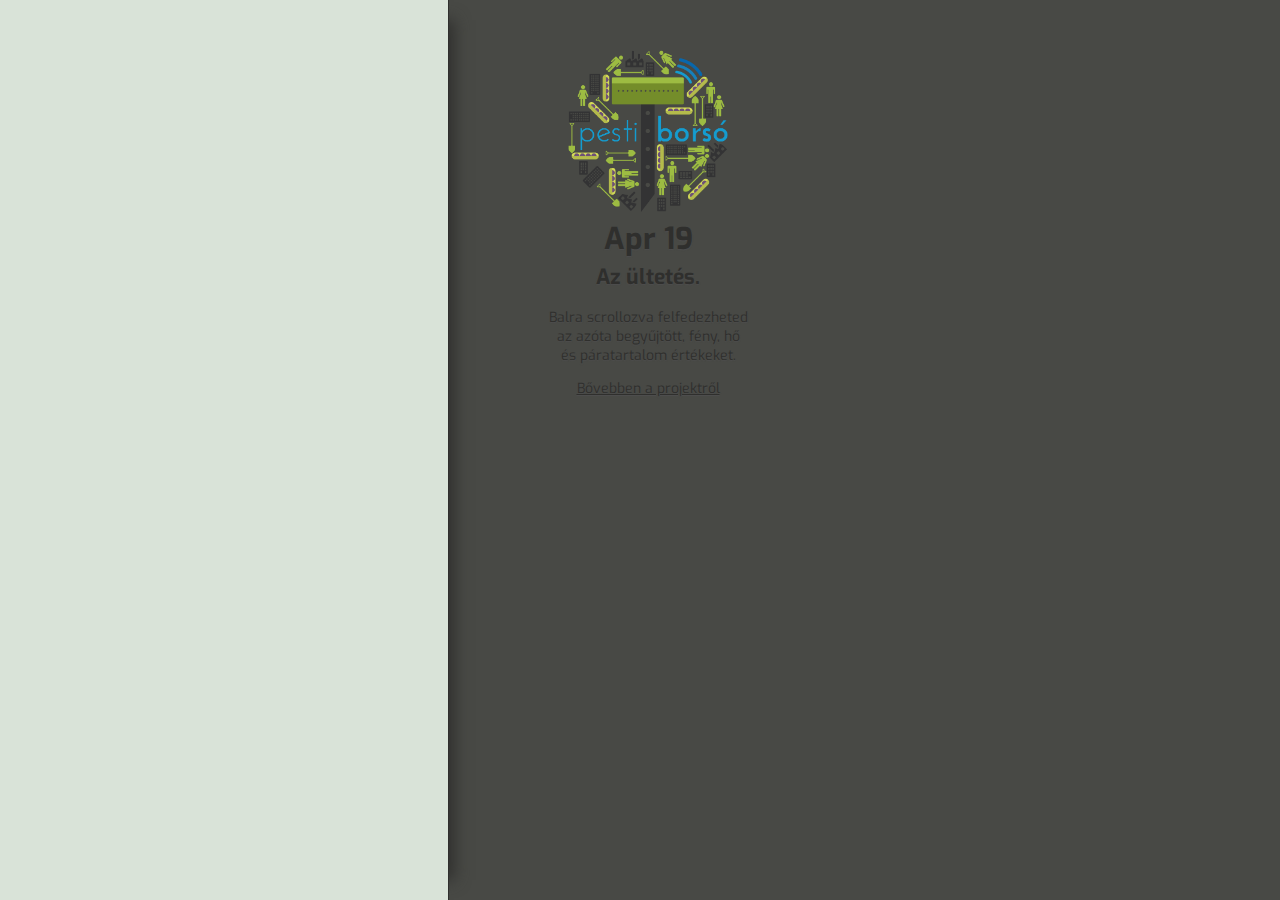
<file: dataviz/index.html>
<!DOCTYPE html>
<html>
  <head>
    <title>Budapes Farmers Hack - pestiborso</title>
    <meta charset='utf-8'> 

    <link href='http://fonts.googleapis.com/css?family=Exo:400' rel='stylesheet' type='text/css'>
    <link rel='stylesheet' href='stylesheets/style.css' />

    <script src="javascripts/d3.min.js"></script>

    <script src="javascripts/timeline.js"></script>
    <script src="javascripts/today.js"></script>

  </head>
  <body>
    <section id="container">
      <div id="today"></div>
      <div id="timeline">
        <div id="time">
          <div id="hello">
            <div>
              <img src="images/logo.png" alt="logo">
              <h1>Apr 19</h1>
              <h2>
                Az ültetés.
              </h2>
              <p>
                Balra scrollozva felfedezheted az azóta begyűjtött, fény, hő és páratartalom értékeket.
              </p>
              <p>
               <a href="http://budapestfarmershack.fictionlab.hu/">Bővebben a projektről</a>
              </p>
            </div>
          </div>
        </div>
      </div>
      
    </section>
    <script src="javascripts/script.js"></script>
  </body>
</html>
</file>
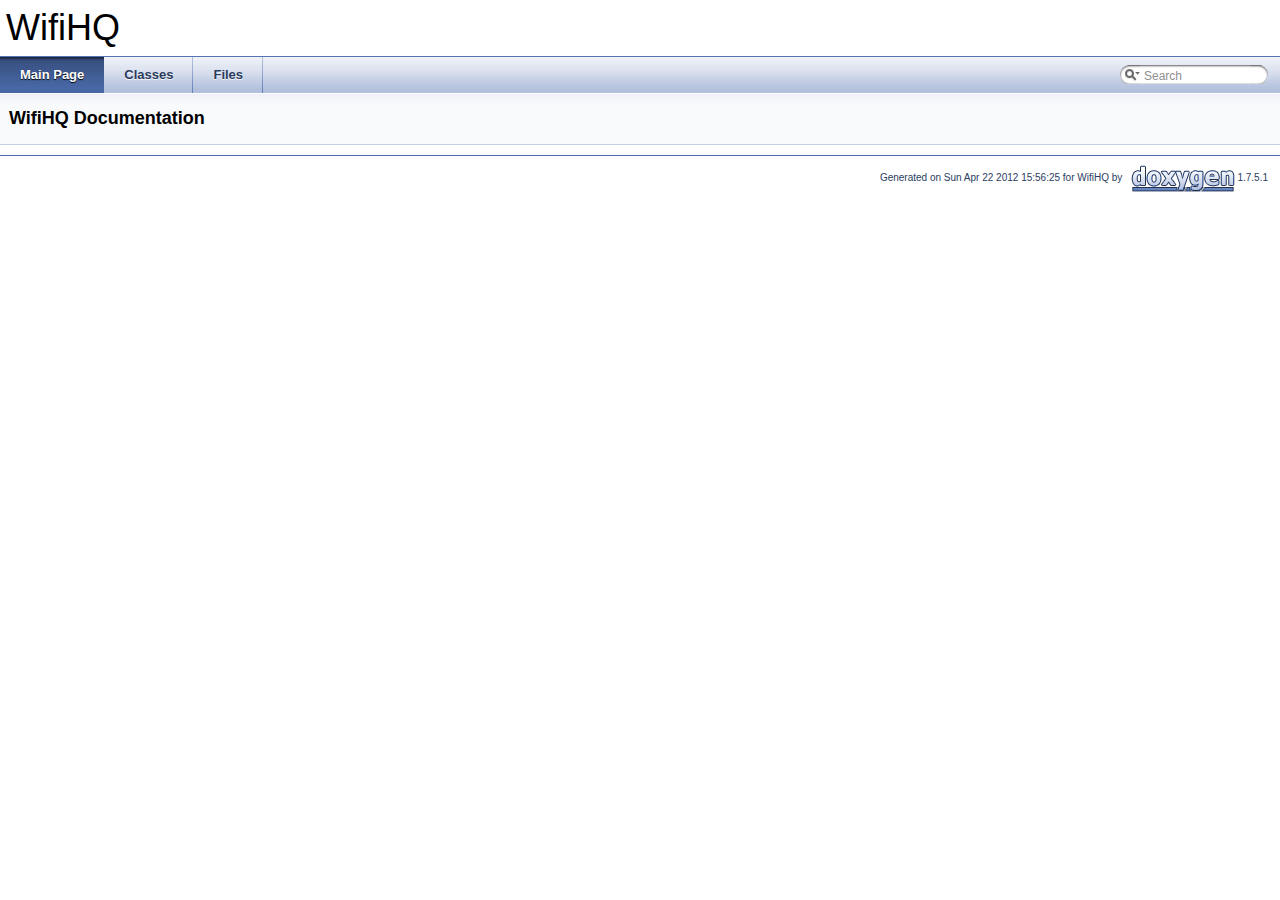
<file: sensor/arduino code/libraries/WiFlyHQ/doxygen/html/index.html>
<!DOCTYPE html PUBLIC "-//W3C//DTD XHTML 1.0 Transitional//EN" "http://www.w3.org/TR/xhtml1/DTD/xhtml1-transitional.dtd">
<html xmlns="http://www.w3.org/1999/xhtml">
<head>
<meta http-equiv="Content-Type" content="text/xhtml;charset=UTF-8"/>
<title>WifiHQ: Main Page</title>

<link href="tabs.css" rel="stylesheet" type="text/css"/>
<link href="doxygen.css" rel="stylesheet" type="text/css" />

<link href="search/search.css" rel="stylesheet" type="text/css"/>
<script type="text/javascript" src="jquery.js"></script>
<script type="text/javascript" src="search/search.js"></script>
<script type="text/javascript">
  $(document).ready(function() { searchBox.OnSelectItem(0); });
</script>

</head>
<body>
<div id="top"><!-- do not remove this div! -->


<div id="titlearea">
<table cellspacing="0" cellpadding="0">
 <tbody>
 <tr style="height: 56px;">
  
  
  <td style="padding-left: 0.5em;">
   <div id="projectname">WifiHQ
   
   </div>
   
  </td>
  
  
  
 </tr>
 </tbody>
</table>
</div>

<!-- Generated by Doxygen 1.7.5.1 -->
<script type="text/javascript">
var searchBox = new SearchBox("searchBox", "search",false,'Search');
</script>
  <div id="navrow1" class="tabs">
    <ul class="tablist">
      <li class="current"><a href="index.html"><span>Main&#160;Page</span></a></li>
      <li><a href="annotated.html"><span>Classes</span></a></li>
      <li><a href="files.html"><span>Files</span></a></li>
      <li>
        <div id="MSearchBox" class="MSearchBoxInactive">
        <span class="left">
          <img id="MSearchSelect" src="search/mag_sel.png"
               onmouseover="return searchBox.OnSearchSelectShow()"
               onmouseout="return searchBox.OnSearchSelectHide()"
               alt=""/>
          <input type="text" id="MSearchField" value="Search" accesskey="S"
               onfocus="searchBox.OnSearchFieldFocus(true)" 
               onblur="searchBox.OnSearchFieldFocus(false)" 
               onkeyup="searchBox.OnSearchFieldChange(event)"/>
          </span><span class="right">
            <a id="MSearchClose" href="javascript:searchBox.CloseResultsWindow()"><img id="MSearchCloseImg" border="0" src="search/close.png" alt=""/></a>
          </span>
        </div>
      </li>
    </ul>
  </div>
</div>
<div class="header">
  <div class="headertitle">
<div class="title">WifiHQ Documentation</div>  </div>
</div>
<div class="contents">
</div>
<!-- window showing the filter options -->
<div id="MSearchSelectWindow"
     onmouseover="return searchBox.OnSearchSelectShow()"
     onmouseout="return searchBox.OnSearchSelectHide()"
     onkeydown="return searchBox.OnSearchSelectKey(event)">
<a class="SelectItem" href="javascript:void(0)" onclick="searchBox.OnSelectItem(0)"><span class="SelectionMark">&#160;</span>All</a><a class="SelectItem" href="javascript:void(0)" onclick="searchBox.OnSelectItem(1)"><span class="SelectionMark">&#160;</span>Classes</a><a class="SelectItem" href="javascript:void(0)" onclick="searchBox.OnSelectItem(2)"><span class="SelectionMark">&#160;</span>Functions</a></div>

<!-- iframe showing the search results (closed by default) -->
<div id="MSearchResultsWindow">
<iframe src="javascript:void(0)" frameborder="0" 
        name="MSearchResults" id="MSearchResults">
</iframe>
</div>



<hr class="footer"/><address class="footer"><small>
Generated on Sun Apr 22 2012 15:56:25 for WifiHQ by &#160;<a href="http://www.doxygen.org/index.html">
<img class="footer" src="doxygen.png" alt="doxygen"/>
</a> 1.7.5.1
</small></address>

</body>
</html>
</file>
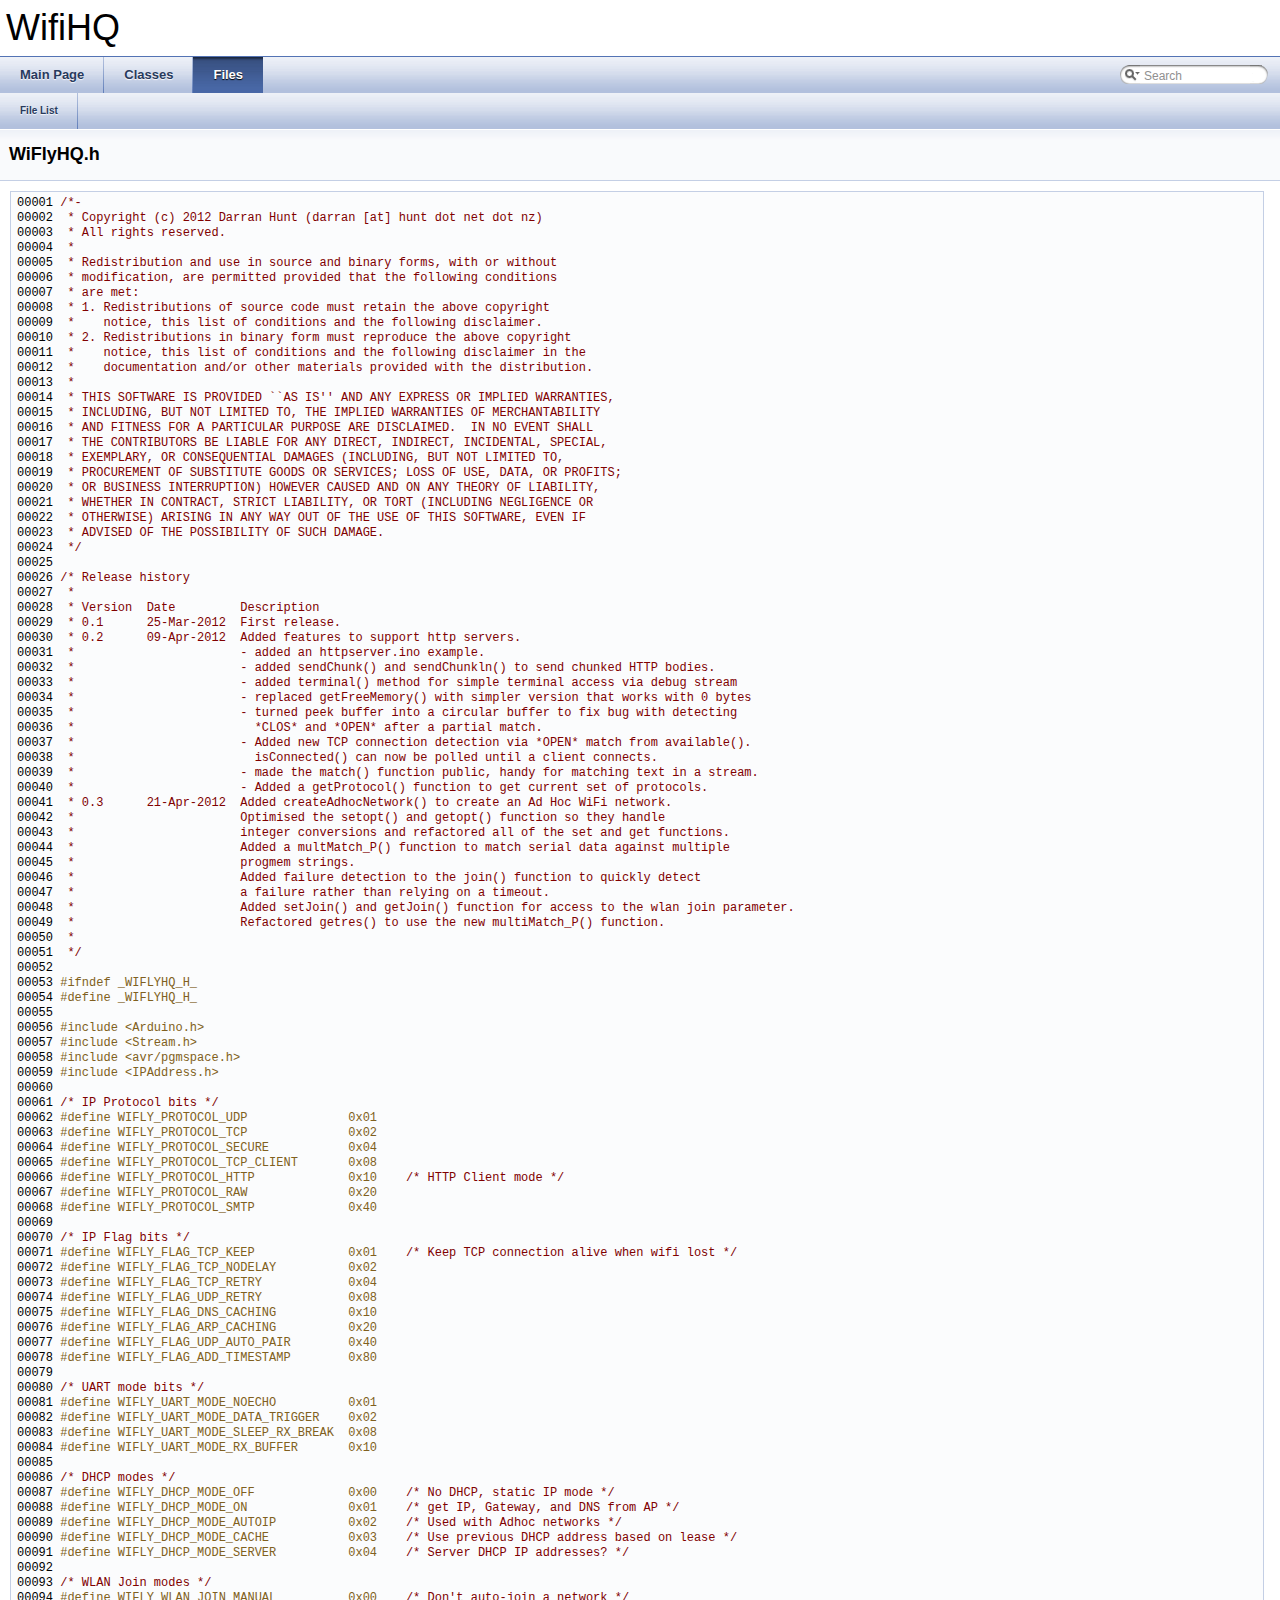
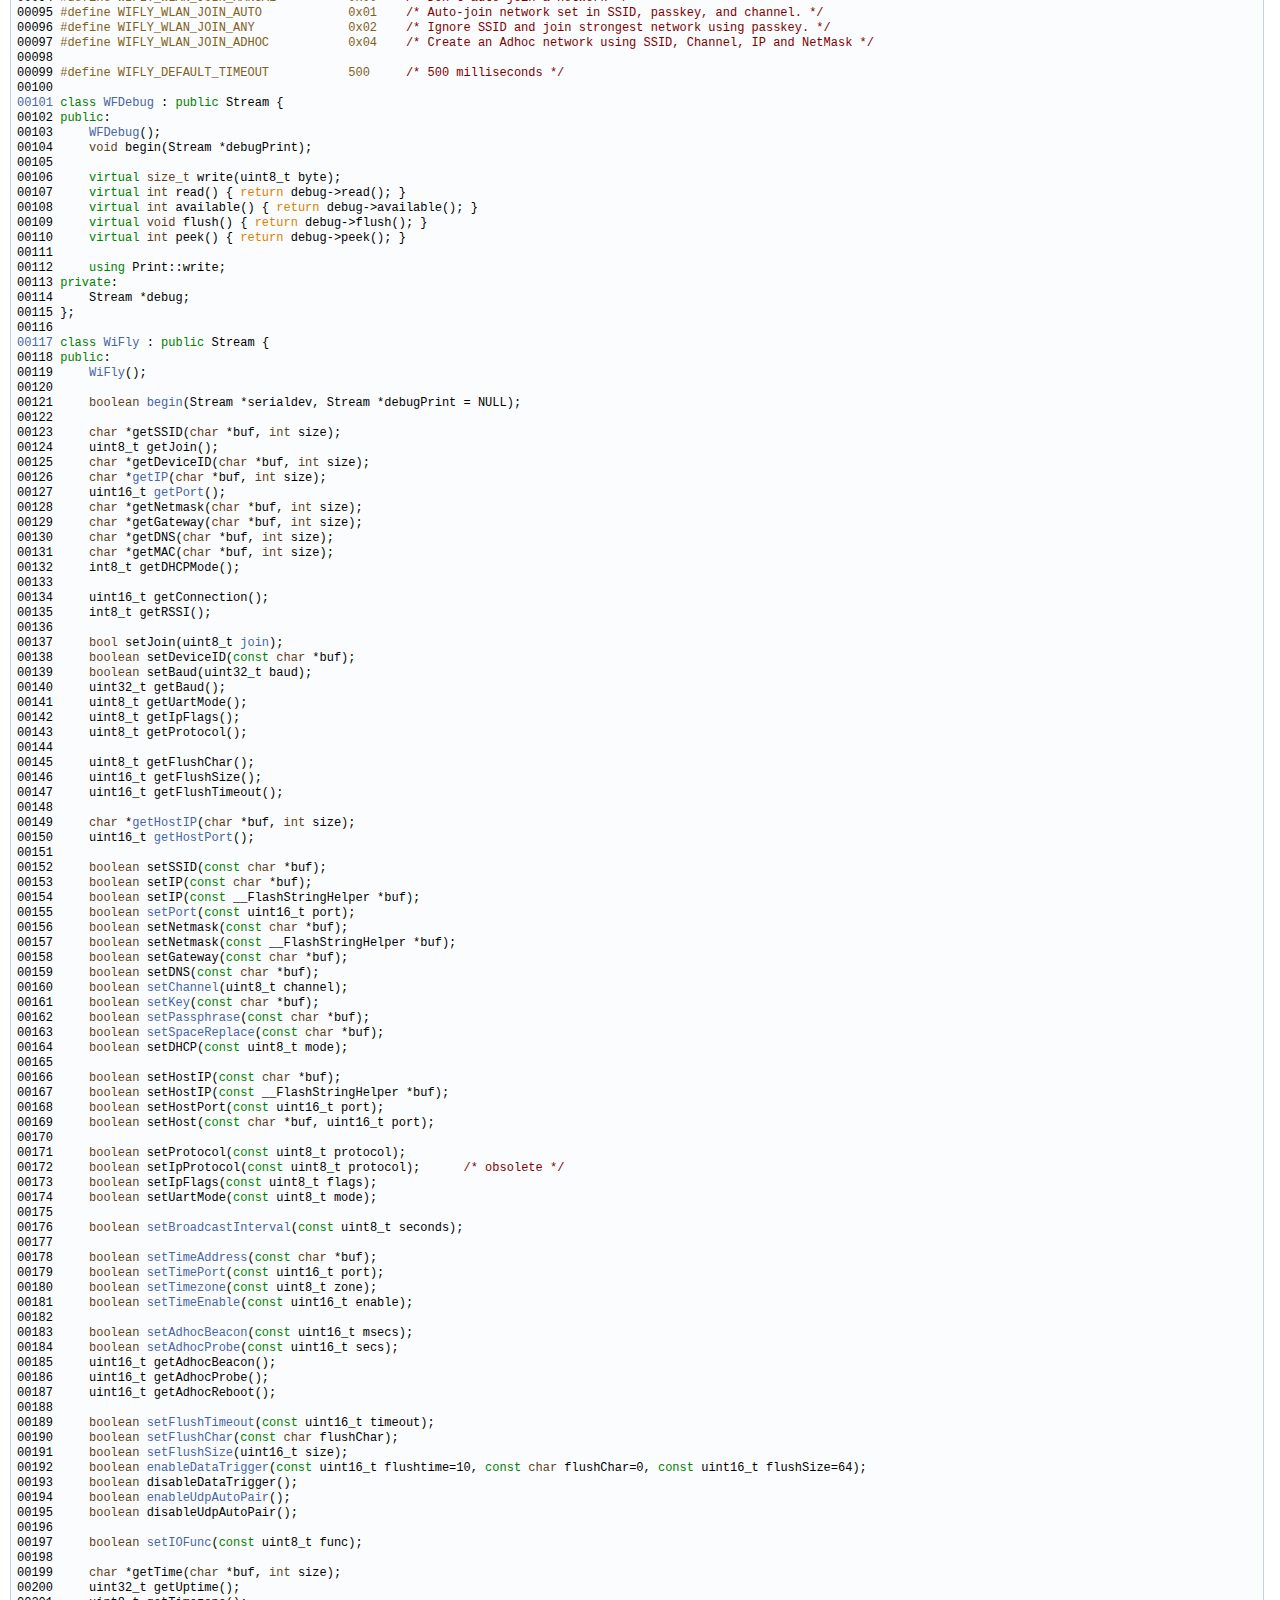
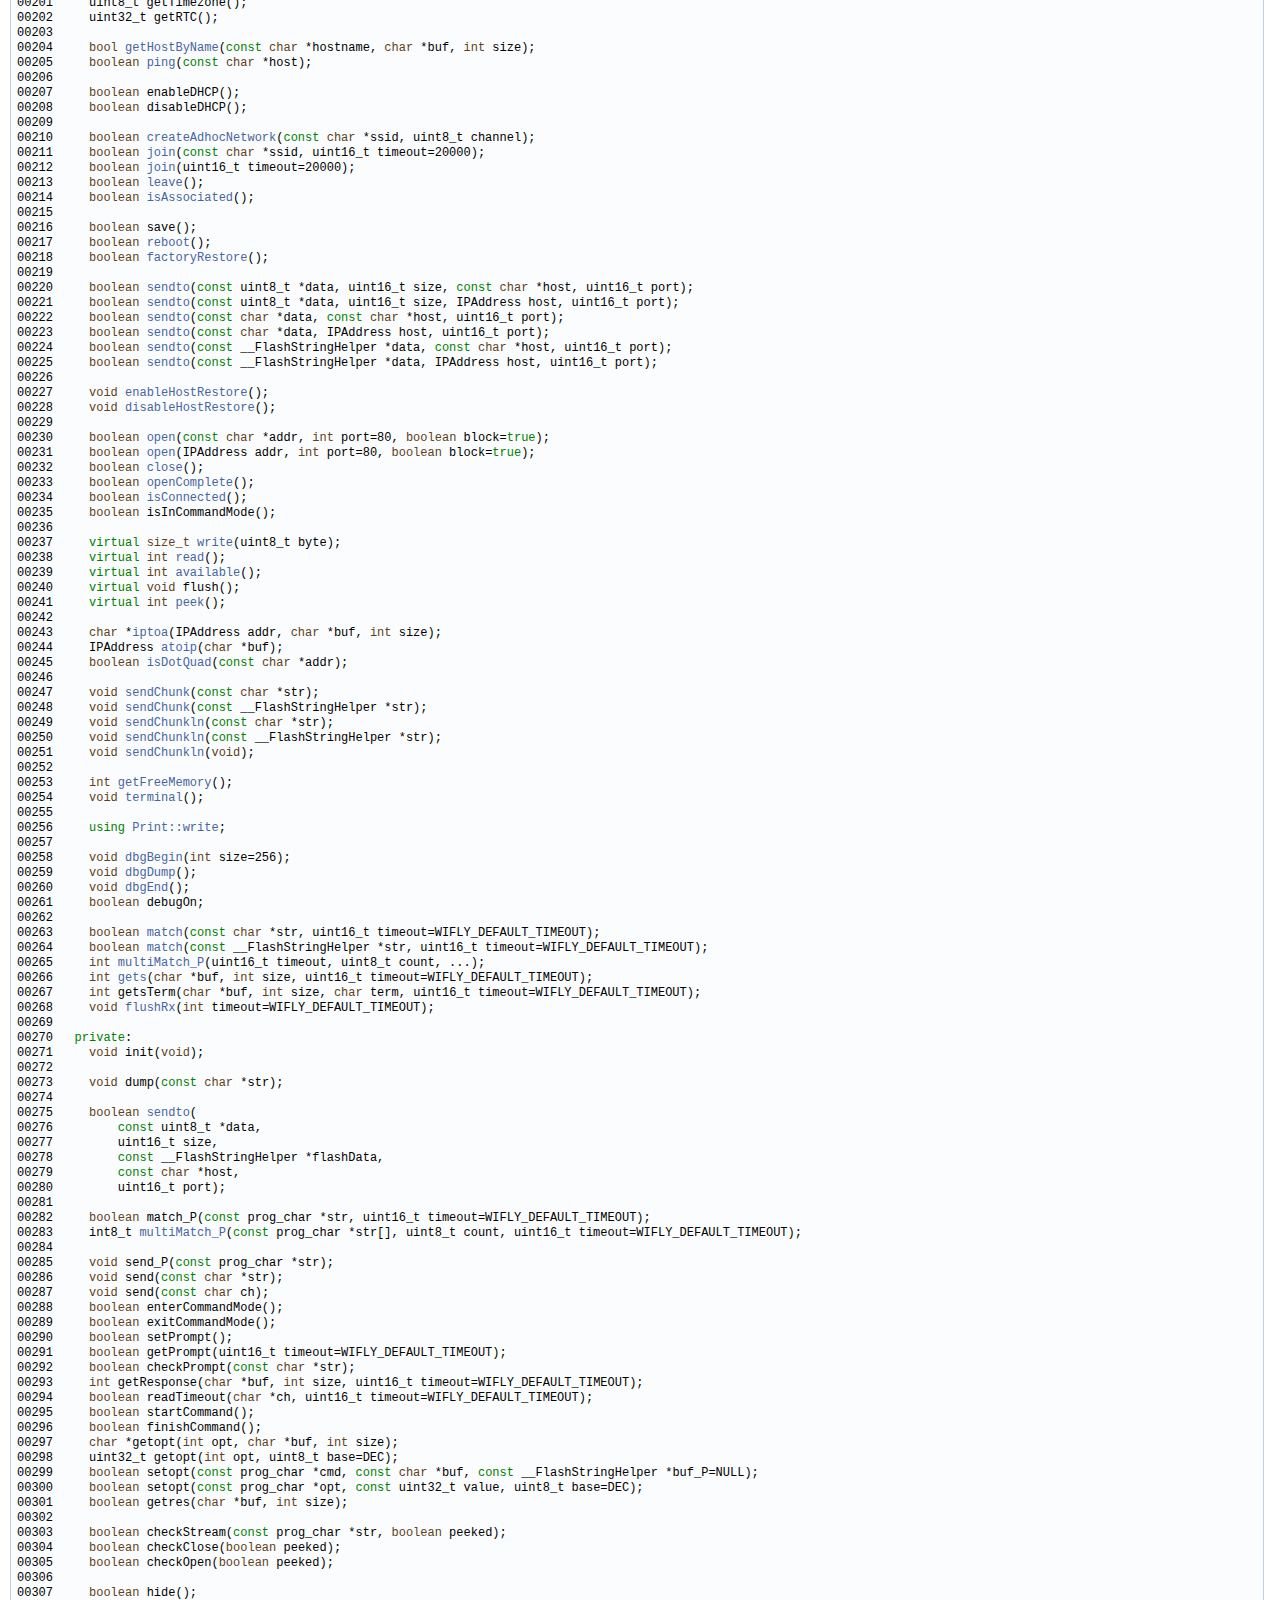
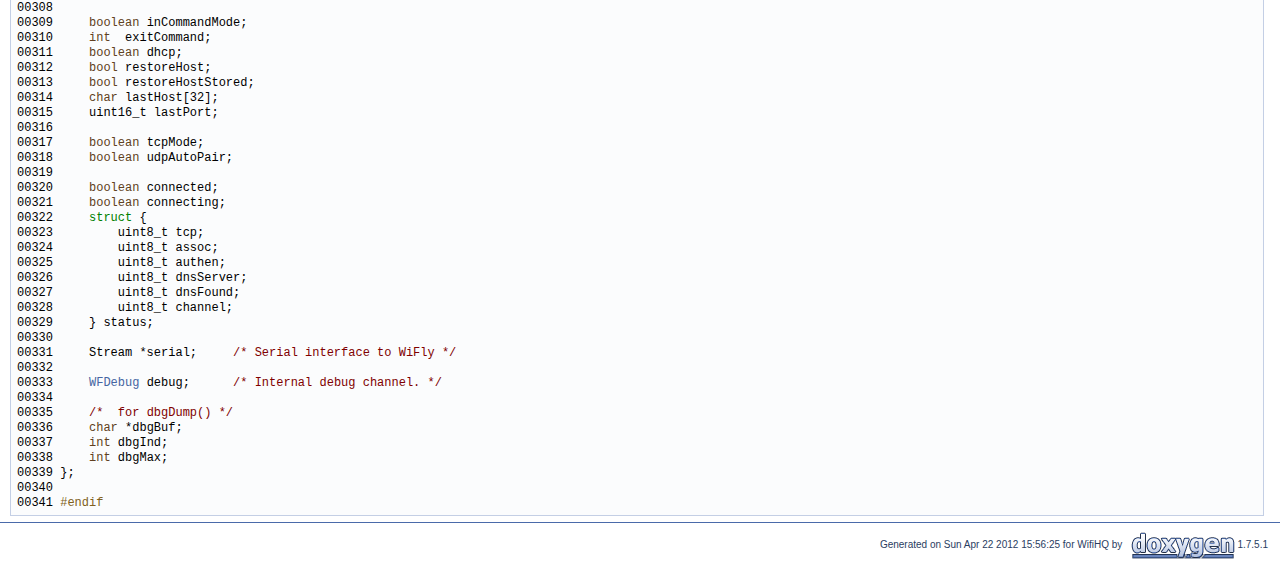
<file: sensor/arduino code/libraries/WiFlyHQ/doxygen/html/_wi_fly_h_q_8h_source.html>
<!DOCTYPE html PUBLIC "-//W3C//DTD XHTML 1.0 Transitional//EN" "http://www.w3.org/TR/xhtml1/DTD/xhtml1-transitional.dtd">
<html xmlns="http://www.w3.org/1999/xhtml">
<head>
<meta http-equiv="Content-Type" content="text/xhtml;charset=UTF-8"/>
<title>WifiHQ: WiFlyHQ.h Source File</title>

<link href="tabs.css" rel="stylesheet" type="text/css"/>
<link href="doxygen.css" rel="stylesheet" type="text/css" />

<link href="search/search.css" rel="stylesheet" type="text/css"/>
<script type="text/javascript" src="jquery.js"></script>
<script type="text/javascript" src="search/search.js"></script>
<script type="text/javascript">
  $(document).ready(function() { searchBox.OnSelectItem(0); });
</script>

</head>
<body>
<div id="top"><!-- do not remove this div! -->


<div id="titlearea">
<table cellspacing="0" cellpadding="0">
 <tbody>
 <tr style="height: 56px;">
  
  
  <td style="padding-left: 0.5em;">
   <div id="projectname">WifiHQ
   
   </div>
   
  </td>
  
  
  
 </tr>
 </tbody>
</table>
</div>

<!-- Generated by Doxygen 1.7.5.1 -->
<script type="text/javascript">
var searchBox = new SearchBox("searchBox", "search",false,'Search');
</script>
  <div id="navrow1" class="tabs">
    <ul class="tablist">
      <li><a href="index.html"><span>Main&#160;Page</span></a></li>
      <li><a href="annotated.html"><span>Classes</span></a></li>
      <li class="current"><a href="files.html"><span>Files</span></a></li>
      <li>
        <div id="MSearchBox" class="MSearchBoxInactive">
        <span class="left">
          <img id="MSearchSelect" src="search/mag_sel.png"
               onmouseover="return searchBox.OnSearchSelectShow()"
               onmouseout="return searchBox.OnSearchSelectHide()"
               alt=""/>
          <input type="text" id="MSearchField" value="Search" accesskey="S"
               onfocus="searchBox.OnSearchFieldFocus(true)" 
               onblur="searchBox.OnSearchFieldFocus(false)" 
               onkeyup="searchBox.OnSearchFieldChange(event)"/>
          </span><span class="right">
            <a id="MSearchClose" href="javascript:searchBox.CloseResultsWindow()"><img id="MSearchCloseImg" border="0" src="search/close.png" alt=""/></a>
          </span>
        </div>
      </li>
    </ul>
  </div>
  <div id="navrow2" class="tabs2">
    <ul class="tablist">
      <li><a href="files.html"><span>File&#160;List</span></a></li>
    </ul>
  </div>
<div class="header">
  <div class="headertitle">
<div class="title">WiFlyHQ.h</div>  </div>
</div>
<div class="contents">
<div class="fragment"><pre class="fragment"><a name="l00001"></a>00001 <span class="comment">/*-</span>
<a name="l00002"></a>00002 <span class="comment"> * Copyright (c) 2012 Darran Hunt (darran [at] hunt dot net dot nz)</span>
<a name="l00003"></a>00003 <span class="comment"> * All rights reserved.</span>
<a name="l00004"></a>00004 <span class="comment"> *</span>
<a name="l00005"></a>00005 <span class="comment"> * Redistribution and use in source and binary forms, with or without</span>
<a name="l00006"></a>00006 <span class="comment"> * modification, are permitted provided that the following conditions</span>
<a name="l00007"></a>00007 <span class="comment"> * are met:</span>
<a name="l00008"></a>00008 <span class="comment"> * 1. Redistributions of source code must retain the above copyright</span>
<a name="l00009"></a>00009 <span class="comment"> *    notice, this list of conditions and the following disclaimer.</span>
<a name="l00010"></a>00010 <span class="comment"> * 2. Redistributions in binary form must reproduce the above copyright</span>
<a name="l00011"></a>00011 <span class="comment"> *    notice, this list of conditions and the following disclaimer in the</span>
<a name="l00012"></a>00012 <span class="comment"> *    documentation and/or other materials provided with the distribution.</span>
<a name="l00013"></a>00013 <span class="comment"> *</span>
<a name="l00014"></a>00014 <span class="comment"> * THIS SOFTWARE IS PROVIDED ``AS IS&#39;&#39; AND ANY EXPRESS OR IMPLIED WARRANTIES,</span>
<a name="l00015"></a>00015 <span class="comment"> * INCLUDING, BUT NOT LIMITED TO, THE IMPLIED WARRANTIES OF MERCHANTABILITY</span>
<a name="l00016"></a>00016 <span class="comment"> * AND FITNESS FOR A PARTICULAR PURPOSE ARE DISCLAIMED.  IN NO EVENT SHALL</span>
<a name="l00017"></a>00017 <span class="comment"> * THE CONTRIBUTORS BE LIABLE FOR ANY DIRECT, INDIRECT, INCIDENTAL, SPECIAL,</span>
<a name="l00018"></a>00018 <span class="comment"> * EXEMPLARY, OR CONSEQUENTIAL DAMAGES (INCLUDING, BUT NOT LIMITED TO,</span>
<a name="l00019"></a>00019 <span class="comment"> * PROCUREMENT OF SUBSTITUTE GOODS OR SERVICES; LOSS OF USE, DATA, OR PROFITS;</span>
<a name="l00020"></a>00020 <span class="comment"> * OR BUSINESS INTERRUPTION) HOWEVER CAUSED AND ON ANY THEORY OF LIABILITY,</span>
<a name="l00021"></a>00021 <span class="comment"> * WHETHER IN CONTRACT, STRICT LIABILITY, OR TORT (INCLUDING NEGLIGENCE OR</span>
<a name="l00022"></a>00022 <span class="comment"> * OTHERWISE) ARISING IN ANY WAY OUT OF THE USE OF THIS SOFTWARE, EVEN IF</span>
<a name="l00023"></a>00023 <span class="comment"> * ADVISED OF THE POSSIBILITY OF SUCH DAMAGE.</span>
<a name="l00024"></a>00024 <span class="comment"> */</span>
<a name="l00025"></a>00025 
<a name="l00026"></a>00026 <span class="comment">/* Release history</span>
<a name="l00027"></a>00027 <span class="comment"> *</span>
<a name="l00028"></a>00028 <span class="comment"> * Version  Date         Description</span>
<a name="l00029"></a>00029 <span class="comment"> * 0.1      25-Mar-2012  First release.</span>
<a name="l00030"></a>00030 <span class="comment"> * 0.2      09-Apr-2012  Added features to support http servers.</span>
<a name="l00031"></a>00031 <span class="comment"> *                       - added an httpserver.ino example.</span>
<a name="l00032"></a>00032 <span class="comment"> *                       - added sendChunk() and sendChunkln() to send chunked HTTP bodies.</span>
<a name="l00033"></a>00033 <span class="comment"> *                       - added terminal() method for simple terminal access via debug stream</span>
<a name="l00034"></a>00034 <span class="comment"> *                       - replaced getFreeMemory() with simpler version that works with 0 bytes</span>
<a name="l00035"></a>00035 <span class="comment"> *                       - turned peek buffer into a circular buffer to fix bug with detecting</span>
<a name="l00036"></a>00036 <span class="comment"> *                         *CLOS* and *OPEN* after a partial match.</span>
<a name="l00037"></a>00037 <span class="comment"> *                       - Added new TCP connection detection via *OPEN* match from available().</span>
<a name="l00038"></a>00038 <span class="comment"> *                         isConnected() can now be polled until a client connects.</span>
<a name="l00039"></a>00039 <span class="comment"> *                       - made the match() function public, handy for matching text in a stream.</span>
<a name="l00040"></a>00040 <span class="comment"> *                       - Added a getProtocol() function to get current set of protocols.</span>
<a name="l00041"></a>00041 <span class="comment"> * 0.3      21-Apr-2012  Added createAdhocNetwork() to create an Ad Hoc WiFi network.</span>
<a name="l00042"></a>00042 <span class="comment"> *                       Optimised the setopt() and getopt() function so they handle</span>
<a name="l00043"></a>00043 <span class="comment"> *                       integer conversions and refactored all of the set and get functions.</span>
<a name="l00044"></a>00044 <span class="comment"> *                       Added a multMatch_P() function to match serial data against multiple</span>
<a name="l00045"></a>00045 <span class="comment"> *                       progmem strings.</span>
<a name="l00046"></a>00046 <span class="comment"> *                       Added failure detection to the join() function to quickly detect</span>
<a name="l00047"></a>00047 <span class="comment"> *                       a failure rather than relying on a timeout.</span>
<a name="l00048"></a>00048 <span class="comment"> *                       Added setJoin() and getJoin() function for access to the wlan join parameter.</span>
<a name="l00049"></a>00049 <span class="comment"> *                       Refactored getres() to use the new multiMatch_P() function.</span>
<a name="l00050"></a>00050 <span class="comment"> *</span>
<a name="l00051"></a>00051 <span class="comment"> */</span>
<a name="l00052"></a>00052 
<a name="l00053"></a>00053 <span class="preprocessor">#ifndef _WIFLYHQ_H_</span>
<a name="l00054"></a>00054 <span class="preprocessor"></span><span class="preprocessor">#define _WIFLYHQ_H_</span>
<a name="l00055"></a>00055 <span class="preprocessor"></span>
<a name="l00056"></a>00056 <span class="preprocessor">#include &lt;Arduino.h&gt;</span>
<a name="l00057"></a>00057 <span class="preprocessor">#include &lt;Stream.h&gt;</span>
<a name="l00058"></a>00058 <span class="preprocessor">#include &lt;avr/pgmspace.h&gt;</span>
<a name="l00059"></a>00059 <span class="preprocessor">#include &lt;IPAddress.h&gt;</span>
<a name="l00060"></a>00060 
<a name="l00061"></a>00061 <span class="comment">/* IP Protocol bits */</span>
<a name="l00062"></a>00062 <span class="preprocessor">#define WIFLY_PROTOCOL_UDP              0x01</span>
<a name="l00063"></a>00063 <span class="preprocessor"></span><span class="preprocessor">#define WIFLY_PROTOCOL_TCP              0x02</span>
<a name="l00064"></a>00064 <span class="preprocessor"></span><span class="preprocessor">#define WIFLY_PROTOCOL_SECURE           0x04</span>
<a name="l00065"></a>00065 <span class="preprocessor"></span><span class="preprocessor">#define WIFLY_PROTOCOL_TCP_CLIENT       0x08</span>
<a name="l00066"></a>00066 <span class="preprocessor"></span><span class="preprocessor">#define WIFLY_PROTOCOL_HTTP             0x10    </span><span class="comment">/* HTTP Client mode */</span>
<a name="l00067"></a>00067 <span class="preprocessor">#define WIFLY_PROTOCOL_RAW              0x20</span>
<a name="l00068"></a>00068 <span class="preprocessor"></span><span class="preprocessor">#define WIFLY_PROTOCOL_SMTP             0x40</span>
<a name="l00069"></a>00069 <span class="preprocessor"></span>
<a name="l00070"></a>00070 <span class="comment">/* IP Flag bits */</span>
<a name="l00071"></a>00071 <span class="preprocessor">#define WIFLY_FLAG_TCP_KEEP             0x01    </span><span class="comment">/* Keep TCP connection alive when wifi lost */</span>
<a name="l00072"></a>00072 <span class="preprocessor">#define WIFLY_FLAG_TCP_NODELAY          0x02</span>
<a name="l00073"></a>00073 <span class="preprocessor"></span><span class="preprocessor">#define WIFLY_FLAG_TCP_RETRY            0x04</span>
<a name="l00074"></a>00074 <span class="preprocessor"></span><span class="preprocessor">#define WIFLY_FLAG_UDP_RETRY            0x08</span>
<a name="l00075"></a>00075 <span class="preprocessor"></span><span class="preprocessor">#define WIFLY_FLAG_DNS_CACHING          0x10</span>
<a name="l00076"></a>00076 <span class="preprocessor"></span><span class="preprocessor">#define WIFLY_FLAG_ARP_CACHING          0x20</span>
<a name="l00077"></a>00077 <span class="preprocessor"></span><span class="preprocessor">#define WIFLY_FLAG_UDP_AUTO_PAIR        0x40</span>
<a name="l00078"></a>00078 <span class="preprocessor"></span><span class="preprocessor">#define WIFLY_FLAG_ADD_TIMESTAMP        0x80</span>
<a name="l00079"></a>00079 <span class="preprocessor"></span>
<a name="l00080"></a>00080 <span class="comment">/* UART mode bits */</span>
<a name="l00081"></a>00081 <span class="preprocessor">#define WIFLY_UART_MODE_NOECHO          0x01</span>
<a name="l00082"></a>00082 <span class="preprocessor"></span><span class="preprocessor">#define WIFLY_UART_MODE_DATA_TRIGGER    0x02</span>
<a name="l00083"></a>00083 <span class="preprocessor"></span><span class="preprocessor">#define WIFLY_UART_MODE_SLEEP_RX_BREAK  0x08</span>
<a name="l00084"></a>00084 <span class="preprocessor"></span><span class="preprocessor">#define WIFLY_UART_MODE_RX_BUFFER       0x10</span>
<a name="l00085"></a>00085 <span class="preprocessor"></span>
<a name="l00086"></a>00086 <span class="comment">/* DHCP modes */</span>
<a name="l00087"></a>00087 <span class="preprocessor">#define WIFLY_DHCP_MODE_OFF             0x00    </span><span class="comment">/* No DHCP, static IP mode */</span>
<a name="l00088"></a>00088 <span class="preprocessor">#define WIFLY_DHCP_MODE_ON              0x01    </span><span class="comment">/* get IP, Gateway, and DNS from AP */</span>
<a name="l00089"></a>00089 <span class="preprocessor">#define WIFLY_DHCP_MODE_AUTOIP          0x02    </span><span class="comment">/* Used with Adhoc networks */</span>
<a name="l00090"></a>00090 <span class="preprocessor">#define WIFLY_DHCP_MODE_CACHE           0x03    </span><span class="comment">/* Use previous DHCP address based on lease */</span>
<a name="l00091"></a>00091 <span class="preprocessor">#define WIFLY_DHCP_MODE_SERVER          0x04    </span><span class="comment">/* Server DHCP IP addresses? */</span>
<a name="l00092"></a>00092 
<a name="l00093"></a>00093 <span class="comment">/* WLAN Join modes */</span>
<a name="l00094"></a>00094 <span class="preprocessor">#define WIFLY_WLAN_JOIN_MANUAL          0x00    </span><span class="comment">/* Don&#39;t auto-join a network */</span>
<a name="l00095"></a>00095 <span class="preprocessor">#define WIFLY_WLAN_JOIN_AUTO            0x01    </span><span class="comment">/* Auto-join network set in SSID, passkey, and channel. */</span>
<a name="l00096"></a>00096 <span class="preprocessor">#define WIFLY_WLAN_JOIN_ANY             0x02    </span><span class="comment">/* Ignore SSID and join strongest network using passkey. */</span>
<a name="l00097"></a>00097 <span class="preprocessor">#define WIFLY_WLAN_JOIN_ADHOC           0x04    </span><span class="comment">/* Create an Adhoc network using SSID, Channel, IP and NetMask */</span>
<a name="l00098"></a>00098 
<a name="l00099"></a>00099 <span class="preprocessor">#define WIFLY_DEFAULT_TIMEOUT           500     </span><span class="comment">/* 500 milliseconds */</span>
<a name="l00100"></a>00100 
<a name="l00101"></a><a class="code" href="class_w_f_debug.html">00101</a> <span class="keyword">class </span><a class="code" href="class_w_f_debug.html">WFDebug</a> : <span class="keyword">public</span> Stream {
<a name="l00102"></a>00102 <span class="keyword">public</span>:
<a name="l00103"></a>00103     <a class="code" href="class_w_f_debug.html">WFDebug</a>();
<a name="l00104"></a>00104     <span class="keywordtype">void</span> begin(Stream *debugPrint);
<a name="l00105"></a>00105 
<a name="l00106"></a>00106     <span class="keyword">virtual</span> <span class="keywordtype">size_t</span> write(uint8_t byte);
<a name="l00107"></a>00107     <span class="keyword">virtual</span> <span class="keywordtype">int</span> read() { <span class="keywordflow">return</span> debug-&gt;read(); }
<a name="l00108"></a>00108     <span class="keyword">virtual</span> <span class="keywordtype">int</span> available() { <span class="keywordflow">return</span> debug-&gt;available(); }
<a name="l00109"></a>00109     <span class="keyword">virtual</span> <span class="keywordtype">void</span> flush() { <span class="keywordflow">return</span> debug-&gt;flush(); }
<a name="l00110"></a>00110     <span class="keyword">virtual</span> <span class="keywordtype">int</span> peek() { <span class="keywordflow">return</span> debug-&gt;peek(); }
<a name="l00111"></a>00111 
<a name="l00112"></a>00112     <span class="keyword">using</span> Print::write;
<a name="l00113"></a>00113 <span class="keyword">private</span>:
<a name="l00114"></a>00114     Stream *debug;
<a name="l00115"></a>00115 };
<a name="l00116"></a>00116 
<a name="l00117"></a><a class="code" href="class_wi_fly.html">00117</a> <span class="keyword">class </span><a class="code" href="class_wi_fly.html">WiFly</a> : <span class="keyword">public</span> Stream {
<a name="l00118"></a>00118 <span class="keyword">public</span>:
<a name="l00119"></a>00119     <a class="code" href="class_wi_fly.html">WiFly</a>();
<a name="l00120"></a>00120     
<a name="l00121"></a>00121     <span class="keywordtype">boolean</span> <a class="code" href="class_wi_fly.html#a85fbb2d5f8be33744e3ea68122ac7dac">begin</a>(Stream *serialdev, Stream *debugPrint = NULL);
<a name="l00122"></a>00122     
<a name="l00123"></a>00123     <span class="keywordtype">char</span> *getSSID(<span class="keywordtype">char</span> *buf, <span class="keywordtype">int</span> size);
<a name="l00124"></a>00124     uint8_t getJoin();
<a name="l00125"></a>00125     <span class="keywordtype">char</span> *getDeviceID(<span class="keywordtype">char</span> *buf, <span class="keywordtype">int</span> size);    
<a name="l00126"></a>00126     <span class="keywordtype">char</span> *<a class="code" href="class_wi_fly.html#a0071323aefaaf3b77ee6972cb166a118">getIP</a>(<span class="keywordtype">char</span> *buf, <span class="keywordtype">int</span> size);
<a name="l00127"></a>00127     uint16_t <a class="code" href="class_wi_fly.html#abb057301f5856eb70ea4a5acbf04fc5a">getPort</a>();
<a name="l00128"></a>00128     <span class="keywordtype">char</span> *getNetmask(<span class="keywordtype">char</span> *buf, <span class="keywordtype">int</span> size);
<a name="l00129"></a>00129     <span class="keywordtype">char</span> *getGateway(<span class="keywordtype">char</span> *buf, <span class="keywordtype">int</span> size);
<a name="l00130"></a>00130     <span class="keywordtype">char</span> *getDNS(<span class="keywordtype">char</span> *buf, <span class="keywordtype">int</span> size);
<a name="l00131"></a>00131     <span class="keywordtype">char</span> *getMAC(<span class="keywordtype">char</span> *buf, <span class="keywordtype">int</span> size);
<a name="l00132"></a>00132     int8_t getDHCPMode();
<a name="l00133"></a>00133 
<a name="l00134"></a>00134     uint16_t getConnection();
<a name="l00135"></a>00135     int8_t getRSSI();
<a name="l00136"></a>00136 
<a name="l00137"></a>00137     <span class="keywordtype">bool</span> setJoin(uint8_t <a class="code" href="class_wi_fly.html#a1a557580eae627aa0f0f6b111e908003">join</a>);
<a name="l00138"></a>00138     <span class="keywordtype">boolean</span> setDeviceID(<span class="keyword">const</span> <span class="keywordtype">char</span> *buf);
<a name="l00139"></a>00139     <span class="keywordtype">boolean</span> setBaud(uint32_t baud);
<a name="l00140"></a>00140     uint32_t getBaud();
<a name="l00141"></a>00141     uint8_t getUartMode();
<a name="l00142"></a>00142     uint8_t getIpFlags();
<a name="l00143"></a>00143     uint8_t getProtocol();
<a name="l00144"></a>00144 
<a name="l00145"></a>00145     uint8_t getFlushChar();
<a name="l00146"></a>00146     uint16_t getFlushSize();
<a name="l00147"></a>00147     uint16_t getFlushTimeout();
<a name="l00148"></a>00148 
<a name="l00149"></a>00149     <span class="keywordtype">char</span> *<a class="code" href="class_wi_fly.html#a50a16eb3932125449e67643697c4fca8">getHostIP</a>(<span class="keywordtype">char</span> *buf, <span class="keywordtype">int</span> size);
<a name="l00150"></a>00150     uint16_t <a class="code" href="class_wi_fly.html#add5ef6940763d8b4326c2e530bf81a73">getHostPort</a>();
<a name="l00151"></a>00151 
<a name="l00152"></a>00152     <span class="keywordtype">boolean</span> setSSID(<span class="keyword">const</span> <span class="keywordtype">char</span> *buf);
<a name="l00153"></a>00153     <span class="keywordtype">boolean</span> setIP(<span class="keyword">const</span> <span class="keywordtype">char</span> *buf);
<a name="l00154"></a>00154     <span class="keywordtype">boolean</span> setIP(<span class="keyword">const</span> __FlashStringHelper *buf);
<a name="l00155"></a>00155     <span class="keywordtype">boolean</span> <a class="code" href="class_wi_fly.html#ab9e31e9faafe941dc2777f023ae332b6">setPort</a>(<span class="keyword">const</span> uint16_t port);
<a name="l00156"></a>00156     <span class="keywordtype">boolean</span> setNetmask(<span class="keyword">const</span> <span class="keywordtype">char</span> *buf);
<a name="l00157"></a>00157     <span class="keywordtype">boolean</span> setNetmask(<span class="keyword">const</span> __FlashStringHelper *buf);
<a name="l00158"></a>00158     <span class="keywordtype">boolean</span> setGateway(<span class="keyword">const</span> <span class="keywordtype">char</span> *buf);
<a name="l00159"></a>00159     <span class="keywordtype">boolean</span> setDNS(<span class="keyword">const</span> <span class="keywordtype">char</span> *buf);
<a name="l00160"></a>00160     <span class="keywordtype">boolean</span> <a class="code" href="class_wi_fly.html#ab6a52d6d0258e487a4bc972f852a7406">setChannel</a>(uint8_t channel);
<a name="l00161"></a>00161     <span class="keywordtype">boolean</span> <a class="code" href="class_wi_fly.html#acbf5067803dd7e371ae3fcdbb68e7936">setKey</a>(<span class="keyword">const</span> <span class="keywordtype">char</span> *buf);
<a name="l00162"></a>00162     <span class="keywordtype">boolean</span> <a class="code" href="class_wi_fly.html#a73216bb0fe3d30b076fcf7f7dd02ef7e">setPassphrase</a>(<span class="keyword">const</span> <span class="keywordtype">char</span> *buf);
<a name="l00163"></a>00163     <span class="keywordtype">boolean</span> <a class="code" href="class_wi_fly.html#a6e59a2453a7aa87f99477e1032e5cbcb">setSpaceReplace</a>(<span class="keyword">const</span> <span class="keywordtype">char</span> *buf);
<a name="l00164"></a>00164     <span class="keywordtype">boolean</span> setDHCP(<span class="keyword">const</span> uint8_t mode);
<a name="l00165"></a>00165 
<a name="l00166"></a>00166     <span class="keywordtype">boolean</span> setHostIP(<span class="keyword">const</span> <span class="keywordtype">char</span> *buf);
<a name="l00167"></a>00167     <span class="keywordtype">boolean</span> setHostIP(<span class="keyword">const</span> __FlashStringHelper *buf);
<a name="l00168"></a>00168     <span class="keywordtype">boolean</span> setHostPort(<span class="keyword">const</span> uint16_t port);
<a name="l00169"></a>00169     <span class="keywordtype">boolean</span> setHost(<span class="keyword">const</span> <span class="keywordtype">char</span> *buf, uint16_t port);
<a name="l00170"></a>00170 
<a name="l00171"></a>00171     <span class="keywordtype">boolean</span> setProtocol(<span class="keyword">const</span> uint8_t protocol);
<a name="l00172"></a>00172     <span class="keywordtype">boolean</span> setIpProtocol(<span class="keyword">const</span> uint8_t protocol);      <span class="comment">/* obsolete */</span>
<a name="l00173"></a>00173     <span class="keywordtype">boolean</span> setIpFlags(<span class="keyword">const</span> uint8_t flags);
<a name="l00174"></a>00174     <span class="keywordtype">boolean</span> setUartMode(<span class="keyword">const</span> uint8_t mode);
<a name="l00175"></a>00175 
<a name="l00176"></a>00176     <span class="keywordtype">boolean</span> <a class="code" href="class_wi_fly.html#a74493dbef1319125e8e83fed96f597ea">setBroadcastInterval</a>(<span class="keyword">const</span> uint8_t seconds);
<a name="l00177"></a>00177 
<a name="l00178"></a>00178     <span class="keywordtype">boolean</span> <a class="code" href="class_wi_fly.html#a677c7457fa01700dfed099a5640be163">setTimeAddress</a>(<span class="keyword">const</span> <span class="keywordtype">char</span> *buf);
<a name="l00179"></a>00179     <span class="keywordtype">boolean</span> <a class="code" href="class_wi_fly.html#a20453217520ae24b523c3bfc92096ec8">setTimePort</a>(<span class="keyword">const</span> uint16_t port);
<a name="l00180"></a>00180     <span class="keywordtype">boolean</span> <a class="code" href="class_wi_fly.html#a48ed5f8e44678412dddab96be9dc339d">setTimezone</a>(<span class="keyword">const</span> uint8_t zone);
<a name="l00181"></a>00181     <span class="keywordtype">boolean</span> <a class="code" href="class_wi_fly.html#ac8b3704b10a605f63d2caba603c65680">setTimeEnable</a>(<span class="keyword">const</span> uint16_t enable);
<a name="l00182"></a>00182 
<a name="l00183"></a>00183     <span class="keywordtype">boolean</span> <a class="code" href="class_wi_fly.html#a7f2e7c6d1834ec3cd179dea3733786ca">setAdhocBeacon</a>(<span class="keyword">const</span> uint16_t msecs);
<a name="l00184"></a>00184     <span class="keywordtype">boolean</span> <a class="code" href="class_wi_fly.html#aedbdb2520f6c3ec621a1c78eec685c68">setAdhocProbe</a>(<span class="keyword">const</span> uint16_t secs);
<a name="l00185"></a>00185     uint16_t getAdhocBeacon();
<a name="l00186"></a>00186     uint16_t getAdhocProbe();
<a name="l00187"></a>00187     uint16_t getAdhocReboot();
<a name="l00188"></a>00188 
<a name="l00189"></a>00189     <span class="keywordtype">boolean</span> <a class="code" href="class_wi_fly.html#ae7cdd4d36010ead8a1a49f7d6c7654bc">setFlushTimeout</a>(<span class="keyword">const</span> uint16_t timeout);
<a name="l00190"></a>00190     <span class="keywordtype">boolean</span> <a class="code" href="class_wi_fly.html#a4df072b7a2808652f4a802ba45bfa5f9">setFlushChar</a>(<span class="keyword">const</span> <span class="keywordtype">char</span> flushChar);
<a name="l00191"></a>00191     <span class="keywordtype">boolean</span> <a class="code" href="class_wi_fly.html#a120a70541f1fac6d70b462607599038d">setFlushSize</a>(uint16_t size);
<a name="l00192"></a>00192     <span class="keywordtype">boolean</span> <a class="code" href="class_wi_fly.html#aa253afdc746f88821ea5aaebd544d0ff">enableDataTrigger</a>(<span class="keyword">const</span> uint16_t flushtime=10, <span class="keyword">const</span> <span class="keywordtype">char</span> flushChar=0, <span class="keyword">const</span> uint16_t flushSize=64);
<a name="l00193"></a>00193     <span class="keywordtype">boolean</span> disableDataTrigger();
<a name="l00194"></a>00194     <span class="keywordtype">boolean</span> <a class="code" href="class_wi_fly.html#aab833439842045058c7a5112a5fa8c38">enableUdpAutoPair</a>();
<a name="l00195"></a>00195     <span class="keywordtype">boolean</span> disableUdpAutoPair();
<a name="l00196"></a>00196 
<a name="l00197"></a>00197     <span class="keywordtype">boolean</span> <a class="code" href="class_wi_fly.html#a50d5f995521c363ccb090b622a9e7650">setIOFunc</a>(<span class="keyword">const</span> uint8_t func);
<a name="l00198"></a>00198 
<a name="l00199"></a>00199     <span class="keywordtype">char</span> *getTime(<span class="keywordtype">char</span> *buf, <span class="keywordtype">int</span> size);
<a name="l00200"></a>00200     uint32_t getUptime();
<a name="l00201"></a>00201     uint8_t getTimezone();
<a name="l00202"></a>00202     uint32_t getRTC();
<a name="l00203"></a>00203 
<a name="l00204"></a>00204     <span class="keywordtype">bool</span> <a class="code" href="class_wi_fly.html#a2051052a072928e2ba37bd93cc3e3c20">getHostByName</a>(<span class="keyword">const</span> <span class="keywordtype">char</span> *hostname, <span class="keywordtype">char</span> *buf, <span class="keywordtype">int</span> size);
<a name="l00205"></a>00205     <span class="keywordtype">boolean</span> <a class="code" href="class_wi_fly.html#a42af2ee53a70b6dc2c0292f80cde5d53">ping</a>(<span class="keyword">const</span> <span class="keywordtype">char</span> *host);
<a name="l00206"></a>00206 
<a name="l00207"></a>00207     <span class="keywordtype">boolean</span> enableDHCP();
<a name="l00208"></a>00208     <span class="keywordtype">boolean</span> disableDHCP();
<a name="l00209"></a>00209     
<a name="l00210"></a>00210     <span class="keywordtype">boolean</span> <a class="code" href="class_wi_fly.html#ac84cdf8e1dd3c544bb935548af9d114e">createAdhocNetwork</a>(<span class="keyword">const</span> <span class="keywordtype">char</span> *ssid, uint8_t channel);
<a name="l00211"></a>00211     <span class="keywordtype">boolean</span> <a class="code" href="class_wi_fly.html#a1a557580eae627aa0f0f6b111e908003">join</a>(<span class="keyword">const</span> <span class="keywordtype">char</span> *ssid, uint16_t timeout=20000);
<a name="l00212"></a>00212     <span class="keywordtype">boolean</span> <a class="code" href="class_wi_fly.html#a1a557580eae627aa0f0f6b111e908003">join</a>(uint16_t timeout=20000);
<a name="l00213"></a>00213     <span class="keywordtype">boolean</span> <a class="code" href="class_wi_fly.html#ac05d1f877b0b40d53cdedb7ad5065ab2">leave</a>();
<a name="l00214"></a>00214     <span class="keywordtype">boolean</span> <a class="code" href="class_wi_fly.html#abcf1fa74650fcfa4d0cbddfa289d3cd4">isAssociated</a>();
<a name="l00215"></a>00215 
<a name="l00216"></a>00216     <span class="keywordtype">boolean</span> save();
<a name="l00217"></a>00217     <span class="keywordtype">boolean</span> <a class="code" href="class_wi_fly.html#aa64722671a775b2cbbbb031395397505">reboot</a>();
<a name="l00218"></a>00218     <span class="keywordtype">boolean</span> <a class="code" href="class_wi_fly.html#acb22ff2535fb4cdb14fa76a225da918c">factoryRestore</a>();
<a name="l00219"></a>00219 
<a name="l00220"></a>00220     <span class="keywordtype">boolean</span> <a class="code" href="class_wi_fly.html#a635f8ce5f71b13285cbd3c713b2f19c6">sendto</a>(<span class="keyword">const</span> uint8_t *data, uint16_t size, <span class="keyword">const</span> <span class="keywordtype">char</span> *host, uint16_t port);
<a name="l00221"></a>00221     <span class="keywordtype">boolean</span> <a class="code" href="class_wi_fly.html#a635f8ce5f71b13285cbd3c713b2f19c6">sendto</a>(<span class="keyword">const</span> uint8_t *data, uint16_t size, IPAddress host, uint16_t port);
<a name="l00222"></a>00222     <span class="keywordtype">boolean</span> <a class="code" href="class_wi_fly.html#a635f8ce5f71b13285cbd3c713b2f19c6">sendto</a>(<span class="keyword">const</span> <span class="keywordtype">char</span> *data, <span class="keyword">const</span> <span class="keywordtype">char</span> *host, uint16_t port);
<a name="l00223"></a>00223     <span class="keywordtype">boolean</span> <a class="code" href="class_wi_fly.html#a635f8ce5f71b13285cbd3c713b2f19c6">sendto</a>(<span class="keyword">const</span> <span class="keywordtype">char</span> *data, IPAddress host, uint16_t port);
<a name="l00224"></a>00224     <span class="keywordtype">boolean</span> <a class="code" href="class_wi_fly.html#a635f8ce5f71b13285cbd3c713b2f19c6">sendto</a>(<span class="keyword">const</span> __FlashStringHelper *data, <span class="keyword">const</span> <span class="keywordtype">char</span> *host, uint16_t port);
<a name="l00225"></a>00225     <span class="keywordtype">boolean</span> <a class="code" href="class_wi_fly.html#a635f8ce5f71b13285cbd3c713b2f19c6">sendto</a>(<span class="keyword">const</span> __FlashStringHelper *data, IPAddress host, uint16_t port);
<a name="l00226"></a>00226 
<a name="l00227"></a>00227     <span class="keywordtype">void</span> <a class="code" href="class_wi_fly.html#a56df06031856225028de1c843db042e1">enableHostRestore</a>();
<a name="l00228"></a>00228     <span class="keywordtype">void</span> <a class="code" href="class_wi_fly.html#afa9e95b9bbd6820de142adc8abc16170">disableHostRestore</a>();
<a name="l00229"></a>00229 
<a name="l00230"></a>00230     <span class="keywordtype">boolean</span> <a class="code" href="class_wi_fly.html#a06969fe6f0008d0fc9e8b927e3cd2077">open</a>(<span class="keyword">const</span> <span class="keywordtype">char</span> *addr, <span class="keywordtype">int</span> port=80, <span class="keywordtype">boolean</span> block=<span class="keyword">true</span>);
<a name="l00231"></a>00231     <span class="keywordtype">boolean</span> <a class="code" href="class_wi_fly.html#a06969fe6f0008d0fc9e8b927e3cd2077">open</a>(IPAddress addr, <span class="keywordtype">int</span> port=80, <span class="keywordtype">boolean</span> block=<span class="keyword">true</span>);
<a name="l00232"></a>00232     <span class="keywordtype">boolean</span> <a class="code" href="class_wi_fly.html#adf4138137065fd78de83a18825f47795">close</a>();
<a name="l00233"></a>00233     <span class="keywordtype">boolean</span> <a class="code" href="class_wi_fly.html#a457a8823a24ce0199787249971c58090">openComplete</a>();
<a name="l00234"></a>00234     <span class="keywordtype">boolean</span> <a class="code" href="class_wi_fly.html#ab5581857d54ac66c1bab4fdff59b1d74">isConnected</a>();
<a name="l00235"></a>00235     <span class="keywordtype">boolean</span> isInCommandMode();
<a name="l00236"></a>00236     
<a name="l00237"></a>00237     <span class="keyword">virtual</span> <span class="keywordtype">size_t</span> <a class="code" href="class_wi_fly.html#a5a20b7e512452efe430e67fc97f8a190">write</a>(uint8_t byte);
<a name="l00238"></a>00238     <span class="keyword">virtual</span> <span class="keywordtype">int</span> <a class="code" href="class_wi_fly.html#a5dbfebf6ebdce4276f8b0d5cacf98317">read</a>();
<a name="l00239"></a>00239     <span class="keyword">virtual</span> <span class="keywordtype">int</span> <a class="code" href="class_wi_fly.html#a3babea7066b250401d82afbfb6f52432">available</a>();
<a name="l00240"></a>00240     <span class="keyword">virtual</span> <span class="keywordtype">void</span> flush();
<a name="l00241"></a>00241     <span class="keyword">virtual</span> <span class="keywordtype">int</span> <a class="code" href="class_wi_fly.html#a5d49f52b6340f5217460f135ce6de445">peek</a>();
<a name="l00242"></a>00242 
<a name="l00243"></a>00243     <span class="keywordtype">char</span> *<a class="code" href="class_wi_fly.html#ae07a90b6e1deee53de6686696152b7b5">iptoa</a>(IPAddress addr, <span class="keywordtype">char</span> *buf, <span class="keywordtype">int</span> size);
<a name="l00244"></a>00244     IPAddress <a class="code" href="class_wi_fly.html#a00f0a87632d12230861b45acb243094d">atoip</a>(<span class="keywordtype">char</span> *buf);
<a name="l00245"></a>00245     <span class="keywordtype">boolean</span> <a class="code" href="class_wi_fly.html#a3fbcf8315dea83ef0b8215a9255b4d08">isDotQuad</a>(<span class="keyword">const</span> <span class="keywordtype">char</span> *addr);
<a name="l00246"></a>00246 
<a name="l00247"></a>00247     <span class="keywordtype">void</span> <a class="code" href="class_wi_fly.html#a45a7b120975fe4374baceef7cd63c215">sendChunk</a>(<span class="keyword">const</span> <span class="keywordtype">char</span> *str);
<a name="l00248"></a>00248     <span class="keywordtype">void</span> <a class="code" href="class_wi_fly.html#a45a7b120975fe4374baceef7cd63c215">sendChunk</a>(<span class="keyword">const</span> __FlashStringHelper *str);
<a name="l00249"></a>00249     <span class="keywordtype">void</span> <a class="code" href="class_wi_fly.html#a273335cd3b1dc955cd1eafc918f3a714">sendChunkln</a>(<span class="keyword">const</span> <span class="keywordtype">char</span> *str);
<a name="l00250"></a>00250     <span class="keywordtype">void</span> <a class="code" href="class_wi_fly.html#a273335cd3b1dc955cd1eafc918f3a714">sendChunkln</a>(<span class="keyword">const</span> __FlashStringHelper *str);
<a name="l00251"></a>00251     <span class="keywordtype">void</span> <a class="code" href="class_wi_fly.html#a273335cd3b1dc955cd1eafc918f3a714">sendChunkln</a>(<span class="keywordtype">void</span>);
<a name="l00252"></a>00252 
<a name="l00253"></a>00253     <span class="keywordtype">int</span> <a class="code" href="class_wi_fly.html#a7988965adc898268d2eb52548f38c673">getFreeMemory</a>();
<a name="l00254"></a>00254     <span class="keywordtype">void</span> <a class="code" href="class_wi_fly.html#af607bded1fb1f4b6fdf994b2b1b9d45f">terminal</a>();
<a name="l00255"></a>00255   
<a name="l00256"></a>00256     <span class="keyword">using</span> <a class="code" href="class_wi_fly.html#a5a20b7e512452efe430e67fc97f8a190">Print::write</a>;
<a name="l00257"></a>00257 
<a name="l00258"></a>00258     <span class="keywordtype">void</span> <a class="code" href="class_wi_fly.html#a1ab9fb5e4cd9c0a9d3177c02a96c4a27">dbgBegin</a>(<span class="keywordtype">int</span> size=256);
<a name="l00259"></a>00259     <span class="keywordtype">void</span> <a class="code" href="class_wi_fly.html#a08a7b42ffa0575921ca662e8b06a7f6f">dbgDump</a>();
<a name="l00260"></a>00260     <span class="keywordtype">void</span> <a class="code" href="class_wi_fly.html#a9ed6efac7d59a4a6c9c36fb8cf4f24e2">dbgEnd</a>();
<a name="l00261"></a>00261     <span class="keywordtype">boolean</span> debugOn;
<a name="l00262"></a>00262 
<a name="l00263"></a>00263     <span class="keywordtype">boolean</span> <a class="code" href="class_wi_fly.html#ac5e433e67b7412389784bcee0ed37a57">match</a>(<span class="keyword">const</span> <span class="keywordtype">char</span> *str, uint16_t timeout=WIFLY_DEFAULT_TIMEOUT);
<a name="l00264"></a>00264     <span class="keywordtype">boolean</span> <a class="code" href="class_wi_fly.html#ac5e433e67b7412389784bcee0ed37a57">match</a>(<span class="keyword">const</span> __FlashStringHelper *str, uint16_t timeout=WIFLY_DEFAULT_TIMEOUT);
<a name="l00265"></a>00265     <span class="keywordtype">int</span> <a class="code" href="class_wi_fly.html#a0bea886de94a92cafee3730d182f1914">multiMatch_P</a>(uint16_t timeout, uint8_t count, ...);
<a name="l00266"></a>00266     <span class="keywordtype">int</span> <a class="code" href="class_wi_fly.html#a762add6265dd90032287b8865a8a817f">gets</a>(<span class="keywordtype">char</span> *buf, <span class="keywordtype">int</span> size, uint16_t timeout=WIFLY_DEFAULT_TIMEOUT);
<a name="l00267"></a>00267     <span class="keywordtype">int</span> getsTerm(<span class="keywordtype">char</span> *buf, <span class="keywordtype">int</span> size, <span class="keywordtype">char</span> term, uint16_t timeout=WIFLY_DEFAULT_TIMEOUT);
<a name="l00268"></a>00268     <span class="keywordtype">void</span> <a class="code" href="class_wi_fly.html#adbdb13ed907cad0d608e950ead08c19e">flushRx</a>(<span class="keywordtype">int</span> timeout=WIFLY_DEFAULT_TIMEOUT);
<a name="l00269"></a>00269 
<a name="l00270"></a>00270   <span class="keyword">private</span>:
<a name="l00271"></a>00271     <span class="keywordtype">void</span> init(<span class="keywordtype">void</span>);
<a name="l00272"></a>00272 
<a name="l00273"></a>00273     <span class="keywordtype">void</span> dump(<span class="keyword">const</span> <span class="keywordtype">char</span> *str);
<a name="l00274"></a>00274 
<a name="l00275"></a>00275     <span class="keywordtype">boolean</span> <a class="code" href="class_wi_fly.html#a635f8ce5f71b13285cbd3c713b2f19c6">sendto</a>(
<a name="l00276"></a>00276         <span class="keyword">const</span> uint8_t *data,
<a name="l00277"></a>00277         uint16_t size,
<a name="l00278"></a>00278         <span class="keyword">const</span> __FlashStringHelper *flashData,
<a name="l00279"></a>00279         <span class="keyword">const</span> <span class="keywordtype">char</span> *host,
<a name="l00280"></a>00280         uint16_t port);
<a name="l00281"></a>00281 
<a name="l00282"></a>00282     <span class="keywordtype">boolean</span> match_P(<span class="keyword">const</span> prog_char *str, uint16_t timeout=WIFLY_DEFAULT_TIMEOUT);
<a name="l00283"></a>00283     int8_t <a class="code" href="class_wi_fly.html#a0bea886de94a92cafee3730d182f1914">multiMatch_P</a>(<span class="keyword">const</span> prog_char *str[], uint8_t count, uint16_t timeout=WIFLY_DEFAULT_TIMEOUT);
<a name="l00284"></a>00284 
<a name="l00285"></a>00285     <span class="keywordtype">void</span> send_P(<span class="keyword">const</span> prog_char *str);
<a name="l00286"></a>00286     <span class="keywordtype">void</span> send(<span class="keyword">const</span> <span class="keywordtype">char</span> *str);
<a name="l00287"></a>00287     <span class="keywordtype">void</span> send(<span class="keyword">const</span> <span class="keywordtype">char</span> ch);
<a name="l00288"></a>00288     <span class="keywordtype">boolean</span> enterCommandMode();
<a name="l00289"></a>00289     <span class="keywordtype">boolean</span> exitCommandMode();
<a name="l00290"></a>00290     <span class="keywordtype">boolean</span> setPrompt();
<a name="l00291"></a>00291     <span class="keywordtype">boolean</span> getPrompt(uint16_t timeout=WIFLY_DEFAULT_TIMEOUT);
<a name="l00292"></a>00292     <span class="keywordtype">boolean</span> checkPrompt(<span class="keyword">const</span> <span class="keywordtype">char</span> *str);
<a name="l00293"></a>00293     <span class="keywordtype">int</span> getResponse(<span class="keywordtype">char</span> *buf, <span class="keywordtype">int</span> size, uint16_t timeout=WIFLY_DEFAULT_TIMEOUT);
<a name="l00294"></a>00294     <span class="keywordtype">boolean</span> readTimeout(<span class="keywordtype">char</span> *ch, uint16_t timeout=WIFLY_DEFAULT_TIMEOUT);
<a name="l00295"></a>00295     <span class="keywordtype">boolean</span> startCommand();
<a name="l00296"></a>00296     <span class="keywordtype">boolean</span> finishCommand();
<a name="l00297"></a>00297     <span class="keywordtype">char</span> *getopt(<span class="keywordtype">int</span> opt, <span class="keywordtype">char</span> *buf, <span class="keywordtype">int</span> size);
<a name="l00298"></a>00298     uint32_t getopt(<span class="keywordtype">int</span> opt, uint8_t base=DEC);
<a name="l00299"></a>00299     <span class="keywordtype">boolean</span> setopt(<span class="keyword">const</span> prog_char *cmd, <span class="keyword">const</span> <span class="keywordtype">char</span> *buf, <span class="keyword">const</span> __FlashStringHelper *buf_P=NULL);
<a name="l00300"></a>00300     <span class="keywordtype">boolean</span> setopt(<span class="keyword">const</span> prog_char *opt, <span class="keyword">const</span> uint32_t value, uint8_t base=DEC);
<a name="l00301"></a>00301     <span class="keywordtype">boolean</span> getres(<span class="keywordtype">char</span> *buf, <span class="keywordtype">int</span> size);
<a name="l00302"></a>00302 
<a name="l00303"></a>00303     <span class="keywordtype">boolean</span> checkStream(<span class="keyword">const</span> prog_char *str, <span class="keywordtype">boolean</span> peeked);
<a name="l00304"></a>00304     <span class="keywordtype">boolean</span> checkClose(<span class="keywordtype">boolean</span> peeked);
<a name="l00305"></a>00305     <span class="keywordtype">boolean</span> checkOpen(<span class="keywordtype">boolean</span> peeked);
<a name="l00306"></a>00306 
<a name="l00307"></a>00307     <span class="keywordtype">boolean</span> hide();
<a name="l00308"></a>00308 
<a name="l00309"></a>00309     <span class="keywordtype">boolean</span> inCommandMode;
<a name="l00310"></a>00310     <span class="keywordtype">int</span>  exitCommand;
<a name="l00311"></a>00311     <span class="keywordtype">boolean</span> dhcp;
<a name="l00312"></a>00312     <span class="keywordtype">bool</span> restoreHost;
<a name="l00313"></a>00313     <span class="keywordtype">bool</span> restoreHostStored;
<a name="l00314"></a>00314     <span class="keywordtype">char</span> lastHost[32];
<a name="l00315"></a>00315     uint16_t lastPort;
<a name="l00316"></a>00316 
<a name="l00317"></a>00317     <span class="keywordtype">boolean</span> tcpMode;
<a name="l00318"></a>00318     <span class="keywordtype">boolean</span> udpAutoPair;
<a name="l00319"></a>00319 
<a name="l00320"></a>00320     <span class="keywordtype">boolean</span> connected;
<a name="l00321"></a>00321     <span class="keywordtype">boolean</span> connecting;
<a name="l00322"></a>00322     <span class="keyword">struct </span>{
<a name="l00323"></a>00323         uint8_t tcp;
<a name="l00324"></a>00324         uint8_t assoc;
<a name="l00325"></a>00325         uint8_t authen;
<a name="l00326"></a>00326         uint8_t dnsServer;
<a name="l00327"></a>00327         uint8_t dnsFound;
<a name="l00328"></a>00328         uint8_t channel;
<a name="l00329"></a>00329     } status;
<a name="l00330"></a>00330 
<a name="l00331"></a>00331     Stream *serial;     <span class="comment">/* Serial interface to WiFly */</span>
<a name="l00332"></a>00332     
<a name="l00333"></a>00333     <a class="code" href="class_w_f_debug.html">WFDebug</a> debug;      <span class="comment">/* Internal debug channel. */</span>
<a name="l00334"></a>00334 
<a name="l00335"></a>00335     <span class="comment">/*  for dbgDump() */</span>
<a name="l00336"></a>00336     <span class="keywordtype">char</span> *dbgBuf;
<a name="l00337"></a>00337     <span class="keywordtype">int</span> dbgInd;
<a name="l00338"></a>00338     <span class="keywordtype">int</span> dbgMax;
<a name="l00339"></a>00339 };
<a name="l00340"></a>00340 
<a name="l00341"></a>00341 <span class="preprocessor">#endif</span>
</pre></div></div>
</div>
<!-- window showing the filter options -->
<div id="MSearchSelectWindow"
     onmouseover="return searchBox.OnSearchSelectShow()"
     onmouseout="return searchBox.OnSearchSelectHide()"
     onkeydown="return searchBox.OnSearchSelectKey(event)">
<a class="SelectItem" href="javascript:void(0)" onclick="searchBox.OnSelectItem(0)"><span class="SelectionMark">&#160;</span>All</a><a class="SelectItem" href="javascript:void(0)" onclick="searchBox.OnSelectItem(1)"><span class="SelectionMark">&#160;</span>Classes</a><a class="SelectItem" href="javascript:void(0)" onclick="searchBox.OnSelectItem(2)"><span class="SelectionMark">&#160;</span>Functions</a></div>

<!-- iframe showing the search results (closed by default) -->
<div id="MSearchResultsWindow">
<iframe src="javascript:void(0)" frameborder="0" 
        name="MSearchResults" id="MSearchResults">
</iframe>
</div>



<hr class="footer"/><address class="footer"><small>
Generated on Sun Apr 22 2012 15:56:25 for WifiHQ by &#160;<a href="http://www.doxygen.org/index.html">
<img class="footer" src="doxygen.png" alt="doxygen"/>
</a> 1.7.5.1
</small></address>

</body>
</html>
</file>
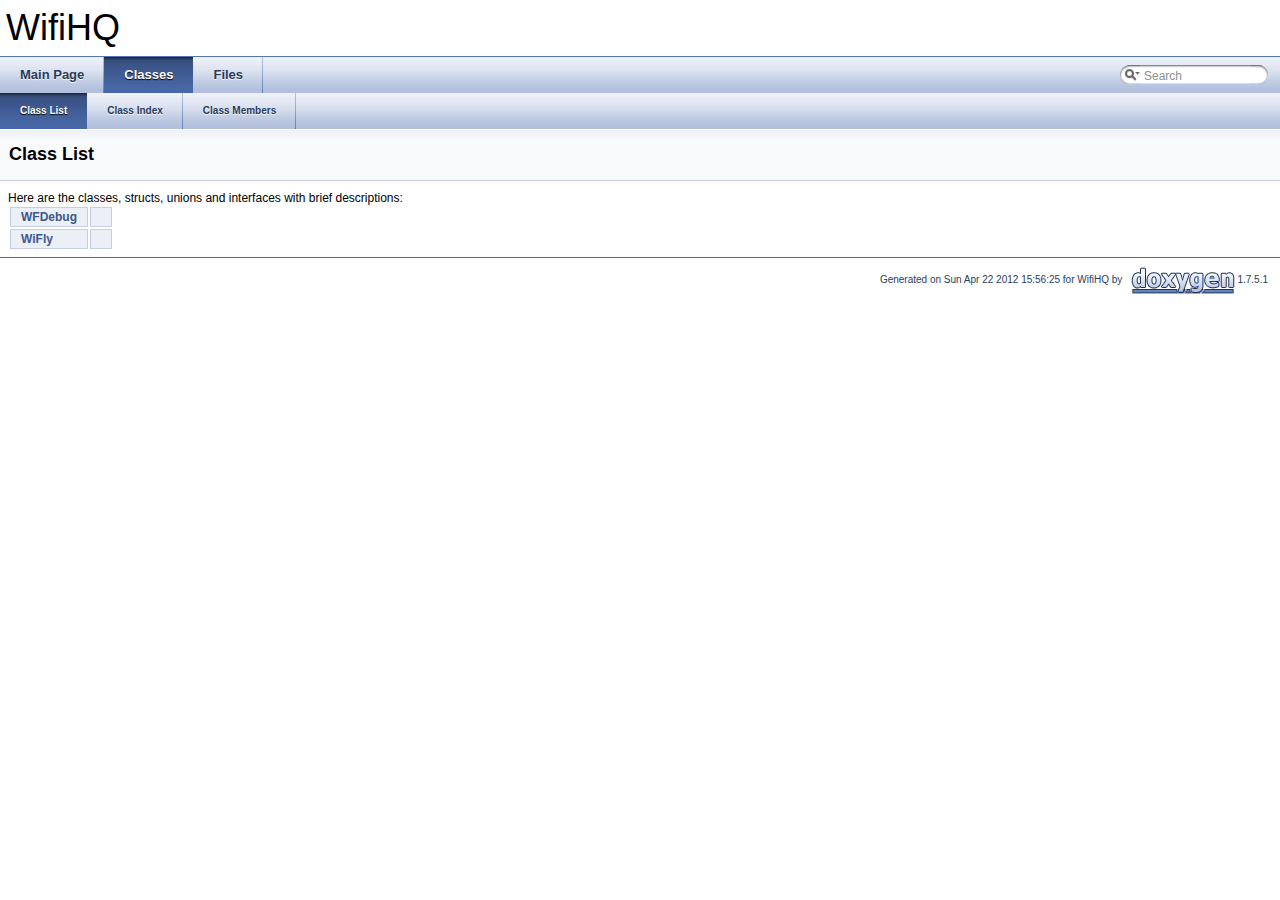
<file: sensor/arduino code/libraries/WiFlyHQ/doxygen/html/annotated.html>
<!DOCTYPE html PUBLIC "-//W3C//DTD XHTML 1.0 Transitional//EN" "http://www.w3.org/TR/xhtml1/DTD/xhtml1-transitional.dtd">
<html xmlns="http://www.w3.org/1999/xhtml">
<head>
<meta http-equiv="Content-Type" content="text/xhtml;charset=UTF-8"/>
<title>WifiHQ: Class List</title>

<link href="tabs.css" rel="stylesheet" type="text/css"/>
<link href="doxygen.css" rel="stylesheet" type="text/css" />

<link href="search/search.css" rel="stylesheet" type="text/css"/>
<script type="text/javascript" src="jquery.js"></script>
<script type="text/javascript" src="search/search.js"></script>
<script type="text/javascript">
  $(document).ready(function() { searchBox.OnSelectItem(0); });
</script>

</head>
<body>
<div id="top"><!-- do not remove this div! -->


<div id="titlearea">
<table cellspacing="0" cellpadding="0">
 <tbody>
 <tr style="height: 56px;">
  
  
  <td style="padding-left: 0.5em;">
   <div id="projectname">WifiHQ
   
   </div>
   
  </td>
  
  
  
 </tr>
 </tbody>
</table>
</div>

<!-- Generated by Doxygen 1.7.5.1 -->
<script type="text/javascript">
var searchBox = new SearchBox("searchBox", "search",false,'Search');
</script>
  <div id="navrow1" class="tabs">
    <ul class="tablist">
      <li><a href="index.html"><span>Main&#160;Page</span></a></li>
      <li class="current"><a href="annotated.html"><span>Classes</span></a></li>
      <li><a href="files.html"><span>Files</span></a></li>
      <li>
        <div id="MSearchBox" class="MSearchBoxInactive">
        <span class="left">
          <img id="MSearchSelect" src="search/mag_sel.png"
               onmouseover="return searchBox.OnSearchSelectShow()"
               onmouseout="return searchBox.OnSearchSelectHide()"
               alt=""/>
          <input type="text" id="MSearchField" value="Search" accesskey="S"
               onfocus="searchBox.OnSearchFieldFocus(true)" 
               onblur="searchBox.OnSearchFieldFocus(false)" 
               onkeyup="searchBox.OnSearchFieldChange(event)"/>
          </span><span class="right">
            <a id="MSearchClose" href="javascript:searchBox.CloseResultsWindow()"><img id="MSearchCloseImg" border="0" src="search/close.png" alt=""/></a>
          </span>
        </div>
      </li>
    </ul>
  </div>
  <div id="navrow2" class="tabs2">
    <ul class="tablist">
      <li class="current"><a href="annotated.html"><span>Class&#160;List</span></a></li>
      <li><a href="classes.html"><span>Class&#160;Index</span></a></li>
      <li><a href="functions.html"><span>Class&#160;Members</span></a></li>
    </ul>
  </div>
</div>
<div class="header">
  <div class="headertitle">
<div class="title">Class List</div>  </div>
</div>
<div class="contents">
<div class="textblock">Here are the classes, structs, unions and interfaces with brief descriptions:</div><table>
  <tr><td class="indexkey"><a class="el" href="class_w_f_debug.html">WFDebug</a></td><td class="indexvalue"></td></tr>
  <tr><td class="indexkey"><a class="el" href="class_wi_fly.html">WiFly</a></td><td class="indexvalue"></td></tr>
</table>
</div>
<!-- window showing the filter options -->
<div id="MSearchSelectWindow"
     onmouseover="return searchBox.OnSearchSelectShow()"
     onmouseout="return searchBox.OnSearchSelectHide()"
     onkeydown="return searchBox.OnSearchSelectKey(event)">
<a class="SelectItem" href="javascript:void(0)" onclick="searchBox.OnSelectItem(0)"><span class="SelectionMark">&#160;</span>All</a><a class="SelectItem" href="javascript:void(0)" onclick="searchBox.OnSelectItem(1)"><span class="SelectionMark">&#160;</span>Classes</a><a class="SelectItem" href="javascript:void(0)" onclick="searchBox.OnSelectItem(2)"><span class="SelectionMark">&#160;</span>Functions</a></div>

<!-- iframe showing the search results (closed by default) -->
<div id="MSearchResultsWindow">
<iframe src="javascript:void(0)" frameborder="0" 
        name="MSearchResults" id="MSearchResults">
</iframe>
</div>



<hr class="footer"/><address class="footer"><small>
Generated on Sun Apr 22 2012 15:56:25 for WifiHQ by &#160;<a href="http://www.doxygen.org/index.html">
<img class="footer" src="doxygen.png" alt="doxygen"/>
</a> 1.7.5.1
</small></address>

</body>
</html>
</file>
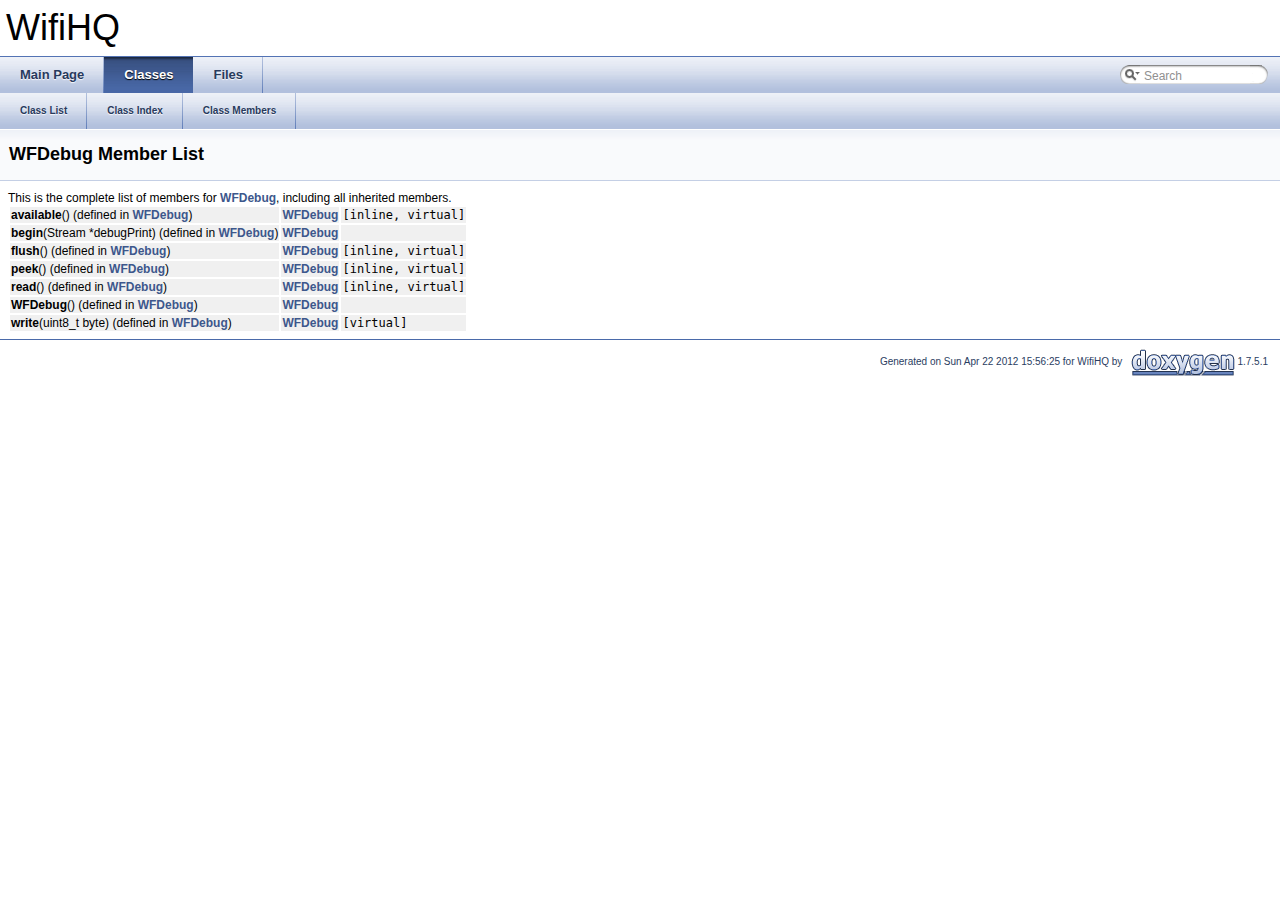
<file: sensor/arduino code/libraries/WiFlyHQ/doxygen/html/class_w_f_debug-members.html>
<!DOCTYPE html PUBLIC "-//W3C//DTD XHTML 1.0 Transitional//EN" "http://www.w3.org/TR/xhtml1/DTD/xhtml1-transitional.dtd">
<html xmlns="http://www.w3.org/1999/xhtml">
<head>
<meta http-equiv="Content-Type" content="text/xhtml;charset=UTF-8"/>
<title>WifiHQ: Member List</title>

<link href="tabs.css" rel="stylesheet" type="text/css"/>
<link href="doxygen.css" rel="stylesheet" type="text/css" />

<link href="search/search.css" rel="stylesheet" type="text/css"/>
<script type="text/javascript" src="jquery.js"></script>
<script type="text/javascript" src="search/search.js"></script>
<script type="text/javascript">
  $(document).ready(function() { searchBox.OnSelectItem(0); });
</script>

</head>
<body>
<div id="top"><!-- do not remove this div! -->


<div id="titlearea">
<table cellspacing="0" cellpadding="0">
 <tbody>
 <tr style="height: 56px;">
  
  
  <td style="padding-left: 0.5em;">
   <div id="projectname">WifiHQ
   
   </div>
   
  </td>
  
  
  
 </tr>
 </tbody>
</table>
</div>

<!-- Generated by Doxygen 1.7.5.1 -->
<script type="text/javascript">
var searchBox = new SearchBox("searchBox", "search",false,'Search');
</script>
  <div id="navrow1" class="tabs">
    <ul class="tablist">
      <li><a href="index.html"><span>Main&#160;Page</span></a></li>
      <li class="current"><a href="annotated.html"><span>Classes</span></a></li>
      <li><a href="files.html"><span>Files</span></a></li>
      <li>
        <div id="MSearchBox" class="MSearchBoxInactive">
        <span class="left">
          <img id="MSearchSelect" src="search/mag_sel.png"
               onmouseover="return searchBox.OnSearchSelectShow()"
               onmouseout="return searchBox.OnSearchSelectHide()"
               alt=""/>
          <input type="text" id="MSearchField" value="Search" accesskey="S"
               onfocus="searchBox.OnSearchFieldFocus(true)" 
               onblur="searchBox.OnSearchFieldFocus(false)" 
               onkeyup="searchBox.OnSearchFieldChange(event)"/>
          </span><span class="right">
            <a id="MSearchClose" href="javascript:searchBox.CloseResultsWindow()"><img id="MSearchCloseImg" border="0" src="search/close.png" alt=""/></a>
          </span>
        </div>
      </li>
    </ul>
  </div>
  <div id="navrow2" class="tabs2">
    <ul class="tablist">
      <li><a href="annotated.html"><span>Class&#160;List</span></a></li>
      <li><a href="classes.html"><span>Class&#160;Index</span></a></li>
      <li><a href="functions.html"><span>Class&#160;Members</span></a></li>
    </ul>
  </div>
</div>
<div class="header">
  <div class="headertitle">
<div class="title">WFDebug Member List</div>  </div>
</div>
<div class="contents">
This is the complete list of members for <a class="el" href="class_w_f_debug.html">WFDebug</a>, including all inherited members.<table>
  <tr bgcolor="#f0f0f0"><td><b>available</b>() (defined in <a class="el" href="class_w_f_debug.html">WFDebug</a>)</td><td><a class="el" href="class_w_f_debug.html">WFDebug</a></td><td><code> [inline, virtual]</code></td></tr>
  <tr bgcolor="#f0f0f0"><td><b>begin</b>(Stream *debugPrint) (defined in <a class="el" href="class_w_f_debug.html">WFDebug</a>)</td><td><a class="el" href="class_w_f_debug.html">WFDebug</a></td><td></td></tr>
  <tr bgcolor="#f0f0f0"><td><b>flush</b>() (defined in <a class="el" href="class_w_f_debug.html">WFDebug</a>)</td><td><a class="el" href="class_w_f_debug.html">WFDebug</a></td><td><code> [inline, virtual]</code></td></tr>
  <tr bgcolor="#f0f0f0"><td><b>peek</b>() (defined in <a class="el" href="class_w_f_debug.html">WFDebug</a>)</td><td><a class="el" href="class_w_f_debug.html">WFDebug</a></td><td><code> [inline, virtual]</code></td></tr>
  <tr bgcolor="#f0f0f0"><td><b>read</b>() (defined in <a class="el" href="class_w_f_debug.html">WFDebug</a>)</td><td><a class="el" href="class_w_f_debug.html">WFDebug</a></td><td><code> [inline, virtual]</code></td></tr>
  <tr bgcolor="#f0f0f0"><td><b>WFDebug</b>() (defined in <a class="el" href="class_w_f_debug.html">WFDebug</a>)</td><td><a class="el" href="class_w_f_debug.html">WFDebug</a></td><td></td></tr>
  <tr bgcolor="#f0f0f0"><td><b>write</b>(uint8_t byte) (defined in <a class="el" href="class_w_f_debug.html">WFDebug</a>)</td><td><a class="el" href="class_w_f_debug.html">WFDebug</a></td><td><code> [virtual]</code></td></tr>
</table></div>
<!-- window showing the filter options -->
<div id="MSearchSelectWindow"
     onmouseover="return searchBox.OnSearchSelectShow()"
     onmouseout="return searchBox.OnSearchSelectHide()"
     onkeydown="return searchBox.OnSearchSelectKey(event)">
<a class="SelectItem" href="javascript:void(0)" onclick="searchBox.OnSelectItem(0)"><span class="SelectionMark">&#160;</span>All</a><a class="SelectItem" href="javascript:void(0)" onclick="searchBox.OnSelectItem(1)"><span class="SelectionMark">&#160;</span>Classes</a><a class="SelectItem" href="javascript:void(0)" onclick="searchBox.OnSelectItem(2)"><span class="SelectionMark">&#160;</span>Functions</a></div>

<!-- iframe showing the search results (closed by default) -->
<div id="MSearchResultsWindow">
<iframe src="javascript:void(0)" frameborder="0" 
        name="MSearchResults" id="MSearchResults">
</iframe>
</div>



<hr class="footer"/><address class="footer"><small>
Generated on Sun Apr 22 2012 15:56:25 for WifiHQ by &#160;<a href="http://www.doxygen.org/index.html">
<img class="footer" src="doxygen.png" alt="doxygen"/>
</a> 1.7.5.1
</small></address>

</body>
</html>
</file>
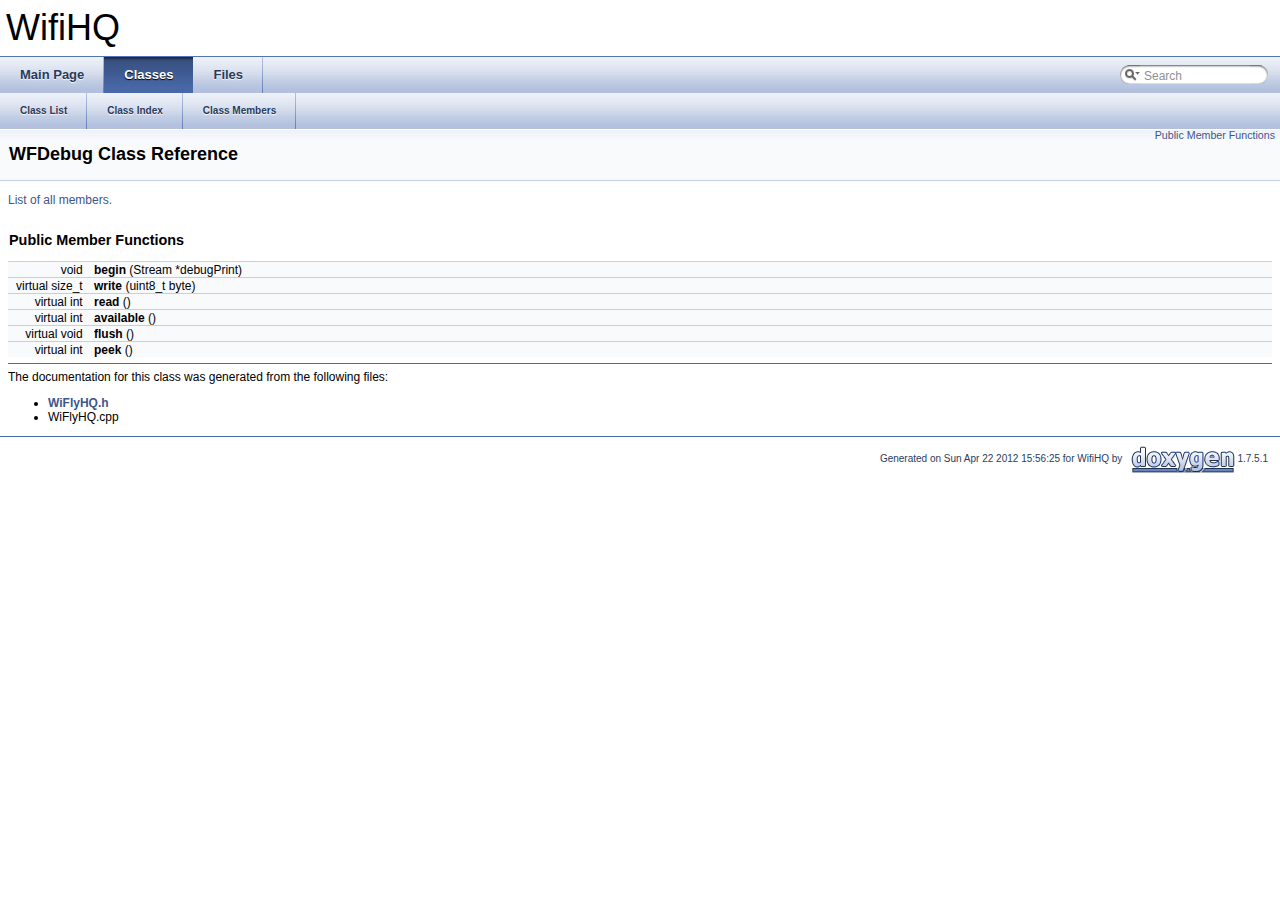
<file: sensor/arduino code/libraries/WiFlyHQ/doxygen/html/class_w_f_debug.html>
<!DOCTYPE html PUBLIC "-//W3C//DTD XHTML 1.0 Transitional//EN" "http://www.w3.org/TR/xhtml1/DTD/xhtml1-transitional.dtd">
<html xmlns="http://www.w3.org/1999/xhtml">
<head>
<meta http-equiv="Content-Type" content="text/xhtml;charset=UTF-8"/>
<title>WifiHQ: WFDebug Class Reference</title>

<link href="tabs.css" rel="stylesheet" type="text/css"/>
<link href="doxygen.css" rel="stylesheet" type="text/css" />

<link href="search/search.css" rel="stylesheet" type="text/css"/>
<script type="text/javascript" src="jquery.js"></script>
<script type="text/javascript" src="search/search.js"></script>
<script type="text/javascript">
  $(document).ready(function() { searchBox.OnSelectItem(0); });
</script>

</head>
<body>
<div id="top"><!-- do not remove this div! -->


<div id="titlearea">
<table cellspacing="0" cellpadding="0">
 <tbody>
 <tr style="height: 56px;">
  
  
  <td style="padding-left: 0.5em;">
   <div id="projectname">WifiHQ
   
   </div>
   
  </td>
  
  
  
 </tr>
 </tbody>
</table>
</div>

<!-- Generated by Doxygen 1.7.5.1 -->
<script type="text/javascript">
var searchBox = new SearchBox("searchBox", "search",false,'Search');
</script>
  <div id="navrow1" class="tabs">
    <ul class="tablist">
      <li><a href="index.html"><span>Main&#160;Page</span></a></li>
      <li class="current"><a href="annotated.html"><span>Classes</span></a></li>
      <li><a href="files.html"><span>Files</span></a></li>
      <li>
        <div id="MSearchBox" class="MSearchBoxInactive">
        <span class="left">
          <img id="MSearchSelect" src="search/mag_sel.png"
               onmouseover="return searchBox.OnSearchSelectShow()"
               onmouseout="return searchBox.OnSearchSelectHide()"
               alt=""/>
          <input type="text" id="MSearchField" value="Search" accesskey="S"
               onfocus="searchBox.OnSearchFieldFocus(true)" 
               onblur="searchBox.OnSearchFieldFocus(false)" 
               onkeyup="searchBox.OnSearchFieldChange(event)"/>
          </span><span class="right">
            <a id="MSearchClose" href="javascript:searchBox.CloseResultsWindow()"><img id="MSearchCloseImg" border="0" src="search/close.png" alt=""/></a>
          </span>
        </div>
      </li>
    </ul>
  </div>
  <div id="navrow2" class="tabs2">
    <ul class="tablist">
      <li><a href="annotated.html"><span>Class&#160;List</span></a></li>
      <li><a href="classes.html"><span>Class&#160;Index</span></a></li>
      <li><a href="functions.html"><span>Class&#160;Members</span></a></li>
    </ul>
  </div>
</div>
<div class="header">
  <div class="summary">
<a href="#pub-methods">Public Member Functions</a>  </div>
  <div class="headertitle">
<div class="title">WFDebug Class Reference</div>  </div>
</div>
<div class="contents">
<!-- doxytag: class="WFDebug" -->
<p><a href="class_w_f_debug-members.html">List of all members.</a></p>
<table class="memberdecls">
<tr><td colspan="2"><h2><a name="pub-methods"></a>
Public Member Functions</h2></td></tr>
<tr><td class="memItemLeft" align="right" valign="top"><a class="anchor" id="ae5d688acbf31633838b071e2de9d4b88"></a><!-- doxytag: member="WFDebug::begin" ref="ae5d688acbf31633838b071e2de9d4b88" args="(Stream *debugPrint)" -->
void&#160;</td><td class="memItemRight" valign="bottom"><b>begin</b> (Stream *debugPrint)</td></tr>
<tr><td class="memItemLeft" align="right" valign="top"><a class="anchor" id="a968e3dcca6c36aea50e3dad51ac9d361"></a><!-- doxytag: member="WFDebug::write" ref="a968e3dcca6c36aea50e3dad51ac9d361" args="(uint8_t byte)" -->
virtual size_t&#160;</td><td class="memItemRight" valign="bottom"><b>write</b> (uint8_t byte)</td></tr>
<tr><td class="memItemLeft" align="right" valign="top"><a class="anchor" id="a60f74dfa2f1f5f87e636a80517a1af83"></a><!-- doxytag: member="WFDebug::read" ref="a60f74dfa2f1f5f87e636a80517a1af83" args="()" -->
virtual int&#160;</td><td class="memItemRight" valign="bottom"><b>read</b> ()</td></tr>
<tr><td class="memItemLeft" align="right" valign="top"><a class="anchor" id="a676c153e93fffb7f9116bf918cc0886f"></a><!-- doxytag: member="WFDebug::available" ref="a676c153e93fffb7f9116bf918cc0886f" args="()" -->
virtual int&#160;</td><td class="memItemRight" valign="bottom"><b>available</b> ()</td></tr>
<tr><td class="memItemLeft" align="right" valign="top"><a class="anchor" id="a62a099d2bd56c40753f7b08a1e5151e3"></a><!-- doxytag: member="WFDebug::flush" ref="a62a099d2bd56c40753f7b08a1e5151e3" args="()" -->
virtual void&#160;</td><td class="memItemRight" valign="bottom"><b>flush</b> ()</td></tr>
<tr><td class="memItemLeft" align="right" valign="top"><a class="anchor" id="a6c5213cc1bb89bd2e5cf8a6eecc316c6"></a><!-- doxytag: member="WFDebug::peek" ref="a6c5213cc1bb89bd2e5cf8a6eecc316c6" args="()" -->
virtual int&#160;</td><td class="memItemRight" valign="bottom"><b>peek</b> ()</td></tr>
</table>
<hr/>The documentation for this class was generated from the following files:<ul>
<li><a class="el" href="_wi_fly_h_q_8h_source.html">WiFlyHQ.h</a></li>
<li>WiFlyHQ.cpp</li>
</ul>
</div>
<!-- window showing the filter options -->
<div id="MSearchSelectWindow"
     onmouseover="return searchBox.OnSearchSelectShow()"
     onmouseout="return searchBox.OnSearchSelectHide()"
     onkeydown="return searchBox.OnSearchSelectKey(event)">
<a class="SelectItem" href="javascript:void(0)" onclick="searchBox.OnSelectItem(0)"><span class="SelectionMark">&#160;</span>All</a><a class="SelectItem" href="javascript:void(0)" onclick="searchBox.OnSelectItem(1)"><span class="SelectionMark">&#160;</span>Classes</a><a class="SelectItem" href="javascript:void(0)" onclick="searchBox.OnSelectItem(2)"><span class="SelectionMark">&#160;</span>Functions</a></div>

<!-- iframe showing the search results (closed by default) -->
<div id="MSearchResultsWindow">
<iframe src="javascript:void(0)" frameborder="0" 
        name="MSearchResults" id="MSearchResults">
</iframe>
</div>



<hr class="footer"/><address class="footer"><small>
Generated on Sun Apr 22 2012 15:56:25 for WifiHQ by &#160;<a href="http://www.doxygen.org/index.html">
<img class="footer" src="doxygen.png" alt="doxygen"/>
</a> 1.7.5.1
</small></address>

</body>
</html>
</file>
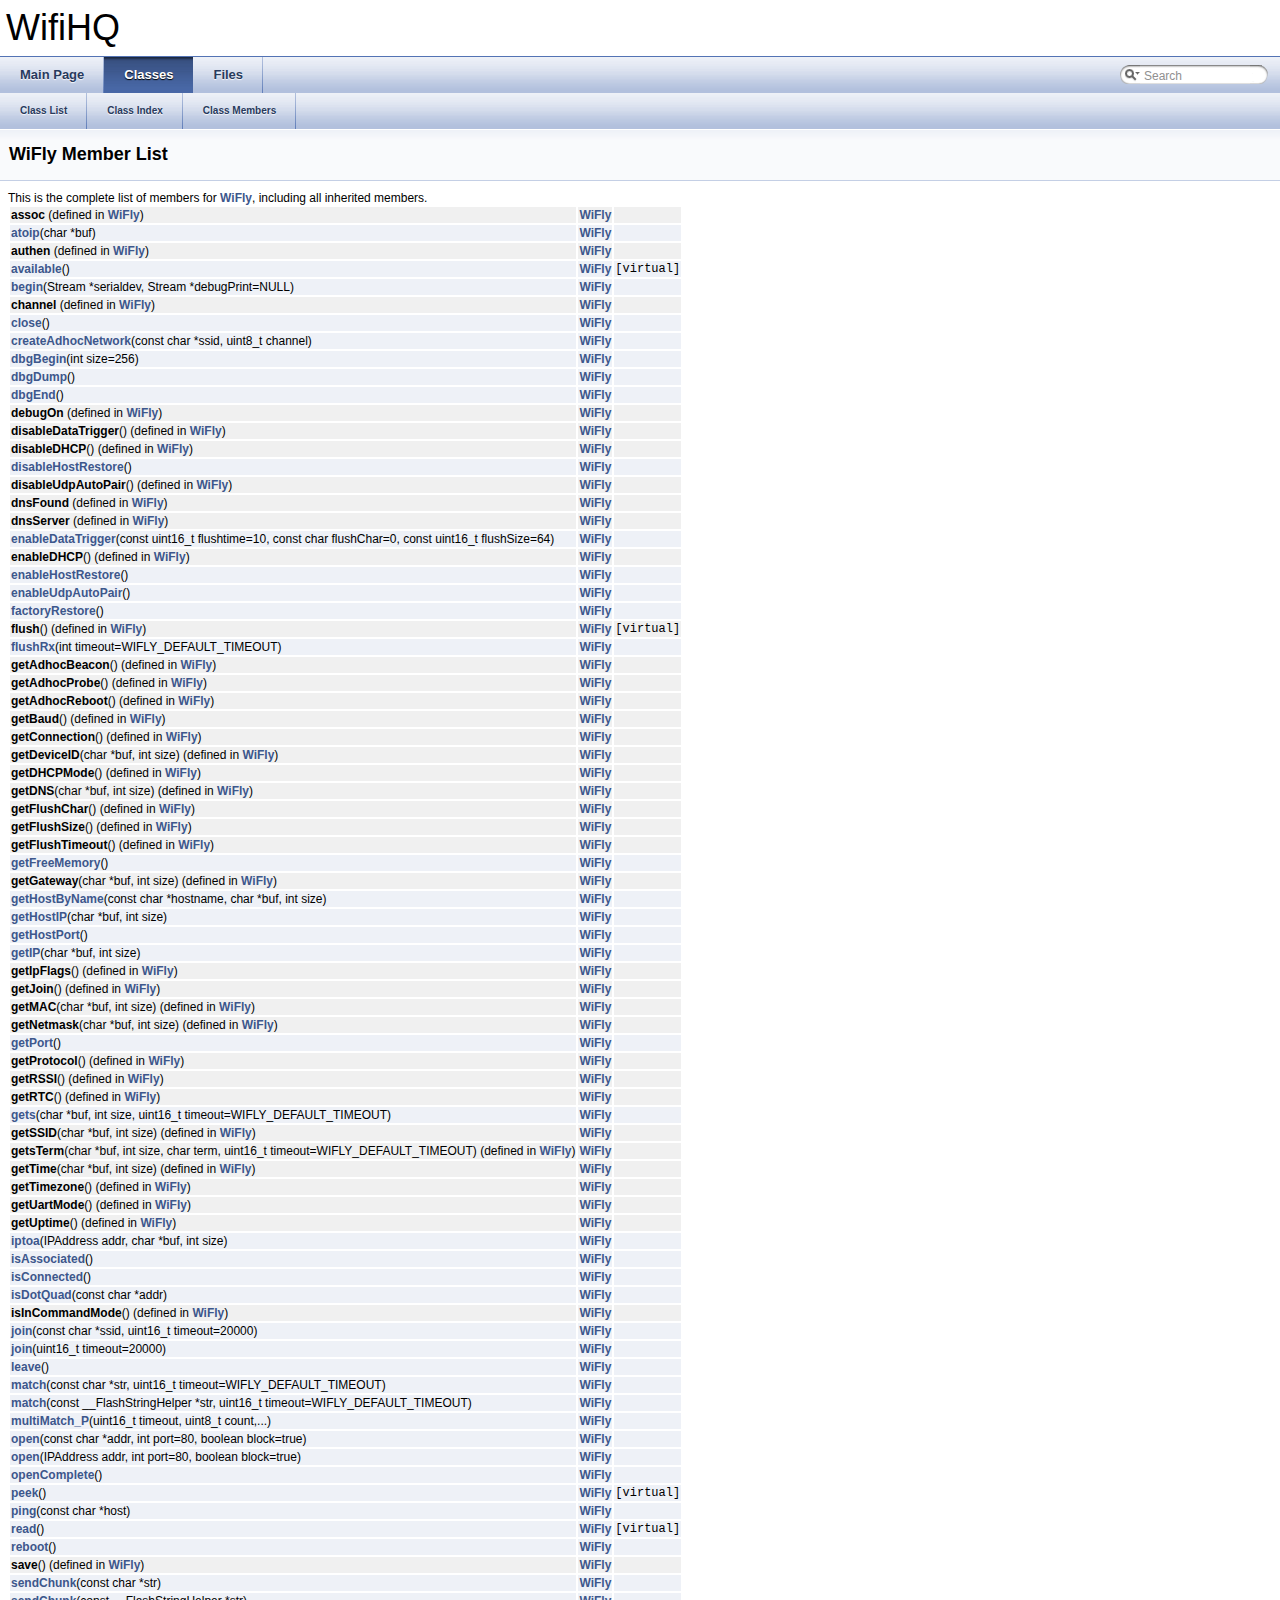
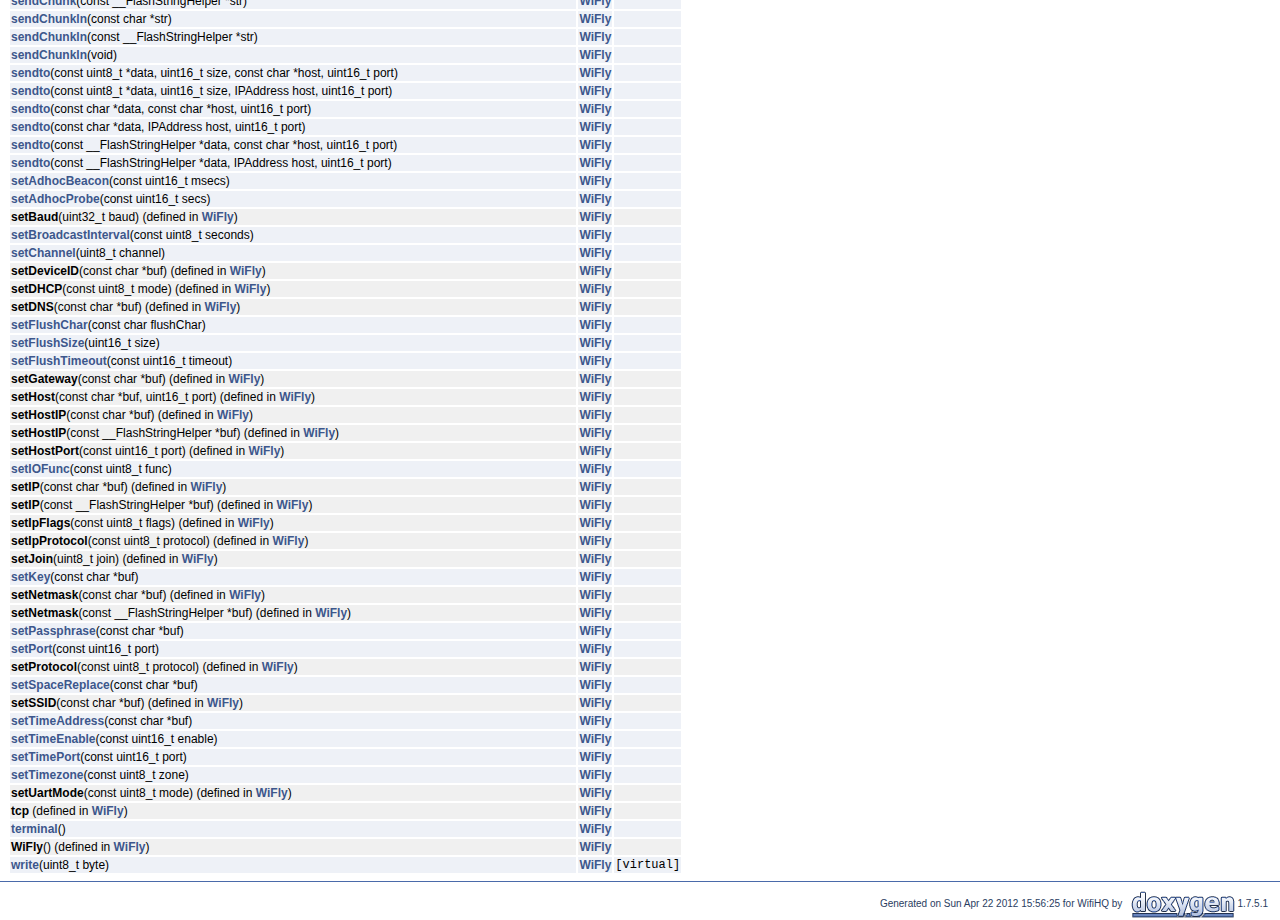
<file: sensor/arduino code/libraries/WiFlyHQ/doxygen/html/class_wi_fly-members.html>
<!DOCTYPE html PUBLIC "-//W3C//DTD XHTML 1.0 Transitional//EN" "http://www.w3.org/TR/xhtml1/DTD/xhtml1-transitional.dtd">
<html xmlns="http://www.w3.org/1999/xhtml">
<head>
<meta http-equiv="Content-Type" content="text/xhtml;charset=UTF-8"/>
<title>WifiHQ: Member List</title>

<link href="tabs.css" rel="stylesheet" type="text/css"/>
<link href="doxygen.css" rel="stylesheet" type="text/css" />

<link href="search/search.css" rel="stylesheet" type="text/css"/>
<script type="text/javascript" src="jquery.js"></script>
<script type="text/javascript" src="search/search.js"></script>
<script type="text/javascript">
  $(document).ready(function() { searchBox.OnSelectItem(0); });
</script>

</head>
<body>
<div id="top"><!-- do not remove this div! -->


<div id="titlearea">
<table cellspacing="0" cellpadding="0">
 <tbody>
 <tr style="height: 56px;">
  
  
  <td style="padding-left: 0.5em;">
   <div id="projectname">WifiHQ
   
   </div>
   
  </td>
  
  
  
 </tr>
 </tbody>
</table>
</div>

<!-- Generated by Doxygen 1.7.5.1 -->
<script type="text/javascript">
var searchBox = new SearchBox("searchBox", "search",false,'Search');
</script>
  <div id="navrow1" class="tabs">
    <ul class="tablist">
      <li><a href="index.html"><span>Main&#160;Page</span></a></li>
      <li class="current"><a href="annotated.html"><span>Classes</span></a></li>
      <li><a href="files.html"><span>Files</span></a></li>
      <li>
        <div id="MSearchBox" class="MSearchBoxInactive">
        <span class="left">
          <img id="MSearchSelect" src="search/mag_sel.png"
               onmouseover="return searchBox.OnSearchSelectShow()"
               onmouseout="return searchBox.OnSearchSelectHide()"
               alt=""/>
          <input type="text" id="MSearchField" value="Search" accesskey="S"
               onfocus="searchBox.OnSearchFieldFocus(true)" 
               onblur="searchBox.OnSearchFieldFocus(false)" 
               onkeyup="searchBox.OnSearchFieldChange(event)"/>
          </span><span class="right">
            <a id="MSearchClose" href="javascript:searchBox.CloseResultsWindow()"><img id="MSearchCloseImg" border="0" src="search/close.png" alt=""/></a>
          </span>
        </div>
      </li>
    </ul>
  </div>
  <div id="navrow2" class="tabs2">
    <ul class="tablist">
      <li><a href="annotated.html"><span>Class&#160;List</span></a></li>
      <li><a href="classes.html"><span>Class&#160;Index</span></a></li>
      <li><a href="functions.html"><span>Class&#160;Members</span></a></li>
    </ul>
  </div>
</div>
<div class="header">
  <div class="headertitle">
<div class="title">WiFly Member List</div>  </div>
</div>
<div class="contents">
This is the complete list of members for <a class="el" href="class_wi_fly.html">WiFly</a>, including all inherited members.<table>
  <tr bgcolor="#f0f0f0"><td><b>assoc</b> (defined in <a class="el" href="class_wi_fly.html">WiFly</a>)</td><td><a class="el" href="class_wi_fly.html">WiFly</a></td><td></td></tr>
  <tr class="memlist"><td><a class="el" href="class_wi_fly.html#a00f0a87632d12230861b45acb243094d">atoip</a>(char *buf)</td><td><a class="el" href="class_wi_fly.html">WiFly</a></td><td></td></tr>
  <tr bgcolor="#f0f0f0"><td><b>authen</b> (defined in <a class="el" href="class_wi_fly.html">WiFly</a>)</td><td><a class="el" href="class_wi_fly.html">WiFly</a></td><td></td></tr>
  <tr class="memlist"><td><a class="el" href="class_wi_fly.html#a3babea7066b250401d82afbfb6f52432">available</a>()</td><td><a class="el" href="class_wi_fly.html">WiFly</a></td><td><code> [virtual]</code></td></tr>
  <tr class="memlist"><td><a class="el" href="class_wi_fly.html#a85fbb2d5f8be33744e3ea68122ac7dac">begin</a>(Stream *serialdev, Stream *debugPrint=NULL)</td><td><a class="el" href="class_wi_fly.html">WiFly</a></td><td></td></tr>
  <tr bgcolor="#f0f0f0"><td><b>channel</b> (defined in <a class="el" href="class_wi_fly.html">WiFly</a>)</td><td><a class="el" href="class_wi_fly.html">WiFly</a></td><td></td></tr>
  <tr class="memlist"><td><a class="el" href="class_wi_fly.html#adf4138137065fd78de83a18825f47795">close</a>()</td><td><a class="el" href="class_wi_fly.html">WiFly</a></td><td></td></tr>
  <tr class="memlist"><td><a class="el" href="class_wi_fly.html#ac84cdf8e1dd3c544bb935548af9d114e">createAdhocNetwork</a>(const char *ssid, uint8_t channel)</td><td><a class="el" href="class_wi_fly.html">WiFly</a></td><td></td></tr>
  <tr class="memlist"><td><a class="el" href="class_wi_fly.html#a1ab9fb5e4cd9c0a9d3177c02a96c4a27">dbgBegin</a>(int size=256)</td><td><a class="el" href="class_wi_fly.html">WiFly</a></td><td></td></tr>
  <tr class="memlist"><td><a class="el" href="class_wi_fly.html#a08a7b42ffa0575921ca662e8b06a7f6f">dbgDump</a>()</td><td><a class="el" href="class_wi_fly.html">WiFly</a></td><td></td></tr>
  <tr class="memlist"><td><a class="el" href="class_wi_fly.html#a9ed6efac7d59a4a6c9c36fb8cf4f24e2">dbgEnd</a>()</td><td><a class="el" href="class_wi_fly.html">WiFly</a></td><td></td></tr>
  <tr bgcolor="#f0f0f0"><td><b>debugOn</b> (defined in <a class="el" href="class_wi_fly.html">WiFly</a>)</td><td><a class="el" href="class_wi_fly.html">WiFly</a></td><td></td></tr>
  <tr bgcolor="#f0f0f0"><td><b>disableDataTrigger</b>() (defined in <a class="el" href="class_wi_fly.html">WiFly</a>)</td><td><a class="el" href="class_wi_fly.html">WiFly</a></td><td></td></tr>
  <tr bgcolor="#f0f0f0"><td><b>disableDHCP</b>() (defined in <a class="el" href="class_wi_fly.html">WiFly</a>)</td><td><a class="el" href="class_wi_fly.html">WiFly</a></td><td></td></tr>
  <tr class="memlist"><td><a class="el" href="class_wi_fly.html#afa9e95b9bbd6820de142adc8abc16170">disableHostRestore</a>()</td><td><a class="el" href="class_wi_fly.html">WiFly</a></td><td></td></tr>
  <tr bgcolor="#f0f0f0"><td><b>disableUdpAutoPair</b>() (defined in <a class="el" href="class_wi_fly.html">WiFly</a>)</td><td><a class="el" href="class_wi_fly.html">WiFly</a></td><td></td></tr>
  <tr bgcolor="#f0f0f0"><td><b>dnsFound</b> (defined in <a class="el" href="class_wi_fly.html">WiFly</a>)</td><td><a class="el" href="class_wi_fly.html">WiFly</a></td><td></td></tr>
  <tr bgcolor="#f0f0f0"><td><b>dnsServer</b> (defined in <a class="el" href="class_wi_fly.html">WiFly</a>)</td><td><a class="el" href="class_wi_fly.html">WiFly</a></td><td></td></tr>
  <tr class="memlist"><td><a class="el" href="class_wi_fly.html#aa253afdc746f88821ea5aaebd544d0ff">enableDataTrigger</a>(const uint16_t flushtime=10, const char flushChar=0, const uint16_t flushSize=64)</td><td><a class="el" href="class_wi_fly.html">WiFly</a></td><td></td></tr>
  <tr bgcolor="#f0f0f0"><td><b>enableDHCP</b>() (defined in <a class="el" href="class_wi_fly.html">WiFly</a>)</td><td><a class="el" href="class_wi_fly.html">WiFly</a></td><td></td></tr>
  <tr class="memlist"><td><a class="el" href="class_wi_fly.html#a56df06031856225028de1c843db042e1">enableHostRestore</a>()</td><td><a class="el" href="class_wi_fly.html">WiFly</a></td><td></td></tr>
  <tr class="memlist"><td><a class="el" href="class_wi_fly.html#aab833439842045058c7a5112a5fa8c38">enableUdpAutoPair</a>()</td><td><a class="el" href="class_wi_fly.html">WiFly</a></td><td></td></tr>
  <tr class="memlist"><td><a class="el" href="class_wi_fly.html#acb22ff2535fb4cdb14fa76a225da918c">factoryRestore</a>()</td><td><a class="el" href="class_wi_fly.html">WiFly</a></td><td></td></tr>
  <tr bgcolor="#f0f0f0"><td><b>flush</b>() (defined in <a class="el" href="class_wi_fly.html">WiFly</a>)</td><td><a class="el" href="class_wi_fly.html">WiFly</a></td><td><code> [virtual]</code></td></tr>
  <tr class="memlist"><td><a class="el" href="class_wi_fly.html#adbdb13ed907cad0d608e950ead08c19e">flushRx</a>(int timeout=WIFLY_DEFAULT_TIMEOUT)</td><td><a class="el" href="class_wi_fly.html">WiFly</a></td><td></td></tr>
  <tr bgcolor="#f0f0f0"><td><b>getAdhocBeacon</b>() (defined in <a class="el" href="class_wi_fly.html">WiFly</a>)</td><td><a class="el" href="class_wi_fly.html">WiFly</a></td><td></td></tr>
  <tr bgcolor="#f0f0f0"><td><b>getAdhocProbe</b>() (defined in <a class="el" href="class_wi_fly.html">WiFly</a>)</td><td><a class="el" href="class_wi_fly.html">WiFly</a></td><td></td></tr>
  <tr bgcolor="#f0f0f0"><td><b>getAdhocReboot</b>() (defined in <a class="el" href="class_wi_fly.html">WiFly</a>)</td><td><a class="el" href="class_wi_fly.html">WiFly</a></td><td></td></tr>
  <tr bgcolor="#f0f0f0"><td><b>getBaud</b>() (defined in <a class="el" href="class_wi_fly.html">WiFly</a>)</td><td><a class="el" href="class_wi_fly.html">WiFly</a></td><td></td></tr>
  <tr bgcolor="#f0f0f0"><td><b>getConnection</b>() (defined in <a class="el" href="class_wi_fly.html">WiFly</a>)</td><td><a class="el" href="class_wi_fly.html">WiFly</a></td><td></td></tr>
  <tr bgcolor="#f0f0f0"><td><b>getDeviceID</b>(char *buf, int size) (defined in <a class="el" href="class_wi_fly.html">WiFly</a>)</td><td><a class="el" href="class_wi_fly.html">WiFly</a></td><td></td></tr>
  <tr bgcolor="#f0f0f0"><td><b>getDHCPMode</b>() (defined in <a class="el" href="class_wi_fly.html">WiFly</a>)</td><td><a class="el" href="class_wi_fly.html">WiFly</a></td><td></td></tr>
  <tr bgcolor="#f0f0f0"><td><b>getDNS</b>(char *buf, int size) (defined in <a class="el" href="class_wi_fly.html">WiFly</a>)</td><td><a class="el" href="class_wi_fly.html">WiFly</a></td><td></td></tr>
  <tr bgcolor="#f0f0f0"><td><b>getFlushChar</b>() (defined in <a class="el" href="class_wi_fly.html">WiFly</a>)</td><td><a class="el" href="class_wi_fly.html">WiFly</a></td><td></td></tr>
  <tr bgcolor="#f0f0f0"><td><b>getFlushSize</b>() (defined in <a class="el" href="class_wi_fly.html">WiFly</a>)</td><td><a class="el" href="class_wi_fly.html">WiFly</a></td><td></td></tr>
  <tr bgcolor="#f0f0f0"><td><b>getFlushTimeout</b>() (defined in <a class="el" href="class_wi_fly.html">WiFly</a>)</td><td><a class="el" href="class_wi_fly.html">WiFly</a></td><td></td></tr>
  <tr class="memlist"><td><a class="el" href="class_wi_fly.html#a7988965adc898268d2eb52548f38c673">getFreeMemory</a>()</td><td><a class="el" href="class_wi_fly.html">WiFly</a></td><td></td></tr>
  <tr bgcolor="#f0f0f0"><td><b>getGateway</b>(char *buf, int size) (defined in <a class="el" href="class_wi_fly.html">WiFly</a>)</td><td><a class="el" href="class_wi_fly.html">WiFly</a></td><td></td></tr>
  <tr class="memlist"><td><a class="el" href="class_wi_fly.html#a2051052a072928e2ba37bd93cc3e3c20">getHostByName</a>(const char *hostname, char *buf, int size)</td><td><a class="el" href="class_wi_fly.html">WiFly</a></td><td></td></tr>
  <tr class="memlist"><td><a class="el" href="class_wi_fly.html#a50a16eb3932125449e67643697c4fca8">getHostIP</a>(char *buf, int size)</td><td><a class="el" href="class_wi_fly.html">WiFly</a></td><td></td></tr>
  <tr class="memlist"><td><a class="el" href="class_wi_fly.html#add5ef6940763d8b4326c2e530bf81a73">getHostPort</a>()</td><td><a class="el" href="class_wi_fly.html">WiFly</a></td><td></td></tr>
  <tr class="memlist"><td><a class="el" href="class_wi_fly.html#a0071323aefaaf3b77ee6972cb166a118">getIP</a>(char *buf, int size)</td><td><a class="el" href="class_wi_fly.html">WiFly</a></td><td></td></tr>
  <tr bgcolor="#f0f0f0"><td><b>getIpFlags</b>() (defined in <a class="el" href="class_wi_fly.html">WiFly</a>)</td><td><a class="el" href="class_wi_fly.html">WiFly</a></td><td></td></tr>
  <tr bgcolor="#f0f0f0"><td><b>getJoin</b>() (defined in <a class="el" href="class_wi_fly.html">WiFly</a>)</td><td><a class="el" href="class_wi_fly.html">WiFly</a></td><td></td></tr>
  <tr bgcolor="#f0f0f0"><td><b>getMAC</b>(char *buf, int size) (defined in <a class="el" href="class_wi_fly.html">WiFly</a>)</td><td><a class="el" href="class_wi_fly.html">WiFly</a></td><td></td></tr>
  <tr bgcolor="#f0f0f0"><td><b>getNetmask</b>(char *buf, int size) (defined in <a class="el" href="class_wi_fly.html">WiFly</a>)</td><td><a class="el" href="class_wi_fly.html">WiFly</a></td><td></td></tr>
  <tr class="memlist"><td><a class="el" href="class_wi_fly.html#abb057301f5856eb70ea4a5acbf04fc5a">getPort</a>()</td><td><a class="el" href="class_wi_fly.html">WiFly</a></td><td></td></tr>
  <tr bgcolor="#f0f0f0"><td><b>getProtocol</b>() (defined in <a class="el" href="class_wi_fly.html">WiFly</a>)</td><td><a class="el" href="class_wi_fly.html">WiFly</a></td><td></td></tr>
  <tr bgcolor="#f0f0f0"><td><b>getRSSI</b>() (defined in <a class="el" href="class_wi_fly.html">WiFly</a>)</td><td><a class="el" href="class_wi_fly.html">WiFly</a></td><td></td></tr>
  <tr bgcolor="#f0f0f0"><td><b>getRTC</b>() (defined in <a class="el" href="class_wi_fly.html">WiFly</a>)</td><td><a class="el" href="class_wi_fly.html">WiFly</a></td><td></td></tr>
  <tr class="memlist"><td><a class="el" href="class_wi_fly.html#a762add6265dd90032287b8865a8a817f">gets</a>(char *buf, int size, uint16_t timeout=WIFLY_DEFAULT_TIMEOUT)</td><td><a class="el" href="class_wi_fly.html">WiFly</a></td><td></td></tr>
  <tr bgcolor="#f0f0f0"><td><b>getSSID</b>(char *buf, int size) (defined in <a class="el" href="class_wi_fly.html">WiFly</a>)</td><td><a class="el" href="class_wi_fly.html">WiFly</a></td><td></td></tr>
  <tr bgcolor="#f0f0f0"><td><b>getsTerm</b>(char *buf, int size, char term, uint16_t timeout=WIFLY_DEFAULT_TIMEOUT) (defined in <a class="el" href="class_wi_fly.html">WiFly</a>)</td><td><a class="el" href="class_wi_fly.html">WiFly</a></td><td></td></tr>
  <tr bgcolor="#f0f0f0"><td><b>getTime</b>(char *buf, int size) (defined in <a class="el" href="class_wi_fly.html">WiFly</a>)</td><td><a class="el" href="class_wi_fly.html">WiFly</a></td><td></td></tr>
  <tr bgcolor="#f0f0f0"><td><b>getTimezone</b>() (defined in <a class="el" href="class_wi_fly.html">WiFly</a>)</td><td><a class="el" href="class_wi_fly.html">WiFly</a></td><td></td></tr>
  <tr bgcolor="#f0f0f0"><td><b>getUartMode</b>() (defined in <a class="el" href="class_wi_fly.html">WiFly</a>)</td><td><a class="el" href="class_wi_fly.html">WiFly</a></td><td></td></tr>
  <tr bgcolor="#f0f0f0"><td><b>getUptime</b>() (defined in <a class="el" href="class_wi_fly.html">WiFly</a>)</td><td><a class="el" href="class_wi_fly.html">WiFly</a></td><td></td></tr>
  <tr class="memlist"><td><a class="el" href="class_wi_fly.html#ae07a90b6e1deee53de6686696152b7b5">iptoa</a>(IPAddress addr, char *buf, int size)</td><td><a class="el" href="class_wi_fly.html">WiFly</a></td><td></td></tr>
  <tr class="memlist"><td><a class="el" href="class_wi_fly.html#abcf1fa74650fcfa4d0cbddfa289d3cd4">isAssociated</a>()</td><td><a class="el" href="class_wi_fly.html">WiFly</a></td><td></td></tr>
  <tr class="memlist"><td><a class="el" href="class_wi_fly.html#ab5581857d54ac66c1bab4fdff59b1d74">isConnected</a>()</td><td><a class="el" href="class_wi_fly.html">WiFly</a></td><td></td></tr>
  <tr class="memlist"><td><a class="el" href="class_wi_fly.html#a3fbcf8315dea83ef0b8215a9255b4d08">isDotQuad</a>(const char *addr)</td><td><a class="el" href="class_wi_fly.html">WiFly</a></td><td></td></tr>
  <tr bgcolor="#f0f0f0"><td><b>isInCommandMode</b>() (defined in <a class="el" href="class_wi_fly.html">WiFly</a>)</td><td><a class="el" href="class_wi_fly.html">WiFly</a></td><td></td></tr>
  <tr class="memlist"><td><a class="el" href="class_wi_fly.html#a1a557580eae627aa0f0f6b111e908003">join</a>(const char *ssid, uint16_t timeout=20000)</td><td><a class="el" href="class_wi_fly.html">WiFly</a></td><td></td></tr>
  <tr class="memlist"><td><a class="el" href="class_wi_fly.html#a59fb81c1c9522534b8539dad374e7f69">join</a>(uint16_t timeout=20000)</td><td><a class="el" href="class_wi_fly.html">WiFly</a></td><td></td></tr>
  <tr class="memlist"><td><a class="el" href="class_wi_fly.html#ac05d1f877b0b40d53cdedb7ad5065ab2">leave</a>()</td><td><a class="el" href="class_wi_fly.html">WiFly</a></td><td></td></tr>
  <tr class="memlist"><td><a class="el" href="class_wi_fly.html#ac5e433e67b7412389784bcee0ed37a57">match</a>(const char *str, uint16_t timeout=WIFLY_DEFAULT_TIMEOUT)</td><td><a class="el" href="class_wi_fly.html">WiFly</a></td><td></td></tr>
  <tr class="memlist"><td><a class="el" href="class_wi_fly.html#a3d644dbb4d52d6beb75f325e5986b8de">match</a>(const __FlashStringHelper *str, uint16_t timeout=WIFLY_DEFAULT_TIMEOUT)</td><td><a class="el" href="class_wi_fly.html">WiFly</a></td><td></td></tr>
  <tr class="memlist"><td><a class="el" href="class_wi_fly.html#a0bea886de94a92cafee3730d182f1914">multiMatch_P</a>(uint16_t timeout, uint8_t count,...)</td><td><a class="el" href="class_wi_fly.html">WiFly</a></td><td></td></tr>
  <tr class="memlist"><td><a class="el" href="class_wi_fly.html#a06969fe6f0008d0fc9e8b927e3cd2077">open</a>(const char *addr, int port=80, boolean block=true)</td><td><a class="el" href="class_wi_fly.html">WiFly</a></td><td></td></tr>
  <tr class="memlist"><td><a class="el" href="class_wi_fly.html#aa77120d8605228294003978775f6f7fa">open</a>(IPAddress addr, int port=80, boolean block=true)</td><td><a class="el" href="class_wi_fly.html">WiFly</a></td><td></td></tr>
  <tr class="memlist"><td><a class="el" href="class_wi_fly.html#a457a8823a24ce0199787249971c58090">openComplete</a>()</td><td><a class="el" href="class_wi_fly.html">WiFly</a></td><td></td></tr>
  <tr class="memlist"><td><a class="el" href="class_wi_fly.html#a5d49f52b6340f5217460f135ce6de445">peek</a>()</td><td><a class="el" href="class_wi_fly.html">WiFly</a></td><td><code> [virtual]</code></td></tr>
  <tr class="memlist"><td><a class="el" href="class_wi_fly.html#a42af2ee53a70b6dc2c0292f80cde5d53">ping</a>(const char *host)</td><td><a class="el" href="class_wi_fly.html">WiFly</a></td><td></td></tr>
  <tr class="memlist"><td><a class="el" href="class_wi_fly.html#a5dbfebf6ebdce4276f8b0d5cacf98317">read</a>()</td><td><a class="el" href="class_wi_fly.html">WiFly</a></td><td><code> [virtual]</code></td></tr>
  <tr class="memlist"><td><a class="el" href="class_wi_fly.html#aa64722671a775b2cbbbb031395397505">reboot</a>()</td><td><a class="el" href="class_wi_fly.html">WiFly</a></td><td></td></tr>
  <tr bgcolor="#f0f0f0"><td><b>save</b>() (defined in <a class="el" href="class_wi_fly.html">WiFly</a>)</td><td><a class="el" href="class_wi_fly.html">WiFly</a></td><td></td></tr>
  <tr class="memlist"><td><a class="el" href="class_wi_fly.html#a45a7b120975fe4374baceef7cd63c215">sendChunk</a>(const char *str)</td><td><a class="el" href="class_wi_fly.html">WiFly</a></td><td></td></tr>
  <tr class="memlist"><td><a class="el" href="class_wi_fly.html#ab4b056adb910a69c94fdaa55df1bf670">sendChunk</a>(const __FlashStringHelper *str)</td><td><a class="el" href="class_wi_fly.html">WiFly</a></td><td></td></tr>
  <tr class="memlist"><td><a class="el" href="class_wi_fly.html#a5525a237b597251c665cb7af250a82af">sendChunkln</a>(const char *str)</td><td><a class="el" href="class_wi_fly.html">WiFly</a></td><td></td></tr>
  <tr class="memlist"><td><a class="el" href="class_wi_fly.html#a9aa38ac22106b29abb5314d3acf5fa50">sendChunkln</a>(const __FlashStringHelper *str)</td><td><a class="el" href="class_wi_fly.html">WiFly</a></td><td></td></tr>
  <tr class="memlist"><td><a class="el" href="class_wi_fly.html#a273335cd3b1dc955cd1eafc918f3a714">sendChunkln</a>(void)</td><td><a class="el" href="class_wi_fly.html">WiFly</a></td><td></td></tr>
  <tr class="memlist"><td><a class="el" href="class_wi_fly.html#a635f8ce5f71b13285cbd3c713b2f19c6">sendto</a>(const uint8_t *data, uint16_t size, const char *host, uint16_t port)</td><td><a class="el" href="class_wi_fly.html">WiFly</a></td><td></td></tr>
  <tr class="memlist"><td><a class="el" href="class_wi_fly.html#adce62360f898970feda79c0532e6c8cb">sendto</a>(const uint8_t *data, uint16_t size, IPAddress host, uint16_t port)</td><td><a class="el" href="class_wi_fly.html">WiFly</a></td><td></td></tr>
  <tr class="memlist"><td><a class="el" href="class_wi_fly.html#ac2f152bece511499607f85be35ae3f81">sendto</a>(const char *data, const char *host, uint16_t port)</td><td><a class="el" href="class_wi_fly.html">WiFly</a></td><td></td></tr>
  <tr class="memlist"><td><a class="el" href="class_wi_fly.html#a76b6ca17daa3d521cfa6ba4354ea72cc">sendto</a>(const char *data, IPAddress host, uint16_t port)</td><td><a class="el" href="class_wi_fly.html">WiFly</a></td><td></td></tr>
  <tr class="memlist"><td><a class="el" href="class_wi_fly.html#ac89ffe7c1c66f4cfd7a8074ec9ec115a">sendto</a>(const __FlashStringHelper *data, const char *host, uint16_t port)</td><td><a class="el" href="class_wi_fly.html">WiFly</a></td><td></td></tr>
  <tr class="memlist"><td><a class="el" href="class_wi_fly.html#a1909f3a97604f7e47c4fa113d74d2ba6">sendto</a>(const __FlashStringHelper *data, IPAddress host, uint16_t port)</td><td><a class="el" href="class_wi_fly.html">WiFly</a></td><td></td></tr>
  <tr class="memlist"><td><a class="el" href="class_wi_fly.html#a7f2e7c6d1834ec3cd179dea3733786ca">setAdhocBeacon</a>(const uint16_t msecs)</td><td><a class="el" href="class_wi_fly.html">WiFly</a></td><td></td></tr>
  <tr class="memlist"><td><a class="el" href="class_wi_fly.html#aedbdb2520f6c3ec621a1c78eec685c68">setAdhocProbe</a>(const uint16_t secs)</td><td><a class="el" href="class_wi_fly.html">WiFly</a></td><td></td></tr>
  <tr bgcolor="#f0f0f0"><td><b>setBaud</b>(uint32_t baud) (defined in <a class="el" href="class_wi_fly.html">WiFly</a>)</td><td><a class="el" href="class_wi_fly.html">WiFly</a></td><td></td></tr>
  <tr class="memlist"><td><a class="el" href="class_wi_fly.html#a74493dbef1319125e8e83fed96f597ea">setBroadcastInterval</a>(const uint8_t seconds)</td><td><a class="el" href="class_wi_fly.html">WiFly</a></td><td></td></tr>
  <tr class="memlist"><td><a class="el" href="class_wi_fly.html#ab6a52d6d0258e487a4bc972f852a7406">setChannel</a>(uint8_t channel)</td><td><a class="el" href="class_wi_fly.html">WiFly</a></td><td></td></tr>
  <tr bgcolor="#f0f0f0"><td><b>setDeviceID</b>(const char *buf) (defined in <a class="el" href="class_wi_fly.html">WiFly</a>)</td><td><a class="el" href="class_wi_fly.html">WiFly</a></td><td></td></tr>
  <tr bgcolor="#f0f0f0"><td><b>setDHCP</b>(const uint8_t mode) (defined in <a class="el" href="class_wi_fly.html">WiFly</a>)</td><td><a class="el" href="class_wi_fly.html">WiFly</a></td><td></td></tr>
  <tr bgcolor="#f0f0f0"><td><b>setDNS</b>(const char *buf) (defined in <a class="el" href="class_wi_fly.html">WiFly</a>)</td><td><a class="el" href="class_wi_fly.html">WiFly</a></td><td></td></tr>
  <tr class="memlist"><td><a class="el" href="class_wi_fly.html#a4df072b7a2808652f4a802ba45bfa5f9">setFlushChar</a>(const char flushChar)</td><td><a class="el" href="class_wi_fly.html">WiFly</a></td><td></td></tr>
  <tr class="memlist"><td><a class="el" href="class_wi_fly.html#a120a70541f1fac6d70b462607599038d">setFlushSize</a>(uint16_t size)</td><td><a class="el" href="class_wi_fly.html">WiFly</a></td><td></td></tr>
  <tr class="memlist"><td><a class="el" href="class_wi_fly.html#ae7cdd4d36010ead8a1a49f7d6c7654bc">setFlushTimeout</a>(const uint16_t timeout)</td><td><a class="el" href="class_wi_fly.html">WiFly</a></td><td></td></tr>
  <tr bgcolor="#f0f0f0"><td><b>setGateway</b>(const char *buf) (defined in <a class="el" href="class_wi_fly.html">WiFly</a>)</td><td><a class="el" href="class_wi_fly.html">WiFly</a></td><td></td></tr>
  <tr bgcolor="#f0f0f0"><td><b>setHost</b>(const char *buf, uint16_t port) (defined in <a class="el" href="class_wi_fly.html">WiFly</a>)</td><td><a class="el" href="class_wi_fly.html">WiFly</a></td><td></td></tr>
  <tr bgcolor="#f0f0f0"><td><b>setHostIP</b>(const char *buf) (defined in <a class="el" href="class_wi_fly.html">WiFly</a>)</td><td><a class="el" href="class_wi_fly.html">WiFly</a></td><td></td></tr>
  <tr bgcolor="#f0f0f0"><td><b>setHostIP</b>(const __FlashStringHelper *buf) (defined in <a class="el" href="class_wi_fly.html">WiFly</a>)</td><td><a class="el" href="class_wi_fly.html">WiFly</a></td><td></td></tr>
  <tr bgcolor="#f0f0f0"><td><b>setHostPort</b>(const uint16_t port) (defined in <a class="el" href="class_wi_fly.html">WiFly</a>)</td><td><a class="el" href="class_wi_fly.html">WiFly</a></td><td></td></tr>
  <tr class="memlist"><td><a class="el" href="class_wi_fly.html#a50d5f995521c363ccb090b622a9e7650">setIOFunc</a>(const uint8_t func)</td><td><a class="el" href="class_wi_fly.html">WiFly</a></td><td></td></tr>
  <tr bgcolor="#f0f0f0"><td><b>setIP</b>(const char *buf) (defined in <a class="el" href="class_wi_fly.html">WiFly</a>)</td><td><a class="el" href="class_wi_fly.html">WiFly</a></td><td></td></tr>
  <tr bgcolor="#f0f0f0"><td><b>setIP</b>(const __FlashStringHelper *buf) (defined in <a class="el" href="class_wi_fly.html">WiFly</a>)</td><td><a class="el" href="class_wi_fly.html">WiFly</a></td><td></td></tr>
  <tr bgcolor="#f0f0f0"><td><b>setIpFlags</b>(const uint8_t flags) (defined in <a class="el" href="class_wi_fly.html">WiFly</a>)</td><td><a class="el" href="class_wi_fly.html">WiFly</a></td><td></td></tr>
  <tr bgcolor="#f0f0f0"><td><b>setIpProtocol</b>(const uint8_t protocol) (defined in <a class="el" href="class_wi_fly.html">WiFly</a>)</td><td><a class="el" href="class_wi_fly.html">WiFly</a></td><td></td></tr>
  <tr bgcolor="#f0f0f0"><td><b>setJoin</b>(uint8_t join) (defined in <a class="el" href="class_wi_fly.html">WiFly</a>)</td><td><a class="el" href="class_wi_fly.html">WiFly</a></td><td></td></tr>
  <tr class="memlist"><td><a class="el" href="class_wi_fly.html#acbf5067803dd7e371ae3fcdbb68e7936">setKey</a>(const char *buf)</td><td><a class="el" href="class_wi_fly.html">WiFly</a></td><td></td></tr>
  <tr bgcolor="#f0f0f0"><td><b>setNetmask</b>(const char *buf) (defined in <a class="el" href="class_wi_fly.html">WiFly</a>)</td><td><a class="el" href="class_wi_fly.html">WiFly</a></td><td></td></tr>
  <tr bgcolor="#f0f0f0"><td><b>setNetmask</b>(const __FlashStringHelper *buf) (defined in <a class="el" href="class_wi_fly.html">WiFly</a>)</td><td><a class="el" href="class_wi_fly.html">WiFly</a></td><td></td></tr>
  <tr class="memlist"><td><a class="el" href="class_wi_fly.html#a73216bb0fe3d30b076fcf7f7dd02ef7e">setPassphrase</a>(const char *buf)</td><td><a class="el" href="class_wi_fly.html">WiFly</a></td><td></td></tr>
  <tr class="memlist"><td><a class="el" href="class_wi_fly.html#ab9e31e9faafe941dc2777f023ae332b6">setPort</a>(const uint16_t port)</td><td><a class="el" href="class_wi_fly.html">WiFly</a></td><td></td></tr>
  <tr bgcolor="#f0f0f0"><td><b>setProtocol</b>(const uint8_t protocol) (defined in <a class="el" href="class_wi_fly.html">WiFly</a>)</td><td><a class="el" href="class_wi_fly.html">WiFly</a></td><td></td></tr>
  <tr class="memlist"><td><a class="el" href="class_wi_fly.html#a6e59a2453a7aa87f99477e1032e5cbcb">setSpaceReplace</a>(const char *buf)</td><td><a class="el" href="class_wi_fly.html">WiFly</a></td><td></td></tr>
  <tr bgcolor="#f0f0f0"><td><b>setSSID</b>(const char *buf) (defined in <a class="el" href="class_wi_fly.html">WiFly</a>)</td><td><a class="el" href="class_wi_fly.html">WiFly</a></td><td></td></tr>
  <tr class="memlist"><td><a class="el" href="class_wi_fly.html#a677c7457fa01700dfed099a5640be163">setTimeAddress</a>(const char *buf)</td><td><a class="el" href="class_wi_fly.html">WiFly</a></td><td></td></tr>
  <tr class="memlist"><td><a class="el" href="class_wi_fly.html#ac8b3704b10a605f63d2caba603c65680">setTimeEnable</a>(const uint16_t enable)</td><td><a class="el" href="class_wi_fly.html">WiFly</a></td><td></td></tr>
  <tr class="memlist"><td><a class="el" href="class_wi_fly.html#a20453217520ae24b523c3bfc92096ec8">setTimePort</a>(const uint16_t port)</td><td><a class="el" href="class_wi_fly.html">WiFly</a></td><td></td></tr>
  <tr class="memlist"><td><a class="el" href="class_wi_fly.html#a48ed5f8e44678412dddab96be9dc339d">setTimezone</a>(const uint8_t zone)</td><td><a class="el" href="class_wi_fly.html">WiFly</a></td><td></td></tr>
  <tr bgcolor="#f0f0f0"><td><b>setUartMode</b>(const uint8_t mode) (defined in <a class="el" href="class_wi_fly.html">WiFly</a>)</td><td><a class="el" href="class_wi_fly.html">WiFly</a></td><td></td></tr>
  <tr bgcolor="#f0f0f0"><td><b>tcp</b> (defined in <a class="el" href="class_wi_fly.html">WiFly</a>)</td><td><a class="el" href="class_wi_fly.html">WiFly</a></td><td></td></tr>
  <tr class="memlist"><td><a class="el" href="class_wi_fly.html#af607bded1fb1f4b6fdf994b2b1b9d45f">terminal</a>()</td><td><a class="el" href="class_wi_fly.html">WiFly</a></td><td></td></tr>
  <tr bgcolor="#f0f0f0"><td><b>WiFly</b>() (defined in <a class="el" href="class_wi_fly.html">WiFly</a>)</td><td><a class="el" href="class_wi_fly.html">WiFly</a></td><td></td></tr>
  <tr class="memlist"><td><a class="el" href="class_wi_fly.html#a5a20b7e512452efe430e67fc97f8a190">write</a>(uint8_t byte)</td><td><a class="el" href="class_wi_fly.html">WiFly</a></td><td><code> [virtual]</code></td></tr>
</table></div>
<!-- window showing the filter options -->
<div id="MSearchSelectWindow"
     onmouseover="return searchBox.OnSearchSelectShow()"
     onmouseout="return searchBox.OnSearchSelectHide()"
     onkeydown="return searchBox.OnSearchSelectKey(event)">
<a class="SelectItem" href="javascript:void(0)" onclick="searchBox.OnSelectItem(0)"><span class="SelectionMark">&#160;</span>All</a><a class="SelectItem" href="javascript:void(0)" onclick="searchBox.OnSelectItem(1)"><span class="SelectionMark">&#160;</span>Classes</a><a class="SelectItem" href="javascript:void(0)" onclick="searchBox.OnSelectItem(2)"><span class="SelectionMark">&#160;</span>Functions</a></div>

<!-- iframe showing the search results (closed by default) -->
<div id="MSearchResultsWindow">
<iframe src="javascript:void(0)" frameborder="0" 
        name="MSearchResults" id="MSearchResults">
</iframe>
</div>



<hr class="footer"/><address class="footer"><small>
Generated on Sun Apr 22 2012 15:56:25 for WifiHQ by &#160;<a href="http://www.doxygen.org/index.html">
<img class="footer" src="doxygen.png" alt="doxygen"/>
</a> 1.7.5.1
</small></address>

</body>
</html>
</file>
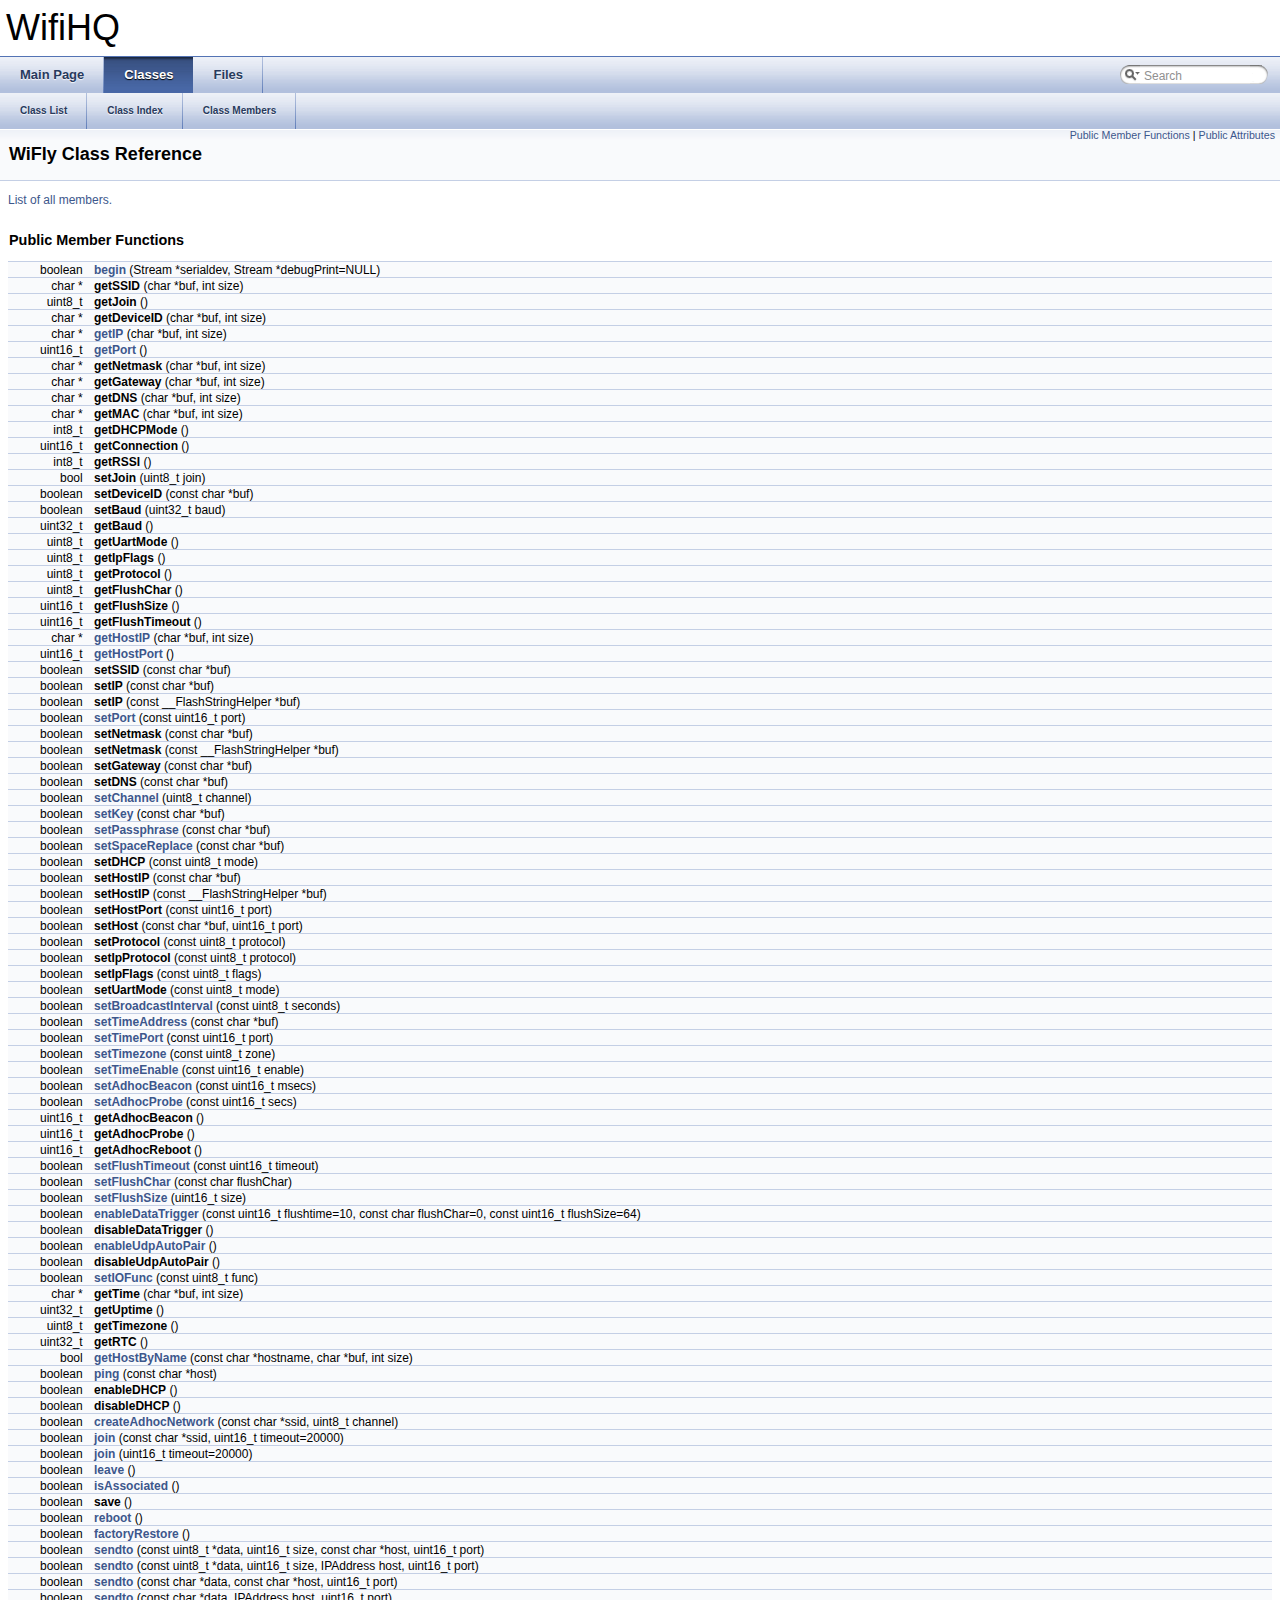
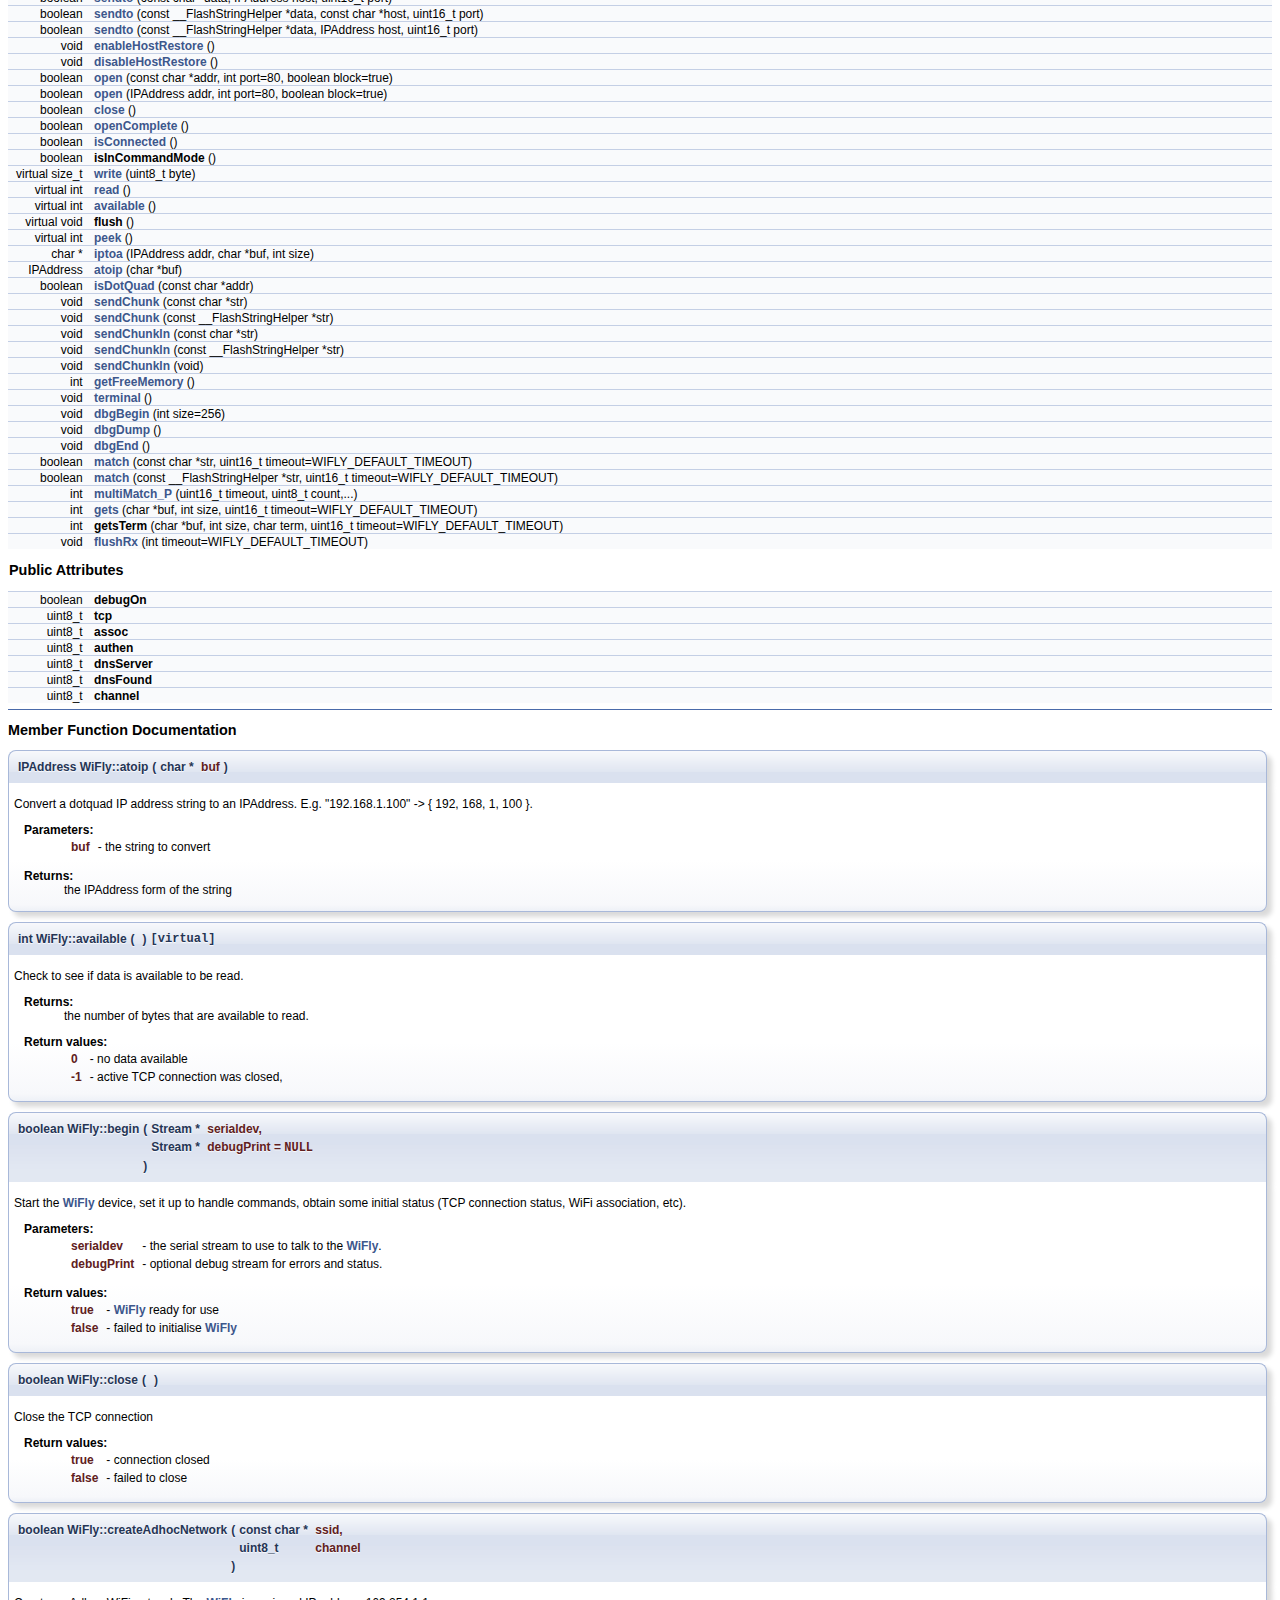
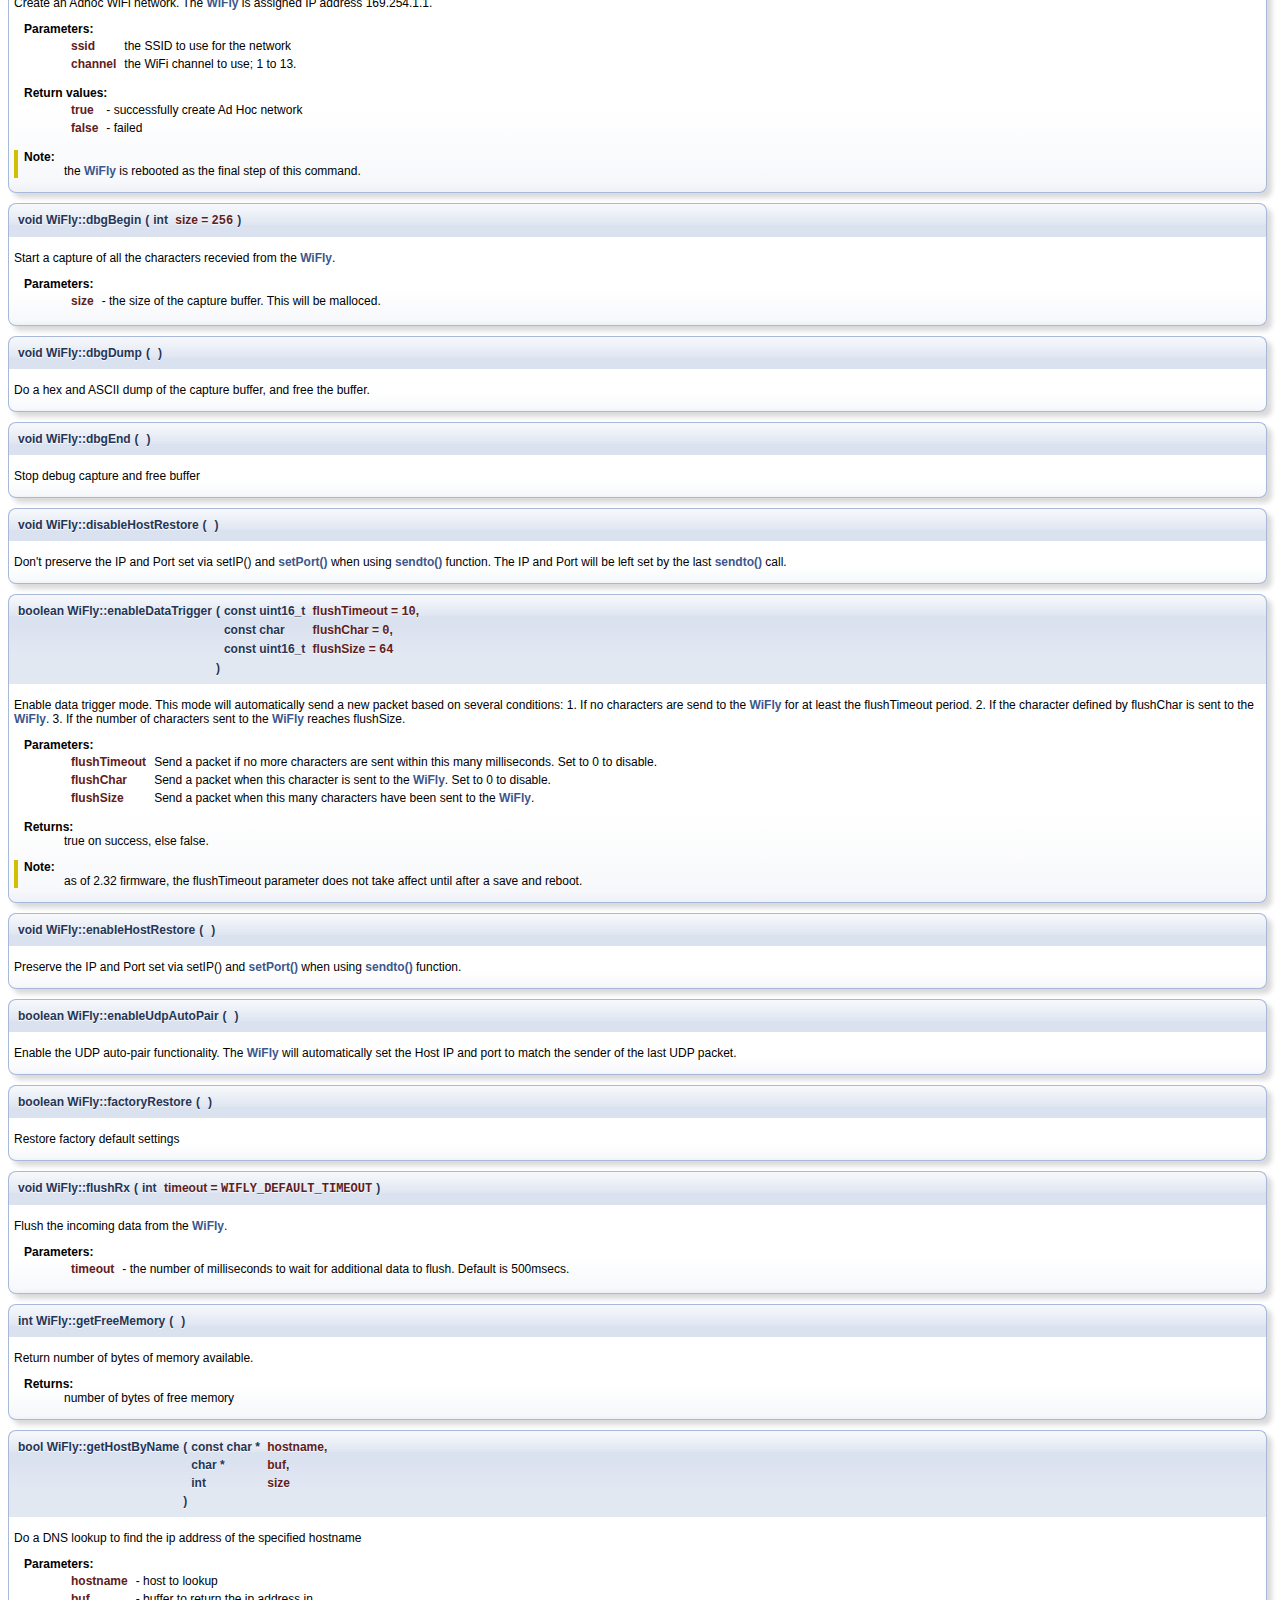
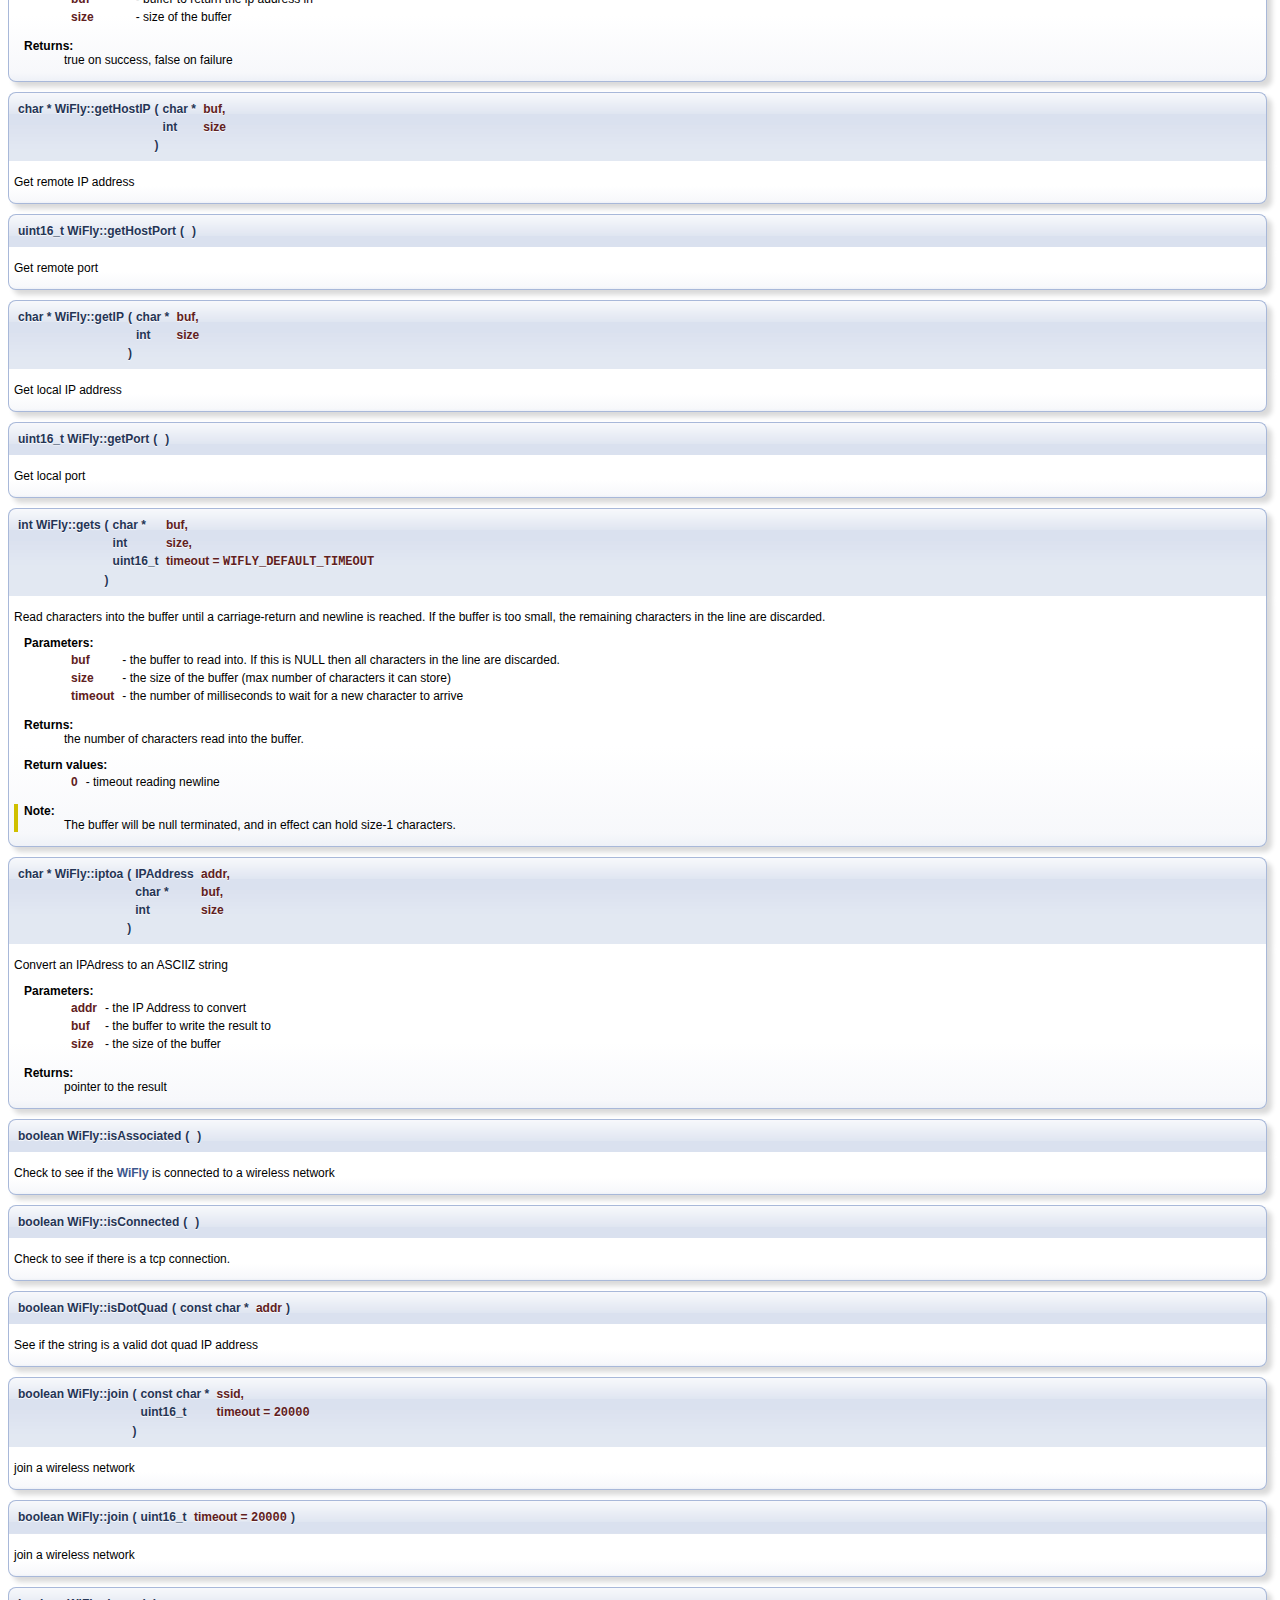
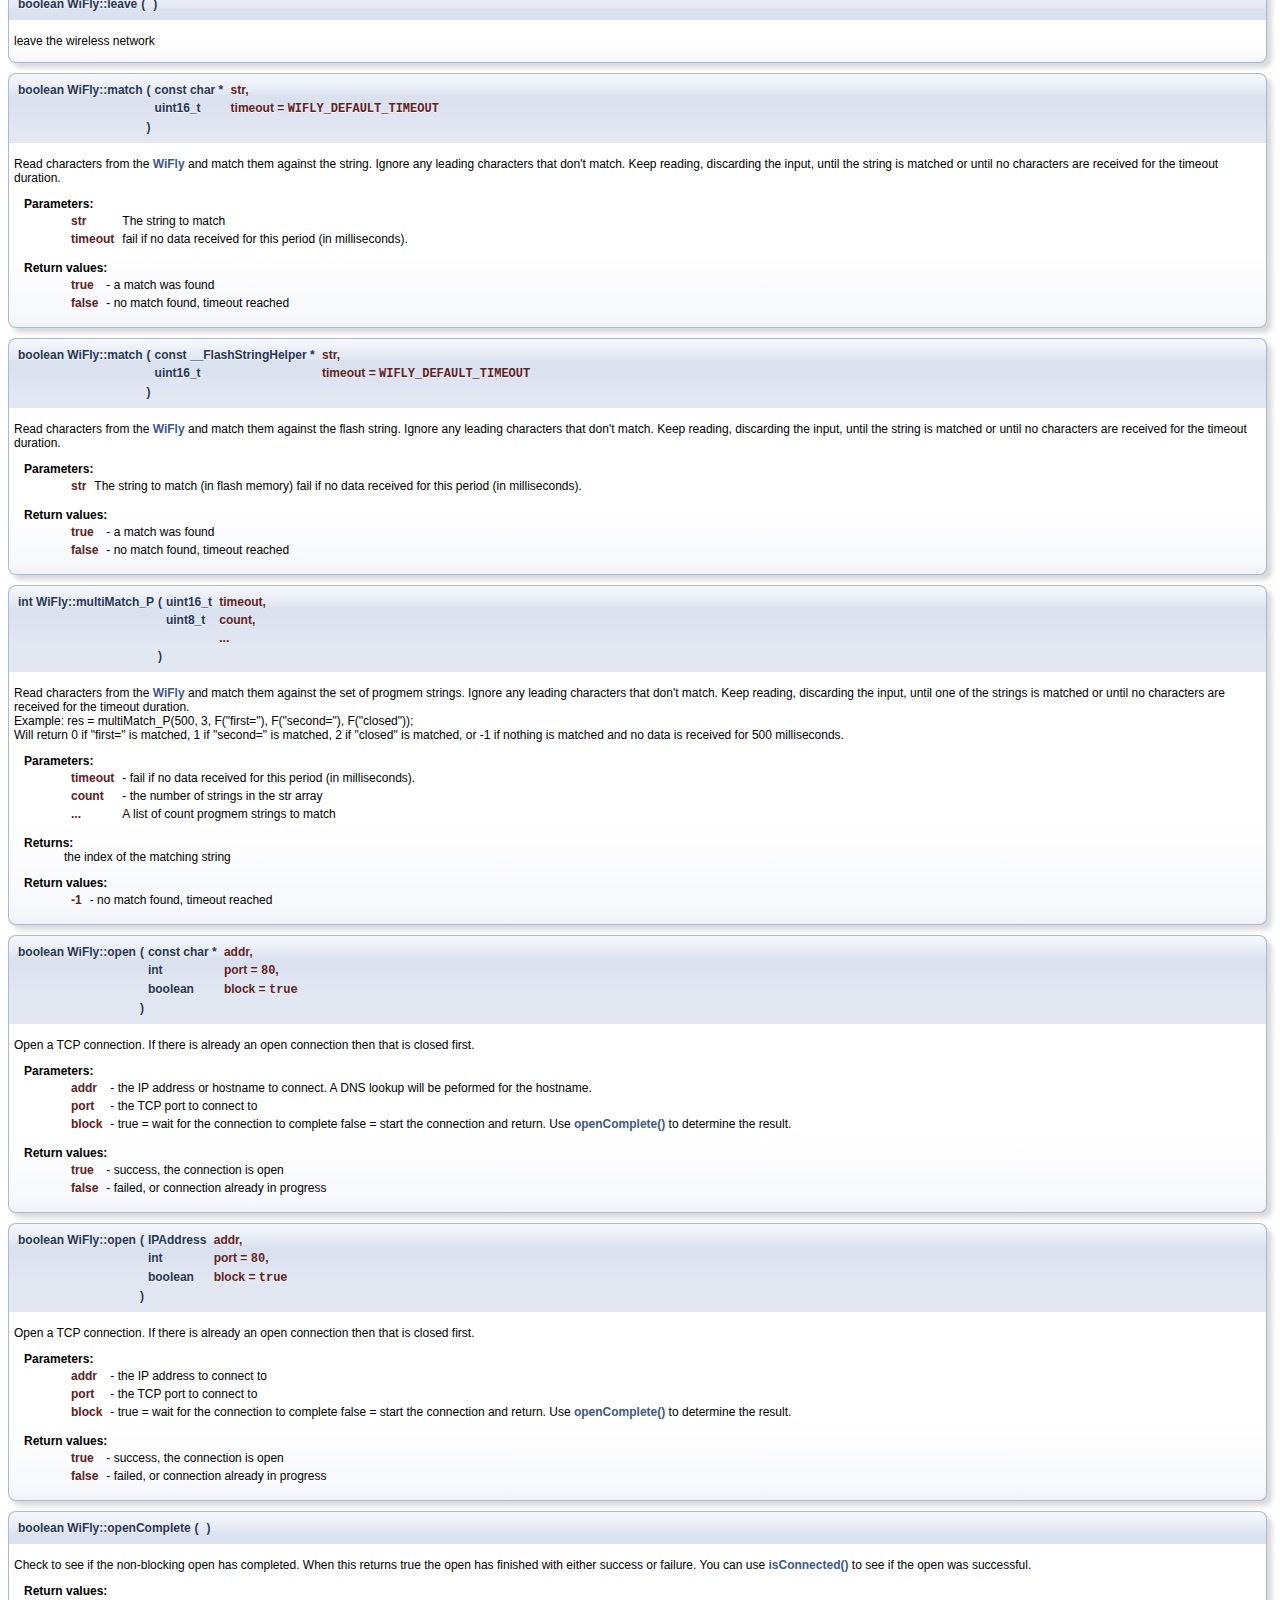
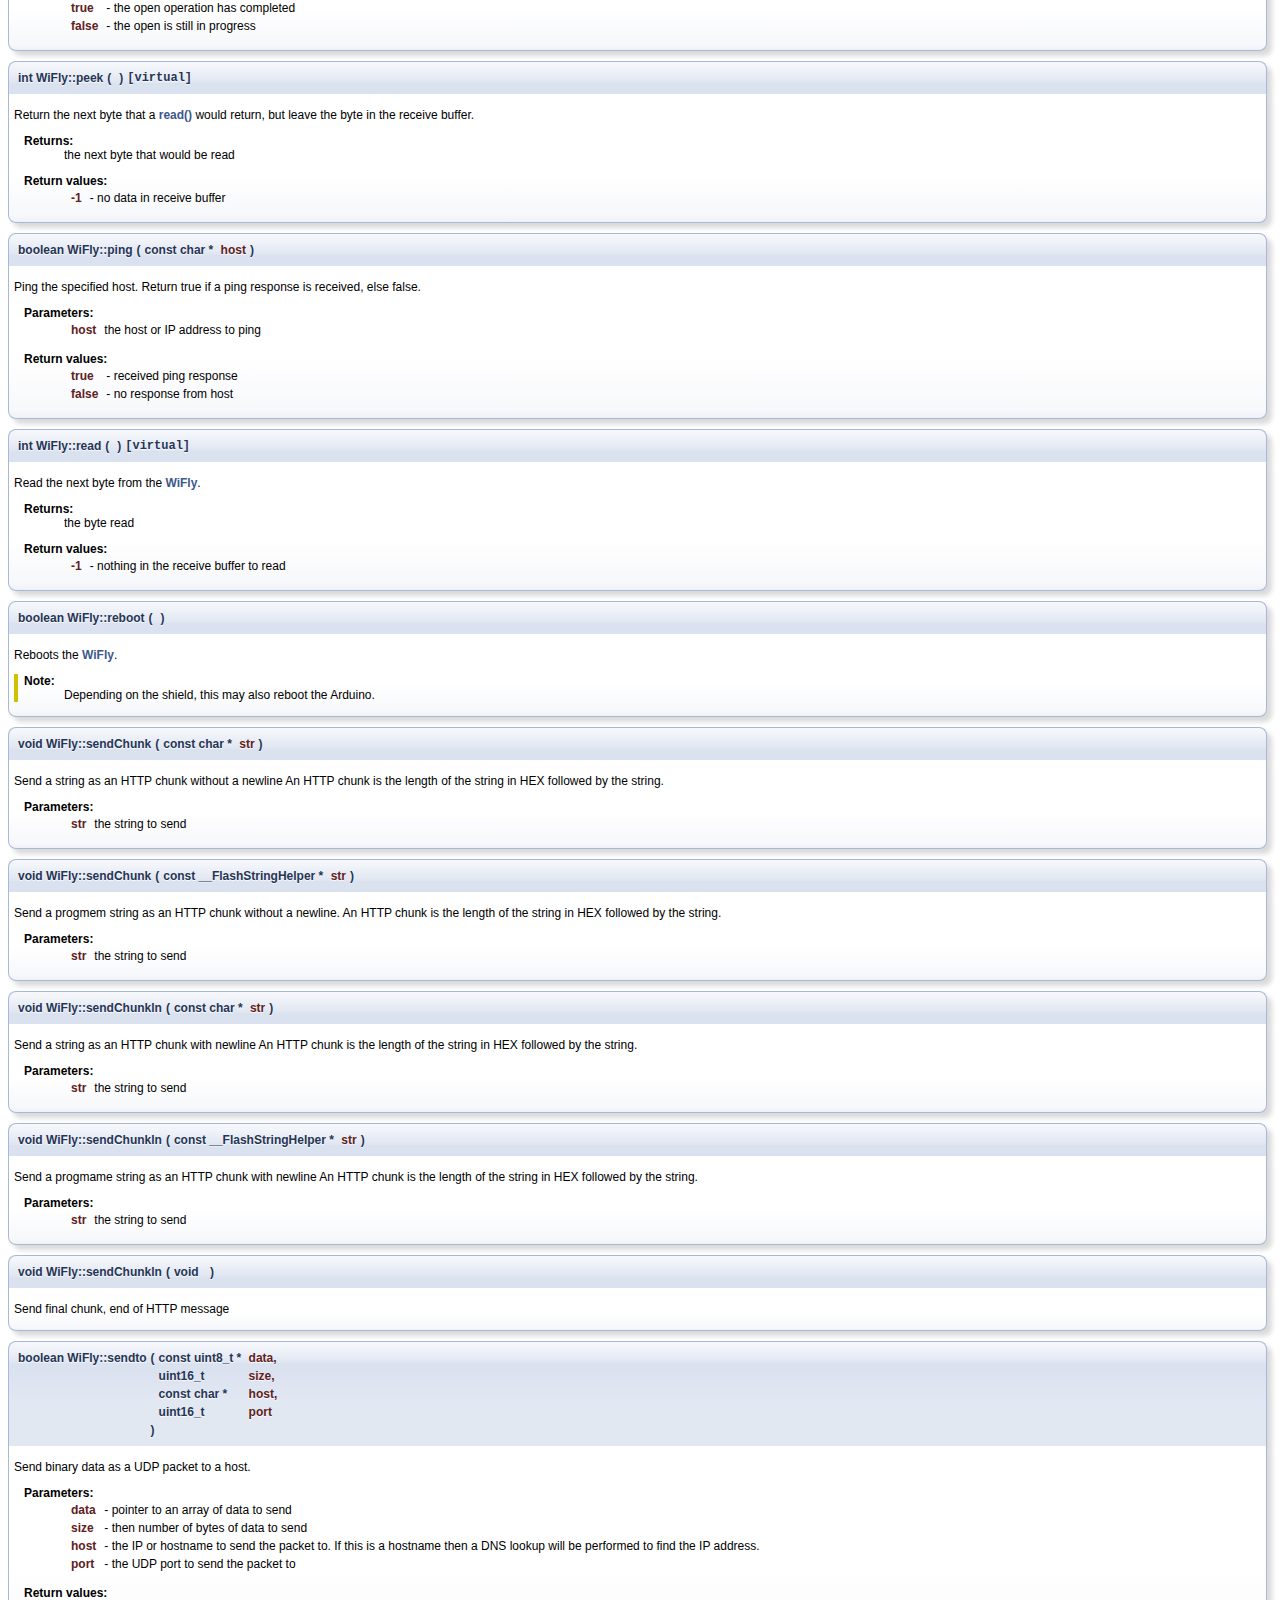
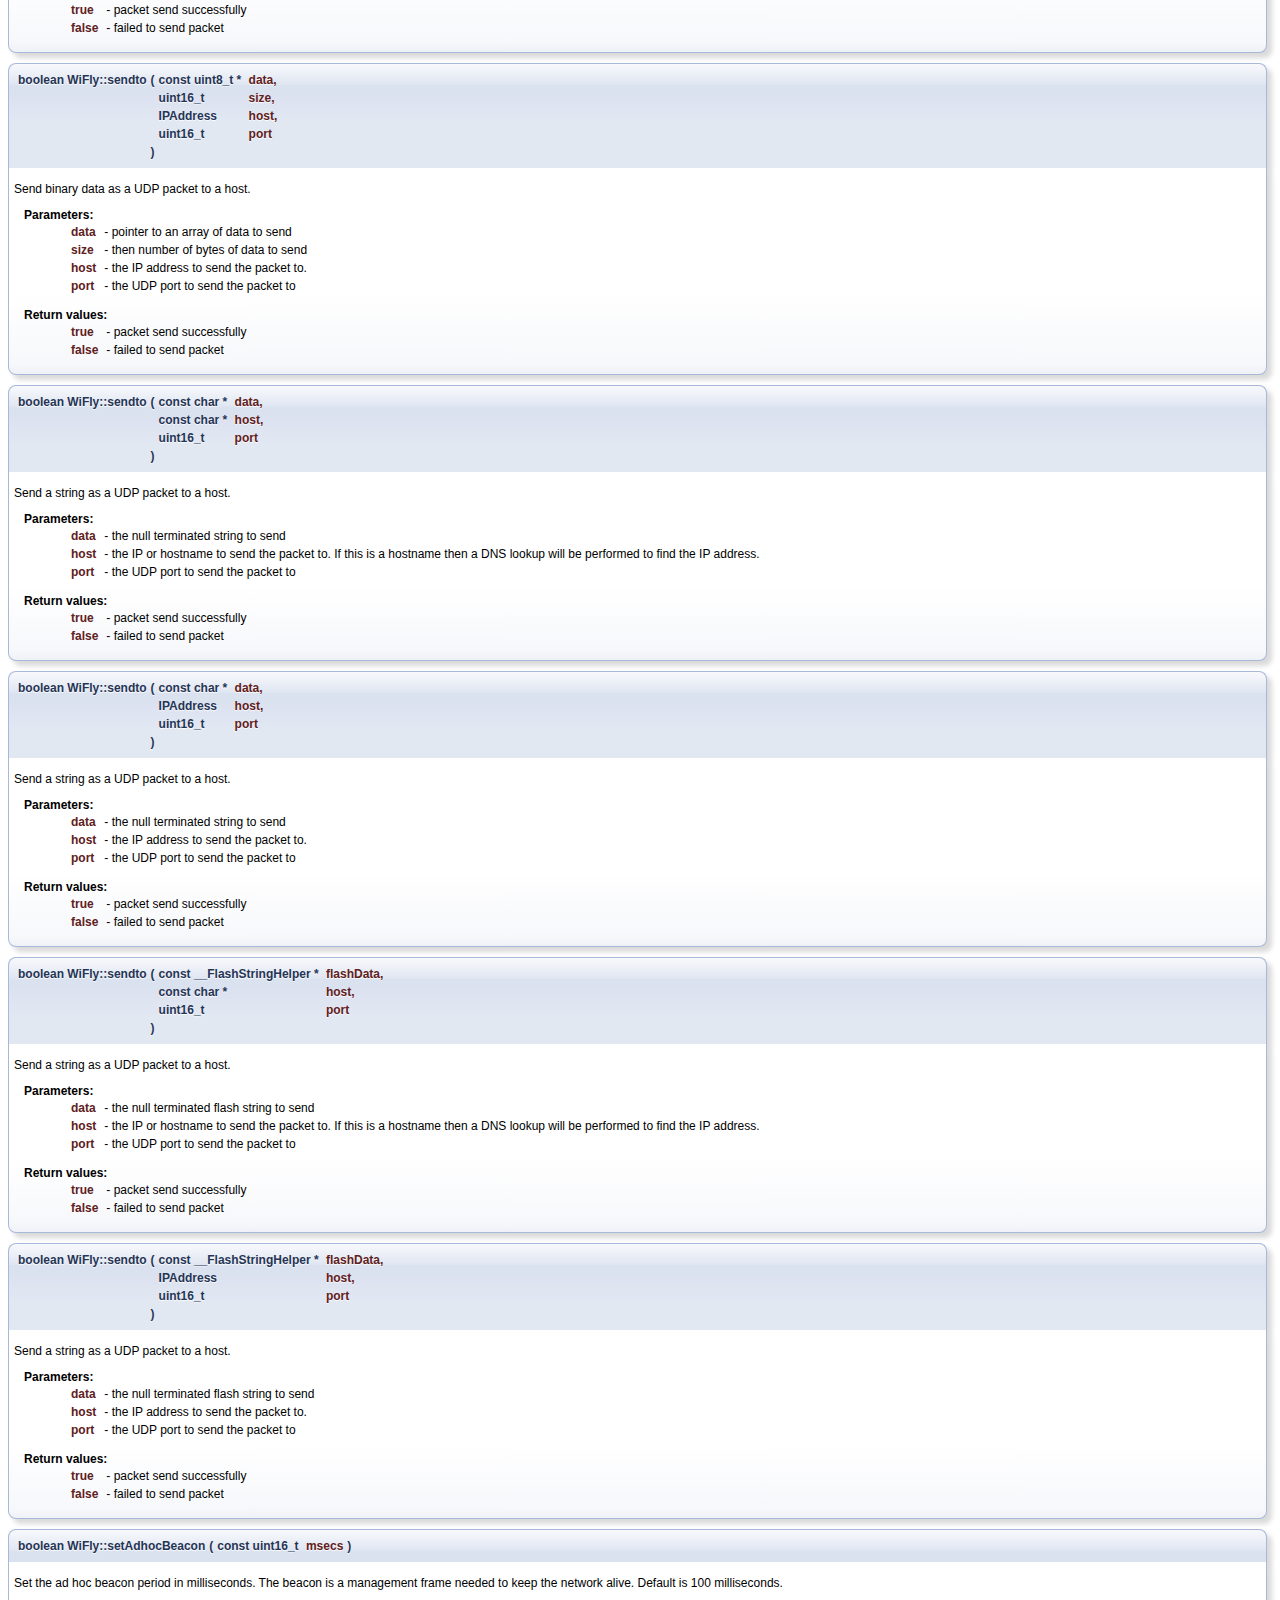
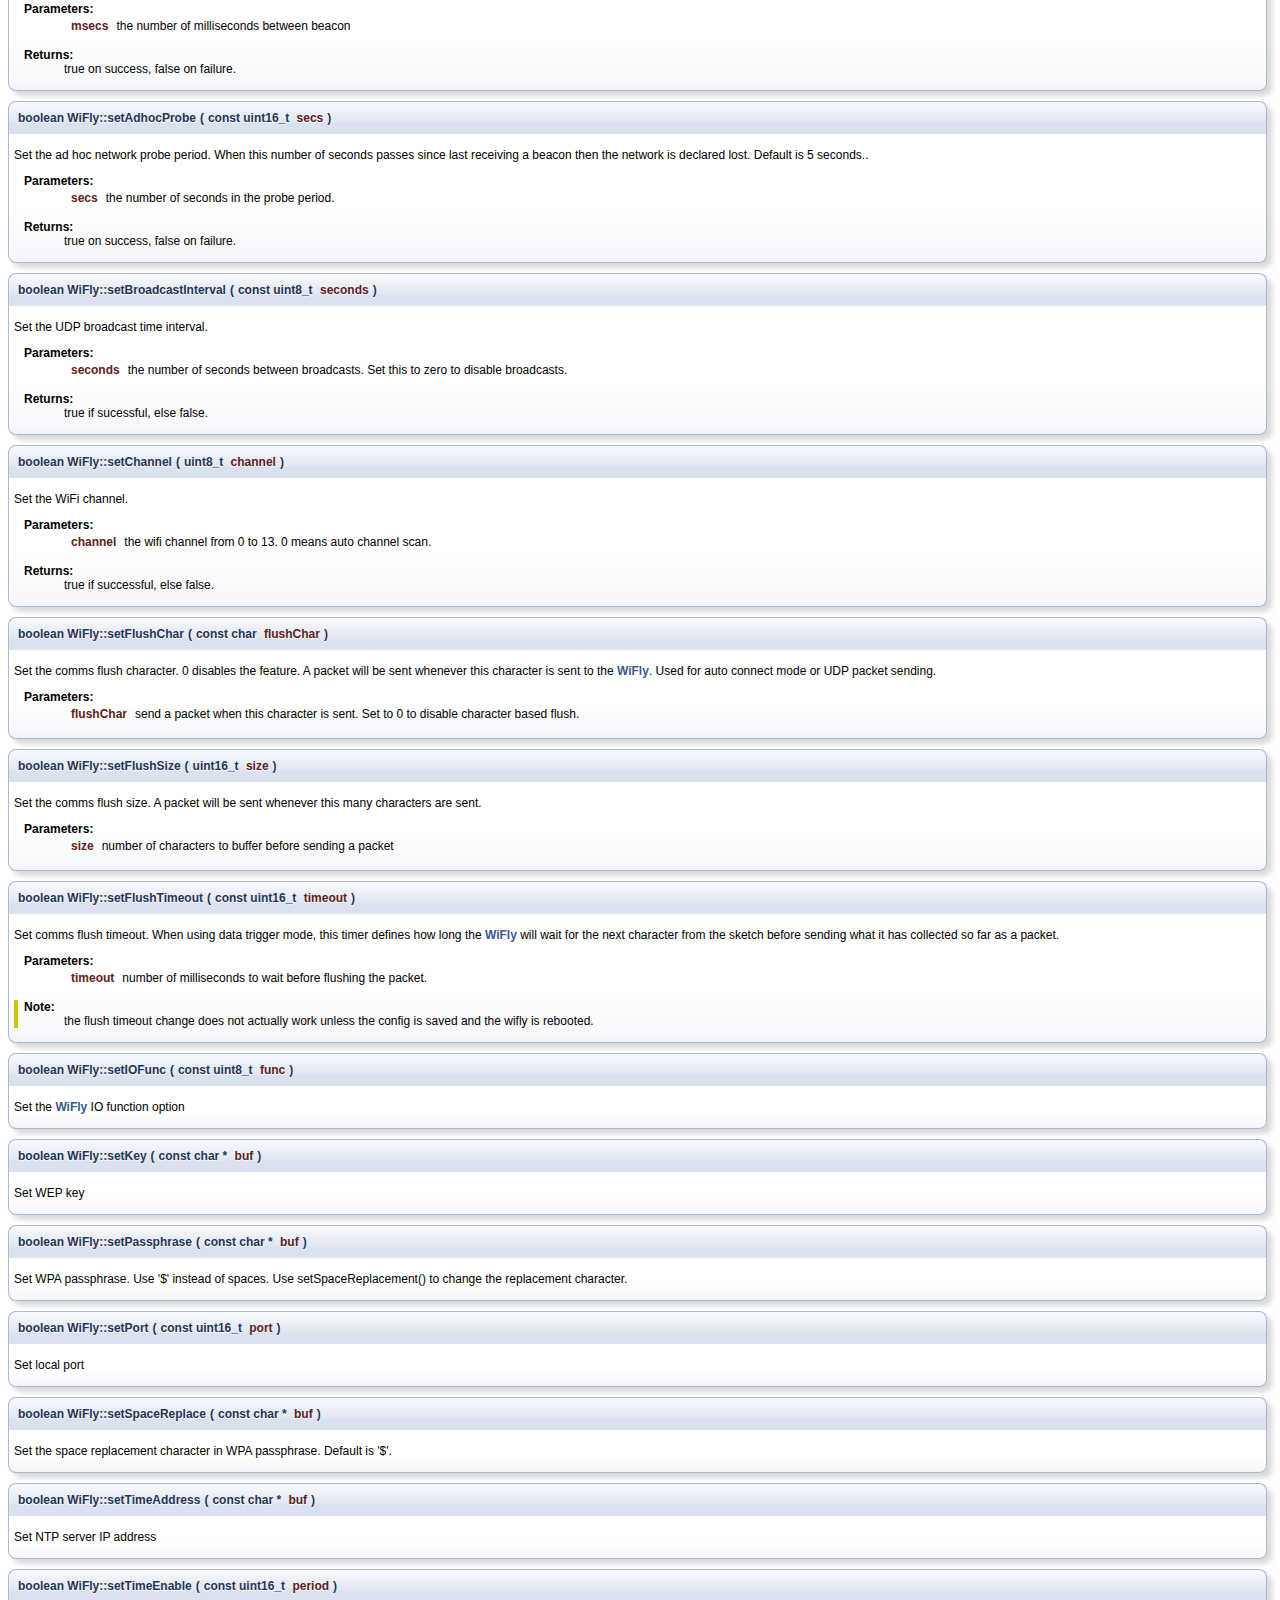
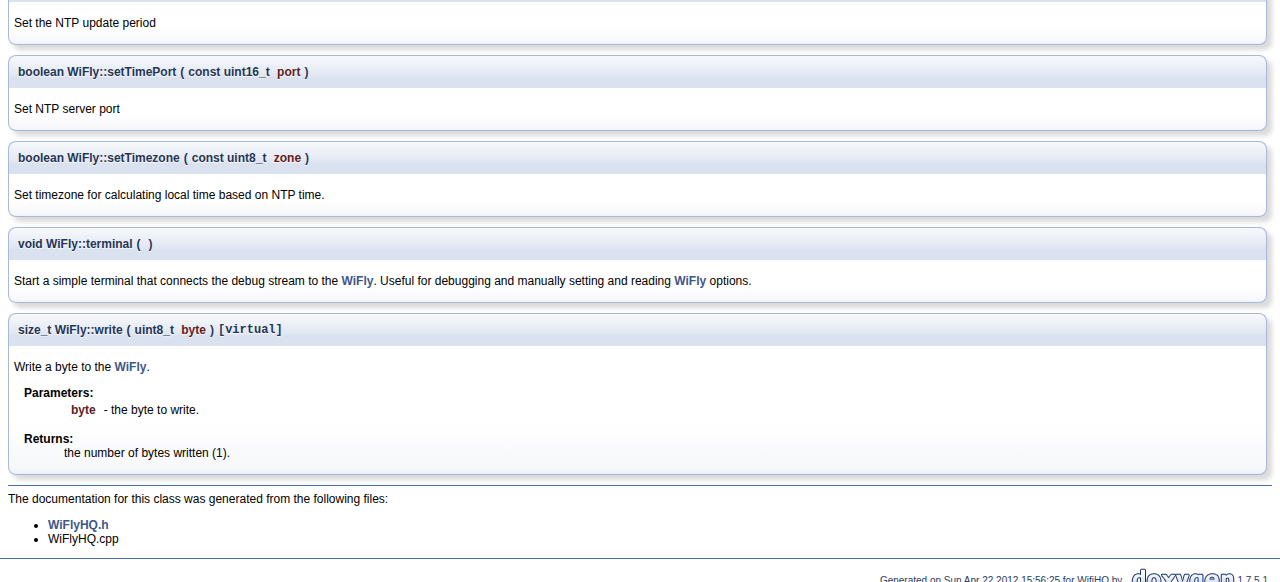
<file: sensor/arduino code/libraries/WiFlyHQ/doxygen/html/class_wi_fly.html>
<!DOCTYPE html PUBLIC "-//W3C//DTD XHTML 1.0 Transitional//EN" "http://www.w3.org/TR/xhtml1/DTD/xhtml1-transitional.dtd">
<html xmlns="http://www.w3.org/1999/xhtml">
<head>
<meta http-equiv="Content-Type" content="text/xhtml;charset=UTF-8"/>
<title>WifiHQ: WiFly Class Reference</title>

<link href="tabs.css" rel="stylesheet" type="text/css"/>
<link href="doxygen.css" rel="stylesheet" type="text/css" />

<link href="search/search.css" rel="stylesheet" type="text/css"/>
<script type="text/javascript" src="jquery.js"></script>
<script type="text/javascript" src="search/search.js"></script>
<script type="text/javascript">
  $(document).ready(function() { searchBox.OnSelectItem(0); });
</script>

</head>
<body>
<div id="top"><!-- do not remove this div! -->


<div id="titlearea">
<table cellspacing="0" cellpadding="0">
 <tbody>
 <tr style="height: 56px;">
  
  
  <td style="padding-left: 0.5em;">
   <div id="projectname">WifiHQ
   
   </div>
   
  </td>
  
  
  
 </tr>
 </tbody>
</table>
</div>

<!-- Generated by Doxygen 1.7.5.1 -->
<script type="text/javascript">
var searchBox = new SearchBox("searchBox", "search",false,'Search');
</script>
  <div id="navrow1" class="tabs">
    <ul class="tablist">
      <li><a href="index.html"><span>Main&#160;Page</span></a></li>
      <li class="current"><a href="annotated.html"><span>Classes</span></a></li>
      <li><a href="files.html"><span>Files</span></a></li>
      <li>
        <div id="MSearchBox" class="MSearchBoxInactive">
        <span class="left">
          <img id="MSearchSelect" src="search/mag_sel.png"
               onmouseover="return searchBox.OnSearchSelectShow()"
               onmouseout="return searchBox.OnSearchSelectHide()"
               alt=""/>
          <input type="text" id="MSearchField" value="Search" accesskey="S"
               onfocus="searchBox.OnSearchFieldFocus(true)" 
               onblur="searchBox.OnSearchFieldFocus(false)" 
               onkeyup="searchBox.OnSearchFieldChange(event)"/>
          </span><span class="right">
            <a id="MSearchClose" href="javascript:searchBox.CloseResultsWindow()"><img id="MSearchCloseImg" border="0" src="search/close.png" alt=""/></a>
          </span>
        </div>
      </li>
    </ul>
  </div>
  <div id="navrow2" class="tabs2">
    <ul class="tablist">
      <li><a href="annotated.html"><span>Class&#160;List</span></a></li>
      <li><a href="classes.html"><span>Class&#160;Index</span></a></li>
      <li><a href="functions.html"><span>Class&#160;Members</span></a></li>
    </ul>
  </div>
</div>
<div class="header">
  <div class="summary">
<a href="#pub-methods">Public Member Functions</a> &#124;
<a href="#pub-attribs">Public Attributes</a>  </div>
  <div class="headertitle">
<div class="title">WiFly Class Reference</div>  </div>
</div>
<div class="contents">
<!-- doxytag: class="WiFly" -->
<p><a href="class_wi_fly-members.html">List of all members.</a></p>
<table class="memberdecls">
<tr><td colspan="2"><h2><a name="pub-methods"></a>
Public Member Functions</h2></td></tr>
<tr><td class="memItemLeft" align="right" valign="top">boolean&#160;</td><td class="memItemRight" valign="bottom"><a class="el" href="class_wi_fly.html#a85fbb2d5f8be33744e3ea68122ac7dac">begin</a> (Stream *serialdev, Stream *debugPrint=NULL)</td></tr>
<tr><td class="memItemLeft" align="right" valign="top"><a class="anchor" id="af23b59ec55f076da89d7a8a627c97454"></a><!-- doxytag: member="WiFly::getSSID" ref="af23b59ec55f076da89d7a8a627c97454" args="(char *buf, int size)" -->
char *&#160;</td><td class="memItemRight" valign="bottom"><b>getSSID</b> (char *buf, int size)</td></tr>
<tr><td class="memItemLeft" align="right" valign="top"><a class="anchor" id="a5bf8bd0b7a162b2a00c61fa28fd4eca9"></a><!-- doxytag: member="WiFly::getJoin" ref="a5bf8bd0b7a162b2a00c61fa28fd4eca9" args="()" -->
uint8_t&#160;</td><td class="memItemRight" valign="bottom"><b>getJoin</b> ()</td></tr>
<tr><td class="memItemLeft" align="right" valign="top"><a class="anchor" id="aebbda57bcc32cf90c9d4d56b042043dd"></a><!-- doxytag: member="WiFly::getDeviceID" ref="aebbda57bcc32cf90c9d4d56b042043dd" args="(char *buf, int size)" -->
char *&#160;</td><td class="memItemRight" valign="bottom"><b>getDeviceID</b> (char *buf, int size)</td></tr>
<tr><td class="memItemLeft" align="right" valign="top">char *&#160;</td><td class="memItemRight" valign="bottom"><a class="el" href="class_wi_fly.html#a0071323aefaaf3b77ee6972cb166a118">getIP</a> (char *buf, int size)</td></tr>
<tr><td class="memItemLeft" align="right" valign="top">uint16_t&#160;</td><td class="memItemRight" valign="bottom"><a class="el" href="class_wi_fly.html#abb057301f5856eb70ea4a5acbf04fc5a">getPort</a> ()</td></tr>
<tr><td class="memItemLeft" align="right" valign="top"><a class="anchor" id="a4eceaf17762373addceaaf8e21956deb"></a><!-- doxytag: member="WiFly::getNetmask" ref="a4eceaf17762373addceaaf8e21956deb" args="(char *buf, int size)" -->
char *&#160;</td><td class="memItemRight" valign="bottom"><b>getNetmask</b> (char *buf, int size)</td></tr>
<tr><td class="memItemLeft" align="right" valign="top"><a class="anchor" id="a417efac59ae132a0257a04bccac75b4b"></a><!-- doxytag: member="WiFly::getGateway" ref="a417efac59ae132a0257a04bccac75b4b" args="(char *buf, int size)" -->
char *&#160;</td><td class="memItemRight" valign="bottom"><b>getGateway</b> (char *buf, int size)</td></tr>
<tr><td class="memItemLeft" align="right" valign="top"><a class="anchor" id="aa99844e06ee006d15d107d1bc9bd9b18"></a><!-- doxytag: member="WiFly::getDNS" ref="aa99844e06ee006d15d107d1bc9bd9b18" args="(char *buf, int size)" -->
char *&#160;</td><td class="memItemRight" valign="bottom"><b>getDNS</b> (char *buf, int size)</td></tr>
<tr><td class="memItemLeft" align="right" valign="top"><a class="anchor" id="a3e08681bbfa7044882a7376c9170ed34"></a><!-- doxytag: member="WiFly::getMAC" ref="a3e08681bbfa7044882a7376c9170ed34" args="(char *buf, int size)" -->
char *&#160;</td><td class="memItemRight" valign="bottom"><b>getMAC</b> (char *buf, int size)</td></tr>
<tr><td class="memItemLeft" align="right" valign="top"><a class="anchor" id="aa64ad4e5585d35cd1cae71c53b02061a"></a><!-- doxytag: member="WiFly::getDHCPMode" ref="aa64ad4e5585d35cd1cae71c53b02061a" args="()" -->
int8_t&#160;</td><td class="memItemRight" valign="bottom"><b>getDHCPMode</b> ()</td></tr>
<tr><td class="memItemLeft" align="right" valign="top"><a class="anchor" id="a4116b5594a6f7d56472ff705b30f4a0f"></a><!-- doxytag: member="WiFly::getConnection" ref="a4116b5594a6f7d56472ff705b30f4a0f" args="()" -->
uint16_t&#160;</td><td class="memItemRight" valign="bottom"><b>getConnection</b> ()</td></tr>
<tr><td class="memItemLeft" align="right" valign="top"><a class="anchor" id="a2e55b330d5624f417cd0ec6f8b3c3b52"></a><!-- doxytag: member="WiFly::getRSSI" ref="a2e55b330d5624f417cd0ec6f8b3c3b52" args="()" -->
int8_t&#160;</td><td class="memItemRight" valign="bottom"><b>getRSSI</b> ()</td></tr>
<tr><td class="memItemLeft" align="right" valign="top"><a class="anchor" id="a8b2c1074ef4dfa2d050f8c6d561d03e8"></a><!-- doxytag: member="WiFly::setJoin" ref="a8b2c1074ef4dfa2d050f8c6d561d03e8" args="(uint8_t join)" -->
bool&#160;</td><td class="memItemRight" valign="bottom"><b>setJoin</b> (uint8_t join)</td></tr>
<tr><td class="memItemLeft" align="right" valign="top"><a class="anchor" id="a95baf95ff13c86ede901c532e9cf8cf8"></a><!-- doxytag: member="WiFly::setDeviceID" ref="a95baf95ff13c86ede901c532e9cf8cf8" args="(const char *buf)" -->
boolean&#160;</td><td class="memItemRight" valign="bottom"><b>setDeviceID</b> (const char *buf)</td></tr>
<tr><td class="memItemLeft" align="right" valign="top"><a class="anchor" id="af6ea7d05f3b9da59dd830e30d5ca1ca5"></a><!-- doxytag: member="WiFly::setBaud" ref="af6ea7d05f3b9da59dd830e30d5ca1ca5" args="(uint32_t baud)" -->
boolean&#160;</td><td class="memItemRight" valign="bottom"><b>setBaud</b> (uint32_t baud)</td></tr>
<tr><td class="memItemLeft" align="right" valign="top"><a class="anchor" id="aedbb109f1ab1dd555df4c11e6e0db521"></a><!-- doxytag: member="WiFly::getBaud" ref="aedbb109f1ab1dd555df4c11e6e0db521" args="()" -->
uint32_t&#160;</td><td class="memItemRight" valign="bottom"><b>getBaud</b> ()</td></tr>
<tr><td class="memItemLeft" align="right" valign="top"><a class="anchor" id="aab41e9c89f08b59dd0bf1f19f59ae6e3"></a><!-- doxytag: member="WiFly::getUartMode" ref="aab41e9c89f08b59dd0bf1f19f59ae6e3" args="()" -->
uint8_t&#160;</td><td class="memItemRight" valign="bottom"><b>getUartMode</b> ()</td></tr>
<tr><td class="memItemLeft" align="right" valign="top"><a class="anchor" id="a5fa60d2ed785f332a45e80d36adda11f"></a><!-- doxytag: member="WiFly::getIpFlags" ref="a5fa60d2ed785f332a45e80d36adda11f" args="()" -->
uint8_t&#160;</td><td class="memItemRight" valign="bottom"><b>getIpFlags</b> ()</td></tr>
<tr><td class="memItemLeft" align="right" valign="top"><a class="anchor" id="a3bc191419c207c3ac4cabf099cfe89b7"></a><!-- doxytag: member="WiFly::getProtocol" ref="a3bc191419c207c3ac4cabf099cfe89b7" args="()" -->
uint8_t&#160;</td><td class="memItemRight" valign="bottom"><b>getProtocol</b> ()</td></tr>
<tr><td class="memItemLeft" align="right" valign="top"><a class="anchor" id="a541747ad0f7918649deba5ebe7bb8ab8"></a><!-- doxytag: member="WiFly::getFlushChar" ref="a541747ad0f7918649deba5ebe7bb8ab8" args="()" -->
uint8_t&#160;</td><td class="memItemRight" valign="bottom"><b>getFlushChar</b> ()</td></tr>
<tr><td class="memItemLeft" align="right" valign="top"><a class="anchor" id="abeafe4abc068146798f301af4aa50587"></a><!-- doxytag: member="WiFly::getFlushSize" ref="abeafe4abc068146798f301af4aa50587" args="()" -->
uint16_t&#160;</td><td class="memItemRight" valign="bottom"><b>getFlushSize</b> ()</td></tr>
<tr><td class="memItemLeft" align="right" valign="top"><a class="anchor" id="adc61e189a60fe155ce2c8a70b5ce53ad"></a><!-- doxytag: member="WiFly::getFlushTimeout" ref="adc61e189a60fe155ce2c8a70b5ce53ad" args="()" -->
uint16_t&#160;</td><td class="memItemRight" valign="bottom"><b>getFlushTimeout</b> ()</td></tr>
<tr><td class="memItemLeft" align="right" valign="top">char *&#160;</td><td class="memItemRight" valign="bottom"><a class="el" href="class_wi_fly.html#a50a16eb3932125449e67643697c4fca8">getHostIP</a> (char *buf, int size)</td></tr>
<tr><td class="memItemLeft" align="right" valign="top">uint16_t&#160;</td><td class="memItemRight" valign="bottom"><a class="el" href="class_wi_fly.html#add5ef6940763d8b4326c2e530bf81a73">getHostPort</a> ()</td></tr>
<tr><td class="memItemLeft" align="right" valign="top"><a class="anchor" id="a98582c4205dedcd16e2c4fc6931808f5"></a><!-- doxytag: member="WiFly::setSSID" ref="a98582c4205dedcd16e2c4fc6931808f5" args="(const char *buf)" -->
boolean&#160;</td><td class="memItemRight" valign="bottom"><b>setSSID</b> (const char *buf)</td></tr>
<tr><td class="memItemLeft" align="right" valign="top"><a class="anchor" id="af1aa5ce536ba66a3b3218f3139700937"></a><!-- doxytag: member="WiFly::setIP" ref="af1aa5ce536ba66a3b3218f3139700937" args="(const char *buf)" -->
boolean&#160;</td><td class="memItemRight" valign="bottom"><b>setIP</b> (const char *buf)</td></tr>
<tr><td class="memItemLeft" align="right" valign="top"><a class="anchor" id="a55c4b8ba88de3bb14acc7ac712ca99ac"></a><!-- doxytag: member="WiFly::setIP" ref="a55c4b8ba88de3bb14acc7ac712ca99ac" args="(const __FlashStringHelper *buf)" -->
boolean&#160;</td><td class="memItemRight" valign="bottom"><b>setIP</b> (const __FlashStringHelper *buf)</td></tr>
<tr><td class="memItemLeft" align="right" valign="top">boolean&#160;</td><td class="memItemRight" valign="bottom"><a class="el" href="class_wi_fly.html#ab9e31e9faafe941dc2777f023ae332b6">setPort</a> (const uint16_t port)</td></tr>
<tr><td class="memItemLeft" align="right" valign="top"><a class="anchor" id="a1ea02a8a8e9bb455187b5b2fee368f56"></a><!-- doxytag: member="WiFly::setNetmask" ref="a1ea02a8a8e9bb455187b5b2fee368f56" args="(const char *buf)" -->
boolean&#160;</td><td class="memItemRight" valign="bottom"><b>setNetmask</b> (const char *buf)</td></tr>
<tr><td class="memItemLeft" align="right" valign="top"><a class="anchor" id="a58712cbd79f5fb4c56d97e8a8c92f385"></a><!-- doxytag: member="WiFly::setNetmask" ref="a58712cbd79f5fb4c56d97e8a8c92f385" args="(const __FlashStringHelper *buf)" -->
boolean&#160;</td><td class="memItemRight" valign="bottom"><b>setNetmask</b> (const __FlashStringHelper *buf)</td></tr>
<tr><td class="memItemLeft" align="right" valign="top"><a class="anchor" id="ac602867b84b0920044b9ed82f8560f00"></a><!-- doxytag: member="WiFly::setGateway" ref="ac602867b84b0920044b9ed82f8560f00" args="(const char *buf)" -->
boolean&#160;</td><td class="memItemRight" valign="bottom"><b>setGateway</b> (const char *buf)</td></tr>
<tr><td class="memItemLeft" align="right" valign="top"><a class="anchor" id="a4cecfc4bd7a4292e9f40fd4374ca9c72"></a><!-- doxytag: member="WiFly::setDNS" ref="a4cecfc4bd7a4292e9f40fd4374ca9c72" args="(const char *buf)" -->
boolean&#160;</td><td class="memItemRight" valign="bottom"><b>setDNS</b> (const char *buf)</td></tr>
<tr><td class="memItemLeft" align="right" valign="top">boolean&#160;</td><td class="memItemRight" valign="bottom"><a class="el" href="class_wi_fly.html#ab6a52d6d0258e487a4bc972f852a7406">setChannel</a> (uint8_t channel)</td></tr>
<tr><td class="memItemLeft" align="right" valign="top">boolean&#160;</td><td class="memItemRight" valign="bottom"><a class="el" href="class_wi_fly.html#acbf5067803dd7e371ae3fcdbb68e7936">setKey</a> (const char *buf)</td></tr>
<tr><td class="memItemLeft" align="right" valign="top">boolean&#160;</td><td class="memItemRight" valign="bottom"><a class="el" href="class_wi_fly.html#a73216bb0fe3d30b076fcf7f7dd02ef7e">setPassphrase</a> (const char *buf)</td></tr>
<tr><td class="memItemLeft" align="right" valign="top">boolean&#160;</td><td class="memItemRight" valign="bottom"><a class="el" href="class_wi_fly.html#a6e59a2453a7aa87f99477e1032e5cbcb">setSpaceReplace</a> (const char *buf)</td></tr>
<tr><td class="memItemLeft" align="right" valign="top"><a class="anchor" id="adba5d55e320ab647b905e39edc8030ff"></a><!-- doxytag: member="WiFly::setDHCP" ref="adba5d55e320ab647b905e39edc8030ff" args="(const uint8_t mode)" -->
boolean&#160;</td><td class="memItemRight" valign="bottom"><b>setDHCP</b> (const uint8_t mode)</td></tr>
<tr><td class="memItemLeft" align="right" valign="top"><a class="anchor" id="a55043e802c6bdadf785700cf186c5f5f"></a><!-- doxytag: member="WiFly::setHostIP" ref="a55043e802c6bdadf785700cf186c5f5f" args="(const char *buf)" -->
boolean&#160;</td><td class="memItemRight" valign="bottom"><b>setHostIP</b> (const char *buf)</td></tr>
<tr><td class="memItemLeft" align="right" valign="top"><a class="anchor" id="a834ac317d7980ec67eaf425abba1399a"></a><!-- doxytag: member="WiFly::setHostIP" ref="a834ac317d7980ec67eaf425abba1399a" args="(const __FlashStringHelper *buf)" -->
boolean&#160;</td><td class="memItemRight" valign="bottom"><b>setHostIP</b> (const __FlashStringHelper *buf)</td></tr>
<tr><td class="memItemLeft" align="right" valign="top"><a class="anchor" id="a9c4e9871eee6453d55183eb227611bd2"></a><!-- doxytag: member="WiFly::setHostPort" ref="a9c4e9871eee6453d55183eb227611bd2" args="(const uint16_t port)" -->
boolean&#160;</td><td class="memItemRight" valign="bottom"><b>setHostPort</b> (const uint16_t port)</td></tr>
<tr><td class="memItemLeft" align="right" valign="top"><a class="anchor" id="a2e6c2a4e46fa5557801bafe9e1dca861"></a><!-- doxytag: member="WiFly::setHost" ref="a2e6c2a4e46fa5557801bafe9e1dca861" args="(const char *buf, uint16_t port)" -->
boolean&#160;</td><td class="memItemRight" valign="bottom"><b>setHost</b> (const char *buf, uint16_t port)</td></tr>
<tr><td class="memItemLeft" align="right" valign="top"><a class="anchor" id="a90f41105b905cafb8e26278b6f8ea547"></a><!-- doxytag: member="WiFly::setProtocol" ref="a90f41105b905cafb8e26278b6f8ea547" args="(const uint8_t protocol)" -->
boolean&#160;</td><td class="memItemRight" valign="bottom"><b>setProtocol</b> (const uint8_t protocol)</td></tr>
<tr><td class="memItemLeft" align="right" valign="top"><a class="anchor" id="a8b207278eafdf77b9d10ad27a3a2fab7"></a><!-- doxytag: member="WiFly::setIpProtocol" ref="a8b207278eafdf77b9d10ad27a3a2fab7" args="(const uint8_t protocol)" -->
boolean&#160;</td><td class="memItemRight" valign="bottom"><b>setIpProtocol</b> (const uint8_t protocol)</td></tr>
<tr><td class="memItemLeft" align="right" valign="top"><a class="anchor" id="a0d738ca58d890b66f91797b7fd5a99bf"></a><!-- doxytag: member="WiFly::setIpFlags" ref="a0d738ca58d890b66f91797b7fd5a99bf" args="(const uint8_t flags)" -->
boolean&#160;</td><td class="memItemRight" valign="bottom"><b>setIpFlags</b> (const uint8_t flags)</td></tr>
<tr><td class="memItemLeft" align="right" valign="top"><a class="anchor" id="ac18e40634a63dbf50b3ef9f199883148"></a><!-- doxytag: member="WiFly::setUartMode" ref="ac18e40634a63dbf50b3ef9f199883148" args="(const uint8_t mode)" -->
boolean&#160;</td><td class="memItemRight" valign="bottom"><b>setUartMode</b> (const uint8_t mode)</td></tr>
<tr><td class="memItemLeft" align="right" valign="top">boolean&#160;</td><td class="memItemRight" valign="bottom"><a class="el" href="class_wi_fly.html#a74493dbef1319125e8e83fed96f597ea">setBroadcastInterval</a> (const uint8_t seconds)</td></tr>
<tr><td class="memItemLeft" align="right" valign="top">boolean&#160;</td><td class="memItemRight" valign="bottom"><a class="el" href="class_wi_fly.html#a677c7457fa01700dfed099a5640be163">setTimeAddress</a> (const char *buf)</td></tr>
<tr><td class="memItemLeft" align="right" valign="top">boolean&#160;</td><td class="memItemRight" valign="bottom"><a class="el" href="class_wi_fly.html#a20453217520ae24b523c3bfc92096ec8">setTimePort</a> (const uint16_t port)</td></tr>
<tr><td class="memItemLeft" align="right" valign="top">boolean&#160;</td><td class="memItemRight" valign="bottom"><a class="el" href="class_wi_fly.html#a48ed5f8e44678412dddab96be9dc339d">setTimezone</a> (const uint8_t zone)</td></tr>
<tr><td class="memItemLeft" align="right" valign="top">boolean&#160;</td><td class="memItemRight" valign="bottom"><a class="el" href="class_wi_fly.html#ac8b3704b10a605f63d2caba603c65680">setTimeEnable</a> (const uint16_t enable)</td></tr>
<tr><td class="memItemLeft" align="right" valign="top">boolean&#160;</td><td class="memItemRight" valign="bottom"><a class="el" href="class_wi_fly.html#a7f2e7c6d1834ec3cd179dea3733786ca">setAdhocBeacon</a> (const uint16_t msecs)</td></tr>
<tr><td class="memItemLeft" align="right" valign="top">boolean&#160;</td><td class="memItemRight" valign="bottom"><a class="el" href="class_wi_fly.html#aedbdb2520f6c3ec621a1c78eec685c68">setAdhocProbe</a> (const uint16_t secs)</td></tr>
<tr><td class="memItemLeft" align="right" valign="top"><a class="anchor" id="ac361abf5f62b28bb544d458b3e17a789"></a><!-- doxytag: member="WiFly::getAdhocBeacon" ref="ac361abf5f62b28bb544d458b3e17a789" args="()" -->
uint16_t&#160;</td><td class="memItemRight" valign="bottom"><b>getAdhocBeacon</b> ()</td></tr>
<tr><td class="memItemLeft" align="right" valign="top"><a class="anchor" id="a352ca2d2f7d32b2fe2b437b8596edbca"></a><!-- doxytag: member="WiFly::getAdhocProbe" ref="a352ca2d2f7d32b2fe2b437b8596edbca" args="()" -->
uint16_t&#160;</td><td class="memItemRight" valign="bottom"><b>getAdhocProbe</b> ()</td></tr>
<tr><td class="memItemLeft" align="right" valign="top"><a class="anchor" id="a551afee44365577637b502360100492d"></a><!-- doxytag: member="WiFly::getAdhocReboot" ref="a551afee44365577637b502360100492d" args="()" -->
uint16_t&#160;</td><td class="memItemRight" valign="bottom"><b>getAdhocReboot</b> ()</td></tr>
<tr><td class="memItemLeft" align="right" valign="top">boolean&#160;</td><td class="memItemRight" valign="bottom"><a class="el" href="class_wi_fly.html#ae7cdd4d36010ead8a1a49f7d6c7654bc">setFlushTimeout</a> (const uint16_t timeout)</td></tr>
<tr><td class="memItemLeft" align="right" valign="top">boolean&#160;</td><td class="memItemRight" valign="bottom"><a class="el" href="class_wi_fly.html#a4df072b7a2808652f4a802ba45bfa5f9">setFlushChar</a> (const char flushChar)</td></tr>
<tr><td class="memItemLeft" align="right" valign="top">boolean&#160;</td><td class="memItemRight" valign="bottom"><a class="el" href="class_wi_fly.html#a120a70541f1fac6d70b462607599038d">setFlushSize</a> (uint16_t size)</td></tr>
<tr><td class="memItemLeft" align="right" valign="top">boolean&#160;</td><td class="memItemRight" valign="bottom"><a class="el" href="class_wi_fly.html#aa253afdc746f88821ea5aaebd544d0ff">enableDataTrigger</a> (const uint16_t flushtime=10, const char flushChar=0, const uint16_t flushSize=64)</td></tr>
<tr><td class="memItemLeft" align="right" valign="top"><a class="anchor" id="ae8cce3e97b24ab373386bc4b5f201454"></a><!-- doxytag: member="WiFly::disableDataTrigger" ref="ae8cce3e97b24ab373386bc4b5f201454" args="()" -->
boolean&#160;</td><td class="memItemRight" valign="bottom"><b>disableDataTrigger</b> ()</td></tr>
<tr><td class="memItemLeft" align="right" valign="top">boolean&#160;</td><td class="memItemRight" valign="bottom"><a class="el" href="class_wi_fly.html#aab833439842045058c7a5112a5fa8c38">enableUdpAutoPair</a> ()</td></tr>
<tr><td class="memItemLeft" align="right" valign="top"><a class="anchor" id="af7d04b095b56646bbe1c41cd560f2cfb"></a><!-- doxytag: member="WiFly::disableUdpAutoPair" ref="af7d04b095b56646bbe1c41cd560f2cfb" args="()" -->
boolean&#160;</td><td class="memItemRight" valign="bottom"><b>disableUdpAutoPair</b> ()</td></tr>
<tr><td class="memItemLeft" align="right" valign="top">boolean&#160;</td><td class="memItemRight" valign="bottom"><a class="el" href="class_wi_fly.html#a50d5f995521c363ccb090b622a9e7650">setIOFunc</a> (const uint8_t func)</td></tr>
<tr><td class="memItemLeft" align="right" valign="top"><a class="anchor" id="a455d4524e3279b8f26953da826e99cd1"></a><!-- doxytag: member="WiFly::getTime" ref="a455d4524e3279b8f26953da826e99cd1" args="(char *buf, int size)" -->
char *&#160;</td><td class="memItemRight" valign="bottom"><b>getTime</b> (char *buf, int size)</td></tr>
<tr><td class="memItemLeft" align="right" valign="top"><a class="anchor" id="a78cd1813cd45527254c4a743b7017547"></a><!-- doxytag: member="WiFly::getUptime" ref="a78cd1813cd45527254c4a743b7017547" args="()" -->
uint32_t&#160;</td><td class="memItemRight" valign="bottom"><b>getUptime</b> ()</td></tr>
<tr><td class="memItemLeft" align="right" valign="top"><a class="anchor" id="a0b6fdfd506c6953d4b1bff87069380e6"></a><!-- doxytag: member="WiFly::getTimezone" ref="a0b6fdfd506c6953d4b1bff87069380e6" args="()" -->
uint8_t&#160;</td><td class="memItemRight" valign="bottom"><b>getTimezone</b> ()</td></tr>
<tr><td class="memItemLeft" align="right" valign="top"><a class="anchor" id="a2edf7992233417b0b7a152998c237b69"></a><!-- doxytag: member="WiFly::getRTC" ref="a2edf7992233417b0b7a152998c237b69" args="()" -->
uint32_t&#160;</td><td class="memItemRight" valign="bottom"><b>getRTC</b> ()</td></tr>
<tr><td class="memItemLeft" align="right" valign="top">bool&#160;</td><td class="memItemRight" valign="bottom"><a class="el" href="class_wi_fly.html#a2051052a072928e2ba37bd93cc3e3c20">getHostByName</a> (const char *hostname, char *buf, int size)</td></tr>
<tr><td class="memItemLeft" align="right" valign="top">boolean&#160;</td><td class="memItemRight" valign="bottom"><a class="el" href="class_wi_fly.html#a42af2ee53a70b6dc2c0292f80cde5d53">ping</a> (const char *host)</td></tr>
<tr><td class="memItemLeft" align="right" valign="top"><a class="anchor" id="ae1154cd2b635e9dfa15d6d2c864fe7ae"></a><!-- doxytag: member="WiFly::enableDHCP" ref="ae1154cd2b635e9dfa15d6d2c864fe7ae" args="()" -->
boolean&#160;</td><td class="memItemRight" valign="bottom"><b>enableDHCP</b> ()</td></tr>
<tr><td class="memItemLeft" align="right" valign="top"><a class="anchor" id="a2e593b9f61123bb7c2ea33819d7be920"></a><!-- doxytag: member="WiFly::disableDHCP" ref="a2e593b9f61123bb7c2ea33819d7be920" args="()" -->
boolean&#160;</td><td class="memItemRight" valign="bottom"><b>disableDHCP</b> ()</td></tr>
<tr><td class="memItemLeft" align="right" valign="top">boolean&#160;</td><td class="memItemRight" valign="bottom"><a class="el" href="class_wi_fly.html#ac84cdf8e1dd3c544bb935548af9d114e">createAdhocNetwork</a> (const char *ssid, uint8_t channel)</td></tr>
<tr><td class="memItemLeft" align="right" valign="top">boolean&#160;</td><td class="memItemRight" valign="bottom"><a class="el" href="class_wi_fly.html#a1a557580eae627aa0f0f6b111e908003">join</a> (const char *ssid, uint16_t timeout=20000)</td></tr>
<tr><td class="memItemLeft" align="right" valign="top">boolean&#160;</td><td class="memItemRight" valign="bottom"><a class="el" href="class_wi_fly.html#a59fb81c1c9522534b8539dad374e7f69">join</a> (uint16_t timeout=20000)</td></tr>
<tr><td class="memItemLeft" align="right" valign="top">boolean&#160;</td><td class="memItemRight" valign="bottom"><a class="el" href="class_wi_fly.html#ac05d1f877b0b40d53cdedb7ad5065ab2">leave</a> ()</td></tr>
<tr><td class="memItemLeft" align="right" valign="top">boolean&#160;</td><td class="memItemRight" valign="bottom"><a class="el" href="class_wi_fly.html#abcf1fa74650fcfa4d0cbddfa289d3cd4">isAssociated</a> ()</td></tr>
<tr><td class="memItemLeft" align="right" valign="top"><a class="anchor" id="a2fd8dc483004913d7d2eb36ea6a138ce"></a><!-- doxytag: member="WiFly::save" ref="a2fd8dc483004913d7d2eb36ea6a138ce" args="()" -->
boolean&#160;</td><td class="memItemRight" valign="bottom"><b>save</b> ()</td></tr>
<tr><td class="memItemLeft" align="right" valign="top">boolean&#160;</td><td class="memItemRight" valign="bottom"><a class="el" href="class_wi_fly.html#aa64722671a775b2cbbbb031395397505">reboot</a> ()</td></tr>
<tr><td class="memItemLeft" align="right" valign="top">boolean&#160;</td><td class="memItemRight" valign="bottom"><a class="el" href="class_wi_fly.html#acb22ff2535fb4cdb14fa76a225da918c">factoryRestore</a> ()</td></tr>
<tr><td class="memItemLeft" align="right" valign="top">boolean&#160;</td><td class="memItemRight" valign="bottom"><a class="el" href="class_wi_fly.html#a635f8ce5f71b13285cbd3c713b2f19c6">sendto</a> (const uint8_t *data, uint16_t size, const char *host, uint16_t port)</td></tr>
<tr><td class="memItemLeft" align="right" valign="top">boolean&#160;</td><td class="memItemRight" valign="bottom"><a class="el" href="class_wi_fly.html#adce62360f898970feda79c0532e6c8cb">sendto</a> (const uint8_t *data, uint16_t size, IPAddress host, uint16_t port)</td></tr>
<tr><td class="memItemLeft" align="right" valign="top">boolean&#160;</td><td class="memItemRight" valign="bottom"><a class="el" href="class_wi_fly.html#ac2f152bece511499607f85be35ae3f81">sendto</a> (const char *data, const char *host, uint16_t port)</td></tr>
<tr><td class="memItemLeft" align="right" valign="top">boolean&#160;</td><td class="memItemRight" valign="bottom"><a class="el" href="class_wi_fly.html#a76b6ca17daa3d521cfa6ba4354ea72cc">sendto</a> (const char *data, IPAddress host, uint16_t port)</td></tr>
<tr><td class="memItemLeft" align="right" valign="top">boolean&#160;</td><td class="memItemRight" valign="bottom"><a class="el" href="class_wi_fly.html#ac89ffe7c1c66f4cfd7a8074ec9ec115a">sendto</a> (const __FlashStringHelper *data, const char *host, uint16_t port)</td></tr>
<tr><td class="memItemLeft" align="right" valign="top">boolean&#160;</td><td class="memItemRight" valign="bottom"><a class="el" href="class_wi_fly.html#a1909f3a97604f7e47c4fa113d74d2ba6">sendto</a> (const __FlashStringHelper *data, IPAddress host, uint16_t port)</td></tr>
<tr><td class="memItemLeft" align="right" valign="top">void&#160;</td><td class="memItemRight" valign="bottom"><a class="el" href="class_wi_fly.html#a56df06031856225028de1c843db042e1">enableHostRestore</a> ()</td></tr>
<tr><td class="memItemLeft" align="right" valign="top">void&#160;</td><td class="memItemRight" valign="bottom"><a class="el" href="class_wi_fly.html#afa9e95b9bbd6820de142adc8abc16170">disableHostRestore</a> ()</td></tr>
<tr><td class="memItemLeft" align="right" valign="top">boolean&#160;</td><td class="memItemRight" valign="bottom"><a class="el" href="class_wi_fly.html#a06969fe6f0008d0fc9e8b927e3cd2077">open</a> (const char *addr, int port=80, boolean block=true)</td></tr>
<tr><td class="memItemLeft" align="right" valign="top">boolean&#160;</td><td class="memItemRight" valign="bottom"><a class="el" href="class_wi_fly.html#aa77120d8605228294003978775f6f7fa">open</a> (IPAddress addr, int port=80, boolean block=true)</td></tr>
<tr><td class="memItemLeft" align="right" valign="top">boolean&#160;</td><td class="memItemRight" valign="bottom"><a class="el" href="class_wi_fly.html#adf4138137065fd78de83a18825f47795">close</a> ()</td></tr>
<tr><td class="memItemLeft" align="right" valign="top">boolean&#160;</td><td class="memItemRight" valign="bottom"><a class="el" href="class_wi_fly.html#a457a8823a24ce0199787249971c58090">openComplete</a> ()</td></tr>
<tr><td class="memItemLeft" align="right" valign="top">boolean&#160;</td><td class="memItemRight" valign="bottom"><a class="el" href="class_wi_fly.html#ab5581857d54ac66c1bab4fdff59b1d74">isConnected</a> ()</td></tr>
<tr><td class="memItemLeft" align="right" valign="top"><a class="anchor" id="a4d4ff69bfb01f2c9f300ef50ce6d2b67"></a><!-- doxytag: member="WiFly::isInCommandMode" ref="a4d4ff69bfb01f2c9f300ef50ce6d2b67" args="()" -->
boolean&#160;</td><td class="memItemRight" valign="bottom"><b>isInCommandMode</b> ()</td></tr>
<tr><td class="memItemLeft" align="right" valign="top">virtual size_t&#160;</td><td class="memItemRight" valign="bottom"><a class="el" href="class_wi_fly.html#a5a20b7e512452efe430e67fc97f8a190">write</a> (uint8_t byte)</td></tr>
<tr><td class="memItemLeft" align="right" valign="top">virtual int&#160;</td><td class="memItemRight" valign="bottom"><a class="el" href="class_wi_fly.html#a5dbfebf6ebdce4276f8b0d5cacf98317">read</a> ()</td></tr>
<tr><td class="memItemLeft" align="right" valign="top">virtual int&#160;</td><td class="memItemRight" valign="bottom"><a class="el" href="class_wi_fly.html#a3babea7066b250401d82afbfb6f52432">available</a> ()</td></tr>
<tr><td class="memItemLeft" align="right" valign="top"><a class="anchor" id="a94e0af506d51d6f2b6f352bba8256ad4"></a><!-- doxytag: member="WiFly::flush" ref="a94e0af506d51d6f2b6f352bba8256ad4" args="()" -->
virtual void&#160;</td><td class="memItemRight" valign="bottom"><b>flush</b> ()</td></tr>
<tr><td class="memItemLeft" align="right" valign="top">virtual int&#160;</td><td class="memItemRight" valign="bottom"><a class="el" href="class_wi_fly.html#a5d49f52b6340f5217460f135ce6de445">peek</a> ()</td></tr>
<tr><td class="memItemLeft" align="right" valign="top">char *&#160;</td><td class="memItemRight" valign="bottom"><a class="el" href="class_wi_fly.html#ae07a90b6e1deee53de6686696152b7b5">iptoa</a> (IPAddress addr, char *buf, int size)</td></tr>
<tr><td class="memItemLeft" align="right" valign="top">IPAddress&#160;</td><td class="memItemRight" valign="bottom"><a class="el" href="class_wi_fly.html#a00f0a87632d12230861b45acb243094d">atoip</a> (char *buf)</td></tr>
<tr><td class="memItemLeft" align="right" valign="top">boolean&#160;</td><td class="memItemRight" valign="bottom"><a class="el" href="class_wi_fly.html#a3fbcf8315dea83ef0b8215a9255b4d08">isDotQuad</a> (const char *addr)</td></tr>
<tr><td class="memItemLeft" align="right" valign="top">void&#160;</td><td class="memItemRight" valign="bottom"><a class="el" href="class_wi_fly.html#a45a7b120975fe4374baceef7cd63c215">sendChunk</a> (const char *str)</td></tr>
<tr><td class="memItemLeft" align="right" valign="top">void&#160;</td><td class="memItemRight" valign="bottom"><a class="el" href="class_wi_fly.html#ab4b056adb910a69c94fdaa55df1bf670">sendChunk</a> (const __FlashStringHelper *str)</td></tr>
<tr><td class="memItemLeft" align="right" valign="top">void&#160;</td><td class="memItemRight" valign="bottom"><a class="el" href="class_wi_fly.html#a5525a237b597251c665cb7af250a82af">sendChunkln</a> (const char *str)</td></tr>
<tr><td class="memItemLeft" align="right" valign="top">void&#160;</td><td class="memItemRight" valign="bottom"><a class="el" href="class_wi_fly.html#a9aa38ac22106b29abb5314d3acf5fa50">sendChunkln</a> (const __FlashStringHelper *str)</td></tr>
<tr><td class="memItemLeft" align="right" valign="top">void&#160;</td><td class="memItemRight" valign="bottom"><a class="el" href="class_wi_fly.html#a273335cd3b1dc955cd1eafc918f3a714">sendChunkln</a> (void)</td></tr>
<tr><td class="memItemLeft" align="right" valign="top">int&#160;</td><td class="memItemRight" valign="bottom"><a class="el" href="class_wi_fly.html#a7988965adc898268d2eb52548f38c673">getFreeMemory</a> ()</td></tr>
<tr><td class="memItemLeft" align="right" valign="top">void&#160;</td><td class="memItemRight" valign="bottom"><a class="el" href="class_wi_fly.html#af607bded1fb1f4b6fdf994b2b1b9d45f">terminal</a> ()</td></tr>
<tr><td class="memItemLeft" align="right" valign="top">void&#160;</td><td class="memItemRight" valign="bottom"><a class="el" href="class_wi_fly.html#a1ab9fb5e4cd9c0a9d3177c02a96c4a27">dbgBegin</a> (int size=256)</td></tr>
<tr><td class="memItemLeft" align="right" valign="top">void&#160;</td><td class="memItemRight" valign="bottom"><a class="el" href="class_wi_fly.html#a08a7b42ffa0575921ca662e8b06a7f6f">dbgDump</a> ()</td></tr>
<tr><td class="memItemLeft" align="right" valign="top">void&#160;</td><td class="memItemRight" valign="bottom"><a class="el" href="class_wi_fly.html#a9ed6efac7d59a4a6c9c36fb8cf4f24e2">dbgEnd</a> ()</td></tr>
<tr><td class="memItemLeft" align="right" valign="top">boolean&#160;</td><td class="memItemRight" valign="bottom"><a class="el" href="class_wi_fly.html#ac5e433e67b7412389784bcee0ed37a57">match</a> (const char *str, uint16_t timeout=WIFLY_DEFAULT_TIMEOUT)</td></tr>
<tr><td class="memItemLeft" align="right" valign="top">boolean&#160;</td><td class="memItemRight" valign="bottom"><a class="el" href="class_wi_fly.html#a3d644dbb4d52d6beb75f325e5986b8de">match</a> (const __FlashStringHelper *str, uint16_t timeout=WIFLY_DEFAULT_TIMEOUT)</td></tr>
<tr><td class="memItemLeft" align="right" valign="top">int&#160;</td><td class="memItemRight" valign="bottom"><a class="el" href="class_wi_fly.html#a0bea886de94a92cafee3730d182f1914">multiMatch_P</a> (uint16_t timeout, uint8_t count,...)</td></tr>
<tr><td class="memItemLeft" align="right" valign="top">int&#160;</td><td class="memItemRight" valign="bottom"><a class="el" href="class_wi_fly.html#a762add6265dd90032287b8865a8a817f">gets</a> (char *buf, int size, uint16_t timeout=WIFLY_DEFAULT_TIMEOUT)</td></tr>
<tr><td class="memItemLeft" align="right" valign="top"><a class="anchor" id="a5ac68b8b3ef09b146737e6db574230e7"></a><!-- doxytag: member="WiFly::getsTerm" ref="a5ac68b8b3ef09b146737e6db574230e7" args="(char *buf, int size, char term, uint16_t timeout=WIFLY_DEFAULT_TIMEOUT)" -->
int&#160;</td><td class="memItemRight" valign="bottom"><b>getsTerm</b> (char *buf, int size, char term, uint16_t timeout=WIFLY_DEFAULT_TIMEOUT)</td></tr>
<tr><td class="memItemLeft" align="right" valign="top">void&#160;</td><td class="memItemRight" valign="bottom"><a class="el" href="class_wi_fly.html#adbdb13ed907cad0d608e950ead08c19e">flushRx</a> (int timeout=WIFLY_DEFAULT_TIMEOUT)</td></tr>
<tr><td colspan="2"><h2><a name="pub-attribs"></a>
Public Attributes</h2></td></tr>
<tr><td class="memItemLeft" align="right" valign="top"><a class="anchor" id="a017c503fb3097abdc27a8078731860d3"></a><!-- doxytag: member="WiFly::debugOn" ref="a017c503fb3097abdc27a8078731860d3" args="" -->
boolean&#160;</td><td class="memItemRight" valign="bottom"><b>debugOn</b></td></tr>
<tr><td class="memItemLeft" align="right" valign="top"><a class="anchor" id="a5d56ad2fe6ce8a1defea5fb586ea8336"></a><!-- doxytag: member="WiFly::tcp" ref="a5d56ad2fe6ce8a1defea5fb586ea8336" args="" -->
uint8_t&#160;</td><td class="memItemRight" valign="bottom"><b>tcp</b></td></tr>
<tr><td class="memItemLeft" align="right" valign="top"><a class="anchor" id="ab0148b99761b952652ae9acffecf6964"></a><!-- doxytag: member="WiFly::assoc" ref="ab0148b99761b952652ae9acffecf6964" args="" -->
uint8_t&#160;</td><td class="memItemRight" valign="bottom"><b>assoc</b></td></tr>
<tr><td class="memItemLeft" align="right" valign="top"><a class="anchor" id="a023de46ff299a2fabf75eae651fc3ea6"></a><!-- doxytag: member="WiFly::authen" ref="a023de46ff299a2fabf75eae651fc3ea6" args="" -->
uint8_t&#160;</td><td class="memItemRight" valign="bottom"><b>authen</b></td></tr>
<tr><td class="memItemLeft" align="right" valign="top"><a class="anchor" id="ab99109dd651f3b2146ade7f74abf1a39"></a><!-- doxytag: member="WiFly::dnsServer" ref="ab99109dd651f3b2146ade7f74abf1a39" args="" -->
uint8_t&#160;</td><td class="memItemRight" valign="bottom"><b>dnsServer</b></td></tr>
<tr><td class="memItemLeft" align="right" valign="top"><a class="anchor" id="a278b163116d716fd35b68603dbc6bd81"></a><!-- doxytag: member="WiFly::dnsFound" ref="a278b163116d716fd35b68603dbc6bd81" args="" -->
uint8_t&#160;</td><td class="memItemRight" valign="bottom"><b>dnsFound</b></td></tr>
<tr><td class="memItemLeft" align="right" valign="top"><a class="anchor" id="a71a7a9fb9b2ca1330d319981af0809d2"></a><!-- doxytag: member="WiFly::channel" ref="a71a7a9fb9b2ca1330d319981af0809d2" args="" -->
uint8_t&#160;</td><td class="memItemRight" valign="bottom"><b>channel</b></td></tr>
</table>
<hr/><h2>Member Function Documentation</h2>
<a class="anchor" id="a00f0a87632d12230861b45acb243094d"></a><!-- doxytag: member="WiFly::atoip" ref="a00f0a87632d12230861b45acb243094d" args="(char *buf)" -->
<div class="memitem">
<div class="memproto">
      <table class="memname">
        <tr>
          <td class="memname">IPAddress WiFly::atoip </td>
          <td>(</td>
          <td class="paramtype">char *&#160;</td>
          <td class="paramname"><em>buf</em></td><td>)</td>
          <td></td>
        </tr>
      </table>
</div>
<div class="memdoc">
<p>Convert a dotquad IP address string to an IPAddress. E.g. "192.168.1.100" -&gt; { 192, 168, 1, 100 }. </p>
<dl><dt><b>Parameters:</b></dt><dd>
  <table class="params">
    <tr><td class="paramname">buf</td><td>- the string to convert </td></tr>
  </table>
  </dd>
</dl>
<dl class="return"><dt><b>Returns:</b></dt><dd>the IPAddress form of the string </dd></dl>

</div>
</div>
<a class="anchor" id="a3babea7066b250401d82afbfb6f52432"></a><!-- doxytag: member="WiFly::available" ref="a3babea7066b250401d82afbfb6f52432" args="()" -->
<div class="memitem">
<div class="memproto">
      <table class="memname">
        <tr>
          <td class="memname">int WiFly::available </td>
          <td>(</td>
          <td class="paramname"></td><td>)</td>
          <td><code> [virtual]</code></td>
        </tr>
      </table>
</div>
<div class="memdoc">
<p>Check to see if data is available to be read. </p>
<dl class="return"><dt><b>Returns:</b></dt><dd>the number of bytes that are available to read. </dd></dl>
<dl><dt><b>Return values:</b></dt><dd>
  <table class="retval">
    <tr><td class="paramname">0</td><td>- no data available </td></tr>
    <tr><td class="paramname">-1</td><td>- active TCP connection was closed, </td></tr>
  </table>
  </dd>
</dl>

</div>
</div>
<a class="anchor" id="a85fbb2d5f8be33744e3ea68122ac7dac"></a><!-- doxytag: member="WiFly::begin" ref="a85fbb2d5f8be33744e3ea68122ac7dac" args="(Stream *serialdev, Stream *debugPrint=NULL)" -->
<div class="memitem">
<div class="memproto">
      <table class="memname">
        <tr>
          <td class="memname">boolean WiFly::begin </td>
          <td>(</td>
          <td class="paramtype">Stream *&#160;</td>
          <td class="paramname"><em>serialdev</em>, </td>
        </tr>
        <tr>
          <td class="paramkey"></td>
          <td></td>
          <td class="paramtype">Stream *&#160;</td>
          <td class="paramname"><em>debugPrint</em> = <code>NULL</code>&#160;</td>
        </tr>
        <tr>
          <td></td>
          <td>)</td>
          <td></td><td></td>
        </tr>
      </table>
</div>
<div class="memdoc">
<p>Start the <a class="el" href="class_wi_fly.html">WiFly</a> device, set it up to handle commands, obtain some initial status (TCP connection status, WiFi association, etc). </p>
<dl><dt><b>Parameters:</b></dt><dd>
  <table class="params">
    <tr><td class="paramname">serialdev</td><td>- the serial stream to use to talk to the <a class="el" href="class_wi_fly.html">WiFly</a>. </td></tr>
    <tr><td class="paramname">debugPrint</td><td>- optional debug stream for errors and status. </td></tr>
  </table>
  </dd>
</dl>
<dl><dt><b>Return values:</b></dt><dd>
  <table class="retval">
    <tr><td class="paramname">true</td><td>- <a class="el" href="class_wi_fly.html">WiFly</a> ready for use </td></tr>
    <tr><td class="paramname">false</td><td>- failed to initialise <a class="el" href="class_wi_fly.html">WiFly</a> </td></tr>
  </table>
  </dd>
</dl>

</div>
</div>
<a class="anchor" id="adf4138137065fd78de83a18825f47795"></a><!-- doxytag: member="WiFly::close" ref="adf4138137065fd78de83a18825f47795" args="()" -->
<div class="memitem">
<div class="memproto">
      <table class="memname">
        <tr>
          <td class="memname">boolean WiFly::close </td>
          <td>(</td>
          <td class="paramname"></td><td>)</td>
          <td></td>
        </tr>
      </table>
</div>
<div class="memdoc">
<p>Close the TCP connection </p>
<dl><dt><b>Return values:</b></dt><dd>
  <table class="retval">
    <tr><td class="paramname">true</td><td>- connection closed </td></tr>
    <tr><td class="paramname">false</td><td>- failed to close </td></tr>
  </table>
  </dd>
</dl>

</div>
</div>
<a class="anchor" id="ac84cdf8e1dd3c544bb935548af9d114e"></a><!-- doxytag: member="WiFly::createAdhocNetwork" ref="ac84cdf8e1dd3c544bb935548af9d114e" args="(const char *ssid, uint8_t channel)" -->
<div class="memitem">
<div class="memproto">
      <table class="memname">
        <tr>
          <td class="memname">boolean WiFly::createAdhocNetwork </td>
          <td>(</td>
          <td class="paramtype">const char *&#160;</td>
          <td class="paramname"><em>ssid</em>, </td>
        </tr>
        <tr>
          <td class="paramkey"></td>
          <td></td>
          <td class="paramtype">uint8_t&#160;</td>
          <td class="paramname"><em>channel</em>&#160;</td>
        </tr>
        <tr>
          <td></td>
          <td>)</td>
          <td></td><td></td>
        </tr>
      </table>
</div>
<div class="memdoc">
<p>Create an Adhoc WiFi network. The <a class="el" href="class_wi_fly.html">WiFly</a> is assigned IP address 169.254.1.1. </p>
<dl><dt><b>Parameters:</b></dt><dd>
  <table class="params">
    <tr><td class="paramname">ssid</td><td>the SSID to use for the network </td></tr>
    <tr><td class="paramname">channel</td><td>the WiFi channel to use; 1 to 13. </td></tr>
  </table>
  </dd>
</dl>
<dl><dt><b>Return values:</b></dt><dd>
  <table class="retval">
    <tr><td class="paramname">true</td><td>- successfully create Ad Hoc network </td></tr>
    <tr><td class="paramname">false</td><td>- failed </td></tr>
  </table>
  </dd>
</dl>
<dl class="note"><dt><b>Note:</b></dt><dd>the <a class="el" href="class_wi_fly.html">WiFly</a> is rebooted as the final step of this command. </dd></dl>

</div>
</div>
<a class="anchor" id="a1ab9fb5e4cd9c0a9d3177c02a96c4a27"></a><!-- doxytag: member="WiFly::dbgBegin" ref="a1ab9fb5e4cd9c0a9d3177c02a96c4a27" args="(int size=256)" -->
<div class="memitem">
<div class="memproto">
      <table class="memname">
        <tr>
          <td class="memname">void WiFly::dbgBegin </td>
          <td>(</td>
          <td class="paramtype">int&#160;</td>
          <td class="paramname"><em>size</em> = <code>256</code></td><td>)</td>
          <td></td>
        </tr>
      </table>
</div>
<div class="memdoc">
<p>Start a capture of all the characters recevied from the <a class="el" href="class_wi_fly.html">WiFly</a>. </p>
<dl><dt><b>Parameters:</b></dt><dd>
  <table class="params">
    <tr><td class="paramname">size</td><td>- the size of the capture buffer. This will be malloced. </td></tr>
  </table>
  </dd>
</dl>

</div>
</div>
<a class="anchor" id="a08a7b42ffa0575921ca662e8b06a7f6f"></a><!-- doxytag: member="WiFly::dbgDump" ref="a08a7b42ffa0575921ca662e8b06a7f6f" args="()" -->
<div class="memitem">
<div class="memproto">
      <table class="memname">
        <tr>
          <td class="memname">void WiFly::dbgDump </td>
          <td>(</td>
          <td class="paramname"></td><td>)</td>
          <td></td>
        </tr>
      </table>
</div>
<div class="memdoc">
<p>Do a hex and ASCII dump of the capture buffer, and free the buffer. </p>

</div>
</div>
<a class="anchor" id="a9ed6efac7d59a4a6c9c36fb8cf4f24e2"></a><!-- doxytag: member="WiFly::dbgEnd" ref="a9ed6efac7d59a4a6c9c36fb8cf4f24e2" args="()" -->
<div class="memitem">
<div class="memproto">
      <table class="memname">
        <tr>
          <td class="memname">void WiFly::dbgEnd </td>
          <td>(</td>
          <td class="paramname"></td><td>)</td>
          <td></td>
        </tr>
      </table>
</div>
<div class="memdoc">
<p>Stop debug capture and free buffer </p>

</div>
</div>
<a class="anchor" id="afa9e95b9bbd6820de142adc8abc16170"></a><!-- doxytag: member="WiFly::disableHostRestore" ref="afa9e95b9bbd6820de142adc8abc16170" args="()" -->
<div class="memitem">
<div class="memproto">
      <table class="memname">
        <tr>
          <td class="memname">void WiFly::disableHostRestore </td>
          <td>(</td>
          <td class="paramname"></td><td>)</td>
          <td></td>
        </tr>
      </table>
</div>
<div class="memdoc">
<p>Don't preserve the IP and Port set via setIP() and <a class="el" href="class_wi_fly.html#ab9e31e9faafe941dc2777f023ae332b6">setPort()</a> when using <a class="el" href="class_wi_fly.html#a635f8ce5f71b13285cbd3c713b2f19c6">sendto()</a> function. The IP and Port will be left set by the last <a class="el" href="class_wi_fly.html#a635f8ce5f71b13285cbd3c713b2f19c6">sendto()</a> call. </p>

</div>
</div>
<a class="anchor" id="aa253afdc746f88821ea5aaebd544d0ff"></a><!-- doxytag: member="WiFly::enableDataTrigger" ref="aa253afdc746f88821ea5aaebd544d0ff" args="(const uint16_t flushtime=10, const char flushChar=0, const uint16_t flushSize=64)" -->
<div class="memitem">
<div class="memproto">
      <table class="memname">
        <tr>
          <td class="memname">boolean WiFly::enableDataTrigger </td>
          <td>(</td>
          <td class="paramtype">const uint16_t&#160;</td>
          <td class="paramname"><em>flushTimeout</em> = <code>10</code>, </td>
        </tr>
        <tr>
          <td class="paramkey"></td>
          <td></td>
          <td class="paramtype">const char&#160;</td>
          <td class="paramname"><em>flushChar</em> = <code>0</code>, </td>
        </tr>
        <tr>
          <td class="paramkey"></td>
          <td></td>
          <td class="paramtype">const uint16_t&#160;</td>
          <td class="paramname"><em>flushSize</em> = <code>64</code>&#160;</td>
        </tr>
        <tr>
          <td></td>
          <td>)</td>
          <td></td><td></td>
        </tr>
      </table>
</div>
<div class="memdoc">
<p>Enable data trigger mode. This mode will automatically send a new packet based on several conditions: 1. If no characters are send to the <a class="el" href="class_wi_fly.html">WiFly</a> for at least the flushTimeout period. 2. If the character defined by flushChar is sent to the <a class="el" href="class_wi_fly.html">WiFly</a>. 3. If the number of characters sent to the <a class="el" href="class_wi_fly.html">WiFly</a> reaches flushSize. </p>
<dl><dt><b>Parameters:</b></dt><dd>
  <table class="params">
    <tr><td class="paramname">flushTimeout</td><td>Send a packet if no more characters are sent within this many milliseconds. Set to 0 to disable. </td></tr>
    <tr><td class="paramname">flushChar</td><td>Send a packet when this character is sent to the <a class="el" href="class_wi_fly.html">WiFly</a>. Set to 0 to disable. </td></tr>
    <tr><td class="paramname">flushSize</td><td>Send a packet when this many characters have been sent to the <a class="el" href="class_wi_fly.html">WiFly</a>. </td></tr>
  </table>
  </dd>
</dl>
<dl class="return"><dt><b>Returns:</b></dt><dd>true on success, else false. </dd></dl>
<dl class="note"><dt><b>Note:</b></dt><dd>as of 2.32 firmware, the flushTimeout parameter does not take affect until after a save and reboot. </dd></dl>

</div>
</div>
<a class="anchor" id="a56df06031856225028de1c843db042e1"></a><!-- doxytag: member="WiFly::enableHostRestore" ref="a56df06031856225028de1c843db042e1" args="()" -->
<div class="memitem">
<div class="memproto">
      <table class="memname">
        <tr>
          <td class="memname">void WiFly::enableHostRestore </td>
          <td>(</td>
          <td class="paramname"></td><td>)</td>
          <td></td>
        </tr>
      </table>
</div>
<div class="memdoc">
<p>Preserve the IP and Port set via setIP() and <a class="el" href="class_wi_fly.html#ab9e31e9faafe941dc2777f023ae332b6">setPort()</a> when using <a class="el" href="class_wi_fly.html#a635f8ce5f71b13285cbd3c713b2f19c6">sendto()</a> function. </p>

</div>
</div>
<a class="anchor" id="aab833439842045058c7a5112a5fa8c38"></a><!-- doxytag: member="WiFly::enableUdpAutoPair" ref="aab833439842045058c7a5112a5fa8c38" args="()" -->
<div class="memitem">
<div class="memproto">
      <table class="memname">
        <tr>
          <td class="memname">boolean WiFly::enableUdpAutoPair </td>
          <td>(</td>
          <td class="paramname"></td><td>)</td>
          <td></td>
        </tr>
      </table>
</div>
<div class="memdoc">
<p>Enable the UDP auto-pair functionality. The <a class="el" href="class_wi_fly.html">WiFly</a> will automatically set the Host IP and port to match the sender of the last UDP packet. </p>

</div>
</div>
<a class="anchor" id="acb22ff2535fb4cdb14fa76a225da918c"></a><!-- doxytag: member="WiFly::factoryRestore" ref="acb22ff2535fb4cdb14fa76a225da918c" args="()" -->
<div class="memitem">
<div class="memproto">
      <table class="memname">
        <tr>
          <td class="memname">boolean WiFly::factoryRestore </td>
          <td>(</td>
          <td class="paramname"></td><td>)</td>
          <td></td>
        </tr>
      </table>
</div>
<div class="memdoc">
<p>Restore factory default settings </p>

</div>
</div>
<a class="anchor" id="adbdb13ed907cad0d608e950ead08c19e"></a><!-- doxytag: member="WiFly::flushRx" ref="adbdb13ed907cad0d608e950ead08c19e" args="(int timeout=WIFLY_DEFAULT_TIMEOUT)" -->
<div class="memitem">
<div class="memproto">
      <table class="memname">
        <tr>
          <td class="memname">void WiFly::flushRx </td>
          <td>(</td>
          <td class="paramtype">int&#160;</td>
          <td class="paramname"><em>timeout</em> = <code>WIFLY_DEFAULT_TIMEOUT</code></td><td>)</td>
          <td></td>
        </tr>
      </table>
</div>
<div class="memdoc">
<p>Flush the incoming data from the <a class="el" href="class_wi_fly.html">WiFly</a>. </p>
<dl><dt><b>Parameters:</b></dt><dd>
  <table class="params">
    <tr><td class="paramname">timeout</td><td>- the number of milliseconds to wait for additional data to flush. Default is 500msecs. </td></tr>
  </table>
  </dd>
</dl>

</div>
</div>
<a class="anchor" id="a7988965adc898268d2eb52548f38c673"></a><!-- doxytag: member="WiFly::getFreeMemory" ref="a7988965adc898268d2eb52548f38c673" args="()" -->
<div class="memitem">
<div class="memproto">
      <table class="memname">
        <tr>
          <td class="memname">int WiFly::getFreeMemory </td>
          <td>(</td>
          <td class="paramname"></td><td>)</td>
          <td></td>
        </tr>
      </table>
</div>
<div class="memdoc">
<p>Return number of bytes of memory available. </p>
<dl class="return"><dt><b>Returns:</b></dt><dd>number of bytes of free memory </dd></dl>

</div>
</div>
<a class="anchor" id="a2051052a072928e2ba37bd93cc3e3c20"></a><!-- doxytag: member="WiFly::getHostByName" ref="a2051052a072928e2ba37bd93cc3e3c20" args="(const char *hostname, char *buf, int size)" -->
<div class="memitem">
<div class="memproto">
      <table class="memname">
        <tr>
          <td class="memname">bool WiFly::getHostByName </td>
          <td>(</td>
          <td class="paramtype">const char *&#160;</td>
          <td class="paramname"><em>hostname</em>, </td>
        </tr>
        <tr>
          <td class="paramkey"></td>
          <td></td>
          <td class="paramtype">char *&#160;</td>
          <td class="paramname"><em>buf</em>, </td>
        </tr>
        <tr>
          <td class="paramkey"></td>
          <td></td>
          <td class="paramtype">int&#160;</td>
          <td class="paramname"><em>size</em>&#160;</td>
        </tr>
        <tr>
          <td></td>
          <td>)</td>
          <td></td><td></td>
        </tr>
      </table>
</div>
<div class="memdoc">
<p>Do a DNS lookup to find the ip address of the specified hostname </p>
<dl><dt><b>Parameters:</b></dt><dd>
  <table class="params">
    <tr><td class="paramname">hostname</td><td>- host to lookup </td></tr>
    <tr><td class="paramname">buf</td><td>- buffer to return the ip address in </td></tr>
    <tr><td class="paramname">size</td><td>- size of the buffer </td></tr>
  </table>
  </dd>
</dl>
<dl class="return"><dt><b>Returns:</b></dt><dd>true on success, false on failure </dd></dl>

</div>
</div>
<a class="anchor" id="a50a16eb3932125449e67643697c4fca8"></a><!-- doxytag: member="WiFly::getHostIP" ref="a50a16eb3932125449e67643697c4fca8" args="(char *buf, int size)" -->
<div class="memitem">
<div class="memproto">
      <table class="memname">
        <tr>
          <td class="memname">char * WiFly::getHostIP </td>
          <td>(</td>
          <td class="paramtype">char *&#160;</td>
          <td class="paramname"><em>buf</em>, </td>
        </tr>
        <tr>
          <td class="paramkey"></td>
          <td></td>
          <td class="paramtype">int&#160;</td>
          <td class="paramname"><em>size</em>&#160;</td>
        </tr>
        <tr>
          <td></td>
          <td>)</td>
          <td></td><td></td>
        </tr>
      </table>
</div>
<div class="memdoc">
<p>Get remote IP address </p>

</div>
</div>
<a class="anchor" id="add5ef6940763d8b4326c2e530bf81a73"></a><!-- doxytag: member="WiFly::getHostPort" ref="add5ef6940763d8b4326c2e530bf81a73" args="()" -->
<div class="memitem">
<div class="memproto">
      <table class="memname">
        <tr>
          <td class="memname">uint16_t WiFly::getHostPort </td>
          <td>(</td>
          <td class="paramname"></td><td>)</td>
          <td></td>
        </tr>
      </table>
</div>
<div class="memdoc">
<p>Get remote port </p>

</div>
</div>
<a class="anchor" id="a0071323aefaaf3b77ee6972cb166a118"></a><!-- doxytag: member="WiFly::getIP" ref="a0071323aefaaf3b77ee6972cb166a118" args="(char *buf, int size)" -->
<div class="memitem">
<div class="memproto">
      <table class="memname">
        <tr>
          <td class="memname">char * WiFly::getIP </td>
          <td>(</td>
          <td class="paramtype">char *&#160;</td>
          <td class="paramname"><em>buf</em>, </td>
        </tr>
        <tr>
          <td class="paramkey"></td>
          <td></td>
          <td class="paramtype">int&#160;</td>
          <td class="paramname"><em>size</em>&#160;</td>
        </tr>
        <tr>
          <td></td>
          <td>)</td>
          <td></td><td></td>
        </tr>
      </table>
</div>
<div class="memdoc">
<p>Get local IP address </p>

</div>
</div>
<a class="anchor" id="abb057301f5856eb70ea4a5acbf04fc5a"></a><!-- doxytag: member="WiFly::getPort" ref="abb057301f5856eb70ea4a5acbf04fc5a" args="()" -->
<div class="memitem">
<div class="memproto">
      <table class="memname">
        <tr>
          <td class="memname">uint16_t WiFly::getPort </td>
          <td>(</td>
          <td class="paramname"></td><td>)</td>
          <td></td>
        </tr>
      </table>
</div>
<div class="memdoc">
<p>Get local port </p>

</div>
</div>
<a class="anchor" id="a762add6265dd90032287b8865a8a817f"></a><!-- doxytag: member="WiFly::gets" ref="a762add6265dd90032287b8865a8a817f" args="(char *buf, int size, uint16_t timeout=WIFLY_DEFAULT_TIMEOUT)" -->
<div class="memitem">
<div class="memproto">
      <table class="memname">
        <tr>
          <td class="memname">int WiFly::gets </td>
          <td>(</td>
          <td class="paramtype">char *&#160;</td>
          <td class="paramname"><em>buf</em>, </td>
        </tr>
        <tr>
          <td class="paramkey"></td>
          <td></td>
          <td class="paramtype">int&#160;</td>
          <td class="paramname"><em>size</em>, </td>
        </tr>
        <tr>
          <td class="paramkey"></td>
          <td></td>
          <td class="paramtype">uint16_t&#160;</td>
          <td class="paramname"><em>timeout</em> = <code>WIFLY_DEFAULT_TIMEOUT</code>&#160;</td>
        </tr>
        <tr>
          <td></td>
          <td>)</td>
          <td></td><td></td>
        </tr>
      </table>
</div>
<div class="memdoc">
<p>Read characters into the buffer until a carriage-return and newline is reached. If the buffer is too small, the remaining characters in the line are discarded. </p>
<dl><dt><b>Parameters:</b></dt><dd>
  <table class="params">
    <tr><td class="paramname">buf</td><td>- the buffer to read into. If this is NULL then all characters in the line are discarded. </td></tr>
    <tr><td class="paramname">size</td><td>- the size of the buffer (max number of characters it can store) </td></tr>
    <tr><td class="paramname">timeout</td><td>- the number of milliseconds to wait for a new character to arrive </td></tr>
  </table>
  </dd>
</dl>
<dl class="return"><dt><b>Returns:</b></dt><dd>the number of characters read into the buffer. </dd></dl>
<dl><dt><b>Return values:</b></dt><dd>
  <table class="retval">
    <tr><td class="paramname">0</td><td>- timeout reading newline </td></tr>
  </table>
  </dd>
</dl>
<dl class="note"><dt><b>Note:</b></dt><dd>The buffer will be null terminated, and in effect can hold size-1 characters. </dd></dl>

</div>
</div>
<a class="anchor" id="ae07a90b6e1deee53de6686696152b7b5"></a><!-- doxytag: member="WiFly::iptoa" ref="ae07a90b6e1deee53de6686696152b7b5" args="(IPAddress addr, char *buf, int size)" -->
<div class="memitem">
<div class="memproto">
      <table class="memname">
        <tr>
          <td class="memname">char * WiFly::iptoa </td>
          <td>(</td>
          <td class="paramtype">IPAddress&#160;</td>
          <td class="paramname"><em>addr</em>, </td>
        </tr>
        <tr>
          <td class="paramkey"></td>
          <td></td>
          <td class="paramtype">char *&#160;</td>
          <td class="paramname"><em>buf</em>, </td>
        </tr>
        <tr>
          <td class="paramkey"></td>
          <td></td>
          <td class="paramtype">int&#160;</td>
          <td class="paramname"><em>size</em>&#160;</td>
        </tr>
        <tr>
          <td></td>
          <td>)</td>
          <td></td><td></td>
        </tr>
      </table>
</div>
<div class="memdoc">
<p>Convert an IPAdress to an ASCIIZ string </p>
<dl><dt><b>Parameters:</b></dt><dd>
  <table class="params">
    <tr><td class="paramname">addr</td><td>- the IP Address to convert </td></tr>
    <tr><td class="paramname">buf</td><td>- the buffer to write the result to </td></tr>
    <tr><td class="paramname">size</td><td>- the size of the buffer </td></tr>
  </table>
  </dd>
</dl>
<dl class="return"><dt><b>Returns:</b></dt><dd>pointer to the result </dd></dl>

</div>
</div>
<a class="anchor" id="abcf1fa74650fcfa4d0cbddfa289d3cd4"></a><!-- doxytag: member="WiFly::isAssociated" ref="abcf1fa74650fcfa4d0cbddfa289d3cd4" args="()" -->
<div class="memitem">
<div class="memproto">
      <table class="memname">
        <tr>
          <td class="memname">boolean WiFly::isAssociated </td>
          <td>(</td>
          <td class="paramname"></td><td>)</td>
          <td></td>
        </tr>
      </table>
</div>
<div class="memdoc">
<p>Check to see if the <a class="el" href="class_wi_fly.html">WiFly</a> is connected to a wireless network </p>

</div>
</div>
<a class="anchor" id="ab5581857d54ac66c1bab4fdff59b1d74"></a><!-- doxytag: member="WiFly::isConnected" ref="ab5581857d54ac66c1bab4fdff59b1d74" args="()" -->
<div class="memitem">
<div class="memproto">
      <table class="memname">
        <tr>
          <td class="memname">boolean WiFly::isConnected </td>
          <td>(</td>
          <td class="paramname"></td><td>)</td>
          <td></td>
        </tr>
      </table>
</div>
<div class="memdoc">
<p>Check to see if there is a tcp connection. </p>

</div>
</div>
<a class="anchor" id="a3fbcf8315dea83ef0b8215a9255b4d08"></a><!-- doxytag: member="WiFly::isDotQuad" ref="a3fbcf8315dea83ef0b8215a9255b4d08" args="(const char *addr)" -->
<div class="memitem">
<div class="memproto">
      <table class="memname">
        <tr>
          <td class="memname">boolean WiFly::isDotQuad </td>
          <td>(</td>
          <td class="paramtype">const char *&#160;</td>
          <td class="paramname"><em>addr</em></td><td>)</td>
          <td></td>
        </tr>
      </table>
</div>
<div class="memdoc">
<p>See if the string is a valid dot quad IP address </p>

</div>
</div>
<a class="anchor" id="a1a557580eae627aa0f0f6b111e908003"></a><!-- doxytag: member="WiFly::join" ref="a1a557580eae627aa0f0f6b111e908003" args="(const char *ssid, uint16_t timeout=20000)" -->
<div class="memitem">
<div class="memproto">
      <table class="memname">
        <tr>
          <td class="memname">boolean WiFly::join </td>
          <td>(</td>
          <td class="paramtype">const char *&#160;</td>
          <td class="paramname"><em>ssid</em>, </td>
        </tr>
        <tr>
          <td class="paramkey"></td>
          <td></td>
          <td class="paramtype">uint16_t&#160;</td>
          <td class="paramname"><em>timeout</em> = <code>20000</code>&#160;</td>
        </tr>
        <tr>
          <td></td>
          <td>)</td>
          <td></td><td></td>
        </tr>
      </table>
</div>
<div class="memdoc">
<p>join a wireless network </p>

</div>
</div>
<a class="anchor" id="a59fb81c1c9522534b8539dad374e7f69"></a><!-- doxytag: member="WiFly::join" ref="a59fb81c1c9522534b8539dad374e7f69" args="(uint16_t timeout=20000)" -->
<div class="memitem">
<div class="memproto">
      <table class="memname">
        <tr>
          <td class="memname">boolean WiFly::join </td>
          <td>(</td>
          <td class="paramtype">uint16_t&#160;</td>
          <td class="paramname"><em>timeout</em> = <code>20000</code></td><td>)</td>
          <td></td>
        </tr>
      </table>
</div>
<div class="memdoc">
<p>join a wireless network </p>

</div>
</div>
<a class="anchor" id="ac05d1f877b0b40d53cdedb7ad5065ab2"></a><!-- doxytag: member="WiFly::leave" ref="ac05d1f877b0b40d53cdedb7ad5065ab2" args="()" -->
<div class="memitem">
<div class="memproto">
      <table class="memname">
        <tr>
          <td class="memname">boolean WiFly::leave </td>
          <td>(</td>
          <td class="paramname"></td><td>)</td>
          <td></td>
        </tr>
      </table>
</div>
<div class="memdoc">
<p>leave the wireless network </p>

</div>
</div>
<a class="anchor" id="ac5e433e67b7412389784bcee0ed37a57"></a><!-- doxytag: member="WiFly::match" ref="ac5e433e67b7412389784bcee0ed37a57" args="(const char *str, uint16_t timeout=WIFLY_DEFAULT_TIMEOUT)" -->
<div class="memitem">
<div class="memproto">
      <table class="memname">
        <tr>
          <td class="memname">boolean WiFly::match </td>
          <td>(</td>
          <td class="paramtype">const char *&#160;</td>
          <td class="paramname"><em>str</em>, </td>
        </tr>
        <tr>
          <td class="paramkey"></td>
          <td></td>
          <td class="paramtype">uint16_t&#160;</td>
          <td class="paramname"><em>timeout</em> = <code>WIFLY_DEFAULT_TIMEOUT</code>&#160;</td>
        </tr>
        <tr>
          <td></td>
          <td>)</td>
          <td></td><td></td>
        </tr>
      </table>
</div>
<div class="memdoc">
<p>Read characters from the <a class="el" href="class_wi_fly.html">WiFly</a> and match them against the string. Ignore any leading characters that don't match. Keep reading, discarding the input, until the string is matched or until no characters are received for the timeout duration. </p>
<dl><dt><b>Parameters:</b></dt><dd>
  <table class="params">
    <tr><td class="paramname">str</td><td>The string to match </td></tr>
    <tr><td class="paramname">timeout</td><td>fail if no data received for this period (in milliseconds). </td></tr>
  </table>
  </dd>
</dl>
<dl><dt><b>Return values:</b></dt><dd>
  <table class="retval">
    <tr><td class="paramname">true</td><td>- a match was found </td></tr>
    <tr><td class="paramname">false</td><td>- no match found, timeout reached </td></tr>
  </table>
  </dd>
</dl>

</div>
</div>
<a class="anchor" id="a3d644dbb4d52d6beb75f325e5986b8de"></a><!-- doxytag: member="WiFly::match" ref="a3d644dbb4d52d6beb75f325e5986b8de" args="(const __FlashStringHelper *str, uint16_t timeout=WIFLY_DEFAULT_TIMEOUT)" -->
<div class="memitem">
<div class="memproto">
      <table class="memname">
        <tr>
          <td class="memname">boolean WiFly::match </td>
          <td>(</td>
          <td class="paramtype">const __FlashStringHelper *&#160;</td>
          <td class="paramname"><em>str</em>, </td>
        </tr>
        <tr>
          <td class="paramkey"></td>
          <td></td>
          <td class="paramtype">uint16_t&#160;</td>
          <td class="paramname"><em>timeout</em> = <code>WIFLY_DEFAULT_TIMEOUT</code>&#160;</td>
        </tr>
        <tr>
          <td></td>
          <td>)</td>
          <td></td><td></td>
        </tr>
      </table>
</div>
<div class="memdoc">
<p>Read characters from the <a class="el" href="class_wi_fly.html">WiFly</a> and match them against the flash string. Ignore any leading characters that don't match. Keep reading, discarding the input, until the string is matched or until no characters are received for the timeout duration. </p>
<dl><dt><b>Parameters:</b></dt><dd>
  <table class="params">
    <tr><td class="paramname">str</td><td>The string to match (in flash memory)  fail if no data received for this period (in milliseconds). </td></tr>
  </table>
  </dd>
</dl>
<dl><dt><b>Return values:</b></dt><dd>
  <table class="retval">
    <tr><td class="paramname">true</td><td>- a match was found </td></tr>
    <tr><td class="paramname">false</td><td>- no match found, timeout reached </td></tr>
  </table>
  </dd>
</dl>

</div>
</div>
<a class="anchor" id="a0bea886de94a92cafee3730d182f1914"></a><!-- doxytag: member="WiFly::multiMatch_P" ref="a0bea886de94a92cafee3730d182f1914" args="(uint16_t timeout, uint8_t count,...)" -->
<div class="memitem">
<div class="memproto">
      <table class="memname">
        <tr>
          <td class="memname">int WiFly::multiMatch_P </td>
          <td>(</td>
          <td class="paramtype">uint16_t&#160;</td>
          <td class="paramname"><em>timeout</em>, </td>
        </tr>
        <tr>
          <td class="paramkey"></td>
          <td></td>
          <td class="paramtype">uint8_t&#160;</td>
          <td class="paramname"><em>count</em>, </td>
        </tr>
        <tr>
          <td class="paramkey"></td>
          <td></td>
          <td class="paramtype">&#160;</td>
          <td class="paramname"><em>...</em>&#160;</td>
        </tr>
        <tr>
          <td></td>
          <td>)</td>
          <td></td><td></td>
        </tr>
      </table>
</div>
<div class="memdoc">
<p>Read characters from the <a class="el" href="class_wi_fly.html">WiFly</a> and match them against the set of progmem strings. Ignore any leading characters that don't match. Keep reading, discarding the input, until one of the strings is matched or until no characters are received for the timeout duration.<br/>
 Example: res = multiMatch_P(500, 3, F("first="), F("second="), F("closed"));<br/>
 Will return 0 if "first=" is matched, 1 if "second=" is matched, 2 if "closed" is matched, or -1 if nothing is matched and no data is received for 500 milliseconds. </p>
<dl><dt><b>Parameters:</b></dt><dd>
  <table class="params">
    <tr><td class="paramname">timeout</td><td>- fail if no data received for this period (in milliseconds). </td></tr>
    <tr><td class="paramname">count</td><td>- the number of strings in the str array </td></tr>
    <tr><td class="paramname">...</td><td>A list of count progmem strings to match </td></tr>
  </table>
  </dd>
</dl>
<dl class="return"><dt><b>Returns:</b></dt><dd>the index of the matching string </dd></dl>
<dl><dt><b>Return values:</b></dt><dd>
  <table class="retval">
    <tr><td class="paramname">-1</td><td>- no match found, timeout reached </td></tr>
  </table>
  </dd>
</dl>

</div>
</div>
<a class="anchor" id="a06969fe6f0008d0fc9e8b927e3cd2077"></a><!-- doxytag: member="WiFly::open" ref="a06969fe6f0008d0fc9e8b927e3cd2077" args="(const char *addr, int port=80, boolean block=true)" -->
<div class="memitem">
<div class="memproto">
      <table class="memname">
        <tr>
          <td class="memname">boolean WiFly::open </td>
          <td>(</td>
          <td class="paramtype">const char *&#160;</td>
          <td class="paramname"><em>addr</em>, </td>
        </tr>
        <tr>
          <td class="paramkey"></td>
          <td></td>
          <td class="paramtype">int&#160;</td>
          <td class="paramname"><em>port</em> = <code>80</code>, </td>
        </tr>
        <tr>
          <td class="paramkey"></td>
          <td></td>
          <td class="paramtype">boolean&#160;</td>
          <td class="paramname"><em>block</em> = <code>true</code>&#160;</td>
        </tr>
        <tr>
          <td></td>
          <td>)</td>
          <td></td><td></td>
        </tr>
      </table>
</div>
<div class="memdoc">
<p>Open a TCP connection. If there is already an open connection then that is closed first. </p>
<dl><dt><b>Parameters:</b></dt><dd>
  <table class="params">
    <tr><td class="paramname">addr</td><td>- the IP address or hostname to connect. A DNS lookup will be peformed for the hostname. </td></tr>
    <tr><td class="paramname">port</td><td>- the TCP port to connect to </td></tr>
    <tr><td class="paramname">block</td><td>- true = wait for the connection to complete false = start the connection and return. Use <a class="el" href="class_wi_fly.html#a457a8823a24ce0199787249971c58090">openComplete()</a> to determine the result. </td></tr>
  </table>
  </dd>
</dl>
<dl><dt><b>Return values:</b></dt><dd>
  <table class="retval">
    <tr><td class="paramname">true</td><td>- success, the connection is open </td></tr>
    <tr><td class="paramname">false</td><td>- failed, or connection already in progress </td></tr>
  </table>
  </dd>
</dl>

</div>
</div>
<a class="anchor" id="aa77120d8605228294003978775f6f7fa"></a><!-- doxytag: member="WiFly::open" ref="aa77120d8605228294003978775f6f7fa" args="(IPAddress addr, int port=80, boolean block=true)" -->
<div class="memitem">
<div class="memproto">
      <table class="memname">
        <tr>
          <td class="memname">boolean WiFly::open </td>
          <td>(</td>
          <td class="paramtype">IPAddress&#160;</td>
          <td class="paramname"><em>addr</em>, </td>
        </tr>
        <tr>
          <td class="paramkey"></td>
          <td></td>
          <td class="paramtype">int&#160;</td>
          <td class="paramname"><em>port</em> = <code>80</code>, </td>
        </tr>
        <tr>
          <td class="paramkey"></td>
          <td></td>
          <td class="paramtype">boolean&#160;</td>
          <td class="paramname"><em>block</em> = <code>true</code>&#160;</td>
        </tr>
        <tr>
          <td></td>
          <td>)</td>
          <td></td><td></td>
        </tr>
      </table>
</div>
<div class="memdoc">
<p>Open a TCP connection. If there is already an open connection then that is closed first. </p>
<dl><dt><b>Parameters:</b></dt><dd>
  <table class="params">
    <tr><td class="paramname">addr</td><td>- the IP address to connect to </td></tr>
    <tr><td class="paramname">port</td><td>- the TCP port to connect to </td></tr>
    <tr><td class="paramname">block</td><td>- true = wait for the connection to complete false = start the connection and return. Use <a class="el" href="class_wi_fly.html#a457a8823a24ce0199787249971c58090">openComplete()</a> to determine the result. </td></tr>
  </table>
  </dd>
</dl>
<dl><dt><b>Return values:</b></dt><dd>
  <table class="retval">
    <tr><td class="paramname">true</td><td>- success, the connection is open </td></tr>
    <tr><td class="paramname">false</td><td>- failed, or connection already in progress </td></tr>
  </table>
  </dd>
</dl>

</div>
</div>
<a class="anchor" id="a457a8823a24ce0199787249971c58090"></a><!-- doxytag: member="WiFly::openComplete" ref="a457a8823a24ce0199787249971c58090" args="()" -->
<div class="memitem">
<div class="memproto">
      <table class="memname">
        <tr>
          <td class="memname">boolean WiFly::openComplete </td>
          <td>(</td>
          <td class="paramname"></td><td>)</td>
          <td></td>
        </tr>
      </table>
</div>
<div class="memdoc">
<p>Check to see if the non-blocking open has completed. When this returns true the open has finished with either success or failure. You can use <a class="el" href="class_wi_fly.html#ab5581857d54ac66c1bab4fdff59b1d74">isConnected()</a> to see if the open was successful. </p>
<dl><dt><b>Return values:</b></dt><dd>
  <table class="retval">
    <tr><td class="paramname">true</td><td>- the open operation has completed </td></tr>
    <tr><td class="paramname">false</td><td>- the open is still in progress </td></tr>
  </table>
  </dd>
</dl>

</div>
</div>
<a class="anchor" id="a5d49f52b6340f5217460f135ce6de445"></a><!-- doxytag: member="WiFly::peek" ref="a5d49f52b6340f5217460f135ce6de445" args="()" -->
<div class="memitem">
<div class="memproto">
      <table class="memname">
        <tr>
          <td class="memname">int WiFly::peek </td>
          <td>(</td>
          <td class="paramname"></td><td>)</td>
          <td><code> [virtual]</code></td>
        </tr>
      </table>
</div>
<div class="memdoc">
<p>Return the next byte that a <a class="el" href="class_wi_fly.html#a5dbfebf6ebdce4276f8b0d5cacf98317">read()</a> would return, but leave the byte in the receive buffer. </p>
<dl class="return"><dt><b>Returns:</b></dt><dd>the next byte that would be read </dd></dl>
<dl><dt><b>Return values:</b></dt><dd>
  <table class="retval">
    <tr><td class="paramname">-1</td><td>- no data in receive buffer </td></tr>
  </table>
  </dd>
</dl>

</div>
</div>
<a class="anchor" id="a42af2ee53a70b6dc2c0292f80cde5d53"></a><!-- doxytag: member="WiFly::ping" ref="a42af2ee53a70b6dc2c0292f80cde5d53" args="(const char *host)" -->
<div class="memitem">
<div class="memproto">
      <table class="memname">
        <tr>
          <td class="memname">boolean WiFly::ping </td>
          <td>(</td>
          <td class="paramtype">const char *&#160;</td>
          <td class="paramname"><em>host</em></td><td>)</td>
          <td></td>
        </tr>
      </table>
</div>
<div class="memdoc">
<p>Ping the specified host. Return true if a ping response is received, else false. </p>
<dl><dt><b>Parameters:</b></dt><dd>
  <table class="params">
    <tr><td class="paramname">host</td><td>the host or IP address to ping </td></tr>
  </table>
  </dd>
</dl>
<dl><dt><b>Return values:</b></dt><dd>
  <table class="retval">
    <tr><td class="paramname">true</td><td>- received ping response </td></tr>
    <tr><td class="paramname">false</td><td>- no response from host </td></tr>
  </table>
  </dd>
</dl>

</div>
</div>
<a class="anchor" id="a5dbfebf6ebdce4276f8b0d5cacf98317"></a><!-- doxytag: member="WiFly::read" ref="a5dbfebf6ebdce4276f8b0d5cacf98317" args="()" -->
<div class="memitem">
<div class="memproto">
      <table class="memname">
        <tr>
          <td class="memname">int WiFly::read </td>
          <td>(</td>
          <td class="paramname"></td><td>)</td>
          <td><code> [virtual]</code></td>
        </tr>
      </table>
</div>
<div class="memdoc">
<p>Read the next byte from the <a class="el" href="class_wi_fly.html">WiFly</a>. </p>
<dl class="return"><dt><b>Returns:</b></dt><dd>the byte read </dd></dl>
<dl><dt><b>Return values:</b></dt><dd>
  <table class="retval">
    <tr><td class="paramname">-1</td><td>- nothing in the receive buffer to read </td></tr>
  </table>
  </dd>
</dl>

</div>
</div>
<a class="anchor" id="aa64722671a775b2cbbbb031395397505"></a><!-- doxytag: member="WiFly::reboot" ref="aa64722671a775b2cbbbb031395397505" args="()" -->
<div class="memitem">
<div class="memproto">
      <table class="memname">
        <tr>
          <td class="memname">boolean WiFly::reboot </td>
          <td>(</td>
          <td class="paramname"></td><td>)</td>
          <td></td>
        </tr>
      </table>
</div>
<div class="memdoc">
<p>Reboots the <a class="el" href="class_wi_fly.html">WiFly</a>. </p>
<dl class="note"><dt><b>Note:</b></dt><dd>Depending on the shield, this may also reboot the Arduino. </dd></dl>

</div>
</div>
<a class="anchor" id="a45a7b120975fe4374baceef7cd63c215"></a><!-- doxytag: member="WiFly::sendChunk" ref="a45a7b120975fe4374baceef7cd63c215" args="(const char *str)" -->
<div class="memitem">
<div class="memproto">
      <table class="memname">
        <tr>
          <td class="memname">void WiFly::sendChunk </td>
          <td>(</td>
          <td class="paramtype">const char *&#160;</td>
          <td class="paramname"><em>str</em></td><td>)</td>
          <td></td>
        </tr>
      </table>
</div>
<div class="memdoc">
<p>Send a string as an HTTP chunk without a newline An HTTP chunk is the length of the string in HEX followed by the string. </p>
<dl><dt><b>Parameters:</b></dt><dd>
  <table class="params">
    <tr><td class="paramname">str</td><td>the string to send </td></tr>
  </table>
  </dd>
</dl>

</div>
</div>
<a class="anchor" id="ab4b056adb910a69c94fdaa55df1bf670"></a><!-- doxytag: member="WiFly::sendChunk" ref="ab4b056adb910a69c94fdaa55df1bf670" args="(const __FlashStringHelper *str)" -->
<div class="memitem">
<div class="memproto">
      <table class="memname">
        <tr>
          <td class="memname">void WiFly::sendChunk </td>
          <td>(</td>
          <td class="paramtype">const __FlashStringHelper *&#160;</td>
          <td class="paramname"><em>str</em></td><td>)</td>
          <td></td>
        </tr>
      </table>
</div>
<div class="memdoc">
<p>Send a progmem string as an HTTP chunk without a newline. An HTTP chunk is the length of the string in HEX followed by the string. </p>
<dl><dt><b>Parameters:</b></dt><dd>
  <table class="params">
    <tr><td class="paramname">str</td><td>the string to send </td></tr>
  </table>
  </dd>
</dl>

</div>
</div>
<a class="anchor" id="a5525a237b597251c665cb7af250a82af"></a><!-- doxytag: member="WiFly::sendChunkln" ref="a5525a237b597251c665cb7af250a82af" args="(const char *str)" -->
<div class="memitem">
<div class="memproto">
      <table class="memname">
        <tr>
          <td class="memname">void WiFly::sendChunkln </td>
          <td>(</td>
          <td class="paramtype">const char *&#160;</td>
          <td class="paramname"><em>str</em></td><td>)</td>
          <td></td>
        </tr>
      </table>
</div>
<div class="memdoc">
<p>Send a string as an HTTP chunk with newline An HTTP chunk is the length of the string in HEX followed by the string. </p>
<dl><dt><b>Parameters:</b></dt><dd>
  <table class="params">
    <tr><td class="paramname">str</td><td>the string to send </td></tr>
  </table>
  </dd>
</dl>

</div>
</div>
<a class="anchor" id="a9aa38ac22106b29abb5314d3acf5fa50"></a><!-- doxytag: member="WiFly::sendChunkln" ref="a9aa38ac22106b29abb5314d3acf5fa50" args="(const __FlashStringHelper *str)" -->
<div class="memitem">
<div class="memproto">
      <table class="memname">
        <tr>
          <td class="memname">void WiFly::sendChunkln </td>
          <td>(</td>
          <td class="paramtype">const __FlashStringHelper *&#160;</td>
          <td class="paramname"><em>str</em></td><td>)</td>
          <td></td>
        </tr>
      </table>
</div>
<div class="memdoc">
<p>Send a progmame string as an HTTP chunk with newline An HTTP chunk is the length of the string in HEX followed by the string. </p>
<dl><dt><b>Parameters:</b></dt><dd>
  <table class="params">
    <tr><td class="paramname">str</td><td>the string to send </td></tr>
  </table>
  </dd>
</dl>

</div>
</div>
<a class="anchor" id="a273335cd3b1dc955cd1eafc918f3a714"></a><!-- doxytag: member="WiFly::sendChunkln" ref="a273335cd3b1dc955cd1eafc918f3a714" args="(void)" -->
<div class="memitem">
<div class="memproto">
      <table class="memname">
        <tr>
          <td class="memname">void WiFly::sendChunkln </td>
          <td>(</td>
          <td class="paramtype">void&#160;</td>
          <td class="paramname"></td><td>)</td>
          <td></td>
        </tr>
      </table>
</div>
<div class="memdoc">
<p>Send final chunk, end of HTTP message </p>

</div>
</div>
<a class="anchor" id="a635f8ce5f71b13285cbd3c713b2f19c6"></a><!-- doxytag: member="WiFly::sendto" ref="a635f8ce5f71b13285cbd3c713b2f19c6" args="(const uint8_t *data, uint16_t size, const char *host, uint16_t port)" -->
<div class="memitem">
<div class="memproto">
      <table class="memname">
        <tr>
          <td class="memname">boolean WiFly::sendto </td>
          <td>(</td>
          <td class="paramtype">const uint8_t *&#160;</td>
          <td class="paramname"><em>data</em>, </td>
        </tr>
        <tr>
          <td class="paramkey"></td>
          <td></td>
          <td class="paramtype">uint16_t&#160;</td>
          <td class="paramname"><em>size</em>, </td>
        </tr>
        <tr>
          <td class="paramkey"></td>
          <td></td>
          <td class="paramtype">const char *&#160;</td>
          <td class="paramname"><em>host</em>, </td>
        </tr>
        <tr>
          <td class="paramkey"></td>
          <td></td>
          <td class="paramtype">uint16_t&#160;</td>
          <td class="paramname"><em>port</em>&#160;</td>
        </tr>
        <tr>
          <td></td>
          <td>)</td>
          <td></td><td></td>
        </tr>
      </table>
</div>
<div class="memdoc">
<p>Send binary data as a UDP packet to a host. </p>
<dl><dt><b>Parameters:</b></dt><dd>
  <table class="params">
    <tr><td class="paramname">data</td><td>- pointer to an array of data to send </td></tr>
    <tr><td class="paramname">size</td><td>- then number of bytes of data to send </td></tr>
    <tr><td class="paramname">host</td><td>- the IP or hostname to send the packet to. If this is a hostname then a DNS lookup will be performed to find the IP address. </td></tr>
    <tr><td class="paramname">port</td><td>- the UDP port to send the packet to </td></tr>
  </table>
  </dd>
</dl>
<dl><dt><b>Return values:</b></dt><dd>
  <table class="retval">
    <tr><td class="paramname">true</td><td>- packet send successfully </td></tr>
    <tr><td class="paramname">false</td><td>- failed to send packet </td></tr>
  </table>
  </dd>
</dl>

</div>
</div>
<a class="anchor" id="adce62360f898970feda79c0532e6c8cb"></a><!-- doxytag: member="WiFly::sendto" ref="adce62360f898970feda79c0532e6c8cb" args="(const uint8_t *data, uint16_t size, IPAddress host, uint16_t port)" -->
<div class="memitem">
<div class="memproto">
      <table class="memname">
        <tr>
          <td class="memname">boolean WiFly::sendto </td>
          <td>(</td>
          <td class="paramtype">const uint8_t *&#160;</td>
          <td class="paramname"><em>data</em>, </td>
        </tr>
        <tr>
          <td class="paramkey"></td>
          <td></td>
          <td class="paramtype">uint16_t&#160;</td>
          <td class="paramname"><em>size</em>, </td>
        </tr>
        <tr>
          <td class="paramkey"></td>
          <td></td>
          <td class="paramtype">IPAddress&#160;</td>
          <td class="paramname"><em>host</em>, </td>
        </tr>
        <tr>
          <td class="paramkey"></td>
          <td></td>
          <td class="paramtype">uint16_t&#160;</td>
          <td class="paramname"><em>port</em>&#160;</td>
        </tr>
        <tr>
          <td></td>
          <td>)</td>
          <td></td><td></td>
        </tr>
      </table>
</div>
<div class="memdoc">
<p>Send binary data as a UDP packet to a host. </p>
<dl><dt><b>Parameters:</b></dt><dd>
  <table class="params">
    <tr><td class="paramname">data</td><td>- pointer to an array of data to send </td></tr>
    <tr><td class="paramname">size</td><td>- then number of bytes of data to send </td></tr>
    <tr><td class="paramname">host</td><td>- the IP address to send the packet to. </td></tr>
    <tr><td class="paramname">port</td><td>- the UDP port to send the packet to </td></tr>
  </table>
  </dd>
</dl>
<dl><dt><b>Return values:</b></dt><dd>
  <table class="retval">
    <tr><td class="paramname">true</td><td>- packet send successfully </td></tr>
    <tr><td class="paramname">false</td><td>- failed to send packet </td></tr>
  </table>
  </dd>
</dl>

</div>
</div>
<a class="anchor" id="ac2f152bece511499607f85be35ae3f81"></a><!-- doxytag: member="WiFly::sendto" ref="ac2f152bece511499607f85be35ae3f81" args="(const char *data, const char *host, uint16_t port)" -->
<div class="memitem">
<div class="memproto">
      <table class="memname">
        <tr>
          <td class="memname">boolean WiFly::sendto </td>
          <td>(</td>
          <td class="paramtype">const char *&#160;</td>
          <td class="paramname"><em>data</em>, </td>
        </tr>
        <tr>
          <td class="paramkey"></td>
          <td></td>
          <td class="paramtype">const char *&#160;</td>
          <td class="paramname"><em>host</em>, </td>
        </tr>
        <tr>
          <td class="paramkey"></td>
          <td></td>
          <td class="paramtype">uint16_t&#160;</td>
          <td class="paramname"><em>port</em>&#160;</td>
        </tr>
        <tr>
          <td></td>
          <td>)</td>
          <td></td><td></td>
        </tr>
      </table>
</div>
<div class="memdoc">
<p>Send a string as a UDP packet to a host. </p>
<dl><dt><b>Parameters:</b></dt><dd>
  <table class="params">
    <tr><td class="paramname">data</td><td>- the null terminated string to send </td></tr>
    <tr><td class="paramname">host</td><td>- the IP or hostname to send the packet to. If this is a hostname then a DNS lookup will be performed to find the IP address. </td></tr>
    <tr><td class="paramname">port</td><td>- the UDP port to send the packet to </td></tr>
  </table>
  </dd>
</dl>
<dl><dt><b>Return values:</b></dt><dd>
  <table class="retval">
    <tr><td class="paramname">true</td><td>- packet send successfully </td></tr>
    <tr><td class="paramname">false</td><td>- failed to send packet </td></tr>
  </table>
  </dd>
</dl>

</div>
</div>
<a class="anchor" id="a76b6ca17daa3d521cfa6ba4354ea72cc"></a><!-- doxytag: member="WiFly::sendto" ref="a76b6ca17daa3d521cfa6ba4354ea72cc" args="(const char *data, IPAddress host, uint16_t port)" -->
<div class="memitem">
<div class="memproto">
      <table class="memname">
        <tr>
          <td class="memname">boolean WiFly::sendto </td>
          <td>(</td>
          <td class="paramtype">const char *&#160;</td>
          <td class="paramname"><em>data</em>, </td>
        </tr>
        <tr>
          <td class="paramkey"></td>
          <td></td>
          <td class="paramtype">IPAddress&#160;</td>
          <td class="paramname"><em>host</em>, </td>
        </tr>
        <tr>
          <td class="paramkey"></td>
          <td></td>
          <td class="paramtype">uint16_t&#160;</td>
          <td class="paramname"><em>port</em>&#160;</td>
        </tr>
        <tr>
          <td></td>
          <td>)</td>
          <td></td><td></td>
        </tr>
      </table>
</div>
<div class="memdoc">
<p>Send a string as a UDP packet to a host. </p>
<dl><dt><b>Parameters:</b></dt><dd>
  <table class="params">
    <tr><td class="paramname">data</td><td>- the null terminated string to send </td></tr>
    <tr><td class="paramname">host</td><td>- the IP address to send the packet to. </td></tr>
    <tr><td class="paramname">port</td><td>- the UDP port to send the packet to </td></tr>
  </table>
  </dd>
</dl>
<dl><dt><b>Return values:</b></dt><dd>
  <table class="retval">
    <tr><td class="paramname">true</td><td>- packet send successfully </td></tr>
    <tr><td class="paramname">false</td><td>- failed to send packet </td></tr>
  </table>
  </dd>
</dl>

</div>
</div>
<a class="anchor" id="ac89ffe7c1c66f4cfd7a8074ec9ec115a"></a><!-- doxytag: member="WiFly::sendto" ref="ac89ffe7c1c66f4cfd7a8074ec9ec115a" args="(const __FlashStringHelper *data, const char *host, uint16_t port)" -->
<div class="memitem">
<div class="memproto">
      <table class="memname">
        <tr>
          <td class="memname">boolean WiFly::sendto </td>
          <td>(</td>
          <td class="paramtype">const __FlashStringHelper *&#160;</td>
          <td class="paramname"><em>flashData</em>, </td>
        </tr>
        <tr>
          <td class="paramkey"></td>
          <td></td>
          <td class="paramtype">const char *&#160;</td>
          <td class="paramname"><em>host</em>, </td>
        </tr>
        <tr>
          <td class="paramkey"></td>
          <td></td>
          <td class="paramtype">uint16_t&#160;</td>
          <td class="paramname"><em>port</em>&#160;</td>
        </tr>
        <tr>
          <td></td>
          <td>)</td>
          <td></td><td></td>
        </tr>
      </table>
</div>
<div class="memdoc">
<p>Send a string as a UDP packet to a host. </p>
<dl><dt><b>Parameters:</b></dt><dd>
  <table class="params">
    <tr><td class="paramname">data</td><td>- the null terminated flash string to send </td></tr>
    <tr><td class="paramname">host</td><td>- the IP or hostname to send the packet to. If this is a hostname then a DNS lookup will be performed to find the IP address. </td></tr>
    <tr><td class="paramname">port</td><td>- the UDP port to send the packet to </td></tr>
  </table>
  </dd>
</dl>
<dl><dt><b>Return values:</b></dt><dd>
  <table class="retval">
    <tr><td class="paramname">true</td><td>- packet send successfully </td></tr>
    <tr><td class="paramname">false</td><td>- failed to send packet </td></tr>
  </table>
  </dd>
</dl>

</div>
</div>
<a class="anchor" id="a1909f3a97604f7e47c4fa113d74d2ba6"></a><!-- doxytag: member="WiFly::sendto" ref="a1909f3a97604f7e47c4fa113d74d2ba6" args="(const __FlashStringHelper *data, IPAddress host, uint16_t port)" -->
<div class="memitem">
<div class="memproto">
      <table class="memname">
        <tr>
          <td class="memname">boolean WiFly::sendto </td>
          <td>(</td>
          <td class="paramtype">const __FlashStringHelper *&#160;</td>
          <td class="paramname"><em>flashData</em>, </td>
        </tr>
        <tr>
          <td class="paramkey"></td>
          <td></td>
          <td class="paramtype">IPAddress&#160;</td>
          <td class="paramname"><em>host</em>, </td>
        </tr>
        <tr>
          <td class="paramkey"></td>
          <td></td>
          <td class="paramtype">uint16_t&#160;</td>
          <td class="paramname"><em>port</em>&#160;</td>
        </tr>
        <tr>
          <td></td>
          <td>)</td>
          <td></td><td></td>
        </tr>
      </table>
</div>
<div class="memdoc">
<p>Send a string as a UDP packet to a host. </p>
<dl><dt><b>Parameters:</b></dt><dd>
  <table class="params">
    <tr><td class="paramname">data</td><td>- the null terminated flash string to send </td></tr>
    <tr><td class="paramname">host</td><td>- the IP address to send the packet to. </td></tr>
    <tr><td class="paramname">port</td><td>- the UDP port to send the packet to </td></tr>
  </table>
  </dd>
</dl>
<dl><dt><b>Return values:</b></dt><dd>
  <table class="retval">
    <tr><td class="paramname">true</td><td>- packet send successfully </td></tr>
    <tr><td class="paramname">false</td><td>- failed to send packet </td></tr>
  </table>
  </dd>
</dl>

</div>
</div>
<a class="anchor" id="a7f2e7c6d1834ec3cd179dea3733786ca"></a><!-- doxytag: member="WiFly::setAdhocBeacon" ref="a7f2e7c6d1834ec3cd179dea3733786ca" args="(const uint16_t msecs)" -->
<div class="memitem">
<div class="memproto">
      <table class="memname">
        <tr>
          <td class="memname">boolean WiFly::setAdhocBeacon </td>
          <td>(</td>
          <td class="paramtype">const uint16_t&#160;</td>
          <td class="paramname"><em>msecs</em></td><td>)</td>
          <td></td>
        </tr>
      </table>
</div>
<div class="memdoc">
<p>Set the ad hoc beacon period in milliseconds. The beacon is a management frame needed to keep the network alive. Default is 100 milliseconds. </p>
<dl><dt><b>Parameters:</b></dt><dd>
  <table class="params">
    <tr><td class="paramname">msecs</td><td>the number of milliseconds between beacon </td></tr>
  </table>
  </dd>
</dl>
<dl class="return"><dt><b>Returns:</b></dt><dd>true on success, false on failure. </dd></dl>

</div>
</div>
<a class="anchor" id="aedbdb2520f6c3ec621a1c78eec685c68"></a><!-- doxytag: member="WiFly::setAdhocProbe" ref="aedbdb2520f6c3ec621a1c78eec685c68" args="(const uint16_t secs)" -->
<div class="memitem">
<div class="memproto">
      <table class="memname">
        <tr>
          <td class="memname">boolean WiFly::setAdhocProbe </td>
          <td>(</td>
          <td class="paramtype">const uint16_t&#160;</td>
          <td class="paramname"><em>secs</em></td><td>)</td>
          <td></td>
        </tr>
      </table>
</div>
<div class="memdoc">
<p>Set the ad hoc network probe period. When this number of seconds passes since last receiving a beacon then the network is declared lost. Default is 5 seconds.. </p>
<dl><dt><b>Parameters:</b></dt><dd>
  <table class="params">
    <tr><td class="paramname">secs</td><td>the number of seconds in the probe period. </td></tr>
  </table>
  </dd>
</dl>
<dl class="return"><dt><b>Returns:</b></dt><dd>true on success, false on failure. </dd></dl>

</div>
</div>
<a class="anchor" id="a74493dbef1319125e8e83fed96f597ea"></a><!-- doxytag: member="WiFly::setBroadcastInterval" ref="a74493dbef1319125e8e83fed96f597ea" args="(const uint8_t seconds)" -->
<div class="memitem">
<div class="memproto">
      <table class="memname">
        <tr>
          <td class="memname">boolean WiFly::setBroadcastInterval </td>
          <td>(</td>
          <td class="paramtype">const uint8_t&#160;</td>
          <td class="paramname"><em>seconds</em></td><td>)</td>
          <td></td>
        </tr>
      </table>
</div>
<div class="memdoc">
<p>Set the UDP broadcast time interval. </p>
<dl><dt><b>Parameters:</b></dt><dd>
  <table class="params">
    <tr><td class="paramname">seconds</td><td>the number of seconds between broadcasts. Set this to zero to disable broadcasts. </td></tr>
  </table>
  </dd>
</dl>
<dl class="return"><dt><b>Returns:</b></dt><dd>true if sucessful, else false. </dd></dl>

</div>
</div>
<a class="anchor" id="ab6a52d6d0258e487a4bc972f852a7406"></a><!-- doxytag: member="WiFly::setChannel" ref="ab6a52d6d0258e487a4bc972f852a7406" args="(uint8_t channel)" -->
<div class="memitem">
<div class="memproto">
      <table class="memname">
        <tr>
          <td class="memname">boolean WiFly::setChannel </td>
          <td>(</td>
          <td class="paramtype">uint8_t&#160;</td>
          <td class="paramname"><em>channel</em></td><td>)</td>
          <td></td>
        </tr>
      </table>
</div>
<div class="memdoc">
<p>Set the WiFi channel. </p>
<dl><dt><b>Parameters:</b></dt><dd>
  <table class="params">
    <tr><td class="paramname">channel</td><td>the wifi channel from 0 to 13. 0 means auto channel scan. </td></tr>
  </table>
  </dd>
</dl>
<dl class="return"><dt><b>Returns:</b></dt><dd>true if successful, else false. </dd></dl>

</div>
</div>
<a class="anchor" id="a4df072b7a2808652f4a802ba45bfa5f9"></a><!-- doxytag: member="WiFly::setFlushChar" ref="a4df072b7a2808652f4a802ba45bfa5f9" args="(const char flushChar)" -->
<div class="memitem">
<div class="memproto">
      <table class="memname">
        <tr>
          <td class="memname">boolean WiFly::setFlushChar </td>
          <td>(</td>
          <td class="paramtype">const char&#160;</td>
          <td class="paramname"><em>flushChar</em></td><td>)</td>
          <td></td>
        </tr>
      </table>
</div>
<div class="memdoc">
<p>Set the comms flush character. 0 disables the feature. A packet will be sent whenever this character is sent to the <a class="el" href="class_wi_fly.html">WiFly</a>. Used for auto connect mode or UDP packet sending. </p>
<dl><dt><b>Parameters:</b></dt><dd>
  <table class="params">
    <tr><td class="paramname">flushChar</td><td>send a packet when this character is sent. Set to 0 to disable character based flush. </td></tr>
  </table>
  </dd>
</dl>

</div>
</div>
<a class="anchor" id="a120a70541f1fac6d70b462607599038d"></a><!-- doxytag: member="WiFly::setFlushSize" ref="a120a70541f1fac6d70b462607599038d" args="(uint16_t size)" -->
<div class="memitem">
<div class="memproto">
      <table class="memname">
        <tr>
          <td class="memname">boolean WiFly::setFlushSize </td>
          <td>(</td>
          <td class="paramtype">uint16_t&#160;</td>
          <td class="paramname"><em>size</em></td><td>)</td>
          <td></td>
        </tr>
      </table>
</div>
<div class="memdoc">
<p>Set the comms flush size. A packet will be sent whenever this many characters are sent. </p>
<dl><dt><b>Parameters:</b></dt><dd>
  <table class="params">
    <tr><td class="paramname">size</td><td>number of characters to buffer before sending a packet </td></tr>
  </table>
  </dd>
</dl>

</div>
</div>
<a class="anchor" id="ae7cdd4d36010ead8a1a49f7d6c7654bc"></a><!-- doxytag: member="WiFly::setFlushTimeout" ref="ae7cdd4d36010ead8a1a49f7d6c7654bc" args="(const uint16_t timeout)" -->
<div class="memitem">
<div class="memproto">
      <table class="memname">
        <tr>
          <td class="memname">boolean WiFly::setFlushTimeout </td>
          <td>(</td>
          <td class="paramtype">const uint16_t&#160;</td>
          <td class="paramname"><em>timeout</em></td><td>)</td>
          <td></td>
        </tr>
      </table>
</div>
<div class="memdoc">
<p>Set comms flush timeout. When using data trigger mode, this timer defines how long the <a class="el" href="class_wi_fly.html">WiFly</a> will wait for the next character from the sketch before sending what it has collected so far as a packet. </p>
<dl><dt><b>Parameters:</b></dt><dd>
  <table class="params">
    <tr><td class="paramname">timeout</td><td>number of milliseconds to wait before flushing the packet. </td></tr>
  </table>
  </dd>
</dl>
<dl class="note"><dt><b>Note:</b></dt><dd>the flush timeout change does not actually work unless the config is saved and the wifly is rebooted. </dd></dl>

</div>
</div>
<a class="anchor" id="a50d5f995521c363ccb090b622a9e7650"></a><!-- doxytag: member="WiFly::setIOFunc" ref="a50d5f995521c363ccb090b622a9e7650" args="(const uint8_t func)" -->
<div class="memitem">
<div class="memproto">
      <table class="memname">
        <tr>
          <td class="memname">boolean WiFly::setIOFunc </td>
          <td>(</td>
          <td class="paramtype">const uint8_t&#160;</td>
          <td class="paramname"><em>func</em></td><td>)</td>
          <td></td>
        </tr>
      </table>
</div>
<div class="memdoc">
<p>Set the <a class="el" href="class_wi_fly.html">WiFly</a> IO function option </p>

</div>
</div>
<a class="anchor" id="acbf5067803dd7e371ae3fcdbb68e7936"></a><!-- doxytag: member="WiFly::setKey" ref="acbf5067803dd7e371ae3fcdbb68e7936" args="(const char *buf)" -->
<div class="memitem">
<div class="memproto">
      <table class="memname">
        <tr>
          <td class="memname">boolean WiFly::setKey </td>
          <td>(</td>
          <td class="paramtype">const char *&#160;</td>
          <td class="paramname"><em>buf</em></td><td>)</td>
          <td></td>
        </tr>
      </table>
</div>
<div class="memdoc">
<p>Set WEP key </p>

</div>
</div>
<a class="anchor" id="a73216bb0fe3d30b076fcf7f7dd02ef7e"></a><!-- doxytag: member="WiFly::setPassphrase" ref="a73216bb0fe3d30b076fcf7f7dd02ef7e" args="(const char *buf)" -->
<div class="memitem">
<div class="memproto">
      <table class="memname">
        <tr>
          <td class="memname">boolean WiFly::setPassphrase </td>
          <td>(</td>
          <td class="paramtype">const char *&#160;</td>
          <td class="paramname"><em>buf</em></td><td>)</td>
          <td></td>
        </tr>
      </table>
</div>
<div class="memdoc">
<p>Set WPA passphrase. Use '$' instead of spaces. Use setSpaceReplacement() to change the replacement character. </p>

</div>
</div>
<a class="anchor" id="ab9e31e9faafe941dc2777f023ae332b6"></a><!-- doxytag: member="WiFly::setPort" ref="ab9e31e9faafe941dc2777f023ae332b6" args="(const uint16_t port)" -->
<div class="memitem">
<div class="memproto">
      <table class="memname">
        <tr>
          <td class="memname">boolean WiFly::setPort </td>
          <td>(</td>
          <td class="paramtype">const uint16_t&#160;</td>
          <td class="paramname"><em>port</em></td><td>)</td>
          <td></td>
        </tr>
      </table>
</div>
<div class="memdoc">
<p>Set local port </p>

</div>
</div>
<a class="anchor" id="a6e59a2453a7aa87f99477e1032e5cbcb"></a><!-- doxytag: member="WiFly::setSpaceReplace" ref="a6e59a2453a7aa87f99477e1032e5cbcb" args="(const char *buf)" -->
<div class="memitem">
<div class="memproto">
      <table class="memname">
        <tr>
          <td class="memname">boolean WiFly::setSpaceReplace </td>
          <td>(</td>
          <td class="paramtype">const char *&#160;</td>
          <td class="paramname"><em>buf</em></td><td>)</td>
          <td></td>
        </tr>
      </table>
</div>
<div class="memdoc">
<p>Set the space replacement character in WPA passphrase. Default is '$'. </p>

</div>
</div>
<a class="anchor" id="a677c7457fa01700dfed099a5640be163"></a><!-- doxytag: member="WiFly::setTimeAddress" ref="a677c7457fa01700dfed099a5640be163" args="(const char *buf)" -->
<div class="memitem">
<div class="memproto">
      <table class="memname">
        <tr>
          <td class="memname">boolean WiFly::setTimeAddress </td>
          <td>(</td>
          <td class="paramtype">const char *&#160;</td>
          <td class="paramname"><em>buf</em></td><td>)</td>
          <td></td>
        </tr>
      </table>
</div>
<div class="memdoc">
<p>Set NTP server IP address </p>

</div>
</div>
<a class="anchor" id="ac8b3704b10a605f63d2caba603c65680"></a><!-- doxytag: member="WiFly::setTimeEnable" ref="ac8b3704b10a605f63d2caba603c65680" args="(const uint16_t enable)" -->
<div class="memitem">
<div class="memproto">
      <table class="memname">
        <tr>
          <td class="memname">boolean WiFly::setTimeEnable </td>
          <td>(</td>
          <td class="paramtype">const uint16_t&#160;</td>
          <td class="paramname"><em>period</em></td><td>)</td>
          <td></td>
        </tr>
      </table>
</div>
<div class="memdoc">
<p>Set the NTP update period </p>

</div>
</div>
<a class="anchor" id="a20453217520ae24b523c3bfc92096ec8"></a><!-- doxytag: member="WiFly::setTimePort" ref="a20453217520ae24b523c3bfc92096ec8" args="(const uint16_t port)" -->
<div class="memitem">
<div class="memproto">
      <table class="memname">
        <tr>
          <td class="memname">boolean WiFly::setTimePort </td>
          <td>(</td>
          <td class="paramtype">const uint16_t&#160;</td>
          <td class="paramname"><em>port</em></td><td>)</td>
          <td></td>
        </tr>
      </table>
</div>
<div class="memdoc">
<p>Set NTP server port </p>

</div>
</div>
<a class="anchor" id="a48ed5f8e44678412dddab96be9dc339d"></a><!-- doxytag: member="WiFly::setTimezone" ref="a48ed5f8e44678412dddab96be9dc339d" args="(const uint8_t zone)" -->
<div class="memitem">
<div class="memproto">
      <table class="memname">
        <tr>
          <td class="memname">boolean WiFly::setTimezone </td>
          <td>(</td>
          <td class="paramtype">const uint8_t&#160;</td>
          <td class="paramname"><em>zone</em></td><td>)</td>
          <td></td>
        </tr>
      </table>
</div>
<div class="memdoc">
<p>Set timezone for calculating local time based on NTP time. </p>

</div>
</div>
<a class="anchor" id="af607bded1fb1f4b6fdf994b2b1b9d45f"></a><!-- doxytag: member="WiFly::terminal" ref="af607bded1fb1f4b6fdf994b2b1b9d45f" args="()" -->
<div class="memitem">
<div class="memproto">
      <table class="memname">
        <tr>
          <td class="memname">void WiFly::terminal </td>
          <td>(</td>
          <td class="paramname"></td><td>)</td>
          <td></td>
        </tr>
      </table>
</div>
<div class="memdoc">
<p>Start a simple terminal that connects the debug stream to the <a class="el" href="class_wi_fly.html">WiFly</a>. Useful for debugging and manually setting and reading <a class="el" href="class_wi_fly.html">WiFly</a> options. </p>

</div>
</div>
<a class="anchor" id="a5a20b7e512452efe430e67fc97f8a190"></a><!-- doxytag: member="WiFly::write" ref="a5a20b7e512452efe430e67fc97f8a190" args="(uint8_t byte)" -->
<div class="memitem">
<div class="memproto">
      <table class="memname">
        <tr>
          <td class="memname">size_t WiFly::write </td>
          <td>(</td>
          <td class="paramtype">uint8_t&#160;</td>
          <td class="paramname"><em>byte</em></td><td>)</td>
          <td><code> [virtual]</code></td>
        </tr>
      </table>
</div>
<div class="memdoc">
<p>Write a byte to the <a class="el" href="class_wi_fly.html">WiFly</a>. </p>
<dl><dt><b>Parameters:</b></dt><dd>
  <table class="params">
    <tr><td class="paramname">byte</td><td>- the byte to write. </td></tr>
  </table>
  </dd>
</dl>
<dl class="return"><dt><b>Returns:</b></dt><dd>the number of bytes written (1). </dd></dl>

</div>
</div>
<hr/>The documentation for this class was generated from the following files:<ul>
<li><a class="el" href="_wi_fly_h_q_8h_source.html">WiFlyHQ.h</a></li>
<li>WiFlyHQ.cpp</li>
</ul>
</div>
<!-- window showing the filter options -->
<div id="MSearchSelectWindow"
     onmouseover="return searchBox.OnSearchSelectShow()"
     onmouseout="return searchBox.OnSearchSelectHide()"
     onkeydown="return searchBox.OnSearchSelectKey(event)">
<a class="SelectItem" href="javascript:void(0)" onclick="searchBox.OnSelectItem(0)"><span class="SelectionMark">&#160;</span>All</a><a class="SelectItem" href="javascript:void(0)" onclick="searchBox.OnSelectItem(1)"><span class="SelectionMark">&#160;</span>Classes</a><a class="SelectItem" href="javascript:void(0)" onclick="searchBox.OnSelectItem(2)"><span class="SelectionMark">&#160;</span>Functions</a></div>

<!-- iframe showing the search results (closed by default) -->
<div id="MSearchResultsWindow">
<iframe src="javascript:void(0)" frameborder="0" 
        name="MSearchResults" id="MSearchResults">
</iframe>
</div>



<hr class="footer"/><address class="footer"><small>
Generated on Sun Apr 22 2012 15:56:25 for WifiHQ by &#160;<a href="http://www.doxygen.org/index.html">
<img class="footer" src="doxygen.png" alt="doxygen"/>
</a> 1.7.5.1
</small></address>

</body>
</html>
</file>
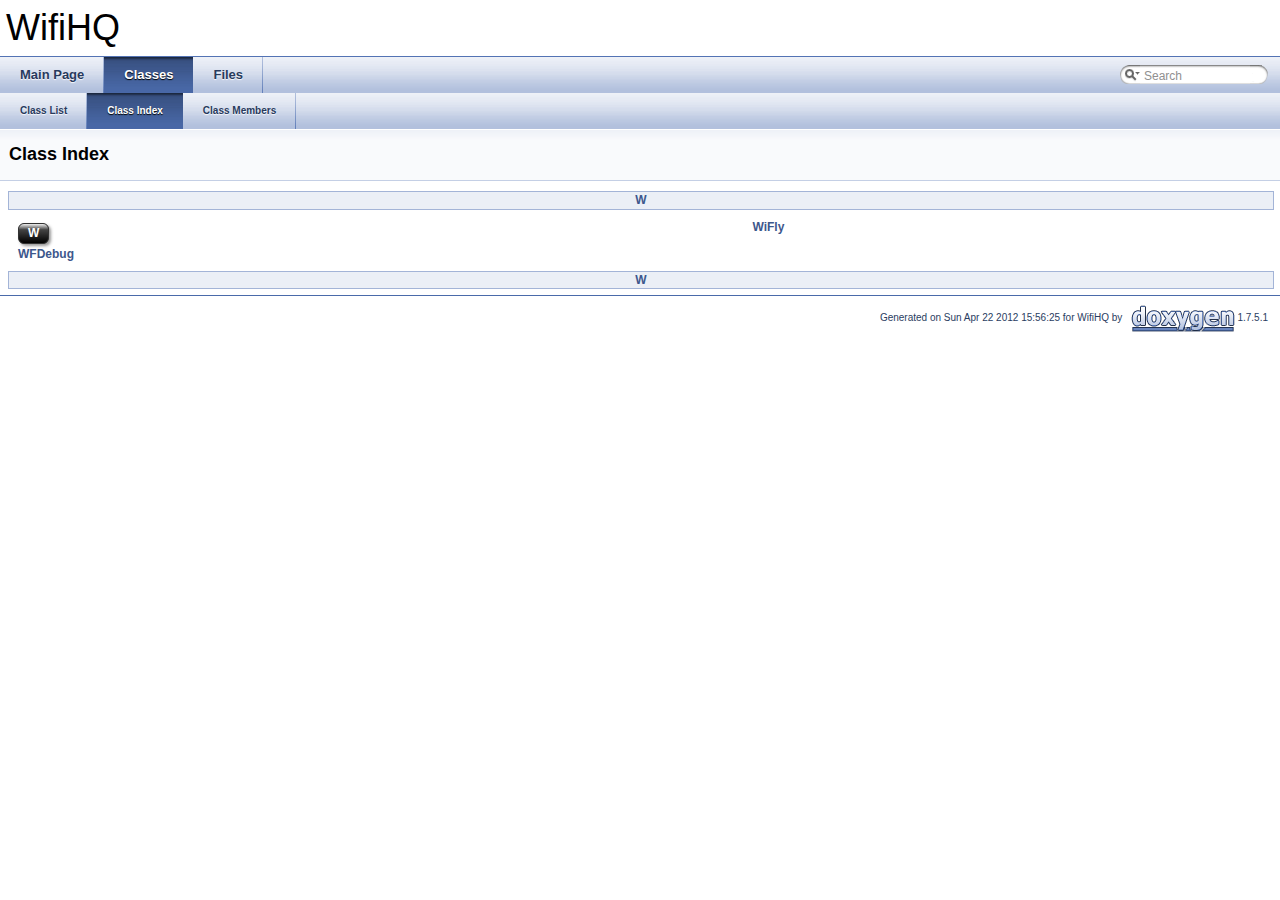
<file: sensor/arduino code/libraries/WiFlyHQ/doxygen/html/classes.html>
<!DOCTYPE html PUBLIC "-//W3C//DTD XHTML 1.0 Transitional//EN" "http://www.w3.org/TR/xhtml1/DTD/xhtml1-transitional.dtd">
<html xmlns="http://www.w3.org/1999/xhtml">
<head>
<meta http-equiv="Content-Type" content="text/xhtml;charset=UTF-8"/>
<title>WifiHQ: Class Index</title>

<link href="tabs.css" rel="stylesheet" type="text/css"/>
<link href="doxygen.css" rel="stylesheet" type="text/css" />

<link href="search/search.css" rel="stylesheet" type="text/css"/>
<script type="text/javascript" src="jquery.js"></script>
<script type="text/javascript" src="search/search.js"></script>
<script type="text/javascript">
  $(document).ready(function() { searchBox.OnSelectItem(0); });
</script>

</head>
<body>
<div id="top"><!-- do not remove this div! -->


<div id="titlearea">
<table cellspacing="0" cellpadding="0">
 <tbody>
 <tr style="height: 56px;">
  
  
  <td style="padding-left: 0.5em;">
   <div id="projectname">WifiHQ
   
   </div>
   
  </td>
  
  
  
 </tr>
 </tbody>
</table>
</div>

<!-- Generated by Doxygen 1.7.5.1 -->
<script type="text/javascript">
var searchBox = new SearchBox("searchBox", "search",false,'Search');
</script>
  <div id="navrow1" class="tabs">
    <ul class="tablist">
      <li><a href="index.html"><span>Main&#160;Page</span></a></li>
      <li class="current"><a href="annotated.html"><span>Classes</span></a></li>
      <li><a href="files.html"><span>Files</span></a></li>
      <li>
        <div id="MSearchBox" class="MSearchBoxInactive">
        <span class="left">
          <img id="MSearchSelect" src="search/mag_sel.png"
               onmouseover="return searchBox.OnSearchSelectShow()"
               onmouseout="return searchBox.OnSearchSelectHide()"
               alt=""/>
          <input type="text" id="MSearchField" value="Search" accesskey="S"
               onfocus="searchBox.OnSearchFieldFocus(true)" 
               onblur="searchBox.OnSearchFieldFocus(false)" 
               onkeyup="searchBox.OnSearchFieldChange(event)"/>
          </span><span class="right">
            <a id="MSearchClose" href="javascript:searchBox.CloseResultsWindow()"><img id="MSearchCloseImg" border="0" src="search/close.png" alt=""/></a>
          </span>
        </div>
      </li>
    </ul>
  </div>
  <div id="navrow2" class="tabs2">
    <ul class="tablist">
      <li><a href="annotated.html"><span>Class&#160;List</span></a></li>
      <li class="current"><a href="classes.html"><span>Class&#160;Index</span></a></li>
      <li><a href="functions.html"><span>Class&#160;Members</span></a></li>
    </ul>
  </div>
</div>
<div class="header">
  <div class="headertitle">
<div class="title">Class Index</div>  </div>
</div>
<div class="contents">
<div class="qindex"><a class="qindex" href="#letter_W">W</a></div>
<table style="margin: 10px;" align="center" width="95%" border="0" cellspacing="0" cellpadding="0">
<tr><td rowspan="2" valign="bottom"><a name="letter_W"></a><table border="0" cellspacing="0" cellpadding="0"><tr><td><div class="ah">&#160;&#160;W&#160;&#160;</div></td></tr></table>
</td><td valign="top"><a class="el" href="class_wi_fly.html">WiFly</a>&#160;&#160;&#160;</td><td></td></tr>
<tr><td></td><td></td></tr>
<tr><td valign="top"><a class="el" href="class_w_f_debug.html">WFDebug</a>&#160;&#160;&#160;</td><td></td><td></td></tr>
<tr><td></td><td></td><td></td></tr>
</table>
<div class="qindex"><a class="qindex" href="#letter_W">W</a></div>
</div>
<!-- window showing the filter options -->
<div id="MSearchSelectWindow"
     onmouseover="return searchBox.OnSearchSelectShow()"
     onmouseout="return searchBox.OnSearchSelectHide()"
     onkeydown="return searchBox.OnSearchSelectKey(event)">
<a class="SelectItem" href="javascript:void(0)" onclick="searchBox.OnSelectItem(0)"><span class="SelectionMark">&#160;</span>All</a><a class="SelectItem" href="javascript:void(0)" onclick="searchBox.OnSelectItem(1)"><span class="SelectionMark">&#160;</span>Classes</a><a class="SelectItem" href="javascript:void(0)" onclick="searchBox.OnSelectItem(2)"><span class="SelectionMark">&#160;</span>Functions</a></div>

<!-- iframe showing the search results (closed by default) -->
<div id="MSearchResultsWindow">
<iframe src="javascript:void(0)" frameborder="0" 
        name="MSearchResults" id="MSearchResults">
</iframe>
</div>



<hr class="footer"/><address class="footer"><small>
Generated on Sun Apr 22 2012 15:56:25 for WifiHQ by &#160;<a href="http://www.doxygen.org/index.html">
<img class="footer" src="doxygen.png" alt="doxygen"/>
</a> 1.7.5.1
</small></address>

</body>
</html>
</file>
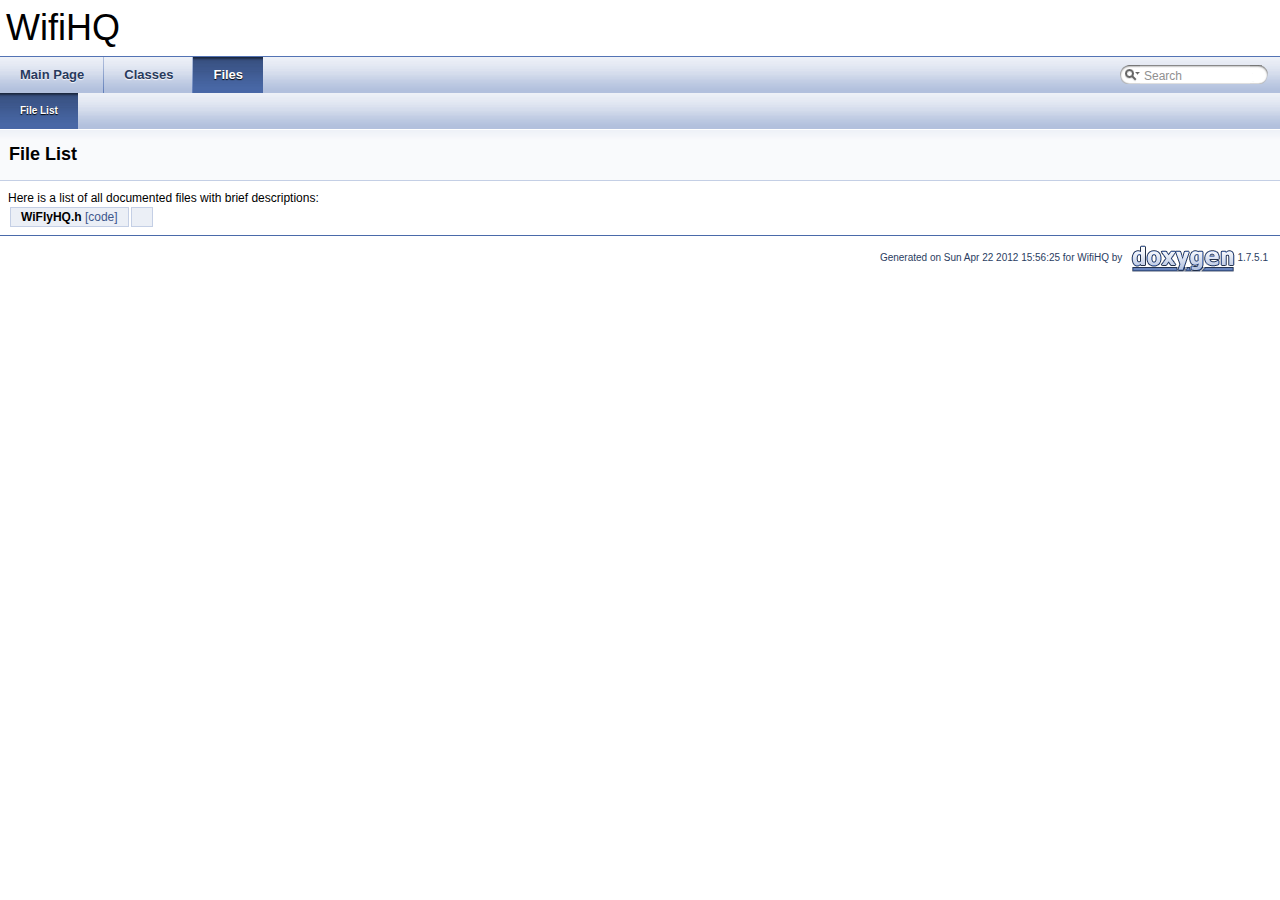
<file: sensor/arduino code/libraries/WiFlyHQ/doxygen/html/files.html>
<!DOCTYPE html PUBLIC "-//W3C//DTD XHTML 1.0 Transitional//EN" "http://www.w3.org/TR/xhtml1/DTD/xhtml1-transitional.dtd">
<html xmlns="http://www.w3.org/1999/xhtml">
<head>
<meta http-equiv="Content-Type" content="text/xhtml;charset=UTF-8"/>
<title>WifiHQ: File List</title>

<link href="tabs.css" rel="stylesheet" type="text/css"/>
<link href="doxygen.css" rel="stylesheet" type="text/css" />

<link href="search/search.css" rel="stylesheet" type="text/css"/>
<script type="text/javascript" src="jquery.js"></script>
<script type="text/javascript" src="search/search.js"></script>
<script type="text/javascript">
  $(document).ready(function() { searchBox.OnSelectItem(0); });
</script>

</head>
<body>
<div id="top"><!-- do not remove this div! -->


<div id="titlearea">
<table cellspacing="0" cellpadding="0">
 <tbody>
 <tr style="height: 56px;">
  
  
  <td style="padding-left: 0.5em;">
   <div id="projectname">WifiHQ
   
   </div>
   
  </td>
  
  
  
 </tr>
 </tbody>
</table>
</div>

<!-- Generated by Doxygen 1.7.5.1 -->
<script type="text/javascript">
var searchBox = new SearchBox("searchBox", "search",false,'Search');
</script>
  <div id="navrow1" class="tabs">
    <ul class="tablist">
      <li><a href="index.html"><span>Main&#160;Page</span></a></li>
      <li><a href="annotated.html"><span>Classes</span></a></li>
      <li class="current"><a href="files.html"><span>Files</span></a></li>
      <li>
        <div id="MSearchBox" class="MSearchBoxInactive">
        <span class="left">
          <img id="MSearchSelect" src="search/mag_sel.png"
               onmouseover="return searchBox.OnSearchSelectShow()"
               onmouseout="return searchBox.OnSearchSelectHide()"
               alt=""/>
          <input type="text" id="MSearchField" value="Search" accesskey="S"
               onfocus="searchBox.OnSearchFieldFocus(true)" 
               onblur="searchBox.OnSearchFieldFocus(false)" 
               onkeyup="searchBox.OnSearchFieldChange(event)"/>
          </span><span class="right">
            <a id="MSearchClose" href="javascript:searchBox.CloseResultsWindow()"><img id="MSearchCloseImg" border="0" src="search/close.png" alt=""/></a>
          </span>
        </div>
      </li>
    </ul>
  </div>
  <div id="navrow2" class="tabs2">
    <ul class="tablist">
      <li class="current"><a href="files.html"><span>File&#160;List</span></a></li>
    </ul>
  </div>
</div>
<div class="header">
  <div class="headertitle">
<div class="title">File List</div>  </div>
</div>
<div class="contents">
<div class="textblock">Here is a list of all documented files with brief descriptions:</div><table>
  <tr><td class="indexkey"><b>WiFlyHQ.h</b> <a href="_wi_fly_h_q_8h_source.html">[code]</a></td><td class="indexvalue"></td></tr>
</table>
</div>
<!-- window showing the filter options -->
<div id="MSearchSelectWindow"
     onmouseover="return searchBox.OnSearchSelectShow()"
     onmouseout="return searchBox.OnSearchSelectHide()"
     onkeydown="return searchBox.OnSearchSelectKey(event)">
<a class="SelectItem" href="javascript:void(0)" onclick="searchBox.OnSelectItem(0)"><span class="SelectionMark">&#160;</span>All</a><a class="SelectItem" href="javascript:void(0)" onclick="searchBox.OnSelectItem(1)"><span class="SelectionMark">&#160;</span>Classes</a><a class="SelectItem" href="javascript:void(0)" onclick="searchBox.OnSelectItem(2)"><span class="SelectionMark">&#160;</span>Functions</a></div>

<!-- iframe showing the search results (closed by default) -->
<div id="MSearchResultsWindow">
<iframe src="javascript:void(0)" frameborder="0" 
        name="MSearchResults" id="MSearchResults">
</iframe>
</div>



<hr class="footer"/><address class="footer"><small>
Generated on Sun Apr 22 2012 15:56:25 for WifiHQ by &#160;<a href="http://www.doxygen.org/index.html">
<img class="footer" src="doxygen.png" alt="doxygen"/>
</a> 1.7.5.1
</small></address>

</body>
</html>
</file>
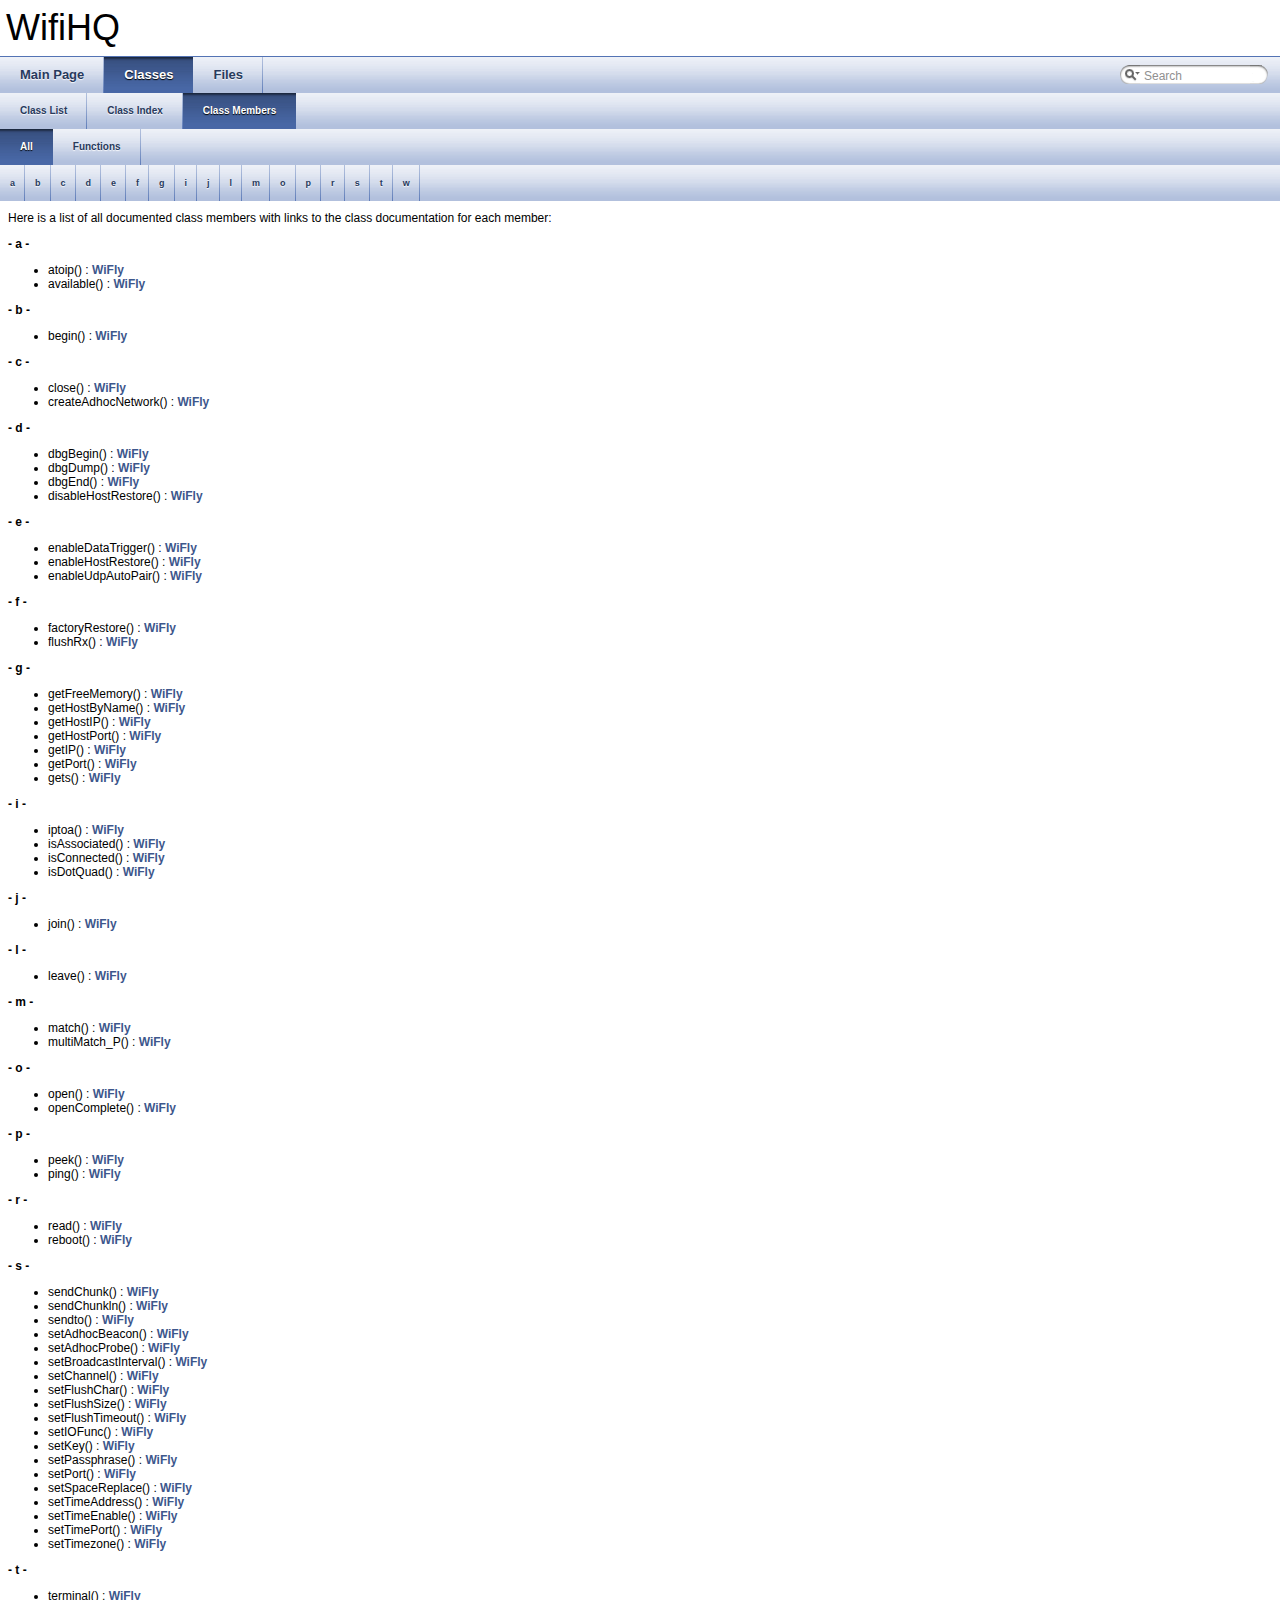
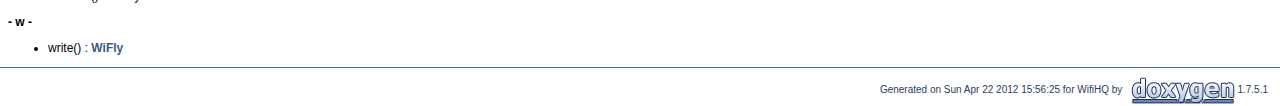
<file: sensor/arduino code/libraries/WiFlyHQ/doxygen/html/functions.html>
<!DOCTYPE html PUBLIC "-//W3C//DTD XHTML 1.0 Transitional//EN" "http://www.w3.org/TR/xhtml1/DTD/xhtml1-transitional.dtd">
<html xmlns="http://www.w3.org/1999/xhtml">
<head>
<meta http-equiv="Content-Type" content="text/xhtml;charset=UTF-8"/>
<title>WifiHQ: Class Members</title>

<link href="tabs.css" rel="stylesheet" type="text/css"/>
<link href="doxygen.css" rel="stylesheet" type="text/css" />

<link href="search/search.css" rel="stylesheet" type="text/css"/>
<script type="text/javascript" src="jquery.js"></script>
<script type="text/javascript" src="search/search.js"></script>
<script type="text/javascript">
  $(document).ready(function() { searchBox.OnSelectItem(0); });
</script>

</head>
<body>
<div id="top"><!-- do not remove this div! -->


<div id="titlearea">
<table cellspacing="0" cellpadding="0">
 <tbody>
 <tr style="height: 56px;">
  
  
  <td style="padding-left: 0.5em;">
   <div id="projectname">WifiHQ
   
   </div>
   
  </td>
  
  
  
 </tr>
 </tbody>
</table>
</div>

<!-- Generated by Doxygen 1.7.5.1 -->
<script type="text/javascript">
var searchBox = new SearchBox("searchBox", "search",false,'Search');
</script>
  <div id="navrow1" class="tabs">
    <ul class="tablist">
      <li><a href="index.html"><span>Main&#160;Page</span></a></li>
      <li class="current"><a href="annotated.html"><span>Classes</span></a></li>
      <li><a href="files.html"><span>Files</span></a></li>
      <li>
        <div id="MSearchBox" class="MSearchBoxInactive">
        <span class="left">
          <img id="MSearchSelect" src="search/mag_sel.png"
               onmouseover="return searchBox.OnSearchSelectShow()"
               onmouseout="return searchBox.OnSearchSelectHide()"
               alt=""/>
          <input type="text" id="MSearchField" value="Search" accesskey="S"
               onfocus="searchBox.OnSearchFieldFocus(true)" 
               onblur="searchBox.OnSearchFieldFocus(false)" 
               onkeyup="searchBox.OnSearchFieldChange(event)"/>
          </span><span class="right">
            <a id="MSearchClose" href="javascript:searchBox.CloseResultsWindow()"><img id="MSearchCloseImg" border="0" src="search/close.png" alt=""/></a>
          </span>
        </div>
      </li>
    </ul>
  </div>
  <div id="navrow2" class="tabs2">
    <ul class="tablist">
      <li><a href="annotated.html"><span>Class&#160;List</span></a></li>
      <li><a href="classes.html"><span>Class&#160;Index</span></a></li>
      <li class="current"><a href="functions.html"><span>Class&#160;Members</span></a></li>
    </ul>
  </div>
  <div id="navrow3" class="tabs2">
    <ul class="tablist">
      <li class="current"><a href="functions.html"><span>All</span></a></li>
      <li><a href="functions_func.html"><span>Functions</span></a></li>
    </ul>
  </div>
  <div id="navrow4" class="tabs3">
    <ul class="tablist">
      <li><a href="#index_a"><span>a</span></a></li>
      <li><a href="#index_b"><span>b</span></a></li>
      <li><a href="#index_c"><span>c</span></a></li>
      <li><a href="#index_d"><span>d</span></a></li>
      <li><a href="#index_e"><span>e</span></a></li>
      <li><a href="#index_f"><span>f</span></a></li>
      <li><a href="#index_g"><span>g</span></a></li>
      <li><a href="#index_i"><span>i</span></a></li>
      <li><a href="#index_j"><span>j</span></a></li>
      <li><a href="#index_l"><span>l</span></a></li>
      <li><a href="#index_m"><span>m</span></a></li>
      <li><a href="#index_o"><span>o</span></a></li>
      <li><a href="#index_p"><span>p</span></a></li>
      <li><a href="#index_r"><span>r</span></a></li>
      <li><a href="#index_s"><span>s</span></a></li>
      <li><a href="#index_t"><span>t</span></a></li>
      <li><a href="#index_w"><span>w</span></a></li>
    </ul>
  </div>
</div>
<div class="contents">
<div class="textblock">Here is a list of all documented class members with links to the class documentation for each member:</div>

<h3><a class="anchor" id="index_a"></a>- a -</h3><ul>
<li>atoip()
: <a class="el" href="class_wi_fly.html#a00f0a87632d12230861b45acb243094d">WiFly</a>
</li>
<li>available()
: <a class="el" href="class_wi_fly.html#a3babea7066b250401d82afbfb6f52432">WiFly</a>
</li>
</ul>


<h3><a class="anchor" id="index_b"></a>- b -</h3><ul>
<li>begin()
: <a class="el" href="class_wi_fly.html#a85fbb2d5f8be33744e3ea68122ac7dac">WiFly</a>
</li>
</ul>


<h3><a class="anchor" id="index_c"></a>- c -</h3><ul>
<li>close()
: <a class="el" href="class_wi_fly.html#adf4138137065fd78de83a18825f47795">WiFly</a>
</li>
<li>createAdhocNetwork()
: <a class="el" href="class_wi_fly.html#ac84cdf8e1dd3c544bb935548af9d114e">WiFly</a>
</li>
</ul>


<h3><a class="anchor" id="index_d"></a>- d -</h3><ul>
<li>dbgBegin()
: <a class="el" href="class_wi_fly.html#a1ab9fb5e4cd9c0a9d3177c02a96c4a27">WiFly</a>
</li>
<li>dbgDump()
: <a class="el" href="class_wi_fly.html#a08a7b42ffa0575921ca662e8b06a7f6f">WiFly</a>
</li>
<li>dbgEnd()
: <a class="el" href="class_wi_fly.html#a9ed6efac7d59a4a6c9c36fb8cf4f24e2">WiFly</a>
</li>
<li>disableHostRestore()
: <a class="el" href="class_wi_fly.html#afa9e95b9bbd6820de142adc8abc16170">WiFly</a>
</li>
</ul>


<h3><a class="anchor" id="index_e"></a>- e -</h3><ul>
<li>enableDataTrigger()
: <a class="el" href="class_wi_fly.html#aa253afdc746f88821ea5aaebd544d0ff">WiFly</a>
</li>
<li>enableHostRestore()
: <a class="el" href="class_wi_fly.html#a56df06031856225028de1c843db042e1">WiFly</a>
</li>
<li>enableUdpAutoPair()
: <a class="el" href="class_wi_fly.html#aab833439842045058c7a5112a5fa8c38">WiFly</a>
</li>
</ul>


<h3><a class="anchor" id="index_f"></a>- f -</h3><ul>
<li>factoryRestore()
: <a class="el" href="class_wi_fly.html#acb22ff2535fb4cdb14fa76a225da918c">WiFly</a>
</li>
<li>flushRx()
: <a class="el" href="class_wi_fly.html#adbdb13ed907cad0d608e950ead08c19e">WiFly</a>
</li>
</ul>


<h3><a class="anchor" id="index_g"></a>- g -</h3><ul>
<li>getFreeMemory()
: <a class="el" href="class_wi_fly.html#a7988965adc898268d2eb52548f38c673">WiFly</a>
</li>
<li>getHostByName()
: <a class="el" href="class_wi_fly.html#a2051052a072928e2ba37bd93cc3e3c20">WiFly</a>
</li>
<li>getHostIP()
: <a class="el" href="class_wi_fly.html#a50a16eb3932125449e67643697c4fca8">WiFly</a>
</li>
<li>getHostPort()
: <a class="el" href="class_wi_fly.html#add5ef6940763d8b4326c2e530bf81a73">WiFly</a>
</li>
<li>getIP()
: <a class="el" href="class_wi_fly.html#a0071323aefaaf3b77ee6972cb166a118">WiFly</a>
</li>
<li>getPort()
: <a class="el" href="class_wi_fly.html#abb057301f5856eb70ea4a5acbf04fc5a">WiFly</a>
</li>
<li>gets()
: <a class="el" href="class_wi_fly.html#a762add6265dd90032287b8865a8a817f">WiFly</a>
</li>
</ul>


<h3><a class="anchor" id="index_i"></a>- i -</h3><ul>
<li>iptoa()
: <a class="el" href="class_wi_fly.html#ae07a90b6e1deee53de6686696152b7b5">WiFly</a>
</li>
<li>isAssociated()
: <a class="el" href="class_wi_fly.html#abcf1fa74650fcfa4d0cbddfa289d3cd4">WiFly</a>
</li>
<li>isConnected()
: <a class="el" href="class_wi_fly.html#ab5581857d54ac66c1bab4fdff59b1d74">WiFly</a>
</li>
<li>isDotQuad()
: <a class="el" href="class_wi_fly.html#a3fbcf8315dea83ef0b8215a9255b4d08">WiFly</a>
</li>
</ul>


<h3><a class="anchor" id="index_j"></a>- j -</h3><ul>
<li>join()
: <a class="el" href="class_wi_fly.html#a1a557580eae627aa0f0f6b111e908003">WiFly</a>
</li>
</ul>


<h3><a class="anchor" id="index_l"></a>- l -</h3><ul>
<li>leave()
: <a class="el" href="class_wi_fly.html#ac05d1f877b0b40d53cdedb7ad5065ab2">WiFly</a>
</li>
</ul>


<h3><a class="anchor" id="index_m"></a>- m -</h3><ul>
<li>match()
: <a class="el" href="class_wi_fly.html#ac5e433e67b7412389784bcee0ed37a57">WiFly</a>
</li>
<li>multiMatch_P()
: <a class="el" href="class_wi_fly.html#a0bea886de94a92cafee3730d182f1914">WiFly</a>
</li>
</ul>


<h3><a class="anchor" id="index_o"></a>- o -</h3><ul>
<li>open()
: <a class="el" href="class_wi_fly.html#a06969fe6f0008d0fc9e8b927e3cd2077">WiFly</a>
</li>
<li>openComplete()
: <a class="el" href="class_wi_fly.html#a457a8823a24ce0199787249971c58090">WiFly</a>
</li>
</ul>


<h3><a class="anchor" id="index_p"></a>- p -</h3><ul>
<li>peek()
: <a class="el" href="class_wi_fly.html#a5d49f52b6340f5217460f135ce6de445">WiFly</a>
</li>
<li>ping()
: <a class="el" href="class_wi_fly.html#a42af2ee53a70b6dc2c0292f80cde5d53">WiFly</a>
</li>
</ul>


<h3><a class="anchor" id="index_r"></a>- r -</h3><ul>
<li>read()
: <a class="el" href="class_wi_fly.html#a5dbfebf6ebdce4276f8b0d5cacf98317">WiFly</a>
</li>
<li>reboot()
: <a class="el" href="class_wi_fly.html#aa64722671a775b2cbbbb031395397505">WiFly</a>
</li>
</ul>


<h3><a class="anchor" id="index_s"></a>- s -</h3><ul>
<li>sendChunk()
: <a class="el" href="class_wi_fly.html#a45a7b120975fe4374baceef7cd63c215">WiFly</a>
</li>
<li>sendChunkln()
: <a class="el" href="class_wi_fly.html#a9aa38ac22106b29abb5314d3acf5fa50">WiFly</a>
</li>
<li>sendto()
: <a class="el" href="class_wi_fly.html#ac2f152bece511499607f85be35ae3f81">WiFly</a>
</li>
<li>setAdhocBeacon()
: <a class="el" href="class_wi_fly.html#a7f2e7c6d1834ec3cd179dea3733786ca">WiFly</a>
</li>
<li>setAdhocProbe()
: <a class="el" href="class_wi_fly.html#aedbdb2520f6c3ec621a1c78eec685c68">WiFly</a>
</li>
<li>setBroadcastInterval()
: <a class="el" href="class_wi_fly.html#a74493dbef1319125e8e83fed96f597ea">WiFly</a>
</li>
<li>setChannel()
: <a class="el" href="class_wi_fly.html#ab6a52d6d0258e487a4bc972f852a7406">WiFly</a>
</li>
<li>setFlushChar()
: <a class="el" href="class_wi_fly.html#a4df072b7a2808652f4a802ba45bfa5f9">WiFly</a>
</li>
<li>setFlushSize()
: <a class="el" href="class_wi_fly.html#a120a70541f1fac6d70b462607599038d">WiFly</a>
</li>
<li>setFlushTimeout()
: <a class="el" href="class_wi_fly.html#ae7cdd4d36010ead8a1a49f7d6c7654bc">WiFly</a>
</li>
<li>setIOFunc()
: <a class="el" href="class_wi_fly.html#a50d5f995521c363ccb090b622a9e7650">WiFly</a>
</li>
<li>setKey()
: <a class="el" href="class_wi_fly.html#acbf5067803dd7e371ae3fcdbb68e7936">WiFly</a>
</li>
<li>setPassphrase()
: <a class="el" href="class_wi_fly.html#a73216bb0fe3d30b076fcf7f7dd02ef7e">WiFly</a>
</li>
<li>setPort()
: <a class="el" href="class_wi_fly.html#ab9e31e9faafe941dc2777f023ae332b6">WiFly</a>
</li>
<li>setSpaceReplace()
: <a class="el" href="class_wi_fly.html#a6e59a2453a7aa87f99477e1032e5cbcb">WiFly</a>
</li>
<li>setTimeAddress()
: <a class="el" href="class_wi_fly.html#a677c7457fa01700dfed099a5640be163">WiFly</a>
</li>
<li>setTimeEnable()
: <a class="el" href="class_wi_fly.html#ac8b3704b10a605f63d2caba603c65680">WiFly</a>
</li>
<li>setTimePort()
: <a class="el" href="class_wi_fly.html#a20453217520ae24b523c3bfc92096ec8">WiFly</a>
</li>
<li>setTimezone()
: <a class="el" href="class_wi_fly.html#a48ed5f8e44678412dddab96be9dc339d">WiFly</a>
</li>
</ul>


<h3><a class="anchor" id="index_t"></a>- t -</h3><ul>
<li>terminal()
: <a class="el" href="class_wi_fly.html#af607bded1fb1f4b6fdf994b2b1b9d45f">WiFly</a>
</li>
</ul>


<h3><a class="anchor" id="index_w"></a>- w -</h3><ul>
<li>write()
: <a class="el" href="class_wi_fly.html#a5a20b7e512452efe430e67fc97f8a190">WiFly</a>
</li>
</ul>
</div>
<!-- window showing the filter options -->
<div id="MSearchSelectWindow"
     onmouseover="return searchBox.OnSearchSelectShow()"
     onmouseout="return searchBox.OnSearchSelectHide()"
     onkeydown="return searchBox.OnSearchSelectKey(event)">
<a class="SelectItem" href="javascript:void(0)" onclick="searchBox.OnSelectItem(0)"><span class="SelectionMark">&#160;</span>All</a><a class="SelectItem" href="javascript:void(0)" onclick="searchBox.OnSelectItem(1)"><span class="SelectionMark">&#160;</span>Classes</a><a class="SelectItem" href="javascript:void(0)" onclick="searchBox.OnSelectItem(2)"><span class="SelectionMark">&#160;</span>Functions</a></div>

<!-- iframe showing the search results (closed by default) -->
<div id="MSearchResultsWindow">
<iframe src="javascript:void(0)" frameborder="0" 
        name="MSearchResults" id="MSearchResults">
</iframe>
</div>



<hr class="footer"/><address class="footer"><small>
Generated on Sun Apr 22 2012 15:56:25 for WifiHQ by &#160;<a href="http://www.doxygen.org/index.html">
<img class="footer" src="doxygen.png" alt="doxygen"/>
</a> 1.7.5.1
</small></address>

</body>
</html>
</file>
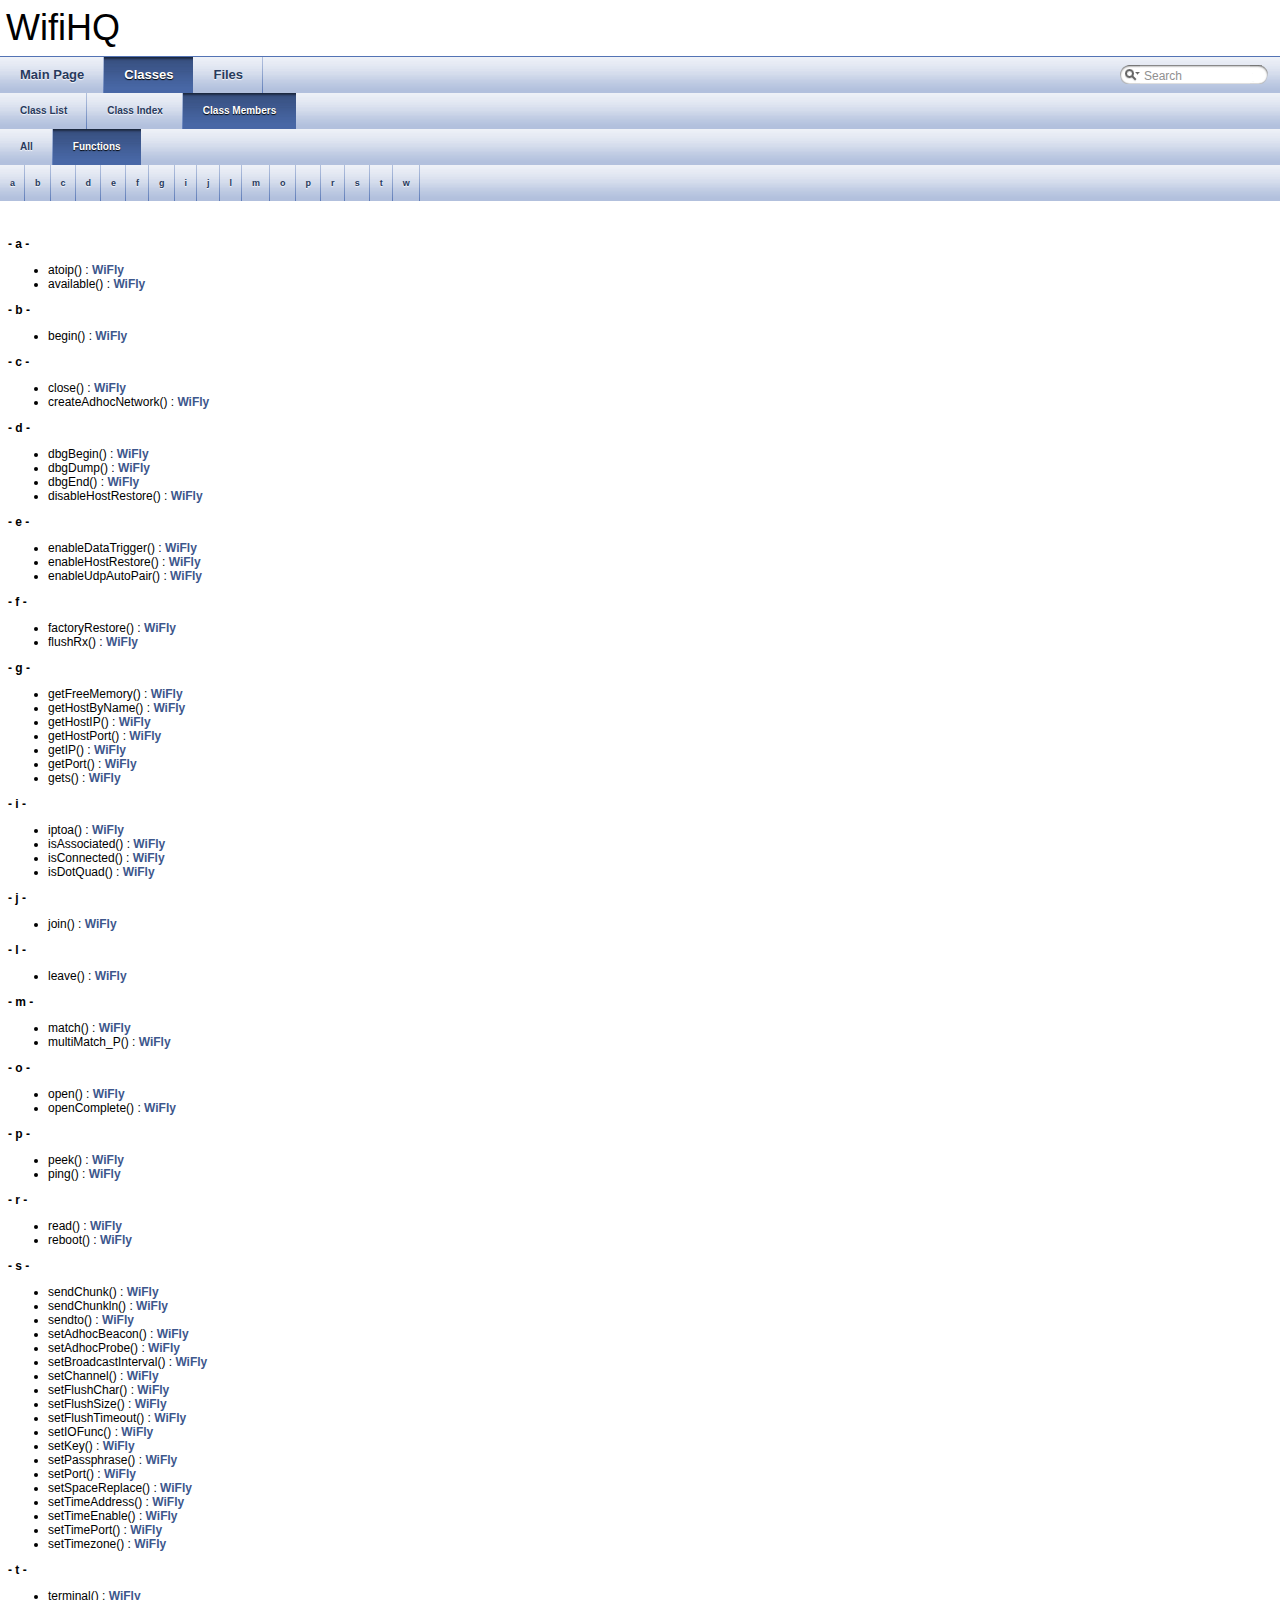
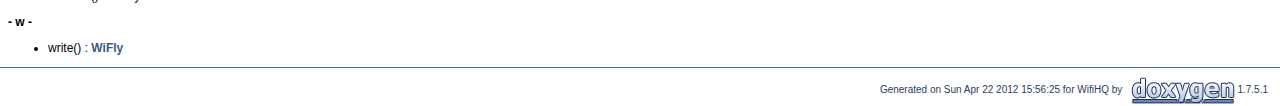
<file: sensor/arduino code/libraries/WiFlyHQ/doxygen/html/functions_func.html>
<!DOCTYPE html PUBLIC "-//W3C//DTD XHTML 1.0 Transitional//EN" "http://www.w3.org/TR/xhtml1/DTD/xhtml1-transitional.dtd">
<html xmlns="http://www.w3.org/1999/xhtml">
<head>
<meta http-equiv="Content-Type" content="text/xhtml;charset=UTF-8"/>
<title>WifiHQ: Class Members - Functions</title>

<link href="tabs.css" rel="stylesheet" type="text/css"/>
<link href="doxygen.css" rel="stylesheet" type="text/css" />

<link href="search/search.css" rel="stylesheet" type="text/css"/>
<script type="text/javascript" src="jquery.js"></script>
<script type="text/javascript" src="search/search.js"></script>
<script type="text/javascript">
  $(document).ready(function() { searchBox.OnSelectItem(0); });
</script>

</head>
<body>
<div id="top"><!-- do not remove this div! -->


<div id="titlearea">
<table cellspacing="0" cellpadding="0">
 <tbody>
 <tr style="height: 56px;">
  
  
  <td style="padding-left: 0.5em;">
   <div id="projectname">WifiHQ
   
   </div>
   
  </td>
  
  
  
 </tr>
 </tbody>
</table>
</div>

<!-- Generated by Doxygen 1.7.5.1 -->
<script type="text/javascript">
var searchBox = new SearchBox("searchBox", "search",false,'Search');
</script>
  <div id="navrow1" class="tabs">
    <ul class="tablist">
      <li><a href="index.html"><span>Main&#160;Page</span></a></li>
      <li class="current"><a href="annotated.html"><span>Classes</span></a></li>
      <li><a href="files.html"><span>Files</span></a></li>
      <li>
        <div id="MSearchBox" class="MSearchBoxInactive">
        <span class="left">
          <img id="MSearchSelect" src="search/mag_sel.png"
               onmouseover="return searchBox.OnSearchSelectShow()"
               onmouseout="return searchBox.OnSearchSelectHide()"
               alt=""/>
          <input type="text" id="MSearchField" value="Search" accesskey="S"
               onfocus="searchBox.OnSearchFieldFocus(true)" 
               onblur="searchBox.OnSearchFieldFocus(false)" 
               onkeyup="searchBox.OnSearchFieldChange(event)"/>
          </span><span class="right">
            <a id="MSearchClose" href="javascript:searchBox.CloseResultsWindow()"><img id="MSearchCloseImg" border="0" src="search/close.png" alt=""/></a>
          </span>
        </div>
      </li>
    </ul>
  </div>
  <div id="navrow2" class="tabs2">
    <ul class="tablist">
      <li><a href="annotated.html"><span>Class&#160;List</span></a></li>
      <li><a href="classes.html"><span>Class&#160;Index</span></a></li>
      <li class="current"><a href="functions.html"><span>Class&#160;Members</span></a></li>
    </ul>
  </div>
  <div id="navrow3" class="tabs2">
    <ul class="tablist">
      <li><a href="functions.html"><span>All</span></a></li>
      <li class="current"><a href="functions_func.html"><span>Functions</span></a></li>
    </ul>
  </div>
  <div id="navrow4" class="tabs3">
    <ul class="tablist">
      <li><a href="#index_a"><span>a</span></a></li>
      <li><a href="#index_b"><span>b</span></a></li>
      <li><a href="#index_c"><span>c</span></a></li>
      <li><a href="#index_d"><span>d</span></a></li>
      <li><a href="#index_e"><span>e</span></a></li>
      <li><a href="#index_f"><span>f</span></a></li>
      <li><a href="#index_g"><span>g</span></a></li>
      <li><a href="#index_i"><span>i</span></a></li>
      <li><a href="#index_j"><span>j</span></a></li>
      <li><a href="#index_l"><span>l</span></a></li>
      <li><a href="#index_m"><span>m</span></a></li>
      <li><a href="#index_o"><span>o</span></a></li>
      <li><a href="#index_p"><span>p</span></a></li>
      <li><a href="#index_r"><span>r</span></a></li>
      <li><a href="#index_s"><span>s</span></a></li>
      <li><a href="#index_t"><span>t</span></a></li>
      <li><a href="#index_w"><span>w</span></a></li>
    </ul>
  </div>
</div>
<div class="contents">
&#160;

<h3><a class="anchor" id="index_a"></a>- a -</h3><ul>
<li>atoip()
: <a class="el" href="class_wi_fly.html#a00f0a87632d12230861b45acb243094d">WiFly</a>
</li>
<li>available()
: <a class="el" href="class_wi_fly.html#a3babea7066b250401d82afbfb6f52432">WiFly</a>
</li>
</ul>


<h3><a class="anchor" id="index_b"></a>- b -</h3><ul>
<li>begin()
: <a class="el" href="class_wi_fly.html#a85fbb2d5f8be33744e3ea68122ac7dac">WiFly</a>
</li>
</ul>


<h3><a class="anchor" id="index_c"></a>- c -</h3><ul>
<li>close()
: <a class="el" href="class_wi_fly.html#adf4138137065fd78de83a18825f47795">WiFly</a>
</li>
<li>createAdhocNetwork()
: <a class="el" href="class_wi_fly.html#ac84cdf8e1dd3c544bb935548af9d114e">WiFly</a>
</li>
</ul>


<h3><a class="anchor" id="index_d"></a>- d -</h3><ul>
<li>dbgBegin()
: <a class="el" href="class_wi_fly.html#a1ab9fb5e4cd9c0a9d3177c02a96c4a27">WiFly</a>
</li>
<li>dbgDump()
: <a class="el" href="class_wi_fly.html#a08a7b42ffa0575921ca662e8b06a7f6f">WiFly</a>
</li>
<li>dbgEnd()
: <a class="el" href="class_wi_fly.html#a9ed6efac7d59a4a6c9c36fb8cf4f24e2">WiFly</a>
</li>
<li>disableHostRestore()
: <a class="el" href="class_wi_fly.html#afa9e95b9bbd6820de142adc8abc16170">WiFly</a>
</li>
</ul>


<h3><a class="anchor" id="index_e"></a>- e -</h3><ul>
<li>enableDataTrigger()
: <a class="el" href="class_wi_fly.html#aa253afdc746f88821ea5aaebd544d0ff">WiFly</a>
</li>
<li>enableHostRestore()
: <a class="el" href="class_wi_fly.html#a56df06031856225028de1c843db042e1">WiFly</a>
</li>
<li>enableUdpAutoPair()
: <a class="el" href="class_wi_fly.html#aab833439842045058c7a5112a5fa8c38">WiFly</a>
</li>
</ul>


<h3><a class="anchor" id="index_f"></a>- f -</h3><ul>
<li>factoryRestore()
: <a class="el" href="class_wi_fly.html#acb22ff2535fb4cdb14fa76a225da918c">WiFly</a>
</li>
<li>flushRx()
: <a class="el" href="class_wi_fly.html#adbdb13ed907cad0d608e950ead08c19e">WiFly</a>
</li>
</ul>


<h3><a class="anchor" id="index_g"></a>- g -</h3><ul>
<li>getFreeMemory()
: <a class="el" href="class_wi_fly.html#a7988965adc898268d2eb52548f38c673">WiFly</a>
</li>
<li>getHostByName()
: <a class="el" href="class_wi_fly.html#a2051052a072928e2ba37bd93cc3e3c20">WiFly</a>
</li>
<li>getHostIP()
: <a class="el" href="class_wi_fly.html#a50a16eb3932125449e67643697c4fca8">WiFly</a>
</li>
<li>getHostPort()
: <a class="el" href="class_wi_fly.html#add5ef6940763d8b4326c2e530bf81a73">WiFly</a>
</li>
<li>getIP()
: <a class="el" href="class_wi_fly.html#a0071323aefaaf3b77ee6972cb166a118">WiFly</a>
</li>
<li>getPort()
: <a class="el" href="class_wi_fly.html#abb057301f5856eb70ea4a5acbf04fc5a">WiFly</a>
</li>
<li>gets()
: <a class="el" href="class_wi_fly.html#a762add6265dd90032287b8865a8a817f">WiFly</a>
</li>
</ul>


<h3><a class="anchor" id="index_i"></a>- i -</h3><ul>
<li>iptoa()
: <a class="el" href="class_wi_fly.html#ae07a90b6e1deee53de6686696152b7b5">WiFly</a>
</li>
<li>isAssociated()
: <a class="el" href="class_wi_fly.html#abcf1fa74650fcfa4d0cbddfa289d3cd4">WiFly</a>
</li>
<li>isConnected()
: <a class="el" href="class_wi_fly.html#ab5581857d54ac66c1bab4fdff59b1d74">WiFly</a>
</li>
<li>isDotQuad()
: <a class="el" href="class_wi_fly.html#a3fbcf8315dea83ef0b8215a9255b4d08">WiFly</a>
</li>
</ul>


<h3><a class="anchor" id="index_j"></a>- j -</h3><ul>
<li>join()
: <a class="el" href="class_wi_fly.html#a1a557580eae627aa0f0f6b111e908003">WiFly</a>
</li>
</ul>


<h3><a class="anchor" id="index_l"></a>- l -</h3><ul>
<li>leave()
: <a class="el" href="class_wi_fly.html#ac05d1f877b0b40d53cdedb7ad5065ab2">WiFly</a>
</li>
</ul>


<h3><a class="anchor" id="index_m"></a>- m -</h3><ul>
<li>match()
: <a class="el" href="class_wi_fly.html#ac5e433e67b7412389784bcee0ed37a57">WiFly</a>
</li>
<li>multiMatch_P()
: <a class="el" href="class_wi_fly.html#a0bea886de94a92cafee3730d182f1914">WiFly</a>
</li>
</ul>


<h3><a class="anchor" id="index_o"></a>- o -</h3><ul>
<li>open()
: <a class="el" href="class_wi_fly.html#a06969fe6f0008d0fc9e8b927e3cd2077">WiFly</a>
</li>
<li>openComplete()
: <a class="el" href="class_wi_fly.html#a457a8823a24ce0199787249971c58090">WiFly</a>
</li>
</ul>


<h3><a class="anchor" id="index_p"></a>- p -</h3><ul>
<li>peek()
: <a class="el" href="class_wi_fly.html#a5d49f52b6340f5217460f135ce6de445">WiFly</a>
</li>
<li>ping()
: <a class="el" href="class_wi_fly.html#a42af2ee53a70b6dc2c0292f80cde5d53">WiFly</a>
</li>
</ul>


<h3><a class="anchor" id="index_r"></a>- r -</h3><ul>
<li>read()
: <a class="el" href="class_wi_fly.html#a5dbfebf6ebdce4276f8b0d5cacf98317">WiFly</a>
</li>
<li>reboot()
: <a class="el" href="class_wi_fly.html#aa64722671a775b2cbbbb031395397505">WiFly</a>
</li>
</ul>


<h3><a class="anchor" id="index_s"></a>- s -</h3><ul>
<li>sendChunk()
: <a class="el" href="class_wi_fly.html#a45a7b120975fe4374baceef7cd63c215">WiFly</a>
</li>
<li>sendChunkln()
: <a class="el" href="class_wi_fly.html#a9aa38ac22106b29abb5314d3acf5fa50">WiFly</a>
</li>
<li>sendto()
: <a class="el" href="class_wi_fly.html#ac2f152bece511499607f85be35ae3f81">WiFly</a>
</li>
<li>setAdhocBeacon()
: <a class="el" href="class_wi_fly.html#a7f2e7c6d1834ec3cd179dea3733786ca">WiFly</a>
</li>
<li>setAdhocProbe()
: <a class="el" href="class_wi_fly.html#aedbdb2520f6c3ec621a1c78eec685c68">WiFly</a>
</li>
<li>setBroadcastInterval()
: <a class="el" href="class_wi_fly.html#a74493dbef1319125e8e83fed96f597ea">WiFly</a>
</li>
<li>setChannel()
: <a class="el" href="class_wi_fly.html#ab6a52d6d0258e487a4bc972f852a7406">WiFly</a>
</li>
<li>setFlushChar()
: <a class="el" href="class_wi_fly.html#a4df072b7a2808652f4a802ba45bfa5f9">WiFly</a>
</li>
<li>setFlushSize()
: <a class="el" href="class_wi_fly.html#a120a70541f1fac6d70b462607599038d">WiFly</a>
</li>
<li>setFlushTimeout()
: <a class="el" href="class_wi_fly.html#ae7cdd4d36010ead8a1a49f7d6c7654bc">WiFly</a>
</li>
<li>setIOFunc()
: <a class="el" href="class_wi_fly.html#a50d5f995521c363ccb090b622a9e7650">WiFly</a>
</li>
<li>setKey()
: <a class="el" href="class_wi_fly.html#acbf5067803dd7e371ae3fcdbb68e7936">WiFly</a>
</li>
<li>setPassphrase()
: <a class="el" href="class_wi_fly.html#a73216bb0fe3d30b076fcf7f7dd02ef7e">WiFly</a>
</li>
<li>setPort()
: <a class="el" href="class_wi_fly.html#ab9e31e9faafe941dc2777f023ae332b6">WiFly</a>
</li>
<li>setSpaceReplace()
: <a class="el" href="class_wi_fly.html#a6e59a2453a7aa87f99477e1032e5cbcb">WiFly</a>
</li>
<li>setTimeAddress()
: <a class="el" href="class_wi_fly.html#a677c7457fa01700dfed099a5640be163">WiFly</a>
</li>
<li>setTimeEnable()
: <a class="el" href="class_wi_fly.html#ac8b3704b10a605f63d2caba603c65680">WiFly</a>
</li>
<li>setTimePort()
: <a class="el" href="class_wi_fly.html#a20453217520ae24b523c3bfc92096ec8">WiFly</a>
</li>
<li>setTimezone()
: <a class="el" href="class_wi_fly.html#a48ed5f8e44678412dddab96be9dc339d">WiFly</a>
</li>
</ul>


<h3><a class="anchor" id="index_t"></a>- t -</h3><ul>
<li>terminal()
: <a class="el" href="class_wi_fly.html#af607bded1fb1f4b6fdf994b2b1b9d45f">WiFly</a>
</li>
</ul>


<h3><a class="anchor" id="index_w"></a>- w -</h3><ul>
<li>write()
: <a class="el" href="class_wi_fly.html#a5a20b7e512452efe430e67fc97f8a190">WiFly</a>
</li>
</ul>
</div>
<!-- window showing the filter options -->
<div id="MSearchSelectWindow"
     onmouseover="return searchBox.OnSearchSelectShow()"
     onmouseout="return searchBox.OnSearchSelectHide()"
     onkeydown="return searchBox.OnSearchSelectKey(event)">
<a class="SelectItem" href="javascript:void(0)" onclick="searchBox.OnSelectItem(0)"><span class="SelectionMark">&#160;</span>All</a><a class="SelectItem" href="javascript:void(0)" onclick="searchBox.OnSelectItem(1)"><span class="SelectionMark">&#160;</span>Classes</a><a class="SelectItem" href="javascript:void(0)" onclick="searchBox.OnSelectItem(2)"><span class="SelectionMark">&#160;</span>Functions</a></div>

<!-- iframe showing the search results (closed by default) -->
<div id="MSearchResultsWindow">
<iframe src="javascript:void(0)" frameborder="0" 
        name="MSearchResults" id="MSearchResults">
</iframe>
</div>



<hr class="footer"/><address class="footer"><small>
Generated on Sun Apr 22 2012 15:56:25 for WifiHQ by &#160;<a href="http://www.doxygen.org/index.html">
<img class="footer" src="doxygen.png" alt="doxygen"/>
</a> 1.7.5.1
</small></address>

</body>
</html>
</file>
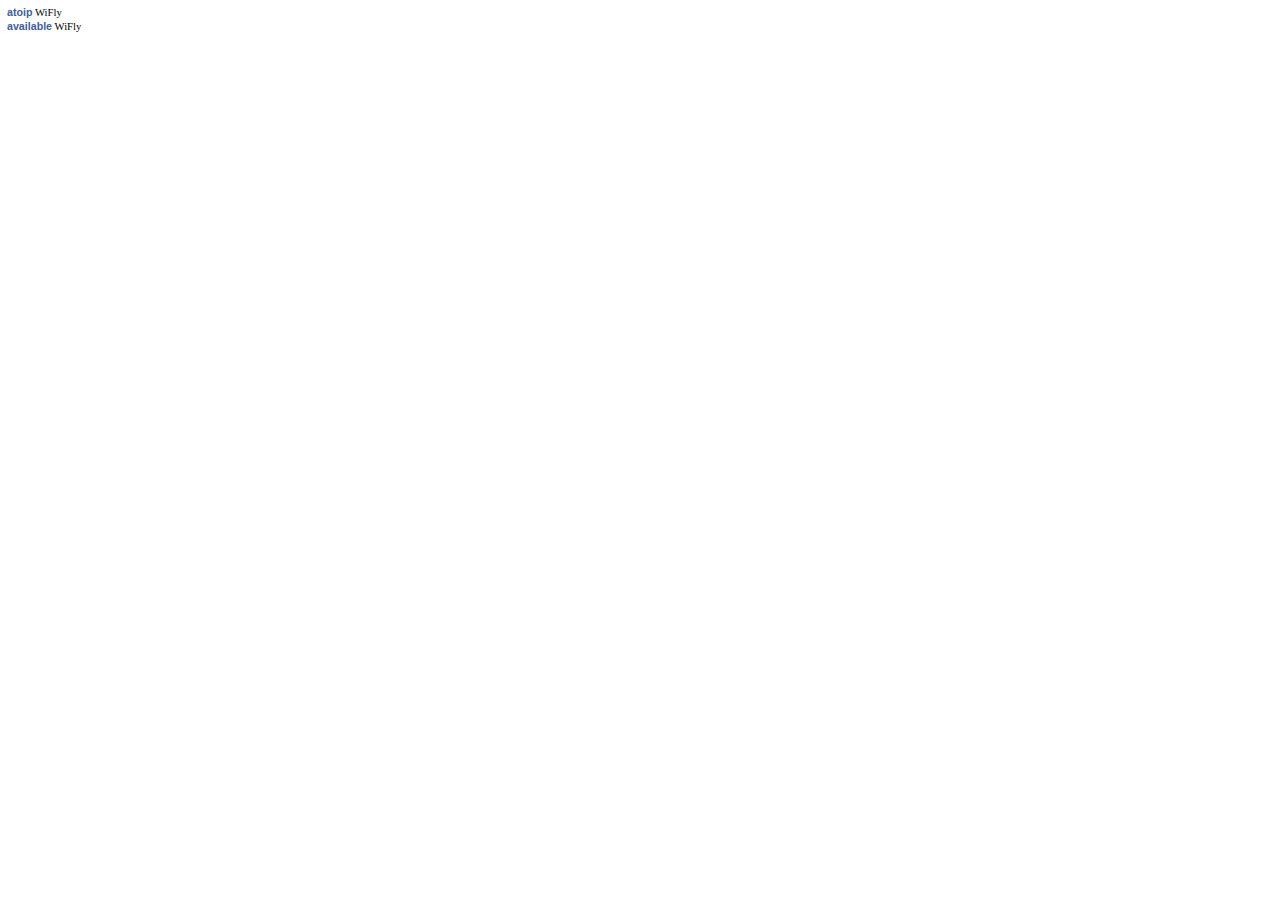
<file: sensor/arduino code/libraries/WiFlyHQ/doxygen/html/search/all_61.html>
<!DOCTYPE html PUBLIC "-//W3C//DTD XHTML 1.0 Transitional//EN" "http://www.w3.org/TR/xhtml1/DTD/xhtml1-transitional.dtd">
<html><head><title></title>
<meta http-equiv="Content-Type" content="text/xhtml;charset=UTF-8"/>
<link rel="stylesheet" type="text/css" href="search.css"/>
<script type="text/javascript" src="search.js"></script>
</head>
<body class="SRPage">
<div id="SRIndex">
<div class="SRStatus" id="Loading">Loading...</div>
<div class="SRResult" id="SR_atoip">
 <div class="SREntry">
  <a id="Item0" onkeydown="return searchResults.Nav(event,0)" onkeypress="return searchResults.Nav(event,0)" onkeyup="return searchResults.Nav(event,0)" class="SRSymbol" href="../class_wi_fly.html#a00f0a87632d12230861b45acb243094d" target="_parent">atoip</a>
  <span class="SRScope">WiFly</span>
 </div>
</div>
<div class="SRResult" id="SR_available">
 <div class="SREntry">
  <a id="Item1" onkeydown="return searchResults.Nav(event,1)" onkeypress="return searchResults.Nav(event,1)" onkeyup="return searchResults.Nav(event,1)" class="SRSymbol" href="../class_wi_fly.html#a3babea7066b250401d82afbfb6f52432" target="_parent">available</a>
  <span class="SRScope">WiFly</span>
 </div>
</div>
<div class="SRStatus" id="Searching">Searching...</div>
<div class="SRStatus" id="NoMatches">No Matches</div>
<script type="text/javascript"><!--
document.getElementById("Loading").style.display="none";
document.getElementById("NoMatches").style.display="none";
var searchResults = new SearchResults("searchResults");
searchResults.Search();
--></script>
</div>
</body>
</html>
</file>
<file: dataviz/stylesheets/style.css>
body {
  padding:0;
  margin:0;
  font-family: 'Exo', sans-serif;
  font-weight: 400;
  font-size: 14px;
  background: #fff;
  text-align: center;
  color: #2f2f2d;
  /*text-shadow: 0px 1px 1px #4d4d4d;*/
}
a {
  color: #2f2f2d;
}

svg{
  margin:0;
  padding:0;
}
#today{
  position: fixed;
  top:0;
  bottom:0;
  left: 0;

  width: 35%;
  height: 100%;
  
  z-index: 10;

  background: #d9e3d8;
  /*background: #d1e5e4; blue*/
  box-shadow: 25px 0px 15px -20px #2f2f2d;
  border-right: 1px solid #2f2f2d;
}
.today{
  width: 100%;
  height: 100%;
}

#timeline{
  position: fixed;
  top:0;
  bottom:0;
  left:35%;

  width: 65%;

  overflow-y: hidden;
  overflow-x: scroll;

  margin: 0;
  padding: 0;

  z-index: 0;
  background: #484945; /*url("/images/noisy_net.png");*/
  cursor: move;
}

.timeline{
  float:left;
}
#hello{
  float:left;
}


text{
  fill: #2f2f2d;
  shape-rendering: crispEdges;
  font-family: 'Exo', sans-serif;
  font-weight: 400;
  font-size: 32px;
}




/*TIMELINE*/
.timeline path, .timeline circle, .timeline line{
  stroke: #2f2f2d;
  stroke-width: 1px;
  fill: none;
}

.x-axis path{
  stroke-width: 0;
}

/*LIGHT*/
path.light{
  fill: #3e3f3b;
  /*shape-rendering: crispEdges;*/
}

/*WATER*/
path.humid{
  fill: #3e3f3b;
  /*shape-rendering: crispEdges;*/
}


/*TODAY*/


.today line{
  stroke-dasharray: 7, 5;
  stroke: #2f2f2d;
  stroke-width: 1px;
  fill: none;
}

/*DATE*/
.datetext{
  font-size: 30px;
}
.hourtext{
  font-size: 26px;
}

/*SUN*/
.suncircle{
  stroke: #2f2f2d;
  stroke-width: 0px;
  fill: url(/dataviz/#sungradient) #ec5a35;
  /*fill-opacity: 0.5;*/
}
.suntext{
  font-size: 30px;
}
.suntextlabel{
  font-size: 26px;
}

/*GROUND*/
.ground{
  stroke: #2f2f2d;
  stroke-width: 0px;
  fill:  url(/dataviz/#green) #2b382e;
  /*opacity: 0.8;*/
}
.underground{
  stroke: #2f2f2d;
  stroke-width: 0px;
  fill: url(/dataviz/#underground) #2b382e;
  opacity: 0.8;
}

/*TEMP*/
.tempbg{
  stroke: #2f2f2d;
  stroke-width: 0px;
  fill: #fef9e7;
  opacity: 0.9;
}
.tempcircle{
  stroke: #2f2f2d;
  stroke-width: 0px;
  fill: url(/dataviz/#red) #c63832;
}
.temp{
  stroke: #2f2f2d;
  stroke-width: 0px;
  fill: url(/dataviz/#red) #c63832;
}
.temptext{
  font-size: 30px;
}
.temptextlabel{
  font-size: 26px;
}

/*WATER*/
.waterarea{
  stroke: #2f2f2d;
  stroke-width: 0px;
  fill: url(/dataviz/#bg) #356a70;
  opacity: 0.9;
}
.watertext{
  font-size: 30px;
  fill:#47524d;
}
.watertextlabel{
  font-size: 26px;
  fill:#47524d;
}


/*hello*/
#hello > div{
  padding: 50px 100px;
  text-shadow: 0px 1px 1px #4d4d4d;
}
#hello img{
  position: relative;
  width: 80%;
}
#hello div{
  position: relative;
  width: 200px;
}
h1{
  font-size: 30px;
  line-height: 5px;
}
</file>
<file: sensor/arduino code/libraries/WiFlyHQ/doxygen/html/tabs.css>
.tabs, .tabs2, .tabs3 {
    background-image: url('tab_b.png');
    width: 100%;
    z-index: 101;
    font-size: 13px;
}

.tabs2 {
    font-size: 10px;
}
.tabs3 {
    font-size: 9px;
}

.tablist {
    margin: 0;
    padding: 0;
    display: table;
}

.tablist li {
    float: left;
    display: table-cell;
    background-image: url('tab_b.png');
    line-height: 36px;
    list-style: none;
}

.tablist a {
    display: block;
    padding: 0 20px;
    font-weight: bold;
    background-image:url('tab_s.png');
    background-repeat:no-repeat;
    background-position:right;
    color: #283A5D;
    text-shadow: 0px 1px 1px rgba(255, 255, 255, 0.9);
    text-decoration: none;
    outline: none;
}

.tabs3 .tablist a {
    padding: 0 10px;
}

.tablist a:hover {
    background-image: url('tab_h.png');
    background-repeat:repeat-x;
    color: #fff;
    text-shadow: 0px 1px 1px rgba(0, 0, 0, 1.0);
    text-decoration: none;
}

.tablist li.current a {
    background-image: url('tab_a.png');
    background-repeat:repeat-x;
    color: #fff;
    text-shadow: 0px 1px 1px rgba(0, 0, 0, 1.0);
}
</file>
<file: sensor/arduino code/libraries/WiFlyHQ/doxygen/html/doxygen.css>
/* The standard CSS for doxygen */

body, table, div, p, dl {
	font-family: Lucida Grande, Verdana, Geneva, Arial, sans-serif;
	font-size: 12px;
}

/* @group Heading Levels */

h1 {
	font-size: 150%;
}

.title {
	font-size: 150%;
	font-weight: bold;
	margin: 10px 2px;
}

h2 {
	font-size: 120%;
}

h3 {
	font-size: 100%;
}

dt {
	font-weight: bold;
}

div.multicol {
	-moz-column-gap: 1em;
	-webkit-column-gap: 1em;
	-moz-column-count: 3;
	-webkit-column-count: 3;
}

p.startli, p.startdd, p.starttd {
	margin-top: 2px;
}

p.endli {
	margin-bottom: 0px;
}

p.enddd {
	margin-bottom: 4px;
}

p.endtd {
	margin-bottom: 2px;
}

/* @end */

caption {
	font-weight: bold;
}

span.legend {
        font-size: 70%;
        text-align: center;
}

h3.version {
        font-size: 90%;
        text-align: center;
}

div.qindex, div.navtab{
	background-color: #EBEFF6;
	border: 1px solid #A3B4D7;
	text-align: center;
}

div.qindex, div.navpath {
	width: 100%;
	line-height: 140%;
}

div.navtab {
	margin-right: 15px;
}

/* @group Link Styling */

a {
	color: #3D578C;
	font-weight: normal;
	text-decoration: none;
}

.contents a:visited {
	color: #4665A2;
}

a:hover {
	text-decoration: underline;
}

a.qindex {
	font-weight: bold;
}

a.qindexHL {
	font-weight: bold;
	background-color: #9CAFD4;
	color: #ffffff;
	border: 1px double #869DCA;
}

.contents a.qindexHL:visited {
        color: #ffffff;
}

a.el {
	font-weight: bold;
}

a.elRef {
}

a.code {
	color: #4665A2;
}

a.codeRef {
	color: #4665A2;
}

/* @end */

dl.el {
	margin-left: -1cm;
}

.fragment {
	font-family: monospace, fixed;
	font-size: 105%;
}

pre.fragment {
	border: 1px solid #C4CFE5;
	background-color: #FBFCFD;
	padding: 4px 6px;
	margin: 4px 8px 4px 2px;
	overflow: auto;
	word-wrap: break-word;
	font-size:  9pt;
	line-height: 125%;
}

div.ah {
	background-color: black;
	font-weight: bold;
	color: #ffffff;
	margin-bottom: 3px;
	margin-top: 3px;
	padding: 0.2em;
	border: solid thin #333;
	border-radius: 0.5em;
	-webkit-border-radius: .5em;
	-moz-border-radius: .5em;
	box-shadow: 2px 2px 3px #999;
	-webkit-box-shadow: 2px 2px 3px #999;
	-moz-box-shadow: rgba(0, 0, 0, 0.15) 2px 2px 2px;
	background-image: -webkit-gradient(linear, left top, left bottom, from(#eee), to(#000),color-stop(0.3, #444));
	background-image: -moz-linear-gradient(center top, #eee 0%, #444 40%, #000);
}

div.groupHeader {
	margin-left: 16px;
	margin-top: 12px;
	font-weight: bold;
}

div.groupText {
	margin-left: 16px;
	font-style: italic;
}

body {
	background-color: white;
	color: black;
        margin: 0;
}

div.contents {
	margin-top: 10px;
	margin-left: 8px;
	margin-right: 8px;
}

td.indexkey {
	background-color: #EBEFF6;
	font-weight: bold;
	border: 1px solid #C4CFE5;
	margin: 2px 0px 2px 0;
	padding: 2px 10px;
}

td.indexvalue {
	background-color: #EBEFF6;
	border: 1px solid #C4CFE5;
	padding: 2px 10px;
	margin: 2px 0px;
}

tr.memlist {
	background-color: #EEF1F7;
}

p.formulaDsp {
	text-align: center;
}

img.formulaDsp {
	
}

img.formulaInl {
	vertical-align: middle;
}

div.center {
	text-align: center;
        margin-top: 0px;
        margin-bottom: 0px;
        padding: 0px;
}

div.center img {
	border: 0px;
}

address.footer {
	text-align: right;
	padding-right: 12px;
}

img.footer {
	border: 0px;
	vertical-align: middle;
}

/* @group Code Colorization */

span.keyword {
	color: #008000
}

span.keywordtype {
	color: #604020
}

span.keywordflow {
	color: #e08000
}

span.comment {
	color: #800000
}

span.preprocessor {
	color: #806020
}

span.stringliteral {
	color: #002080
}

span.charliteral {
	color: #008080
}

span.vhdldigit { 
	color: #ff00ff 
}

span.vhdlchar { 
	color: #000000 
}

span.vhdlkeyword { 
	color: #700070 
}

span.vhdllogic { 
	color: #ff0000 
}

/* @end */

/*
.search {
	color: #003399;
	font-weight: bold;
}

form.search {
	margin-bottom: 0px;
	margin-top: 0px;
}

input.search {
	font-size: 75%;
	color: #000080;
	font-weight: normal;
	background-color: #e8eef2;
}
*/

td.tiny {
	font-size: 75%;
}

.dirtab {
	padding: 4px;
	border-collapse: collapse;
	border: 1px solid #A3B4D7;
}

th.dirtab {
	background: #EBEFF6;
	font-weight: bold;
}

hr {
	height: 0px;
	border: none;
	border-top: 1px solid #4A6AAA;
}

hr.footer {
	height: 1px;
}

/* @group Member Descriptions */

table.memberdecls {
	border-spacing: 0px;
	padding: 0px;
}

.mdescLeft, .mdescRight,
.memItemLeft, .memItemRight,
.memTemplItemLeft, .memTemplItemRight, .memTemplParams {
	background-color: #F9FAFC;
	border: none;
	margin: 4px;
	padding: 1px 0 0 8px;
}

.mdescLeft, .mdescRight {
	padding: 0px 8px 4px 8px;
	color: #555;
}

.memItemLeft, .memItemRight, .memTemplParams {
	border-top: 1px solid #C4CFE5;
}

.memItemLeft, .memTemplItemLeft {
        white-space: nowrap;
}

.memItemRight {
	width: 100%;
}

.memTemplParams {
	color: #4665A2;
        white-space: nowrap;
}

/* @end */

/* @group Member Details */

/* Styles for detailed member documentation */

.memtemplate {
	font-size: 80%;
	color: #4665A2;
	font-weight: normal;
	margin-left: 9px;
}

.memnav {
	background-color: #EBEFF6;
	border: 1px solid #A3B4D7;
	text-align: center;
	margin: 2px;
	margin-right: 15px;
	padding: 2px;
}

.mempage {
	width: 100%;
}

.memitem {
	padding: 0;
	margin-bottom: 10px;
	margin-right: 5px;
}

.memname {
        white-space: nowrap;
        font-weight: bold;
        margin-left: 6px;
}

.memproto, dl.reflist dt {
        border-top: 1px solid #A8B8D9;
        border-left: 1px solid #A8B8D9;
        border-right: 1px solid #A8B8D9;
        padding: 6px 0px 6px 0px;
        color: #253555;
        font-weight: bold;
        text-shadow: 0px 1px 1px rgba(255, 255, 255, 0.9);
        /* opera specific markup */
        box-shadow: 5px 5px 5px rgba(0, 0, 0, 0.15);
        border-top-right-radius: 8px;
        border-top-left-radius: 8px;
        /* firefox specific markup */
        -moz-box-shadow: rgba(0, 0, 0, 0.15) 5px 5px 5px;
        -moz-border-radius-topright: 8px;
        -moz-border-radius-topleft: 8px;
        /* webkit specific markup */
        -webkit-box-shadow: 5px 5px 5px rgba(0, 0, 0, 0.15);
        -webkit-border-top-right-radius: 8px;
        -webkit-border-top-left-radius: 8px;
        background-image:url('nav_f.png');
        background-repeat:repeat-x;
        background-color: #E2E8F2;

}

.memdoc, dl.reflist dd {
        border-bottom: 1px solid #A8B8D9;      
        border-left: 1px solid #A8B8D9;      
        border-right: 1px solid #A8B8D9; 
        padding: 2px 5px;
        background-color: #FBFCFD;
        border-top-width: 0;
        /* opera specific markup */
        border-bottom-left-radius: 8px;
        border-bottom-right-radius: 8px;
        box-shadow: 5px 5px 5px rgba(0, 0, 0, 0.15);
        /* firefox specific markup */
        -moz-border-radius-bottomleft: 8px;
        -moz-border-radius-bottomright: 8px;
        -moz-box-shadow: rgba(0, 0, 0, 0.15) 5px 5px 5px;
        background-image: -moz-linear-gradient(center top, #FFFFFF 0%, #FFFFFF 60%, #F7F8FB 95%, #EEF1F7);
        /* webkit specific markup */
        -webkit-border-bottom-left-radius: 8px;
        -webkit-border-bottom-right-radius: 8px;
        -webkit-box-shadow: 5px 5px 5px rgba(0, 0, 0, 0.15);
        background-image: -webkit-gradient(linear,center top,center bottom,from(#FFFFFF), color-stop(0.6,#FFFFFF), color-stop(0.60,#FFFFFF), color-stop(0.95,#F7F8FB), to(#EEF1F7));
}

dl.reflist dt {
        padding: 5px;
}

dl.reflist dd {
        margin: 0px 0px 10px 0px;
        padding: 5px;
}

.paramkey {
	text-align: right;
}

.paramtype {
	white-space: nowrap;
}

.paramname {
	color: #602020;
	white-space: nowrap;
}
.paramname em {
	font-style: normal;
}

.params, .retval, .exception, .tparams {
        border-spacing: 6px 2px;
}       

.params .paramname, .retval .paramname {
        font-weight: bold;
        vertical-align: top;
}
        
.params .paramtype {
        font-style: italic;
        vertical-align: top;
}       
        
.params .paramdir {
        font-family: "courier new",courier,monospace;
        vertical-align: top;
}




/* @end */

/* @group Directory (tree) */

/* for the tree view */

.ftvtree {
	font-family: sans-serif;
	margin: 0px;
}

/* these are for tree view when used as main index */

.directory {
	font-size: 9pt;
	font-weight: bold;
	margin: 5px;
}

.directory h3 {
	margin: 0px;
	margin-top: 1em;
	font-size: 11pt;
}

/*
The following two styles can be used to replace the root node title
with an image of your choice.  Simply uncomment the next two styles,
specify the name of your image and be sure to set 'height' to the
proper pixel height of your image.
*/

/*
.directory h3.swap {
	height: 61px;
	background-repeat: no-repeat;
	background-image: url("yourimage.gif");
}
.directory h3.swap span {
	display: none;
}
*/

.directory > h3 {
	margin-top: 0;
}

.directory p {
	margin: 0px;
	white-space: nowrap;
}

.directory div {
	display: none;
	margin: 0px;
}

.directory img {
	vertical-align: -30%;
}

/* these are for tree view when not used as main index */

.directory-alt {
	font-size: 100%;
	font-weight: bold;
}

.directory-alt h3 {
	margin: 0px;
	margin-top: 1em;
	font-size: 11pt;
}

.directory-alt > h3 {
	margin-top: 0;
}

.directory-alt p {
	margin: 0px;
	white-space: nowrap;
}

.directory-alt div {
	display: none;
	margin: 0px;
}

.directory-alt img {
	vertical-align: -30%;
}

/* @end */

div.dynheader {
        margin-top: 8px;
}

address {
	font-style: normal;
	color: #2A3D61;
}

table.doxtable {
	border-collapse:collapse;
}

table.doxtable td, table.doxtable th {
	border: 1px solid #2D4068;
	padding: 3px 7px 2px;
}

table.doxtable th {
	background-color: #374F7F;
	color: #FFFFFF;
	font-size: 110%;
	padding-bottom: 4px;
	padding-top: 5px;
	text-align:left;
}

table.fieldtable {
        width: 100%;
        margin-bottom: 10px;
        border: 1px solid #A8B8D9;
        border-spacing: 0px;
        -moz-border-radius: 4px;
        -webkit-border-radius: 4px;
        border-radius: 4px;
        -moz-box-shadow: rgba(0, 0, 0, 0.15) 2px 2px 2px;
        -webkit-box-shadow: 2px 2px 2px rgba(0, 0, 0, 0.15);
        box-shadow: 2px 2px 2px rgba(0, 0, 0, 0.15);
}

.fieldtable td, .fieldtable th {
        padding: 3px 7px 2px;
}

.fieldtable td.fieldtype, .fieldtable td.fieldname {
        white-space: nowrap;
        border-right: 1px solid #A8B8D9;
        border-bottom: 1px solid #A8B8D9;
        vertical-align: top;
}

.fieldtable td.fielddoc {
        border-bottom: 1px solid #A8B8D9;
        width: 100%;
}

.fieldtable tr:last-child td {
        border-bottom: none;
}

.fieldtable th {
        background-image:url('nav_f.png');
        background-repeat:repeat-x;
        background-color: #E2E8F2;
        font-size: 90%;
        color: #253555;
        padding-bottom: 4px;
        padding-top: 5px;
        text-align:left;
        -moz-border-radius-topleft: 4px;
        -moz-border-radius-topright: 4px;
        -webkit-border-top-left-radius: 4px;
        -webkit-border-top-right-radius: 4px;
        border-top-left-radius: 4px;
        border-top-right-radius: 4px;
        border-bottom: 1px solid #A8B8D9;
}


.tabsearch {
	top: 0px;
	left: 10px;
	height: 36px;
	background-image: url('tab_b.png');
	z-index: 101;
	overflow: hidden;
	font-size: 13px;
}

.navpath ul
{
	font-size: 11px;
	background-image:url('tab_b.png');
	background-repeat:repeat-x;
	height:30px;
	line-height:30px;
	color:#8AA0CC;
	border:solid 1px #C2CDE4;
	overflow:hidden;
	margin:0px;
	padding:0px;
}

.navpath li
{
	list-style-type:none;
	float:left;
	padding-left:10px;
	padding-right:15px;
	background-image:url('bc_s.png');
	background-repeat:no-repeat;
	background-position:right;
	color:#364D7C;
}

.navpath li.navelem a
{
	height:32px;
	display:block;
	text-decoration: none;
	outline: none;
}

.navpath li.navelem a:hover
{
	color:#6884BD;
}

.navpath li.footer
{
        list-style-type:none;
        float:right;
        padding-left:10px;
        padding-right:15px;
        background-image:none;
        background-repeat:no-repeat;
        background-position:right;
        color:#364D7C;
        font-size: 8pt;
}


div.summary
{
	float: right;
	font-size: 8pt;
	padding-right: 5px;
	width: 50%;
	text-align: right;
}       

div.summary a
{
	white-space: nowrap;
}

div.ingroups
{
	margin-left: 5px;
	font-size: 8pt;
	padding-left: 5px;
	width: 50%;
	text-align: left;
}

div.ingroups a
{
	white-space: nowrap;
}

div.header
{
        background-image:url('nav_h.png');
        background-repeat:repeat-x;
	background-color: #F9FAFC;
	margin:  0px;
	border-bottom: 1px solid #C4CFE5;
}

div.headertitle
{
	padding: 5px 5px 5px 7px;
}

dl
{
        padding: 0 0 0 10px;
}

dl.note, dl.warning, dl.attention, dl.pre, dl.post, dl.invariant, dl.deprecated, dl.todo, dl.test, dl.bug
{
        border-left:4px solid;
        padding: 0 0 0 6px;
}

dl.note
{
        border-color: #D0C000;
}

dl.warning, dl.attention
{
        border-color: #FF0000;
}

dl.pre, dl.post, dl.invariant
{
        border-color: #00D000;
}

dl.deprecated
{
        border-color: #505050;
}

dl.todo
{
        border-color: #00C0E0;
}

dl.test
{
        border-color: #3030E0;
}

dl.bug
{
        border-color: #C08050;
}

#projectlogo
{
	text-align: center;
	vertical-align: bottom;
	border-collapse: separate;
}
 
#projectlogo img
{ 
	border: 0px none;
}
 
#projectname
{
	font: 300% Tahoma, Arial,sans-serif;
	margin: 0px;
	padding: 2px 0px;
}
    
#projectbrief
{
	font: 120% Tahoma, Arial,sans-serif;
	margin: 0px;
	padding: 0px;
}

#projectnumber
{
	font: 50% Tahoma, Arial,sans-serif;
	margin: 0px;
	padding: 0px;
}

#titlearea
{
	padding: 0px;
	margin: 0px;
	width: 100%;
	border-bottom: 1px solid #5373B4;
}

.image
{
        text-align: center;
}

.dotgraph
{
        text-align: center;
}

.mscgraph
{
        text-align: center;
}

.caption
{
	font-weight: bold;
}

div.zoom
{
	border: 1px solid #90A5CE;
}

dl.citelist {
        margin-bottom:50px;
}

dl.citelist dt {
        color:#334975;
        float:left;
        font-weight:bold;
        margin-right:10px;
        padding:5px;
}

dl.citelist dd {
        margin:2px 0;
        padding:5px 0;
}

@media print
{
  #top { display: none; }
  #side-nav { display: none; }
  #nav-path { display: none; }
  body { overflow:visible; }
  h1, h2, h3, h4, h5, h6 { page-break-after: avoid; }
  .summary { display: none; }
  .memitem { page-break-inside: avoid; }
  #doc-content
  {
    margin-left:0 !important;
    height:auto !important;
    width:auto !important;
    overflow:inherit;
    display:inline;
  }
  pre.fragment
  {
    overflow: visible;
    text-wrap: unrestricted;
    white-space: -moz-pre-wrap; /* Moz */
    white-space: -pre-wrap; /* Opera 4-6 */
    white-space: -o-pre-wrap; /* Opera 7 */
    white-space: pre-wrap; /* CSS3  */
    word-wrap: break-word; /* IE 5.5+ */
  }
}
</file>
<file: sensor/arduino code/libraries/WiFlyHQ/doxygen/html/search/search.css>
/*---------------- Search Box */

#FSearchBox {
    float: left;
}

#MSearchBox {
    white-space : nowrap;
    position: absolute;
    float: none;
    display: inline;
    margin-top: 8px;
    right: 0px;
    width: 170px;
    z-index: 102;
}

#MSearchBox .left
{
    display:block;
    position:absolute;
    left:10px;
    width:20px;
    height:19px;
    background:url('search_l.png') no-repeat;
    background-position:right;
}

#MSearchSelect {
    display:block;
    position:absolute;
    width:20px;
    height:19px;
}

.left #MSearchSelect {
    left:4px;
}

.right #MSearchSelect {
    right:5px;
}

#MSearchField {
    display:block;
    position:absolute;
    height:19px;
    background:url('search_m.png') repeat-x;
    border:none;
    width:116px;
    margin-left:20px;
    padding-left:4px;
    color: #909090;
    outline: none;
    font: 9pt Arial, Verdana, sans-serif;
}

#FSearchBox #MSearchField {
    margin-left:15px;
}

#MSearchBox .right {
    display:block;
    position:absolute;
    right:10px;
    top:0px;
    width:20px;
    height:19px;
    background:url('search_r.png') no-repeat;
    background-position:left;
}

#MSearchClose {
    display: none;
    position: absolute;
    top: 4px;
    background : none;
    border: none;
    margin: 0px 4px 0px 0px;
    padding: 0px 0px;
    outline: none;
}

.left #MSearchClose {
    left: 6px;
}

.right #MSearchClose {
    right: 2px;
}

.MSearchBoxActive #MSearchField {
    color: #000000;
}

/*---------------- Search filter selection */

#MSearchSelectWindow {
    display: none;
    position: absolute;
    left: 0; top: 0;
    border: 1px solid #90A5CE;
    background-color: #F9FAFC;
    z-index: 1;
    padding-top: 4px;
    padding-bottom: 4px;
    -moz-border-radius: 4px;
    -webkit-border-top-left-radius: 4px;
    -webkit-border-top-right-radius: 4px;
    -webkit-border-bottom-left-radius: 4px;
    -webkit-border-bottom-right-radius: 4px;
    -webkit-box-shadow: 5px 5px 5px rgba(0, 0, 0, 0.15);
}

.SelectItem {
    font: 8pt Arial, Verdana, sans-serif;
    padding-left:  2px;
    padding-right: 12px;
    border: 0px;
}

span.SelectionMark {
    margin-right: 4px;
    font-family: monospace;
    outline-style: none;
    text-decoration: none;
}

a.SelectItem {
    display: block;
    outline-style: none;
    color: #000000; 
    text-decoration: none;
    padding-left:   6px;
    padding-right: 12px;
}

a.SelectItem:focus,
a.SelectItem:active {
    color: #000000; 
    outline-style: none;
    text-decoration: none;
}

a.SelectItem:hover {
    color: #FFFFFF;
    background-color: #3D578C;
    outline-style: none;
    text-decoration: none;
    cursor: pointer;
    display: block;
}

/*---------------- Search results window */

iframe#MSearchResults {
    width: 60ex;
    height: 15em;
}

#MSearchResultsWindow {
    display: none;
    position: absolute;
    left: 0; top: 0;
    border: 1px solid #000;
    background-color: #EEF1F7;
}

/* ----------------------------------- */


#SRIndex {
    clear:both; 
    padding-bottom: 15px;
}

.SREntry {
    font-size: 10pt;
    padding-left: 1ex;
}

.SRPage .SREntry {
    font-size: 8pt;
    padding: 1px 5px;
}

body.SRPage {
    margin: 5px 2px;
}

.SRChildren {
    padding-left: 3ex; padding-bottom: .5em 
}

.SRPage .SRChildren {
    display: none;
}

.SRSymbol {
    font-weight: bold; 
    color: #425E97;
    font-family: Arial, Verdana, sans-serif;
    text-decoration: none;
    outline: none;
}

a.SRScope {
    display: block;
    color: #425E97; 
    font-family: Arial, Verdana, sans-serif;
    text-decoration: none;
    outline: none;
}

a.SRSymbol:focus, a.SRSymbol:active,
a.SRScope:focus, a.SRScope:active {
    text-decoration: underline;
}

.SRPage .SRStatus {
    padding: 2px 5px;
    font-size: 8pt;
    font-style: italic;
}

.SRResult {
    display: none;
}

DIV.searchresults {
    margin-left: 10px;
    margin-right: 10px;
}
</file>
